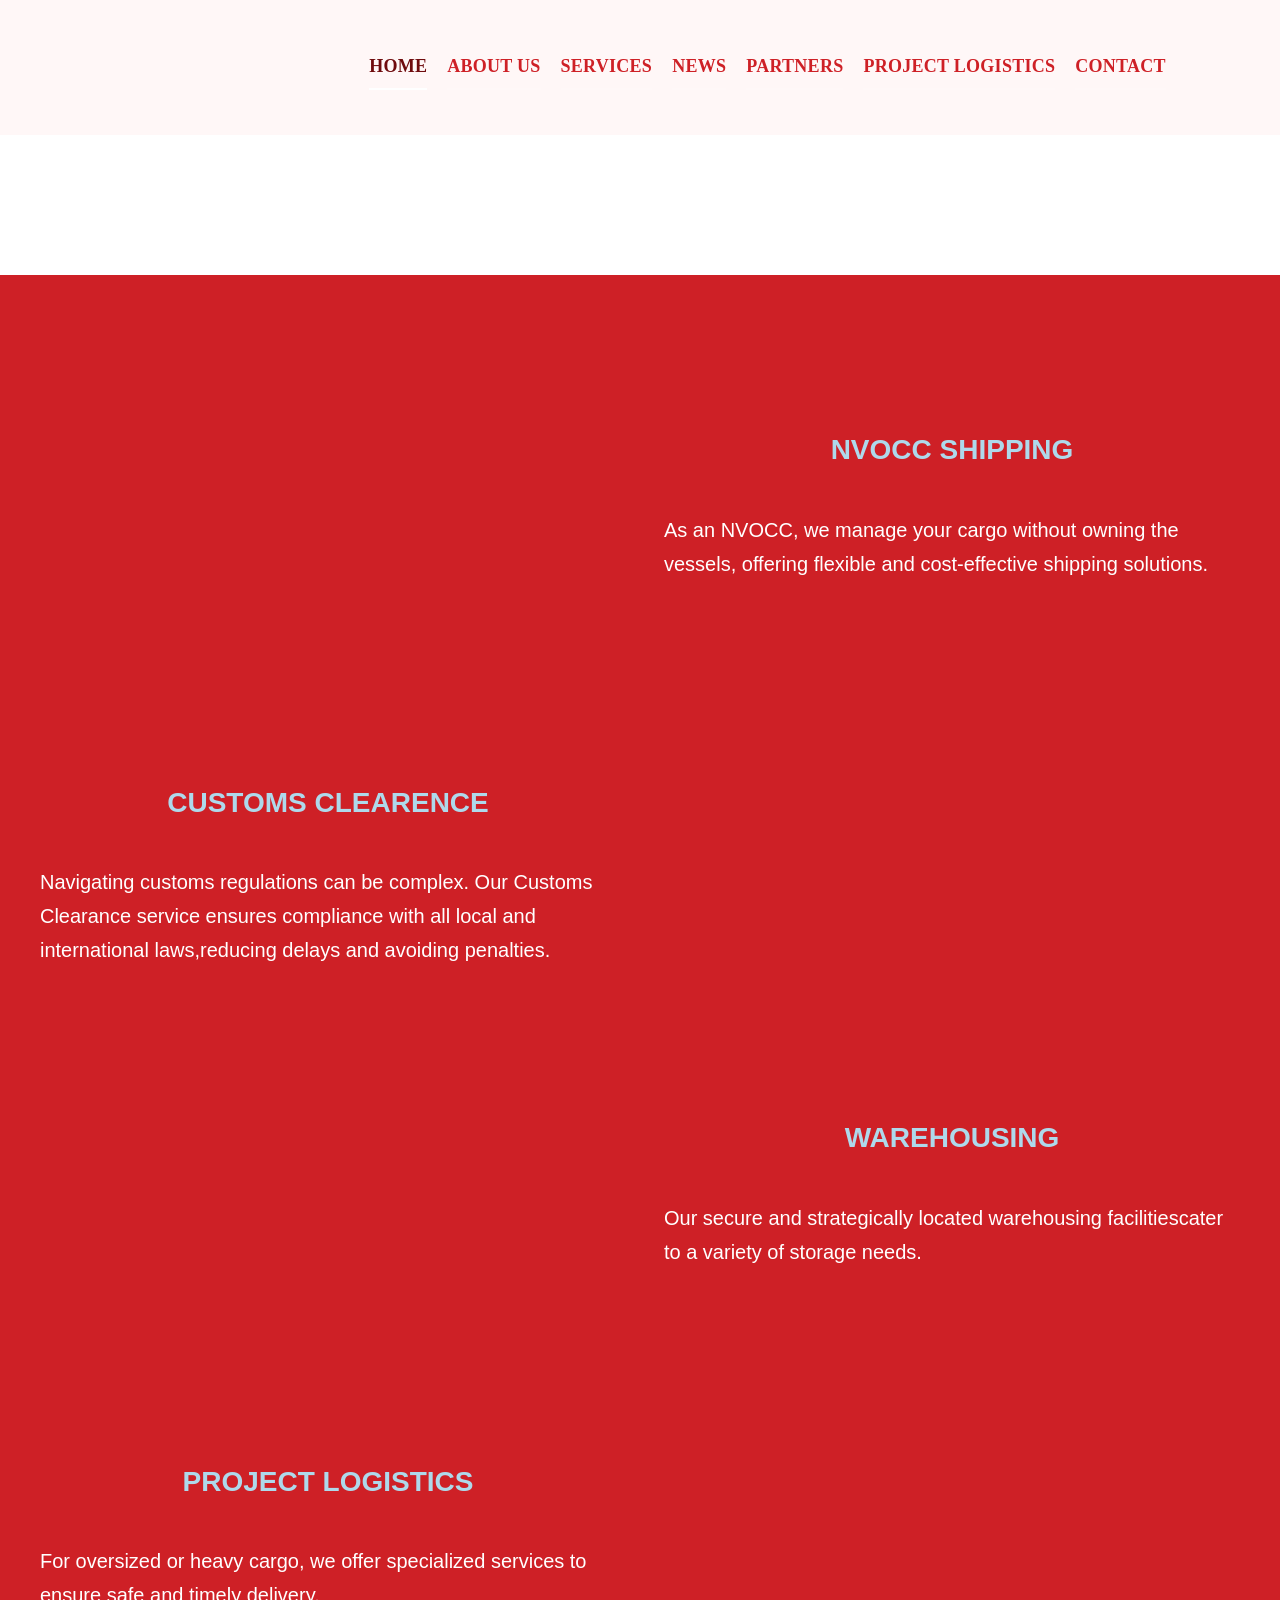
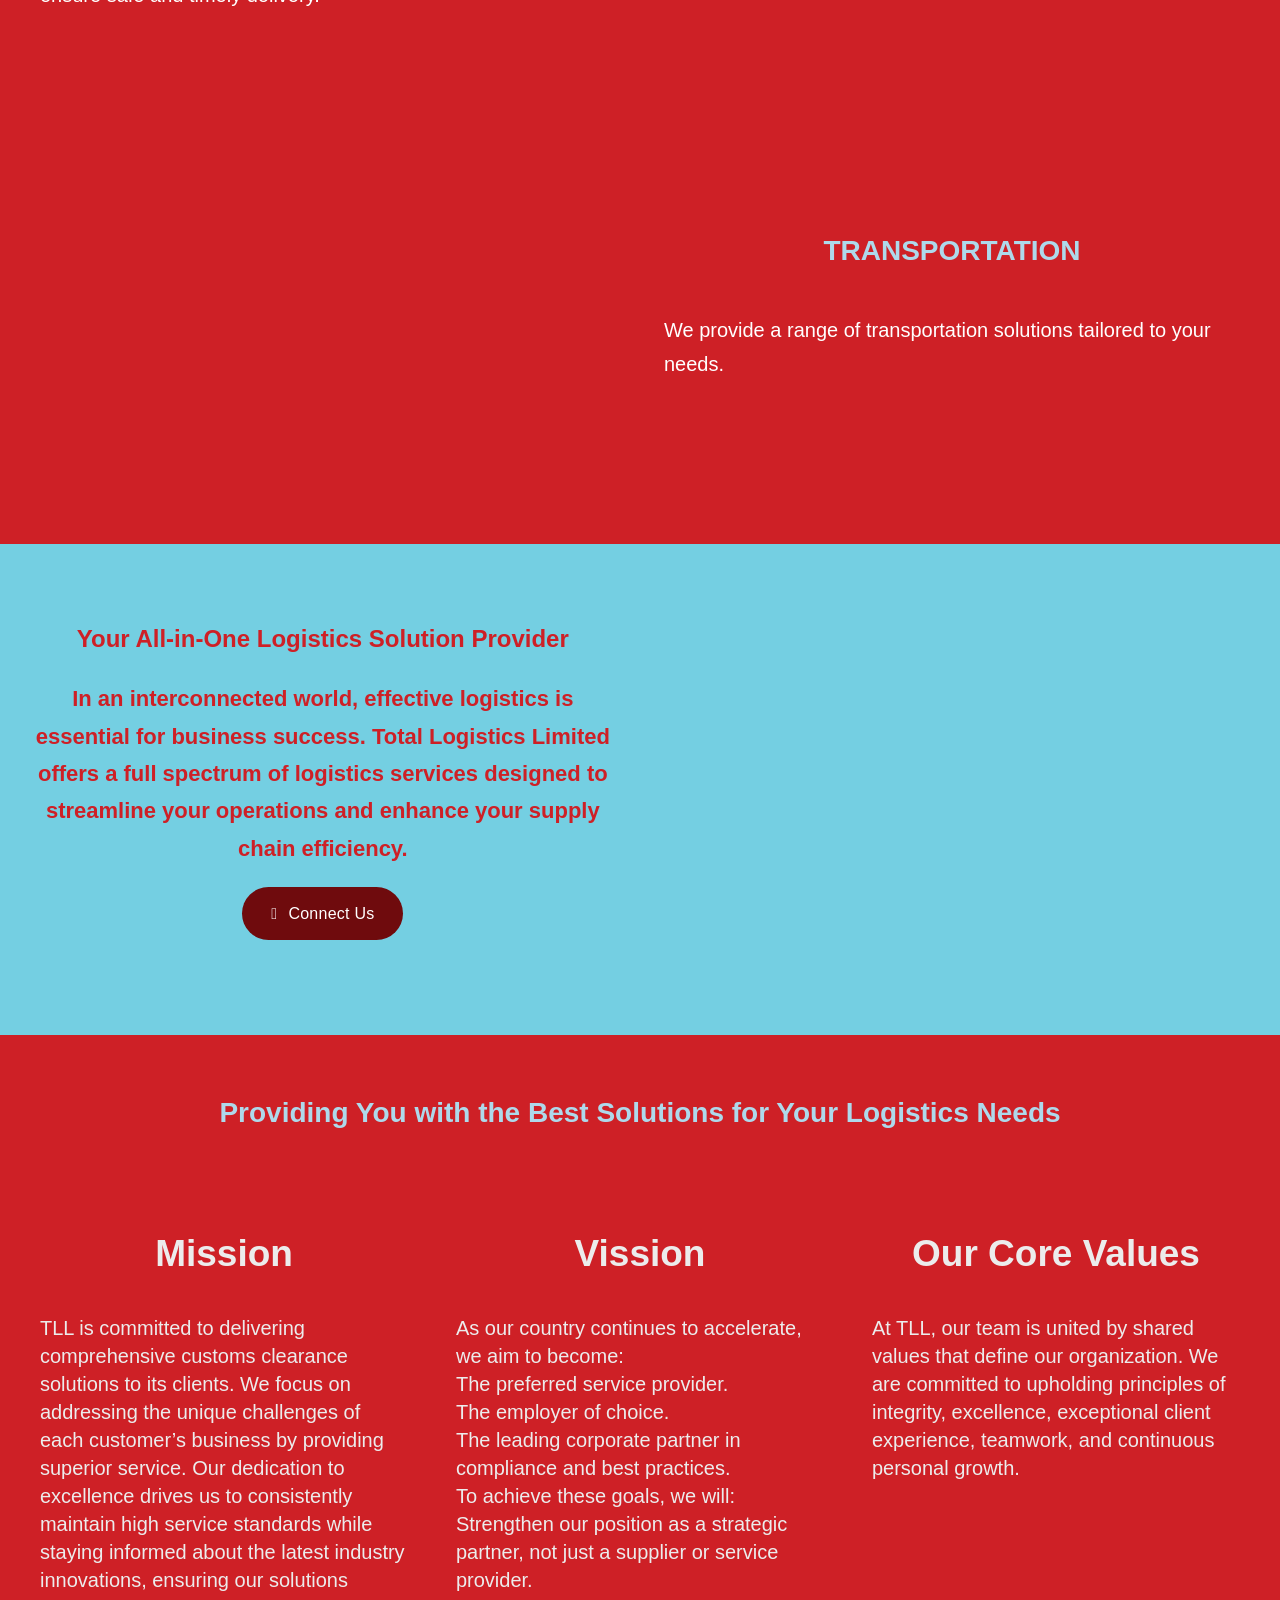
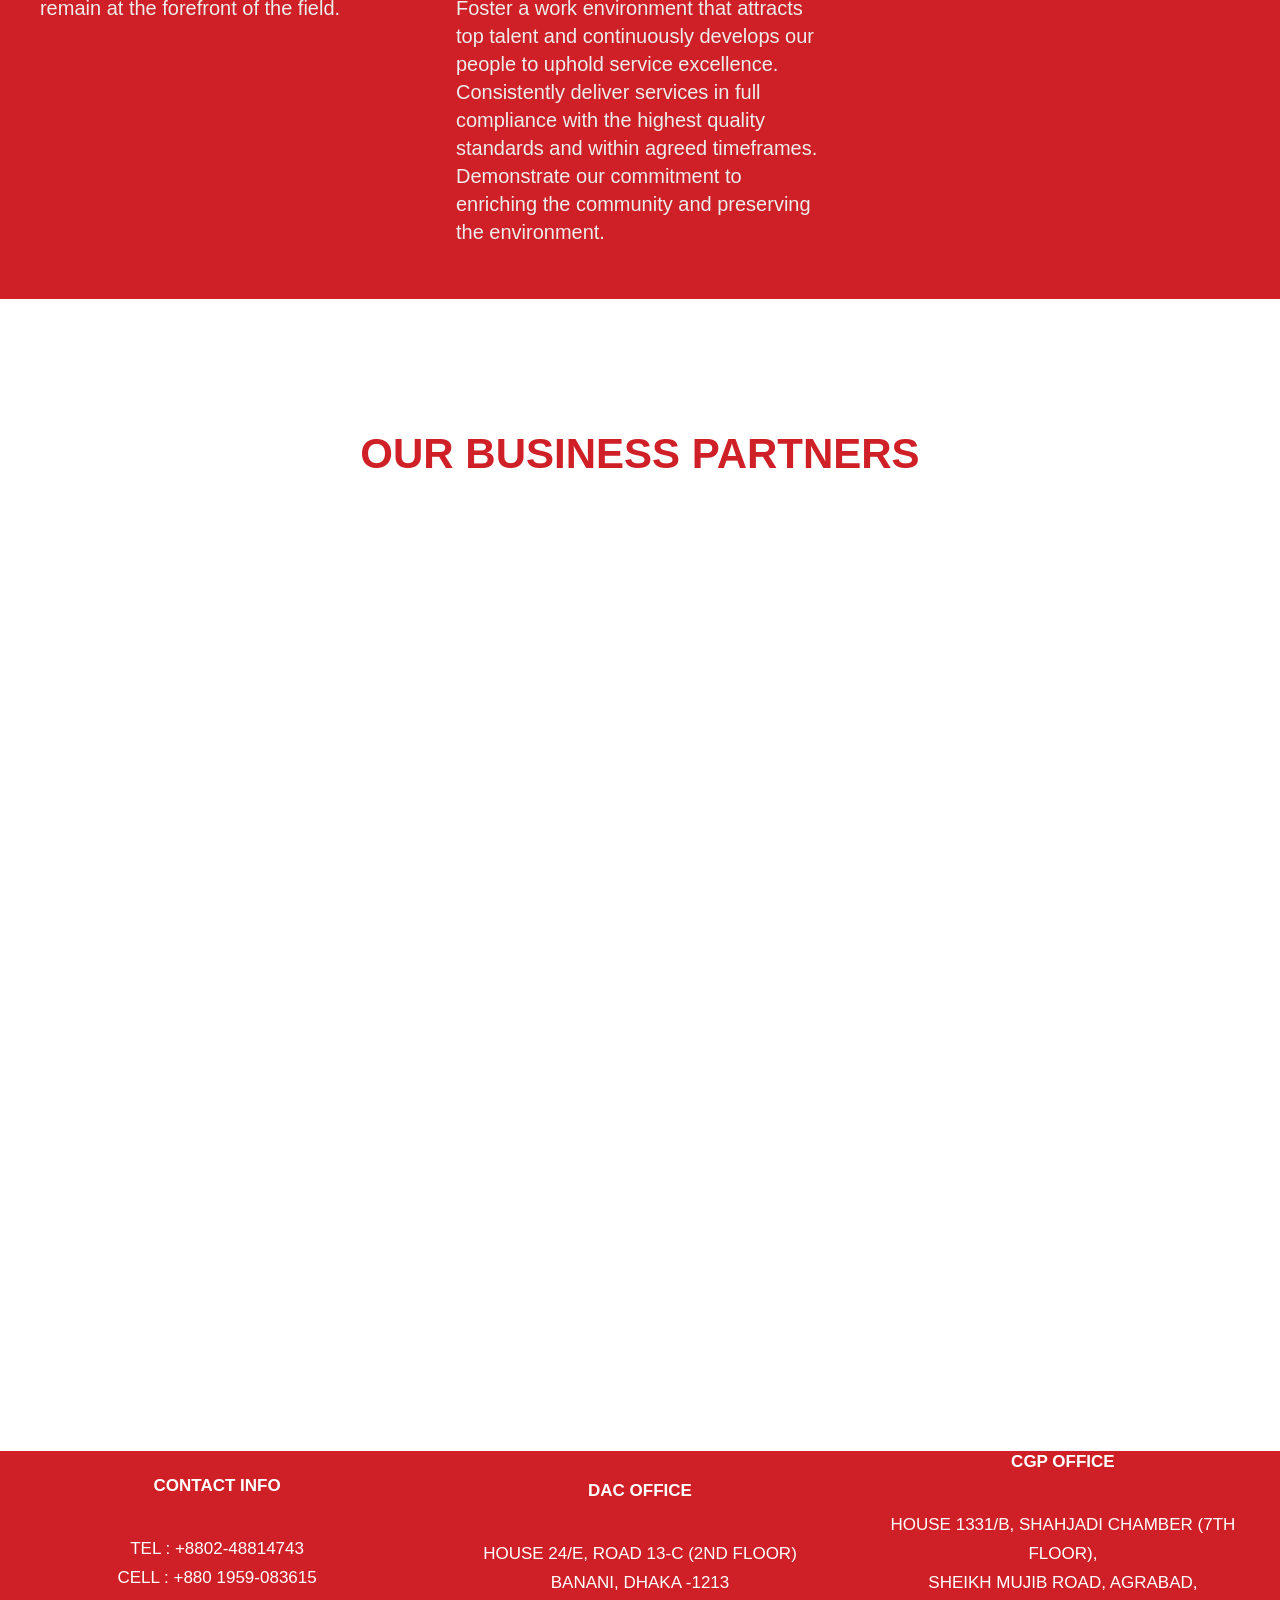
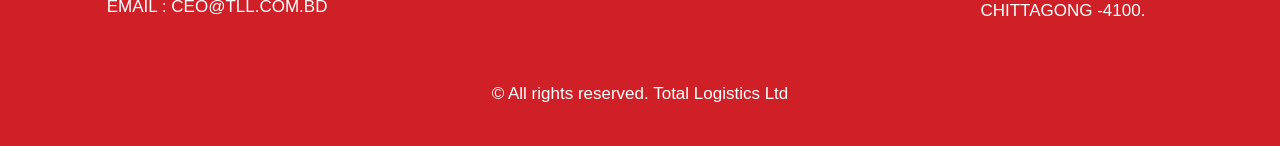
<file: tll_local_website/index.html>
<!DOCTYPE html>

<html class="avada-html-layout-wide avada-html-header-position-top avada-is-100-percent-template" lang="en-US" prefix="og: http://ogp.me/ns# fb: http://ogp.me/ns/fb#">
<head>
<meta content="IE=edge" http-equiv="X-UA-Compatible"/>
<meta content="text/html; charset=utf-8" http-equiv="Content-Type"/>
<meta content="width=device-width, initial-scale=1" name="viewport"/>
<title>Total Logistics – Limited</title>
<meta content="max-image-preview:large" name="robots"/>
<link href="/feed" rel="alternate" title="Total Logistics » Feed" type="application/rss+xml"/>
<link href="/comments/feed" rel="alternate" title="Total Logistics » Comments Feed" type="application/rss+xml"/>
<link href="/wp-content/uploads/2025/01/cropped-tll.webp" rel="shortcut icon" type="image/x-icon"/>
<!-- Apple Touch Icon -->
<link href="/wp-content/uploads/2025/01/cropped-tll.webp" rel="apple-touch-icon" sizes="180x180"/>
<!-- Android Icon -->
<link href="/wp-content/uploads/2025/01/cropped-tll.webp" rel="icon" sizes="192x192"/>
<!-- MS Edge Icon -->
<meta content="https://tll.com.bd/wp-content/uploads/2025/01/cropped-tll.webp" name="msapplication-TileImage"/>
<link href="/wp-json/oembed/1.0/embed" rel="alternate" title="oEmbed (JSON)" type="application/json+oembed">
<link href="/wp-json/oembed/1.0/embed" rel="alternate" title="oEmbed (XML)" type="text/xml+oembed">
<meta content="NVOCC SHIPPING




 

As an NVOCC, we manage your cargo without owning the vessels, offering flexible and cost-effective shipping solutions.  

 " name="description">
<meta content="en_US" property="og:locale"/>
<meta content="website" property="og:type"/>
<meta content="Total Logistics" property="og:site_name"/>
<meta content="" property="og:title"/>
<meta content="NVOCC SHIPPING




 

As an NVOCC, we manage your cargo without owning the vessels, offering flexible and cost-effective shipping solutions.  

 " property="og:description"/>
<meta content="https://tll.com.bd/" property="og:url"/>
<meta content="https://tll.com.bd/wp-content/uploads/2025/01/tll.webp" property="og:image"/>
<meta content="300" property="og:image:width"/>
<meta content="105" property="og:image:height"/>
<meta content="image/webp" property="og:image:type"/>
<style id="wp-img-auto-sizes-contain-inline-css" type="text/css">
img:is([sizes=auto i],[sizes^="auto," i]){contain-intrinsic-size:3000px 1500px}
/*# sourceURL=wp-img-auto-sizes-contain-inline-css */
</style>
<link href="wp-content/uploads/fusion-styles/1d96712bf21c82d01550c270e29aa068.min.css" id="fusion-dynamic-css-css" media="all" rel="stylesheet" type="text/css"/>
<link href="/wp-json" rel="https://api.w.org/"/><link href="/wp-json/wp/v2/pages/6" rel="alternate" title="JSON" type="application/json"/><link href="/xmlrpc.php" rel="EditURI" title="RSD" type="application/rsd+xml"/>
<meta content="WordPress 6.9.4" name="generator"/>
<link href="/index.html" rel="canonical"/>
<link href="/index.html" rel="shortlink"/>
<style id="css-fb-visibility" type="text/css">@media screen and (max-width: 700px){.fusion-no-small-visibility{display:none !important;}body .sm-text-align-center{text-align:center !important;}body .sm-text-align-left{text-align:left !important;}body .sm-text-align-right{text-align:right !important;}body .sm-flex-align-center{justify-content:center !important;}body .sm-flex-align-flex-start{justify-content:flex-start !important;}body .sm-flex-align-flex-end{justify-content:flex-end !important;}body .sm-mx-auto{margin-left:auto !important;margin-right:auto !important;}body .sm-ml-auto{margin-left:auto !important;}body .sm-mr-auto{margin-right:auto !important;}body .fusion-absolute-position-small{position:absolute;top:auto;width:100%;}.awb-sticky.awb-sticky-small{ position: sticky; top: var(--awb-sticky-offset,0); }}@media screen and (min-width: 701px) and (max-width: 1256px){.fusion-no-medium-visibility{display:none !important;}body .md-text-align-center{text-align:center !important;}body .md-text-align-left{text-align:left !important;}body .md-text-align-right{text-align:right !important;}body .md-flex-align-center{justify-content:center !important;}body .md-flex-align-flex-start{justify-content:flex-start !important;}body .md-flex-align-flex-end{justify-content:flex-end !important;}body .md-mx-auto{margin-left:auto !important;margin-right:auto !important;}body .md-ml-auto{margin-left:auto !important;}body .md-mr-auto{margin-right:auto !important;}body .fusion-absolute-position-medium{position:absolute;top:auto;width:100%;}.awb-sticky.awb-sticky-medium{ position: sticky; top: var(--awb-sticky-offset,0); }}@media screen and (min-width: 1257px){.fusion-no-large-visibility{display:none !important;}body .lg-text-align-center{text-align:center !important;}body .lg-text-align-left{text-align:left !important;}body .lg-text-align-right{text-align:right !important;}body .lg-flex-align-center{justify-content:center !important;}body .lg-flex-align-flex-start{justify-content:flex-start !important;}body .lg-flex-align-flex-end{justify-content:flex-end !important;}body .lg-mx-auto{margin-left:auto !important;margin-right:auto !important;}body .lg-ml-auto{margin-left:auto !important;}body .lg-mr-auto{margin-right:auto !important;}body .fusion-absolute-position-large{position:absolute;top:auto;width:100%;}.awb-sticky.awb-sticky-large{ position: sticky; top: var(--awb-sticky-offset,0); }}</style> <script type="text/javascript">
			var doc = document.documentElement;
			doc.setAttribute( 'data-useragent', navigator.userAgent );
		</script>
<style id="global-styles-inline-css" type="text/css">
:root{--wp--preset--aspect-ratio--square: 1;--wp--preset--aspect-ratio--4-3: 4/3;--wp--preset--aspect-ratio--3-4: 3/4;--wp--preset--aspect-ratio--3-2: 3/2;--wp--preset--aspect-ratio--2-3: 2/3;--wp--preset--aspect-ratio--16-9: 16/9;--wp--preset--aspect-ratio--9-16: 9/16;--wp--preset--color--black: #000000;--wp--preset--color--cyan-bluish-gray: #abb8c3;--wp--preset--color--white: #ffffff;--wp--preset--color--pale-pink: #f78da7;--wp--preset--color--vivid-red: #cf2e2e;--wp--preset--color--luminous-vivid-orange: #ff6900;--wp--preset--color--luminous-vivid-amber: #fcb900;--wp--preset--color--light-green-cyan: #7bdcb5;--wp--preset--color--vivid-green-cyan: #00d084;--wp--preset--color--pale-cyan-blue: #8ed1fc;--wp--preset--color--vivid-cyan-blue: #0693e3;--wp--preset--color--vivid-purple: #9b51e0;--wp--preset--color--awb-color-1: #ffffff;--wp--preset--color--awb-color-2: #ffe9b3;--wp--preset--color--awb-color-3: #d1d1d1;--wp--preset--color--awb-color-4: #b8a9d8;--wp--preset--color--awb-color-5: #6f0b0d;--wp--preset--color--awb-color-6: #425a9e;--wp--preset--color--awb-color-7: #0f2385;--wp--preset--color--awb-color-8: #ce2026;--wp--preset--color--awb-color-custom-1: #aed9eb;--wp--preset--gradient--vivid-cyan-blue-to-vivid-purple: linear-gradient(135deg,rgb(6,147,227) 0%,rgb(155,81,224) 100%);--wp--preset--gradient--light-green-cyan-to-vivid-green-cyan: linear-gradient(135deg,rgb(122,220,180) 0%,rgb(0,208,130) 100%);--wp--preset--gradient--luminous-vivid-amber-to-luminous-vivid-orange: linear-gradient(135deg,rgb(252,185,0) 0%,rgb(255,105,0) 100%);--wp--preset--gradient--luminous-vivid-orange-to-vivid-red: linear-gradient(135deg,rgb(255,105,0) 0%,rgb(207,46,46) 100%);--wp--preset--gradient--very-light-gray-to-cyan-bluish-gray: linear-gradient(135deg,rgb(238,238,238) 0%,rgb(169,184,195) 100%);--wp--preset--gradient--cool-to-warm-spectrum: linear-gradient(135deg,rgb(74,234,220) 0%,rgb(151,120,209) 20%,rgb(207,42,186) 40%,rgb(238,44,130) 60%,rgb(251,105,98) 80%,rgb(254,248,76) 100%);--wp--preset--gradient--blush-light-purple: linear-gradient(135deg,rgb(255,206,236) 0%,rgb(152,150,240) 100%);--wp--preset--gradient--blush-bordeaux: linear-gradient(135deg,rgb(254,205,165) 0%,rgb(254,45,45) 50%,rgb(107,0,62) 100%);--wp--preset--gradient--luminous-dusk: linear-gradient(135deg,rgb(255,203,112) 0%,rgb(199,81,192) 50%,rgb(65,88,208) 100%);--wp--preset--gradient--pale-ocean: linear-gradient(135deg,rgb(255,245,203) 0%,rgb(182,227,212) 50%,rgb(51,167,181) 100%);--wp--preset--gradient--electric-grass: linear-gradient(135deg,rgb(202,248,128) 0%,rgb(113,206,126) 100%);--wp--preset--gradient--midnight: linear-gradient(135deg,rgb(2,3,129) 0%,rgb(40,116,252) 100%);--wp--preset--font-size--small: 12.75px;--wp--preset--font-size--medium: 20px;--wp--preset--font-size--large: 25.5px;--wp--preset--font-size--x-large: 42px;--wp--preset--font-size--normal: 17px;--wp--preset--font-size--xlarge: 34px;--wp--preset--font-size--huge: 51px;--wp--preset--spacing--20: 0.44rem;--wp--preset--spacing--30: 0.67rem;--wp--preset--spacing--40: 1rem;--wp--preset--spacing--50: 1.5rem;--wp--preset--spacing--60: 2.25rem;--wp--preset--spacing--70: 3.38rem;--wp--preset--spacing--80: 5.06rem;--wp--preset--shadow--natural: 6px 6px 9px rgba(0, 0, 0, 0.2);--wp--preset--shadow--deep: 12px 12px 50px rgba(0, 0, 0, 0.4);--wp--preset--shadow--sharp: 6px 6px 0px rgba(0, 0, 0, 0.2);--wp--preset--shadow--outlined: 6px 6px 0px -3px rgb(255, 255, 255), 6px 6px rgb(0, 0, 0);--wp--preset--shadow--crisp: 6px 6px 0px rgb(0, 0, 0);}:where(.is-layout-flex){gap: 0.5em;}:where(.is-layout-grid){gap: 0.5em;}body .is-layout-flex{display: flex;}.is-layout-flex{flex-wrap: wrap;align-items: center;}.is-layout-flex > :is(*, div){margin: 0;}body .is-layout-grid{display: grid;}.is-layout-grid > :is(*, div){margin: 0;}:where(.wp-block-columns.is-layout-flex){gap: 2em;}:where(.wp-block-columns.is-layout-grid){gap: 2em;}:where(.wp-block-post-template.is-layout-flex){gap: 1.25em;}:where(.wp-block-post-template.is-layout-grid){gap: 1.25em;}.has-black-color{color: var(--wp--preset--color--black) !important;}.has-cyan-bluish-gray-color{color: var(--wp--preset--color--cyan-bluish-gray) !important;}.has-white-color{color: var(--wp--preset--color--white) !important;}.has-pale-pink-color{color: var(--wp--preset--color--pale-pink) !important;}.has-vivid-red-color{color: var(--wp--preset--color--vivid-red) !important;}.has-luminous-vivid-orange-color{color: var(--wp--preset--color--luminous-vivid-orange) !important;}.has-luminous-vivid-amber-color{color: var(--wp--preset--color--luminous-vivid-amber) !important;}.has-light-green-cyan-color{color: var(--wp--preset--color--light-green-cyan) !important;}.has-vivid-green-cyan-color{color: var(--wp--preset--color--vivid-green-cyan) !important;}.has-pale-cyan-blue-color{color: var(--wp--preset--color--pale-cyan-blue) !important;}.has-vivid-cyan-blue-color{color: var(--wp--preset--color--vivid-cyan-blue) !important;}.has-vivid-purple-color{color: var(--wp--preset--color--vivid-purple) !important;}.has-black-background-color{background-color: var(--wp--preset--color--black) !important;}.has-cyan-bluish-gray-background-color{background-color: var(--wp--preset--color--cyan-bluish-gray) !important;}.has-white-background-color{background-color: var(--wp--preset--color--white) !important;}.has-pale-pink-background-color{background-color: var(--wp--preset--color--pale-pink) !important;}.has-vivid-red-background-color{background-color: var(--wp--preset--color--vivid-red) !important;}.has-luminous-vivid-orange-background-color{background-color: var(--wp--preset--color--luminous-vivid-orange) !important;}.has-luminous-vivid-amber-background-color{background-color: var(--wp--preset--color--luminous-vivid-amber) !important;}.has-light-green-cyan-background-color{background-color: var(--wp--preset--color--light-green-cyan) !important;}.has-vivid-green-cyan-background-color{background-color: var(--wp--preset--color--vivid-green-cyan) !important;}.has-pale-cyan-blue-background-color{background-color: var(--wp--preset--color--pale-cyan-blue) !important;}.has-vivid-cyan-blue-background-color{background-color: var(--wp--preset--color--vivid-cyan-blue) !important;}.has-vivid-purple-background-color{background-color: var(--wp--preset--color--vivid-purple) !important;}.has-black-border-color{border-color: var(--wp--preset--color--black) !important;}.has-cyan-bluish-gray-border-color{border-color: var(--wp--preset--color--cyan-bluish-gray) !important;}.has-white-border-color{border-color: var(--wp--preset--color--white) !important;}.has-pale-pink-border-color{border-color: var(--wp--preset--color--pale-pink) !important;}.has-vivid-red-border-color{border-color: var(--wp--preset--color--vivid-red) !important;}.has-luminous-vivid-orange-border-color{border-color: var(--wp--preset--color--luminous-vivid-orange) !important;}.has-luminous-vivid-amber-border-color{border-color: var(--wp--preset--color--luminous-vivid-amber) !important;}.has-light-green-cyan-border-color{border-color: var(--wp--preset--color--light-green-cyan) !important;}.has-vivid-green-cyan-border-color{border-color: var(--wp--preset--color--vivid-green-cyan) !important;}.has-pale-cyan-blue-border-color{border-color: var(--wp--preset--color--pale-cyan-blue) !important;}.has-vivid-cyan-blue-border-color{border-color: var(--wp--preset--color--vivid-cyan-blue) !important;}.has-vivid-purple-border-color{border-color: var(--wp--preset--color--vivid-purple) !important;}.has-vivid-cyan-blue-to-vivid-purple-gradient-background{background: var(--wp--preset--gradient--vivid-cyan-blue-to-vivid-purple) !important;}.has-light-green-cyan-to-vivid-green-cyan-gradient-background{background: var(--wp--preset--gradient--light-green-cyan-to-vivid-green-cyan) !important;}.has-luminous-vivid-amber-to-luminous-vivid-orange-gradient-background{background: var(--wp--preset--gradient--luminous-vivid-amber-to-luminous-vivid-orange) !important;}.has-luminous-vivid-orange-to-vivid-red-gradient-background{background: var(--wp--preset--gradient--luminous-vivid-orange-to-vivid-red) !important;}.has-very-light-gray-to-cyan-bluish-gray-gradient-background{background: var(--wp--preset--gradient--very-light-gray-to-cyan-bluish-gray) !important;}.has-cool-to-warm-spectrum-gradient-background{background: var(--wp--preset--gradient--cool-to-warm-spectrum) !important;}.has-blush-light-purple-gradient-background{background: var(--wp--preset--gradient--blush-light-purple) !important;}.has-blush-bordeaux-gradient-background{background: var(--wp--preset--gradient--blush-bordeaux) !important;}.has-luminous-dusk-gradient-background{background: var(--wp--preset--gradient--luminous-dusk) !important;}.has-pale-ocean-gradient-background{background: var(--wp--preset--gradient--pale-ocean) !important;}.has-electric-grass-gradient-background{background: var(--wp--preset--gradient--electric-grass) !important;}.has-midnight-gradient-background{background: var(--wp--preset--gradient--midnight) !important;}.has-small-font-size{font-size: var(--wp--preset--font-size--small) !important;}.has-medium-font-size{font-size: var(--wp--preset--font-size--medium) !important;}.has-large-font-size{font-size: var(--wp--preset--font-size--large) !important;}.has-x-large-font-size{font-size: var(--wp--preset--font-size--x-large) !important;}
/*# sourceURL=global-styles-inline-css */
</style>
</meta></link></link></head>
<body class="home wp-singular page-template page-template-100-width page-template-100-width-php page page-id-6 wp-theme-Avada awb-no-sidebars fusion-image-hovers fusion-pagination-sizing fusion-button_type-flat fusion-button_span-no fusion-button_gradient-linear avada-image-rollover-circle-yes avada-image-rollover-yes avada-image-rollover-direction-left fusion-body ltr fusion-sticky-header no-tablet-sticky-header no-mobile-sticky-header no-mobile-slidingbar no-mobile-totop fusion-disable-outline fusion-sub-menu-fade mobile-logo-pos-left layout-wide-mode avada-has-boxed-modal-shadow- layout-scroll-offset-full avada-has-zero-margin-offset-top fusion-top-header menu-text-align-center mobile-menu-design-classic fusion-show-pagination-text fusion-header-layout-v3 avada-responsive avada-footer-fx-none avada-menu-highlight-style-bar fusion-search-form-clean fusion-main-menu-search-overlay fusion-avatar-circle avada-sticky-shrinkage avada-blog-layout-large avada-blog-archive-layout-large avada-header-shadow-no avada-menu-icon-position-left avada-has-megamenu-shadow avada-has-mobile-menu-search avada-has-main-nav-search-icon avada-has-breadcrumb-mobile-hidden avada-has-titlebar-hide avada-header-border-color-full-transparent avada-has-pagination-width_height avada-flyout-menu-direction-fade avada-ec-views-v1" data-awb-post-id="6">
<a class="skip-link screen-reader-text" href="/index.html">Skip to content</a>
<div id="boxed-wrapper">
<div class="fusion-wrapper" id="wrapper">
<div id="home" style="position:relative;top:-1px;"></div>
<div class="fusion-slider-visibility" id="sliders-container">
</div>
<div class="fusion-tb-header"><div class="fusion-fullwidth fullwidth-box fusion-builder-row-1 fusion-flex-container has-pattern-background has-mask-background hundred-percent-fullwidth non-hundred-percent-height-scrolling fusion-sticky-container fusion-custom-z-index fusion-absolute-container fusion-absolute-position-small fusion-absolute-position-medium fusion-absolute-position-large" data-scroll-offset="0" data-sticky-height-transition="1" data-sticky-large-visibility="1" data-sticky-offset="0" data-transition-offset="0" style="--link_color: #ce2026;--awb-background-blend-mode:darken;--awb-border-sizes-top:0px;--awb-border-sizes-bottom:0px;--awb-border-sizes-left:0px;--awb-border-sizes-right:0px;--awb-border-radius-top-left:0px;--awb-border-radius-top-right:0px;--awb-border-radius-bottom-right:0px;--awb-border-radius-bottom-left:0px;--awb-z-index:20051;--awb-padding-top:0px;--awb-padding-right:0px;--awb-padding-bottom:0px;--awb-padding-left:50px;--awb-padding-right-medium:30px;--awb-padding-left-medium:30px;--awb-padding-right-small:0px;--awb-margin-top:0px;--awb-margin-bottom:0px;--awb-margin-top-small:0px;--awb-min-height:135px;--awb-min-height-small:100px;--awb-background-color:rgba(255,247,247,0.89);--awb-background-size:contain;--awb-sticky-background-color:rgba(255,247,247,0.89) !important;--awb-sticky-height:80px !important;--awb-flex-wrap:wrap;"><div class="fusion-builder-row fusion-row fusion-flex-align-items-stretch fusion-flex-content-wrap" style="width:calc( 100% + 0px ) !important;max-width:calc( 100% + 0px ) !important;margin-left: calc(-0px / 2 );margin-right: calc(-0px / 2 );"><div class="fusion-layout-column fusion_builder_column fusion-builder-column-0 fusion-flex-column" style="--awb-padding-left:10px;--awb-padding-left-medium:0px;--awb-bg-size:cover;--awb-width-large:25%;--awb-margin-top-large:0px;--awb-spacing-right-large:calc( 0.08 * calc( 100% - 0 ) );--awb-margin-bottom-large:0px;--awb-spacing-left-large:0px;--awb-width-medium:50%;--awb-order-medium:0;--awb-spacing-right-medium:calc( 0.04 * calc( 100% - 0 ) );--awb-spacing-left-medium:0px;--awb-width-small:66.666666666667%;--awb-order-small:0;--awb-spacing-right-small:calc( 0.03 * calc( 100% - 0 ) );--awb-spacing-left-small:0px;"><div class="fusion-column-wrapper fusion-column-has-shadow fusion-flex-justify-content-center fusion-content-layout-column"><div class="fusion-image-element" style="--awb-caption-title-font-family:var(--h2_typography-font-family);--awb-caption-title-font-weight:var(--h2_typography-font-weight);--awb-caption-title-font-style:var(--h2_typography-font-style);--awb-caption-title-size:var(--h2_typography-font-size);--awb-caption-title-transform:var(--h2_typography-text-transform);--awb-caption-title-line-height:var(--h2_typography-line-height);--awb-caption-title-letter-spacing:var(--h2_typography-letter-spacing);"><span class="fusion-imageframe imageframe-none imageframe-1 hover-type-none"><a aria-label="tll-logo" class="fusion-no-lightbox" href="/index.html" target="_self"><img alt="" class="lazyload img-responsive wp-image-2114" data-orig-sizes="(max-width: 700px) 100vw, 416px" data-orig-src="https://tll.com.bd/wp-content/uploads/2025/02/tll-logo.png" data-sizes="auto" data-srcset="https://tll.com.bd/wp-content/uploads/2025/02/tll-logo-200x70.png 200w, https://tll.com.bd/wp-content/uploads/2025/02/tll-logo-400x140.png 400w, https://tll.com.bd/wp-content/uploads/2025/02/tll-logo.png 416w" decoding="async" fetchpriority="high" height="146" src="wp-content/uploads/2025/02/tll-logo.png" srcset="data:image/svg+xml,%3Csvg%20xmlns%3D%27http%3A%2F%2Fwww.w3.org%2F2000%2Fsvg%27%20width%3D%27416%27%20height%3D%27146%27%20viewBox%3D%270%200%20416%20146%27%3E%3Crect%20width%3D%27416%27%20height%3D%27146%27%20fill-opacity%3D%220%22%2F%3E%3C%2Fsvg%3E" width="416"/></a></span></div></div></div><div class="fusion-layout-column fusion_builder_column fusion-builder-column-1 fusion-flex-column fusion-no-medium-visibility fusion-no-large-visibility" style="--awb-padding-left:10px;--awb-padding-left-medium:0px;--awb-bg-size:cover;--awb-width-large:25%;--awb-margin-top-large:0px;--awb-spacing-right-large:calc( 0.08 * calc( 100% - 0 ) );--awb-margin-bottom-large:0px;--awb-spacing-left-large:0px;--awb-width-medium:50%;--awb-order-medium:0;--awb-spacing-right-medium:calc( 0.04 * calc( 100% - 0 ) );--awb-spacing-left-medium:0px;--awb-width-small:33.333333333333%;--awb-order-small:0;--awb-spacing-right-small:calc( 0.06 * calc( 100% - 0 ) );--awb-spacing-left-small:0px;"><div class="fusion-column-wrapper fusion-column-has-shadow fusion-flex-justify-content-center fusion-content-layout-column"><nav aria-label="Corporation Main Menu" class="awb-menu awb-menu_row awb-menu_em-hover mobile-mode-collapse-to-button awb-menu_icons-left awb-menu_dc-yes mobile-trigger-fullwidth-off awb-menu_mobile-toggle awb-menu_indent-left mobile-size-full-absolute loading mega-menu-loading awb-menu_desktop awb-menu_dropdown awb-menu_expand-right awb-menu_transition-fade fusion-no-medium-visibility fusion-no-large-visibility" data-breakpoint="1256" data-count="0" data-expand="right" data-transition-time="300" data-transition-type="fade" style="--awb-main-justify-content:flex-start;--awb-mobile-nav-button-align-hor:center;--awb-mobile-trigger-color:#ffffff;--awb-mobile-trigger-background-color:#ce2026;--awb-mobile-justify:flex-start;--awb-mobile-caret-left:auto;--awb-mobile-caret-right:0;--awb-fusion-font-family-typography:inherit;--awb-fusion-font-style-typography:normal;--awb-fusion-font-weight-typography:400;--awb-fusion-font-family-submenu-typography:inherit;--awb-fusion-font-style-submenu-typography:normal;--awb-fusion-font-weight-submenu-typography:400;--awb-fusion-font-family-mobile-typography:inherit;--awb-fusion-font-style-mobile-typography:normal;--awb-fusion-font-weight-mobile-typography:400;"><button aria-controls="menu-corporation-main-menu" aria-expanded="false" class="awb-menu__m-toggle awb-menu__m-toggle_no-text" type="button"><span class="awb-menu__m-toggle-inner"><span class="collapsed-nav-text"><span class="screen-reader-text">Toggle Navigation</span></span><span class="awb-menu__m-collapse-icon awb-menu__m-collapse-icon_no-text"><span class="awb-menu__m-collapse-icon-open awb-menu__m-collapse-icon-open_no-text fa-bars fas"></span><span class="awb-menu__m-collapse-icon-close awb-menu__m-collapse-icon-close_no-text fa-times fas"></span></span></span></button><ul class="fusion-menu awb-menu__main-ul awb-menu__main-ul_row" id="menu-corporation-main-menu"><li class="menu-item menu-item-type-post_type menu-item-object-page menu-item-home current-menu-item page_item page-item-6 current_page_item menu-item-9 awb-menu__li awb-menu__main-li awb-menu__main-li_regular" data-item-id="9" id="menu-item-9"><span class="awb-menu__main-background-default awb-menu__main-background-default_fade"></span><span class="awb-menu__main-background-active awb-menu__main-background-active_fade"></span><a aria-current="page" class="awb-menu__main-a awb-menu__main-a_regular" href="/index.html"><span class="menu-text">Home</span></a></li><li class="menu-item menu-item-type-post_type menu-item-object-page menu-item-72 awb-menu__li awb-menu__main-li awb-menu__main-li_regular" data-item-id="72" id="menu-item-72"><span class="awb-menu__main-background-default awb-menu__main-background-default_fade"></span><span class="awb-menu__main-background-active awb-menu__main-background-active_fade"></span><a class="awb-menu__main-a awb-menu__main-a_regular" href="/about.html"><span class="menu-text">About Us</span></a></li><li class="menu-item menu-item-type-post_type menu-item-object-page menu-item-2254 awb-menu__li awb-menu__main-li awb-menu__main-li_regular" data-item-id="2254" id="menu-item-2254"><span class="awb-menu__main-background-default awb-menu__main-background-default_fade"></span><span class="awb-menu__main-background-active awb-menu__main-background-active_fade"></span><a class="awb-menu__main-a awb-menu__main-a_regular" href="/services.html"><span class="menu-text">Services</span></a></li><li class="menu-item menu-item-type-post_type menu-item-object-page menu-item-2281 awb-menu__li awb-menu__main-li awb-menu__main-li_regular" data-item-id="2281" id="menu-item-2281"><span class="awb-menu__main-background-default awb-menu__main-background-default_fade"></span><span class="awb-menu__main-background-active awb-menu__main-background-active_fade"></span><a class="awb-menu__main-a awb-menu__main-a_regular" href="/news.html"><span class="menu-text">News</span></a></li><li class="menu-item menu-item-type-post_type menu-item-object-page menu-item-2282 awb-menu__li awb-menu__main-li awb-menu__main-li_regular" data-item-id="2282" id="menu-item-2282"><span class="awb-menu__main-background-default awb-menu__main-background-default_fade"></span><span class="awb-menu__main-background-active awb-menu__main-background-active_fade"></span><a class="awb-menu__main-a awb-menu__main-a_regular" href="/partners.html"><span class="menu-text">Partners</span></a></li><li class="menu-item menu-item-type-post_type menu-item-object-page menu-item-2289 awb-menu__li awb-menu__main-li awb-menu__main-li_regular" data-item-id="2289" id="menu-item-2289"><span class="awb-menu__main-background-default awb-menu__main-background-default_fade"></span><span class="awb-menu__main-background-active awb-menu__main-background-active_fade"></span><a class="awb-menu__main-a awb-menu__main-a_regular" href="/project-logistics.html"><span class="menu-text">Project Logistics</span></a></li><li class="menu-item menu-item-type-post_type menu-item-object-page menu-item-2168 awb-menu__li awb-menu__main-li awb-menu__main-li_regular" data-item-id="2168" id="menu-item-2168"><span class="awb-menu__main-background-default awb-menu__main-background-default_fade"></span><span class="awb-menu__main-background-active awb-menu__main-background-active_fade"></span><a class="awb-menu__main-a awb-menu__main-a_regular" href="/contact.html"><span class="menu-text">Contact</span></a></li></ul></nav></div></div><div class="fusion-layout-column fusion_builder_column fusion-builder-column-2 fusion_builder_column_2_3 2_3 fusion-flex-column fusion-no-small-visibility fusion-no-medium-visibility" data-scroll-devices="small-visibility,medium-visibility,large-visibility" style="--awb-bg-size:cover;--awb-width-large:66.666666666667%;--awb-margin-top-large:0px;--awb-spacing-right-large:calc( 0.03 * calc( 100% - 0 ) );--awb-margin-bottom-large:0px;--awb-spacing-left-large:calc( 0.03 * calc( 100% - 0 ) );--awb-width-medium:50%;--awb-order-medium:0;--awb-spacing-right-medium:calc( 0.04 * calc( 100% - 0 ) );--awb-spacing-left-medium:calc( 0.04 * calc( 100% - 0 ) );--awb-width-small:100%;--awb-order-small:0;--awb-spacing-right-small:0px;--awb-spacing-left-small:0px;"><div class="fusion-column-wrapper fusion-column-has-shadow fusion-flex-justify-content-center fusion-content-layout-column"><nav aria-label="Corporation Main Menu" class="awb-menu awb-menu_row awb-menu_em-hover mobile-mode-collapse-to-button awb-menu_icons-left awb-menu_dc-yes mobile-trigger-fullwidth-off awb-menu_mobile-toggle awb-menu_indent-left mobile-size-full-absolute loading mega-menu-loading awb-menu_desktop awb-menu_dropdown awb-menu_expand-right awb-menu_transition-slide_up" data-breakpoint="0" data-count="1" data-expand="right" data-transition-time="300" data-transition-type="center" style="--awb-font-size:18px;--awb-line-height:var(--awb-typography3-line-height);--awb-text-transform:uppercase;--awb-bg:rgba(255,255,255,0);--awb-gap:20px;--awb-align-items:center;--awb-justify-content:center;--awb-items-padding-top:6px;--awb-items-padding-bottom:6px;--awb-border-color:rgba(255,255,255,0.07);--awb-border-bottom:2px;--awb-color:var(--awb-color8);--awb-letter-spacing:var(--awb-typography3-letter-spacing);--awb-active-color:#6f0b0d;--awb-active-border-bottom:2px;--awb-active-border-color:#ffffff;--awb-submenu-color:hsla(var(--awb-color1-h),var(--awb-color1-s),var(--awb-color1-l),calc(var(--awb-color1-a) - 20%));--awb-submenu-bg:var(--awb-color8);--awb-submenu-sep-color:#ffffff;--awb-submenu-active-bg:hsla(var(--awb-color8-h),var(--awb-color8-s),calc(var(--awb-color8-l) + 10%),var(--awb-color8-a));--awb-submenu-active-color:var(--awb-color1);--awb-submenu-space:9px;--awb-submenu-font-size:13px;--awb-submenu-text-transform:uppercase;--awb-submenu-line-height:var(--awb-typography5-line-height);--awb-submenu-letter-spacing:var(--awb-typography5-letter-spacing);--awb-icons-color:#ffffff;--awb-icons-hover-color:var(--awb-color5);--awb-main-justify-content:flex-start;--awb-mobile-nav-button-align-hor:flex-end;--awb-mobile-bg:var(--awb-color1);--awb-mobile-color:var(--awb-color7);--awb-mobile-active-bg:var(--awb-color1);--awb-mobile-active-color:var(--awb-color8);--awb-trigger-padding-top:0px;--awb-trigger-padding-right:0px;--awb-trigger-padding-bottom:0px;--awb-trigger-padding-left:0px;--awb-mobile-trigger-color:var(--awb-color8);--awb-justify-title:flex-start;--awb-mobile-justify:flex-start;--awb-mobile-caret-left:auto;--awb-mobile-caret-right:0;--awb-fusion-font-family-typography:'Iowan Old Style', 'Apple Garamond', Baskerville, 'Times New Roman', 'Droid Serif', Times, 'Source Serif Pro', serif;--awb-fusion-font-style-typography:normal;--awb-fusion-font-weight-typography:700;--awb-fusion-font-family-submenu-typography:&quot;Alata&quot;;--awb-fusion-font-style-submenu-typography:normal;--awb-fusion-font-weight-submenu-typography:400;--awb-fusion-font-family-mobile-typography:&quot;Inter&quot;;--awb-fusion-font-style-mobile-typography:normal;--awb-fusion-font-weight-mobile-typography:700;"><ul class="fusion-menu awb-menu__main-ul awb-menu__main-ul_row" id="menu-corporation-main-menu-1"><li class="menu-item menu-item-type-post_type menu-item-object-page menu-item-home current-menu-item page_item page-item-6 current_page_item menu-item-9 awb-menu__li awb-menu__main-li awb-menu__main-li_regular" data-item-id="9"><span class="awb-menu__main-background-default awb-menu__main-background-default_center"></span><span class="awb-menu__main-background-active awb-menu__main-background-active_center"></span><a aria-current="page" class="awb-menu__main-a awb-menu__main-a_regular" href="/index.html"><span class="menu-text">Home</span></a></li><li class="menu-item menu-item-type-post_type menu-item-object-page menu-item-72 awb-menu__li awb-menu__main-li awb-menu__main-li_regular" data-item-id="72"><span class="awb-menu__main-background-default awb-menu__main-background-default_center"></span><span class="awb-menu__main-background-active awb-menu__main-background-active_center"></span><a class="awb-menu__main-a awb-menu__main-a_regular" href="/about.html"><span class="menu-text">About Us</span></a></li><li class="menu-item menu-item-type-post_type menu-item-object-page menu-item-2254 awb-menu__li awb-menu__main-li awb-menu__main-li_regular" data-item-id="2254"><span class="awb-menu__main-background-default awb-menu__main-background-default_center"></span><span class="awb-menu__main-background-active awb-menu__main-background-active_center"></span><a class="awb-menu__main-a awb-menu__main-a_regular" href="/services.html"><span class="menu-text">Services</span></a></li><li class="menu-item menu-item-type-post_type menu-item-object-page menu-item-2281 awb-menu__li awb-menu__main-li awb-menu__main-li_regular" data-item-id="2281"><span class="awb-menu__main-background-default awb-menu__main-background-default_center"></span><span class="awb-menu__main-background-active awb-menu__main-background-active_center"></span><a class="awb-menu__main-a awb-menu__main-a_regular" href="/news.html"><span class="menu-text">News</span></a></li><li class="menu-item menu-item-type-post_type menu-item-object-page menu-item-2282 awb-menu__li awb-menu__main-li awb-menu__main-li_regular" data-item-id="2282"><span class="awb-menu__main-background-default awb-menu__main-background-default_center"></span><span class="awb-menu__main-background-active awb-menu__main-background-active_center"></span><a class="awb-menu__main-a awb-menu__main-a_regular" href="/partners.html"><span class="menu-text">Partners</span></a></li><li class="menu-item menu-item-type-post_type menu-item-object-page menu-item-2289 awb-menu__li awb-menu__main-li awb-menu__main-li_regular" data-item-id="2289"><span class="awb-menu__main-background-default awb-menu__main-background-default_center"></span><span class="awb-menu__main-background-active awb-menu__main-background-active_center"></span><a class="awb-menu__main-a awb-menu__main-a_regular" href="/project-logistics.html"><span class="menu-text">Project Logistics</span></a></li><li class="menu-item menu-item-type-post_type menu-item-object-page menu-item-2168 awb-menu__li awb-menu__main-li awb-menu__main-li_regular" data-item-id="2168"><span class="awb-menu__main-background-default awb-menu__main-background-default_center"></span><span class="awb-menu__main-background-active awb-menu__main-background-active_center"></span><a class="awb-menu__main-a awb-menu__main-a_regular" href="/contact.html"><span class="menu-text">Contact</span></a></li></ul></nav></div></div></div></div>
</div>
<main class="clearfix width-100" id="main">
<div class="fusion-row" style="max-width:100%;">
<section class="full-width" id="content">
<div class="post-6 page type-page status-publish hentry" id="post-6">
<span class="entry-title rich-snippet-hidden">Home</span><span class="vcard rich-snippet-hidden"><span class="fn"><a href="/author/webdev.html" rel="author" title="Posts by webdev">webdev</a></span></span><span class="updated rich-snippet-hidden">2025-03-04T00:22:36+06:00</span> <div class="post-content">
<div class="fusion-fullwidth fullwidth-box fusion-builder-row-2 fusion-flex-container has-pattern-background has-mask-background fusion-parallax-none nonhundred-percent-fullwidth non-hundred-percent-height-scrolling lazyload" data-bg="https://tll.com.bd/wp-content/uploads/2025/02/rsz_613292_273065.png" style="--link_hover_color: var(--awb-color5);--link_color: var(--awb-color5);--awb-background-blend-mode:lighten;--awb-border-color:var(--awb-color1);--awb-border-radius-top-left:0px;--awb-border-radius-top-right:0px;--awb-border-radius-bottom-right:0px;--awb-border-radius-bottom-left:0px;--awb-padding-top:0px;--awb-padding-bottom:275px;--awb-padding-left:0px;--awb-padding-top-medium:185px;--awb-padding-top-small:149px;--awb-padding-right-small:40px;--awb-padding-left-small:40px;--awb-margin-bottom:0px;--awb-margin-bottom-medium:0px;--awb-margin-bottom-small:60px;--awb-background-size:cover;--awb-flex-wrap:wrap;--awb-filter:brightness(80%) opacity(50%);--awb-filter-transition:filter 0.3s ease;--awb-filter-hover:brightness(80%) opacity(50%);"><div class="awb-background-mask" style="background-image:  url();opacity: 0 ;transform: scale(-1, -1);"></div><div class="fusion-builder-row fusion-row fusion-flex-align-items-center fusion-flex-content-wrap" style="max-width:1248px;margin-left: calc(-4% / 2 );margin-right: calc(-4% / 2 );"></div></div><div class="fusion-fullwidth fullwidth-box fusion-builder-row-3 fusion-flex-container has-pattern-background has-mask-background nonhundred-percent-fullwidth non-hundred-percent-height-scrolling" style="--awb-border-radius-top-left:0px;--awb-border-radius-top-right:0px;--awb-border-radius-bottom-right:0px;--awb-border-radius-bottom-left:0px;--awb-padding-top:75px;--awb-padding-bottom:75px;--awb-background-color:var(--awb-color8);--awb-flex-wrap:wrap;"><div class="fusion-builder-row fusion-row fusion-flex-align-items-flex-start fusion-flex-content-wrap" style="max-width:1248px;margin-left: calc(-4% / 2 );margin-right: calc(-4% / 2 );"><div class="fusion-layout-column fusion_builder_column fusion-builder-column-3 fusion_builder_column_1_2 1_2 fusion-flex-column" style="--awb-bg-size:cover;--awb-width-large:50%;--awb-margin-top-large:0px;--awb-spacing-right-large:3.84%;--awb-margin-bottom-large:20px;--awb-spacing-left-large:3.84%;--awb-width-medium:50%;--awb-order-medium:0;--awb-spacing-right-medium:3.84%;--awb-spacing-left-medium:3.84%;--awb-width-small:100%;--awb-order-small:0;--awb-spacing-right-small:1.92%;--awb-spacing-left-small:1.92%;"><div class="fusion-column-wrapper fusion-column-has-shadow fusion-flex-justify-content-flex-start fusion-content-layout-column"><div class="fusion-image-element" style="--awb-caption-title-font-family:var(--h2_typography-font-family);--awb-caption-title-font-weight:var(--h2_typography-font-weight);--awb-caption-title-font-style:var(--h2_typography-font-style);--awb-caption-title-size:var(--h2_typography-font-size);--awb-caption-title-transform:var(--h2_typography-text-transform);--awb-caption-title-line-height:var(--h2_typography-line-height);--awb-caption-title-letter-spacing:var(--h2_typography-letter-spacing);"><span class="fusion-imageframe imageframe-none imageframe-2 hover-type-none"><img alt="" class="lazyload img-responsive wp-image-2221" data-orig-sizes="(max-width: 700px) 100vw, 600px" data-orig-src="https://tll.com.bd/wp-content/uploads/2025/02/21137_509155.webp" data-sizes="auto" data-srcset="https://tll.com.bd/wp-content/uploads/2025/02/21137_509155-200x113.webp 200w, https://tll.com.bd/wp-content/uploads/2025/02/21137_509155-300x169.webp 300w, https://tll.com.bd/wp-content/uploads/2025/02/21137_509155-400x225.webp 400w, https://tll.com.bd/wp-content/uploads/2025/02/21137_509155-600x338.webp 600w, https://tll.com.bd/wp-content/uploads/2025/02/21137_509155-768x432.webp 768w, https://tll.com.bd/wp-content/uploads/2025/02/21137_509155-800x450.webp 800w, https://tll.com.bd/wp-content/uploads/2025/02/21137_509155-1024x576.webp 1024w, https://tll.com.bd/wp-content/uploads/2025/02/21137_509155.webp 1200w" decoding="async" height="675" src="wp-content/uploads/2025/02/21137_509155.webp" srcset="data:image/svg+xml,%3Csvg%20xmlns%3D%27http%3A%2F%2Fwww.w3.org%2F2000%2Fsvg%27%20width%3D%271200%27%20height%3D%27675%27%20viewBox%3D%270%200%201200%20675%27%3E%3Crect%20width%3D%271200%27%20height%3D%27675%27%20fill-opacity%3D%220%22%2F%3E%3C%2Fsvg%3E" title="21137_509155" width="1200"/></span></div></div></div><div class="fusion-layout-column fusion_builder_column fusion-builder-column-4 fusion_builder_column_1_2 1_2 fusion-flex-column fusion-flex-align-self-center" data-scroll-devices="small-visibility,medium-visibility,large-visibility" style="--awb-bg-size:cover;--awb-width-large:50%;--awb-margin-top-large:0px;--awb-spacing-right-large:3.84%;--awb-margin-bottom-large:20px;--awb-spacing-left-large:3.84%;--awb-width-medium:50%;--awb-order-medium:0;--awb-spacing-right-medium:3.84%;--awb-spacing-left-medium:3.84%;--awb-width-small:100%;--awb-order-small:0;--awb-spacing-right-small:1.92%;--awb-spacing-left-small:1.92%;"><div class="fusion-column-wrapper fusion-column-has-shadow fusion-flex-justify-content-space-around fusion-content-layout-column"><div class="fusion-title title fusion-title-1 fusion-sep-none fusion-title-center fusion-title-text fusion-title-size-one" style="--awb-text-color:var(--awb-custom_color_1);--awb-font-size:28px;"><h1 class="fusion-title-heading title-heading-center" style="margin:0;font-size:1em;"><div class="s-item-title">
<div class="s-component s-text">
<div class="">
<div class="s-component-content s-font-heading">
<div class="s-rich-text-wrapper">
<h2 class="h4Tag s-rich-text-wrapper s-rich-text-wrapper s-rich-text-wrapper font-size-tag-header-two s-text-font-size-over-default" style="text-align: center;"><strong>NVOCC SHIPPING</strong></h2>
</div>
</div>
</div>
</div>
</div></h1></div><div class="fusion-text fusion-text-1" style="--awb-font-size:20px;--awb-text-color:#ffffff;"><p><span style="color: #ffffff;">As an NVOCC, we manage your cargo without owning the vessels, offering flexible and cost-effective shipping solutions.</span></p>
</div></div></div><div class="fusion-layout-column fusion_builder_column fusion-builder-column-5 fusion_builder_column_1_2 1_2 fusion-flex-column fusion-flex-align-self-center" data-scroll-devices="small-visibility,medium-visibility,large-visibility" style="--awb-bg-size:cover;--awb-width-large:50%;--awb-margin-top-large:0px;--awb-spacing-right-large:3.84%;--awb-margin-bottom-large:20px;--awb-spacing-left-large:3.84%;--awb-width-medium:50%;--awb-order-medium:0;--awb-spacing-right-medium:3.84%;--awb-spacing-left-medium:3.84%;--awb-width-small:100%;--awb-order-small:0;--awb-spacing-right-small:1.92%;--awb-spacing-left-small:1.92%;"><div class="fusion-column-wrapper fusion-column-has-shadow fusion-flex-justify-content-space-around fusion-content-layout-column"><div class="fusion-title title fusion-title-2 fusion-sep-none fusion-title-center fusion-title-text fusion-title-size-one" style="--awb-text-color:var(--awb-custom_color_1);--awb-font-size:28px;"><h1 class="fusion-title-heading title-heading-center" style="margin:0;font-size:1em;"><div class="s-item-title">
<p> </p>
<div class="s-component s-text">
<div class="">
<div class="s-component-content s-font-heading">
<div class="s-rich-text-wrapper">
<div class="s-item-title">
<div class="s-component s-text">
<div class="">
<div class="s-component-content s-font-heading">
<div class="s-rich-text-wrapper">
<h2 class="s-rich-text-wrapper font-size-tag-header-two s-text-font-size-over-default" style="text-align: center;"><strong>CUSTOMS CLEARENCE </strong></h2>
</div>
</div>
</div>
</div>
</div>
</div>
</div>
</div>
</div>
</div></h1></div><div class="fusion-text fusion-text-2" style="--awb-font-size:20px;--awb-text-color:#ffffff;"><p><span style="color: #ffffff;">Navigating customs regulations can be complex. Our Customs Clearance service ensures compliance with all local and international laws,reducing delays and avoiding penalties. </span></p>
</div></div></div><div class="fusion-layout-column fusion_builder_column fusion-builder-column-6 fusion_builder_column_1_2 1_2 fusion-flex-column" style="--awb-bg-size:cover;--awb-width-large:50%;--awb-margin-top-large:0px;--awb-spacing-right-large:3.84%;--awb-margin-bottom-large:20px;--awb-spacing-left-large:3.84%;--awb-width-medium:50%;--awb-order-medium:0;--awb-spacing-right-medium:3.84%;--awb-spacing-left-medium:3.84%;--awb-width-small:100%;--awb-order-small:0;--awb-spacing-right-small:1.92%;--awb-spacing-left-small:1.92%;"><div class="fusion-column-wrapper fusion-column-has-shadow fusion-flex-justify-content-flex-start fusion-content-layout-column"><div class="fusion-image-element" style="--awb-caption-title-font-family:var(--h2_typography-font-family);--awb-caption-title-font-weight:var(--h2_typography-font-weight);--awb-caption-title-font-style:var(--h2_typography-font-style);--awb-caption-title-size:var(--h2_typography-font-size);--awb-caption-title-transform:var(--h2_typography-text-transform);--awb-caption-title-line-height:var(--h2_typography-line-height);--awb-caption-title-letter-spacing:var(--h2_typography-letter-spacing);"><span class="fusion-imageframe imageframe-none imageframe-3 hover-type-none"><img alt="" class="lazyload img-responsive wp-image-2224" data-orig-sizes="(max-width: 700px) 100vw, 600px" data-orig-src="https://tll.com.bd/wp-content/uploads/2025/02/534966_420202.webp" data-sizes="auto" data-srcset="https://tll.com.bd/wp-content/uploads/2025/02/534966_420202-200x113.webp 200w, https://tll.com.bd/wp-content/uploads/2025/02/534966_420202-300x169.webp 300w, https://tll.com.bd/wp-content/uploads/2025/02/534966_420202-400x225.webp 400w, https://tll.com.bd/wp-content/uploads/2025/02/534966_420202-600x338.webp 600w, https://tll.com.bd/wp-content/uploads/2025/02/534966_420202-768x432.webp 768w, https://tll.com.bd/wp-content/uploads/2025/02/534966_420202-800x450.webp 800w, https://tll.com.bd/wp-content/uploads/2025/02/534966_420202-1024x576.webp 1024w, https://tll.com.bd/wp-content/uploads/2025/02/534966_420202.webp 1200w" decoding="async" height="675" src="wp-content/uploads/2025/02/534966_420202.webp" srcset="data:image/svg+xml,%3Csvg%20xmlns%3D%27http%3A%2F%2Fwww.w3.org%2F2000%2Fsvg%27%20width%3D%271200%27%20height%3D%27675%27%20viewBox%3D%270%200%201200%20675%27%3E%3Crect%20width%3D%271200%27%20height%3D%27675%27%20fill-opacity%3D%220%22%2F%3E%3C%2Fsvg%3E" title="534966_420202" width="1200"/></span></div></div></div><div class="fusion-layout-column fusion_builder_column fusion-builder-column-7 fusion_builder_column_1_2 1_2 fusion-flex-column" style="--awb-bg-size:cover;--awb-width-large:50%;--awb-margin-top-large:0px;--awb-spacing-right-large:3.84%;--awb-margin-bottom-large:20px;--awb-spacing-left-large:3.84%;--awb-width-medium:50%;--awb-order-medium:0;--awb-spacing-right-medium:3.84%;--awb-spacing-left-medium:3.84%;--awb-width-small:100%;--awb-order-small:0;--awb-spacing-right-small:1.92%;--awb-spacing-left-small:1.92%;"><div class="fusion-column-wrapper fusion-column-has-shadow fusion-flex-justify-content-flex-start fusion-content-layout-column"><div class="fusion-image-element" style="--awb-caption-title-font-family:var(--h2_typography-font-family);--awb-caption-title-font-weight:var(--h2_typography-font-weight);--awb-caption-title-font-style:var(--h2_typography-font-style);--awb-caption-title-size:var(--h2_typography-font-size);--awb-caption-title-transform:var(--h2_typography-text-transform);--awb-caption-title-line-height:var(--h2_typography-line-height);--awb-caption-title-letter-spacing:var(--h2_typography-letter-spacing);"><span class="fusion-imageframe imageframe-none imageframe-4 hover-type-none"><img alt="" class="lazyload img-responsive wp-image-2226" data-orig-sizes="(max-width: 700px) 100vw, 600px" data-orig-src="https://tll.com.bd/wp-content/uploads/2025/02/633630_371284.webp" data-sizes="auto" data-srcset="https://tll.com.bd/wp-content/uploads/2025/02/633630_371284-200x113.webp 200w, https://tll.com.bd/wp-content/uploads/2025/02/633630_371284-300x169.webp 300w, https://tll.com.bd/wp-content/uploads/2025/02/633630_371284-400x225.webp 400w, https://tll.com.bd/wp-content/uploads/2025/02/633630_371284-600x338.webp 600w, https://tll.com.bd/wp-content/uploads/2025/02/633630_371284-768x432.webp 768w, https://tll.com.bd/wp-content/uploads/2025/02/633630_371284-800x450.webp 800w, https://tll.com.bd/wp-content/uploads/2025/02/633630_371284-1024x576.webp 1024w, https://tll.com.bd/wp-content/uploads/2025/02/633630_371284.webp 1200w" decoding="async" height="675" src="wp-content/uploads/2025/02/633630_371284.webp" srcset="data:image/svg+xml,%3Csvg%20xmlns%3D%27http%3A%2F%2Fwww.w3.org%2F2000%2Fsvg%27%20width%3D%271200%27%20height%3D%27675%27%20viewBox%3D%270%200%201200%20675%27%3E%3Crect%20width%3D%271200%27%20height%3D%27675%27%20fill-opacity%3D%220%22%2F%3E%3C%2Fsvg%3E" title="633630_371284" width="1200"/></span></div></div></div><div class="fusion-layout-column fusion_builder_column fusion-builder-column-8 fusion_builder_column_1_2 1_2 fusion-flex-column fusion-flex-align-self-center" data-scroll-devices="small-visibility,medium-visibility,large-visibility" style="--awb-bg-size:cover;--awb-width-large:50%;--awb-margin-top-large:0px;--awb-spacing-right-large:3.84%;--awb-margin-bottom-large:20px;--awb-spacing-left-large:3.84%;--awb-width-medium:50%;--awb-order-medium:0;--awb-spacing-right-medium:3.84%;--awb-spacing-left-medium:3.84%;--awb-width-small:100%;--awb-order-small:0;--awb-spacing-right-small:1.92%;--awb-spacing-left-small:1.92%;"><div class="fusion-column-wrapper fusion-column-has-shadow fusion-flex-justify-content-space-around fusion-content-layout-column"><div class="fusion-title title fusion-title-3 fusion-sep-none fusion-title-center fusion-title-text fusion-title-size-one" style="--awb-text-color:var(--awb-custom_color_1);--awb-font-size:28px;"><h1 class="fusion-title-heading title-heading-center" style="margin:0;font-size:1em;"><div class="s-item-title">
<div class="s-component s-text">
<div class="">
<div class="s-component-content s-font-heading">
<div class="s-rich-text-wrapper">
<div class="s-item-title">
<div class="s-component s-text">
<div class="">
<div class="s-component-content s-font-heading">
<div class="s-rich-text-wrapper">
<h2 style="text-align: center;"><strong>WAREHOUSING</strong></h2>
</div>
</div>
</div>
</div>
</div>
</div>
</div>
</div>
</div>
</div></h1></div><div class="fusion-text fusion-text-3" style="--awb-font-size:20px;--awb-text-color:#ffffff;"><p><span style="color: #ffffff;">Our secure and strategically located warehousing facilitiescater to a variety of storage needs.</span></p>
</div></div></div><div class="fusion-layout-column fusion_builder_column fusion-builder-column-9 fusion_builder_column_1_2 1_2 fusion-flex-column fusion-flex-align-self-center" data-scroll-devices="small-visibility,medium-visibility,large-visibility" style="--awb-bg-size:cover;--awb-width-large:50%;--awb-margin-top-large:0px;--awb-spacing-right-large:3.84%;--awb-margin-bottom-large:20px;--awb-spacing-left-large:3.84%;--awb-width-medium:50%;--awb-order-medium:0;--awb-spacing-right-medium:3.84%;--awb-spacing-left-medium:3.84%;--awb-width-small:100%;--awb-order-small:0;--awb-spacing-right-small:1.92%;--awb-spacing-left-small:1.92%;"><div class="fusion-column-wrapper fusion-column-has-shadow fusion-flex-justify-content-space-around fusion-content-layout-column"><div class="fusion-title title fusion-title-4 fusion-sep-none fusion-title-center fusion-title-text fusion-title-size-one" style="--awb-text-color:var(--awb-custom_color_1);--awb-font-size:28px;"><h1 class="fusion-title-heading title-heading-center" style="margin:0;font-size:1em;"><div class="s-item-title">
<div class="s-component s-text">
<div class="">
<div class="s-component-content s-font-heading">
<div class="s-rich-text-wrapper">
<div class="s-item-title">
<div class="s-component s-text">
<div class="">
<div class="s-component-content s-font-heading">
<div class="s-rich-text-wrapper">
<div class="s-item-title">
<div class="s-component s-text">
<div class="">
<div class="s-component-content s-font-heading">
<div class="s-rich-text-wrapper">
<h2 class="s-rich-text-wrapper s-rich-text-wrapper" style="text-align: center;"><strong>PROJECT LOGISTICS</strong></h2>
</div>
</div>
</div>
</div>
</div>
</div>
</div>
</div>
</div>
</div>
</div>
</div>
</div>
</div>
</div></h1></div><div class="fusion-text fusion-text-4" style="--awb-font-size:20px;--awb-text-color:#ffffff;"><p><span style="color: #ffffff;">For oversized or heavy cargo, we offer specialized services to ensure safe and timely delivery.</span></p>
</div></div></div><div class="fusion-layout-column fusion_builder_column fusion-builder-column-10 fusion_builder_column_1_2 1_2 fusion-flex-column" style="--awb-bg-size:cover;--awb-width-large:50%;--awb-margin-top-large:0px;--awb-spacing-right-large:3.84%;--awb-margin-bottom-large:20px;--awb-spacing-left-large:3.84%;--awb-width-medium:50%;--awb-order-medium:0;--awb-spacing-right-medium:3.84%;--awb-spacing-left-medium:3.84%;--awb-width-small:100%;--awb-order-small:0;--awb-spacing-right-small:1.92%;--awb-spacing-left-small:1.92%;"><div class="fusion-column-wrapper fusion-column-has-shadow fusion-flex-justify-content-flex-start fusion-content-layout-column"><div class="fusion-image-element" style="--awb-caption-title-font-family:var(--h2_typography-font-family);--awb-caption-title-font-weight:var(--h2_typography-font-weight);--awb-caption-title-font-style:var(--h2_typography-font-style);--awb-caption-title-size:var(--h2_typography-font-size);--awb-caption-title-transform:var(--h2_typography-text-transform);--awb-caption-title-line-height:var(--h2_typography-line-height);--awb-caption-title-letter-spacing:var(--h2_typography-letter-spacing);"><span class="fusion-imageframe imageframe-none imageframe-5 hover-type-none"><img alt="" class="lazyload img-responsive wp-image-2222" data-orig-sizes="(max-width: 700px) 100vw, 600px" data-orig-src="https://tll.com.bd/wp-content/uploads/2025/02/157729_614053.webp" data-sizes="auto" data-srcset="https://tll.com.bd/wp-content/uploads/2025/02/157729_614053-200x112.webp 200w, https://tll.com.bd/wp-content/uploads/2025/02/157729_614053-300x168.webp 300w, https://tll.com.bd/wp-content/uploads/2025/02/157729_614053-400x224.webp 400w, https://tll.com.bd/wp-content/uploads/2025/02/157729_614053-600x337.webp 600w, https://tll.com.bd/wp-content/uploads/2025/02/157729_614053-768x431.webp 768w, https://tll.com.bd/wp-content/uploads/2025/02/157729_614053-800x449.webp 800w, https://tll.com.bd/wp-content/uploads/2025/02/157729_614053.webp 820w" decoding="async" height="460" src="wp-content/uploads/2025/02/157729_614053.webp" srcset="data:image/svg+xml,%3Csvg%20xmlns%3D%27http%3A%2F%2Fwww.w3.org%2F2000%2Fsvg%27%20width%3D%27820%27%20height%3D%27460%27%20viewBox%3D%270%200%20820%20460%27%3E%3Crect%20width%3D%27820%27%20height%3D%27460%27%20fill-opacity%3D%220%22%2F%3E%3C%2Fsvg%3E" title="157729_614053" width="820"/></span></div></div></div><div class="fusion-layout-column fusion_builder_column fusion-builder-column-11 fusion_builder_column_1_2 1_2 fusion-flex-column" style="--awb-bg-size:cover;--awb-width-large:50%;--awb-margin-top-large:0px;--awb-spacing-right-large:3.84%;--awb-margin-bottom-large:20px;--awb-spacing-left-large:3.84%;--awb-width-medium:50%;--awb-order-medium:0;--awb-spacing-right-medium:3.84%;--awb-spacing-left-medium:3.84%;--awb-width-small:100%;--awb-order-small:0;--awb-spacing-right-small:1.92%;--awb-spacing-left-small:1.92%;"><div class="fusion-column-wrapper fusion-column-has-shadow fusion-flex-justify-content-flex-start fusion-content-layout-column"><div class="fusion-image-element" style="--awb-caption-title-font-family:var(--h2_typography-font-family);--awb-caption-title-font-weight:var(--h2_typography-font-weight);--awb-caption-title-font-style:var(--h2_typography-font-style);--awb-caption-title-size:var(--h2_typography-font-size);--awb-caption-title-transform:var(--h2_typography-text-transform);--awb-caption-title-line-height:var(--h2_typography-line-height);--awb-caption-title-letter-spacing:var(--h2_typography-letter-spacing);"><span class="fusion-imageframe imageframe-none imageframe-6 hover-type-none"><img alt="" class="lazyload img-responsive wp-image-2225" data-orig-sizes="(max-width: 700px) 100vw, 600px" data-orig-src="https://tll.com.bd/wp-content/uploads/2025/02/575846_641803.webp" data-sizes="auto" data-srcset="https://tll.com.bd/wp-content/uploads/2025/02/575846_641803-200x113.webp 200w, https://tll.com.bd/wp-content/uploads/2025/02/575846_641803-300x169.webp 300w, https://tll.com.bd/wp-content/uploads/2025/02/575846_641803-400x225.webp 400w, https://tll.com.bd/wp-content/uploads/2025/02/575846_641803-600x338.webp 600w, https://tll.com.bd/wp-content/uploads/2025/02/575846_641803-768x432.webp 768w, https://tll.com.bd/wp-content/uploads/2025/02/575846_641803-800x450.webp 800w, https://tll.com.bd/wp-content/uploads/2025/02/575846_641803-1024x576.webp 1024w, https://tll.com.bd/wp-content/uploads/2025/02/575846_641803.webp 1200w" decoding="async" height="675" src="wp-content/uploads/2025/02/575846_641803.webp" srcset="data:image/svg+xml,%3Csvg%20xmlns%3D%27http%3A%2F%2Fwww.w3.org%2F2000%2Fsvg%27%20width%3D%271200%27%20height%3D%27675%27%20viewBox%3D%270%200%201200%20675%27%3E%3Crect%20width%3D%271200%27%20height%3D%27675%27%20fill-opacity%3D%220%22%2F%3E%3C%2Fsvg%3E" title="575846_641803" width="1200"/></span></div></div></div><div class="fusion-layout-column fusion_builder_column fusion-builder-column-12 fusion_builder_column_1_2 1_2 fusion-flex-column fusion-flex-align-self-center" data-scroll-devices="small-visibility,medium-visibility,large-visibility" style="--awb-bg-size:cover;--awb-width-large:50%;--awb-margin-top-large:0px;--awb-spacing-right-large:3.84%;--awb-margin-bottom-large:20px;--awb-spacing-left-large:3.84%;--awb-width-medium:50%;--awb-order-medium:0;--awb-spacing-right-medium:3.84%;--awb-spacing-left-medium:3.84%;--awb-width-small:100%;--awb-order-small:0;--awb-spacing-right-small:1.92%;--awb-spacing-left-small:1.92%;"><div class="fusion-column-wrapper fusion-column-has-shadow fusion-flex-justify-content-space-around fusion-content-layout-column"><div class="fusion-title title fusion-title-5 fusion-sep-none fusion-title-center fusion-title-text fusion-title-size-one" style="--awb-text-color:var(--awb-custom_color_1);--awb-font-size:28px;"><h1 class="fusion-title-heading title-heading-center" style="margin:0;font-size:1em;"><div class="s-item-title">
<p> </p>
<div class="s-component s-text">
<div class="">
<div class="s-component-content s-font-heading">
<div class="s-rich-text-wrapper">
<div class="s-item-title">
<div class="s-component s-text">
<div class="">
<div class="s-component-content s-font-heading">
<div class="s-rich-text-wrapper">
<div class="s-item-title">
<div class="s-component s-text">
<div class="">
<div class="s-component-content s-font-heading">
<div class="s-rich-text-wrapper">
<h2 class="s-rich-text-wrapper s-rich-text-wrapper" style="text-align: center;"><strong>TRANSPORTATION</strong></h2>
</div>
</div>
</div>
</div>
</div>
</div>
</div>
</div>
</div>
</div>
</div>
</div>
</div>
</div>
</div></h1></div><div class="fusion-text fusion-text-5" style="--awb-font-size:20px;--awb-text-color:#ffffff;"><p><span style="color: #ffffff;">We provide a range of transportation solutions tailored to your needs.</span></p>
</div></div></div></div></div><div class="fusion-fullwidth fullwidth-box fusion-builder-row-4 fusion-flex-container has-pattern-background has-mask-background hundred-percent-fullwidth non-hundred-percent-height-scrolling" style="--awb-border-radius-top-left:0px;--awb-border-radius-top-right:0px;--awb-border-radius-bottom-right:0px;--awb-border-radius-bottom-left:0px;--awb-padding-top:75px;--awb-padding-bottom:75px;--awb-background-color:#74cfe2;--awb-flex-wrap:wrap;"><div class="fusion-builder-row fusion-row fusion-flex-align-items-center fusion-flex-justify-content-space-between fusion-flex-content-wrap" style="width:104% !important;max-width:104% !important;margin-left: calc(-4% / 2 );margin-right: calc(-4% / 2 );"><div class="fusion-layout-column fusion_builder_column fusion-builder-column-13 fusion_builder_column_1_2 1_2 fusion-flex-column" style="--awb-bg-size:cover;--awb-width-large:50%;--awb-margin-top-large:0px;--awb-spacing-right-large:3.84%;--awb-margin-bottom-large:20px;--awb-spacing-left-large:3.84%;--awb-width-medium:50%;--awb-order-medium:0;--awb-spacing-right-medium:3.84%;--awb-spacing-left-medium:3.84%;--awb-width-small:100%;--awb-order-small:0;--awb-spacing-right-small:1.92%;--awb-spacing-left-small:1.92%;"><div class="fusion-column-wrapper fusion-column-has-shadow fusion-flex-justify-content-flex-start fusion-content-layout-column"><div class="fusion-text fusion-text-6"><p style="text-align: center; font-size: 24px;"><strong>Your All-in-One Logistics Solution Provider</strong></p>
<p style="text-align: center; font-size: 22px;"><strong>In an interconnected world, effective logistics is essential for business success. Total Logistics Limited offers a full spectrum of logistics services designed to streamline your operations and enhance your supply chain efficiency. </strong></p>
</div><div style="text-align:center;"><a class="fusion-button button-flat fusion-button-default-size button-custom fusion-button-default button-1 fusion-button-default-span fusion-button-default-type" href="/ceo@tll.com.bd" style="--button_accent_color:var(--awb-color1);--button_accent_hover_color:var(--awb-color1);--button_border_hover_color:var(--awb-color1);--button_gradient_top_color:var(--awb-color5);--button_gradient_bottom_color:var(--awb-color5);--button_gradient_top_color_hover:hsla(var(--awb-color5-h),calc(var(--awb-color5-s) - 5%),calc(var(--awb-color5-l) - 10%),var(--awb-color5-a));--button_gradient_bottom_color_hover:hsla(var(--awb-color5-h),calc(var(--awb-color5-s) - 5%),calc(var(--awb-color5-l) - 10%),var(--awb-color5-a));" target="_self"><i aria-hidden="true" class="fa-envelope fas button-icon-left"></i><span class="fusion-button-text">Connect Us</span></a></div></div></div><div class="fusion-layout-column fusion_builder_column fusion-builder-column-14 fusion_builder_column_1_2 1_2 fusion-flex-column" style="--awb-bg-size:cover;--awb-width-large:50%;--awb-margin-top-large:0px;--awb-spacing-right-large:3.84%;--awb-margin-bottom-large:20px;--awb-spacing-left-large:3.84%;--awb-width-medium:50%;--awb-order-medium:0;--awb-spacing-right-medium:3.84%;--awb-spacing-left-medium:3.84%;--awb-width-small:100%;--awb-order-small:0;--awb-spacing-right-small:1.92%;--awb-spacing-left-small:1.92%;"><div class="fusion-column-wrapper fusion-column-has-shadow fusion-flex-justify-content-flex-start fusion-content-layout-column"><div class="fusion-image-element" style="--awb-caption-title-font-family:var(--h2_typography-font-family);--awb-caption-title-font-weight:var(--h2_typography-font-weight);--awb-caption-title-font-style:var(--h2_typography-font-style);--awb-caption-title-size:var(--h2_typography-font-size);--awb-caption-title-transform:var(--h2_typography-text-transform);--awb-caption-title-line-height:var(--h2_typography-line-height);--awb-caption-title-letter-spacing:var(--h2_typography-letter-spacing);"><span class="fusion-imageframe imageframe-none imageframe-7 hover-type-none"><img alt="" class="lazyload img-responsive wp-image-2223" data-orig-sizes="(max-width: 700px) 100vw, 1200px" data-orig-src="https://tll.com.bd/wp-content/uploads/2025/02/421050_214058.webp" data-sizes="auto" data-srcset="https://tll.com.bd/wp-content/uploads/2025/02/421050_214058-200x100.webp 200w, https://tll.com.bd/wp-content/uploads/2025/02/421050_214058-300x150.webp 300w, https://tll.com.bd/wp-content/uploads/2025/02/421050_214058-400x200.webp 400w, https://tll.com.bd/wp-content/uploads/2025/02/421050_214058-600x300.webp 600w, https://tll.com.bd/wp-content/uploads/2025/02/421050_214058-768x384.webp 768w, https://tll.com.bd/wp-content/uploads/2025/02/421050_214058-800x400.webp 800w, https://tll.com.bd/wp-content/uploads/2025/02/421050_214058-1024x512.webp 1024w, https://tll.com.bd/wp-content/uploads/2025/02/421050_214058.webp 1200w" decoding="async" height="600" src="wp-content/uploads/2025/02/421050_214058.webp" srcset="data:image/svg+xml,%3Csvg%20xmlns%3D%27http%3A%2F%2Fwww.w3.org%2F2000%2Fsvg%27%20width%3D%271200%27%20height%3D%27600%27%20viewBox%3D%270%200%201200%20600%27%3E%3Crect%20width%3D%271200%27%20height%3D%27600%27%20fill-opacity%3D%220%22%2F%3E%3C%2Fsvg%3E" title="421050_214058" width="1200"/></span></div></div></div></div></div><div class="fusion-fullwidth fullwidth-box fusion-builder-row-5 fusion-flex-container has-pattern-background has-mask-background nonhundred-percent-fullwidth non-hundred-percent-height-scrolling" style="--link_color: #ececec;--awb-border-radius-top-left:0px;--awb-border-radius-top-right:0px;--awb-border-radius-bottom-right:0px;--awb-border-radius-bottom-left:0px;--awb-background-color:var(--awb-color8);--awb-flex-wrap:wrap;"><div class="fusion-builder-row fusion-row fusion-flex-align-items-flex-start fusion-flex-content-wrap" style="max-width:1248px;margin-left: calc(-4% / 2 );margin-right: calc(-4% / 2 );"><div class="fusion-layout-column fusion_builder_column fusion-builder-column-15 fusion_builder_column_1_1 1_1 fusion-flex-column" style="--awb-bg-size:cover;--awb-width-large:100%;--awb-margin-top-large:0px;--awb-spacing-right-large:1.92%;--awb-margin-bottom-large:20px;--awb-spacing-left-large:1.92%;--awb-width-medium:100%;--awb-order-medium:0;--awb-spacing-right-medium:1.92%;--awb-spacing-left-medium:1.92%;--awb-width-small:100%;--awb-order-small:0;--awb-spacing-right-small:1.92%;--awb-spacing-left-small:1.92%;"><div class="fusion-column-wrapper fusion-column-has-shadow fusion-flex-justify-content-flex-start fusion-content-layout-column"><div class="fusion-title title fusion-title-6 fusion-sep-none fusion-title-center fusion-title-text fusion-title-size-one" style="--awb-text-color:var(--awb-custom_color_1);--awb-font-size:28px;"><h1 class="fusion-title-heading title-heading-center" style="margin:0;font-size:1em;"><div class="s-item-title">
<p> </p>
<div class="s-component s-text">
<div class="">
<div class="s-component-content s-font-heading">
<div class="s-rich-text-wrapper">
<h2 class="h4Tag s-rich-text-wrapper s-rich-text-wrapper s-rich-text-wrapper font-size-tag-header-two s-text-font-size-over-default" style="text-align: center;"><strong>Providing You with the Best Solutions for Your Logistics Needs</strong></h2>
</div>
</div>
</div>
</div>
</div></h1></div></div></div><div class="fusion-layout-column fusion_builder_column fusion-builder-column-16 fusion_builder_column_1_3 1_3 fusion-flex-column" style="--awb-bg-size:cover;--awb-width-large:33.333333333333%;--awb-margin-top-large:0px;--awb-spacing-right-large:5.76%;--awb-margin-bottom-large:20px;--awb-spacing-left-large:5.76%;--awb-width-medium:33.333333333333%;--awb-order-medium:0;--awb-spacing-right-medium:5.76%;--awb-spacing-left-medium:5.76%;--awb-width-small:100%;--awb-order-small:0;--awb-spacing-right-small:1.92%;--awb-spacing-left-small:1.92%;"><div class="fusion-column-wrapper fusion-column-has-shadow fusion-flex-justify-content-flex-start fusion-content-layout-column"><div class="fusion-text fusion-text-7"><div class="">
<div class="s-item-text-group s-animation-page-slide_in">
<div class="s-item-title">
<div class="s-component s-text">
<div class="">
<div class="s-component-content s-font-heading">
<div class="s-rich-text-wrapper">
<h3 class="h5Tag s-rich-text-wrapper font-size-tag-header-three s-text-font-size-over-default s-rich-text-wrapper s-rich-text-wrapper s-rich-text-wrapper" style="text-align: center;"><span style="color: #ececec;"><strong>Mission</strong></span></h3>
</div>
</div>
</div>
</div>
</div>
<div class="s-item-text">
<div class="s-component s-text">
<div class="">
<div class="s-component-content s-font-body">
<div class="s-rich-text-wrapper">
<h5 class="s-rich-text-wrapper font-size-tag-header-four s-text-font-size-over-default" style="text-align: left;"><span style="color: #ececec;">TLL is committed to delivering comprehensive customs clearance solutions to its clients. We focus on addressing the unique challenges of each customer’s business by providing superior service. Our dedication to excellence drives us to consistently maintain high service standards while staying informed about the latest industry innovations, ensuring our solutions remain at the forefront of the field.</span></h5>
</div>
</div>
</div>
</div>
</div>
</div>
</div>
</div></div></div><div class="fusion-layout-column fusion_builder_column fusion-builder-column-17 fusion_builder_column_1_3 1_3 fusion-flex-column" style="--awb-bg-size:cover;--awb-width-large:33.333333333333%;--awb-margin-top-large:0px;--awb-spacing-right-large:5.76%;--awb-margin-bottom-large:20px;--awb-spacing-left-large:5.76%;--awb-width-medium:33.333333333333%;--awb-order-medium:0;--awb-spacing-right-medium:5.76%;--awb-spacing-left-medium:5.76%;--awb-width-small:100%;--awb-order-small:0;--awb-spacing-right-small:1.92%;--awb-spacing-left-small:1.92%;"><div class="fusion-column-wrapper fusion-column-has-shadow fusion-flex-justify-content-flex-start fusion-content-layout-column"><div class="fusion-text fusion-text-8"><div class="">
<h3 style="text-align: center;"><span style="color: #ececec;"><strong>Vission</strong></span></h3>
<div class="s-item-text-group s-animation-page-slide_in">
<div class="s-item-text">
<div class="s-component s-text">
<div class="">
<div class="s-component-content s-font-body">
<div class="s-rich-text-wrapper">
<h5 class="s-rich-text-wrapper font-size-tag-header-four s-text-font-size-over-default" style="text-align: left;"><span style="color: #ececec;">As our country continues to accelerate, we aim to become:<br/>
The preferred service provider.<br/>
The employer of choice.<br/>
The leading corporate partner in compliance and best practices.<br/>
To achieve these goals, we will:<br/>
Strengthen our position as a strategic partner, not just a supplier or service provider.<br/>
Foster a work environment that attracts top talent and continuously develops our people to uphold service excellence.<br/>
Consistently deliver services in full compliance with the highest quality standards and within agreed timeframes.<br/>
Demonstrate our commitment to enriching the community and preserving the environment.</span></h5>
</div>
</div>
</div>
</div>
</div>
</div>
</div>
</div></div></div><div class="fusion-layout-column fusion_builder_column fusion-builder-column-18 fusion_builder_column_1_3 1_3 fusion-flex-column" style="--awb-bg-size:cover;--awb-width-large:33.333333333333%;--awb-margin-top-large:0px;--awb-spacing-right-large:5.76%;--awb-margin-bottom-large:20px;--awb-spacing-left-large:5.76%;--awb-width-medium:33.333333333333%;--awb-order-medium:0;--awb-spacing-right-medium:5.76%;--awb-spacing-left-medium:5.76%;--awb-width-small:100%;--awb-order-small:0;--awb-spacing-right-small:1.92%;--awb-spacing-left-small:1.92%;"><div class="fusion-column-wrapper fusion-column-has-shadow fusion-flex-justify-content-flex-start fusion-content-layout-column"><div class="fusion-text fusion-text-9"><div class="">
<h3 style="text-align: center;"><span style="color: #ececec;"><strong>Our Core Values</strong></span></h3>
<div class="s-item-text-group s-animation-page-slide_in">
<div class="s-item-text">
<div class="s-component s-text">
<div class="">
<div class="s-component-content s-font-body">
<div class="s-rich-text-wrapper">
<h5 class="s-rich-text-wrapper font-size-tag-header-four s-text-font-size-over-default" style="text-align: left;"><span style="color: #ececec;">At TLL, our team is united by shared values that define our organization. We are committed to upholding principles of integrity, excellence, exceptional client experience, teamwork, and continuous personal growth.</span></h5>
</div>
</div>
</div>
</div>
</div>
</div>
</div>
</div></div></div></div></div><div class="fusion-fullwidth fullwidth-box fusion-builder-row-6 fusion-flex-container has-pattern-background has-mask-background nonhundred-percent-fullwidth non-hundred-percent-height-scrolling" style="--awb-background-position:left top;--awb-border-sizes-top:0px;--awb-border-sizes-bottom:0px;--awb-border-sizes-left:0px;--awb-border-sizes-right:0px;--awb-border-radius-top-left:0px;--awb-border-radius-top-right:0px;--awb-border-radius-bottom-right:0px;--awb-border-radius-bottom-left:0px;--awb-padding-top:130px;--awb-padding-bottom:130px;--awb-padding-top-medium:90px;--awb-padding-bottom-medium:90px;--awb-margin-bottom-medium:0px;--awb-background-color:var(--awb-color1);--awb-flex-wrap:wrap;"><div class="fusion-builder-row fusion-row fusion-flex-align-items-stretch fusion-flex-justify-content-center fusion-flex-content-wrap" style="max-width:calc( 1200px + 60px );margin-left: calc(-60px / 2 );margin-right: calc(-60px / 2 );"><div class="fusion-layout-column fusion_builder_column fusion-builder-column-19 fusion_builder_column_1_1 1_1 fusion-flex-column" style="--awb-bg-size:cover;--awb-width-large:100%;--awb-margin-top-large:0px;--awb-spacing-right-large:30px;--awb-margin-bottom-large:60px;--awb-spacing-left-large:30px;--awb-width-medium:100%;--awb-order-medium:0;--awb-spacing-right-medium:30px;--awb-spacing-left-medium:30px;--awb-width-small:100%;--awb-order-small:0;--awb-spacing-right-small:30px;--awb-spacing-left-small:30px;"><div class="fusion-column-wrapper fusion-column-has-shadow fusion-flex-justify-content-flex-start fusion-content-layout-column"><div class="fusion-text fusion-text-10"><div class="s-title">
<div class="s-component s-text s-animation-page-slide_in">
<div class="">
<div class="s-component-content s-font-title">
<div class="s-rich-text-wrapper">
<h2 class="h4Tag s-rich-text-wrapper font-size-tag-header-two s-text-font-size-over-default" style="text-align: center;"><strong>OUR BUSINESS PARTNERS</strong></h2>
</div>
</div>
</div>
</div>
</div>
</div></div></div><div class="fusion-layout-column fusion_builder_column fusion-builder-column-20 fusion_builder_column_1_3 1_3 fusion-flex-column fusion-flex-align-self-center" data-scroll-devices="small-visibility,medium-visibility,large-visibility" style="--awb-bg-size:cover;--awb-width-large:33.333333333333%;--awb-margin-top-large:0px;--awb-spacing-right-large:30px;--awb-margin-bottom-large:20px;--awb-spacing-left-large:30px;--awb-width-medium:33.333333333333%;--awb-order-medium:0;--awb-spacing-right-medium:30px;--awb-spacing-left-medium:30px;--awb-width-small:100%;--awb-order-small:0;--awb-spacing-right-small:30px;--awb-spacing-left-small:30px;"><div class="fusion-column-wrapper fusion-column-has-shadow fusion-flex-justify-content-flex-start fusion-content-layout-column"><div class="fusion-image-element" style="text-align:center;--awb-caption-title-font-family:var(--h2_typography-font-family);--awb-caption-title-font-weight:var(--h2_typography-font-weight);--awb-caption-title-font-style:var(--h2_typography-font-style);--awb-caption-title-size:var(--h2_typography-font-size);--awb-caption-title-transform:var(--h2_typography-text-transform);--awb-caption-title-line-height:var(--h2_typography-line-height);--awb-caption-title-letter-spacing:var(--h2_typography-letter-spacing);"><span class="fusion-imageframe imageframe-none imageframe-8 hover-type-none"><img alt="" class="lazyload img-responsive wp-image-2244" data-orig-sizes="(max-width: 700px) 100vw, 225px" data-orig-src="https://tll.com.bd/wp-content/uploads/2025/02/cross.webp" data-sizes="auto" data-srcset="https://tll.com.bd/wp-content/uploads/2025/02/cross-66x66.webp 66w, https://tll.com.bd/wp-content/uploads/2025/02/cross-150x150.webp 150w, https://tll.com.bd/wp-content/uploads/2025/02/cross-200x200.webp 200w, https://tll.com.bd/wp-content/uploads/2025/02/cross.webp 225w" decoding="async" height="225" src="wp-content/uploads/2025/02/cross.webp" srcset="data:image/svg+xml,%3Csvg%20xmlns%3D%27http%3A%2F%2Fwww.w3.org%2F2000%2Fsvg%27%20width%3D%27225%27%20height%3D%27225%27%20viewBox%3D%270%200%20225%20225%27%3E%3Crect%20width%3D%27225%27%20height%3D%27225%27%20fill-opacity%3D%220%22%2F%3E%3C%2Fsvg%3E" title="cross" width="225"/></span></div></div></div><div class="fusion-layout-column fusion_builder_column fusion-builder-column-21 fusion_builder_column_1_3 1_3 fusion-flex-column fusion-flex-align-self-center" data-scroll-devices="small-visibility,medium-visibility,large-visibility" style="--awb-bg-size:cover;--awb-width-large:33.333333333333%;--awb-margin-top-large:0px;--awb-spacing-right-large:30px;--awb-margin-bottom-large:20px;--awb-spacing-left-large:30px;--awb-width-medium:33.333333333333%;--awb-order-medium:0;--awb-spacing-right-medium:30px;--awb-spacing-left-medium:30px;--awb-width-small:100%;--awb-order-small:0;--awb-spacing-right-small:30px;--awb-spacing-left-small:30px;"><div class="fusion-column-wrapper fusion-column-has-shadow fusion-flex-justify-content-flex-start fusion-content-layout-column"><div class="fusion-image-element" style="text-align:center;--awb-caption-title-font-family:var(--h2_typography-font-family);--awb-caption-title-font-weight:var(--h2_typography-font-weight);--awb-caption-title-font-style:var(--h2_typography-font-style);--awb-caption-title-size:var(--h2_typography-font-size);--awb-caption-title-transform:var(--h2_typography-text-transform);--awb-caption-title-line-height:var(--h2_typography-line-height);--awb-caption-title-letter-spacing:var(--h2_typography-letter-spacing);"><span class="fusion-imageframe imageframe-none imageframe-9 hover-type-none"><img alt="" class="lazyload img-responsive wp-image-2245" data-orig-sizes="(max-width: 700px) 100vw, 225px" data-orig-src="https://tll.com.bd/wp-content/uploads/2025/02/micromax.webp" data-sizes="auto" data-srcset="https://tll.com.bd/wp-content/uploads/2025/02/micromax-66x66.webp 66w, https://tll.com.bd/wp-content/uploads/2025/02/micromax-150x150.webp 150w, https://tll.com.bd/wp-content/uploads/2025/02/micromax-200x200.webp 200w, https://tll.com.bd/wp-content/uploads/2025/02/micromax.webp 225w" decoding="async" height="225" src="wp-content/uploads/2025/02/micromax.webp" srcset="data:image/svg+xml,%3Csvg%20xmlns%3D%27http%3A%2F%2Fwww.w3.org%2F2000%2Fsvg%27%20width%3D%27225%27%20height%3D%27225%27%20viewBox%3D%270%200%20225%20225%27%3E%3Crect%20width%3D%27225%27%20height%3D%27225%27%20fill-opacity%3D%220%22%2F%3E%3C%2Fsvg%3E" title="micromax" width="225"/></span></div></div></div><div class="fusion-layout-column fusion_builder_column fusion-builder-column-22 fusion_builder_column_1_3 1_3 fusion-flex-column fusion-flex-align-self-center" data-scroll-devices="small-visibility,medium-visibility,large-visibility" style="--awb-bg-size:cover;--awb-width-large:33.333333333333%;--awb-margin-top-large:0px;--awb-spacing-right-large:30px;--awb-margin-bottom-large:20px;--awb-spacing-left-large:30px;--awb-width-medium:33.333333333333%;--awb-order-medium:0;--awb-spacing-right-medium:30px;--awb-spacing-left-medium:30px;--awb-width-small:100%;--awb-order-small:0;--awb-spacing-right-small:30px;--awb-spacing-left-small:30px;"><div class="fusion-column-wrapper fusion-column-has-shadow fusion-flex-justify-content-flex-start fusion-content-layout-column"><div class="fusion-image-element" style="text-align:center;--awb-caption-title-font-family:var(--h2_typography-font-family);--awb-caption-title-font-weight:var(--h2_typography-font-weight);--awb-caption-title-font-style:var(--h2_typography-font-style);--awb-caption-title-size:var(--h2_typography-font-size);--awb-caption-title-transform:var(--h2_typography-text-transform);--awb-caption-title-line-height:var(--h2_typography-line-height);--awb-caption-title-letter-spacing:var(--h2_typography-letter-spacing);"><span class="fusion-imageframe imageframe-none imageframe-10 hover-type-none"><img alt="" class="lazyload img-responsive wp-image-2240" data-orig-sizes="(max-width: 700px) 100vw, 276px" data-orig-src="https://tll.com.bd/wp-content/uploads/2025/02/777695_184580.webp" data-sizes="auto" data-srcset="https://tll.com.bd/wp-content/uploads/2025/02/777695_184580-200x133.webp 200w, https://tll.com.bd/wp-content/uploads/2025/02/777695_184580.webp 276w" decoding="async" height="183" src="wp-content/uploads/2025/02/777695_184580.webp" srcset="data:image/svg+xml,%3Csvg%20xmlns%3D%27http%3A%2F%2Fwww.w3.org%2F2000%2Fsvg%27%20width%3D%27276%27%20height%3D%27183%27%20viewBox%3D%270%200%20276%20183%27%3E%3Crect%20width%3D%27276%27%20height%3D%27183%27%20fill-opacity%3D%220%22%2F%3E%3C%2Fsvg%3E" title="777695_184580" width="276"/></span></div></div></div><div class="fusion-layout-column fusion_builder_column fusion-builder-column-23 fusion_builder_column_1_3 1_3 fusion-flex-column fusion-flex-align-self-center" data-scroll-devices="small-visibility,medium-visibility,large-visibility" style="--awb-bg-size:cover;--awb-width-large:33.333333333333%;--awb-margin-top-large:0px;--awb-spacing-right-large:30px;--awb-margin-bottom-large:20px;--awb-spacing-left-large:30px;--awb-width-medium:33.333333333333%;--awb-order-medium:0;--awb-spacing-right-medium:30px;--awb-spacing-left-medium:30px;--awb-width-small:100%;--awb-order-small:0;--awb-spacing-right-small:30px;--awb-spacing-left-small:30px;"><div class="fusion-column-wrapper fusion-column-has-shadow fusion-flex-justify-content-flex-start fusion-content-layout-column"><div class="fusion-image-element" style="text-align:center;--awb-caption-title-font-family:var(--h2_typography-font-family);--awb-caption-title-font-weight:var(--h2_typography-font-weight);--awb-caption-title-font-style:var(--h2_typography-font-style);--awb-caption-title-size:var(--h2_typography-font-size);--awb-caption-title-transform:var(--h2_typography-text-transform);--awb-caption-title-line-height:var(--h2_typography-line-height);--awb-caption-title-letter-spacing:var(--h2_typography-letter-spacing);"><span class="fusion-imageframe imageframe-none imageframe-11 hover-type-none"><img alt="" class="lazyload img-responsive wp-image-2239" data-orig-sizes="(max-width: 700px) 100vw, 225px" data-orig-src="https://tll.com.bd/wp-content/uploads/2025/02/363470_109527.webp" data-sizes="auto" data-srcset="https://tll.com.bd/wp-content/uploads/2025/02/363470_109527-66x66.webp 66w, https://tll.com.bd/wp-content/uploads/2025/02/363470_109527-150x150.webp 150w, https://tll.com.bd/wp-content/uploads/2025/02/363470_109527-200x200.webp 200w, https://tll.com.bd/wp-content/uploads/2025/02/363470_109527.webp 225w" decoding="async" height="225" src="wp-content/uploads/2025/02/363470_109527.webp" srcset="data:image/svg+xml,%3Csvg%20xmlns%3D%27http%3A%2F%2Fwww.w3.org%2F2000%2Fsvg%27%20width%3D%27225%27%20height%3D%27225%27%20viewBox%3D%270%200%20225%20225%27%3E%3Crect%20width%3D%27225%27%20height%3D%27225%27%20fill-opacity%3D%220%22%2F%3E%3C%2Fsvg%3E" title="363470_109527" width="225"/></span></div></div></div><div class="fusion-layout-column fusion_builder_column fusion-builder-column-24 fusion_builder_column_1_3 1_3 fusion-flex-column fusion-flex-align-self-center" data-scroll-devices="small-visibility,medium-visibility,large-visibility" style="--awb-bg-size:cover;--awb-width-large:33.333333333333%;--awb-margin-top-large:0px;--awb-spacing-right-large:30px;--awb-margin-bottom-large:20px;--awb-spacing-left-large:30px;--awb-width-medium:33.333333333333%;--awb-order-medium:0;--awb-spacing-right-medium:30px;--awb-spacing-left-medium:30px;--awb-width-small:100%;--awb-order-small:0;--awb-spacing-right-small:30px;--awb-spacing-left-small:30px;"><div class="fusion-column-wrapper fusion-column-has-shadow fusion-flex-justify-content-flex-start fusion-content-layout-column"><div class="fusion-image-element" style="text-align:center;--awb-caption-title-font-family:var(--h2_typography-font-family);--awb-caption-title-font-weight:var(--h2_typography-font-weight);--awb-caption-title-font-style:var(--h2_typography-font-style);--awb-caption-title-size:var(--h2_typography-font-size);--awb-caption-title-transform:var(--h2_typography-text-transform);--awb-caption-title-line-height:var(--h2_typography-line-height);--awb-caption-title-letter-spacing:var(--h2_typography-letter-spacing);"><span class="fusion-imageframe imageframe-none imageframe-12 hover-type-none"><img alt="" class="lazyload img-responsive wp-image-2242" data-orig-sizes="(max-width: 700px) 100vw, 400px" data-orig-src="https://tll.com.bd/wp-content/uploads/2025/02/870695_436836.webp" data-sizes="auto" data-srcset="https://tll.com.bd/wp-content/uploads/2025/02/870695_436836-200x57.webp 200w, https://tll.com.bd/wp-content/uploads/2025/02/870695_436836-300x86.webp 300w, https://tll.com.bd/wp-content/uploads/2025/02/870695_436836-400x114.webp 400w, https://tll.com.bd/wp-content/uploads/2025/02/870695_436836.webp 420w" decoding="async" height="120" src="wp-content/uploads/2025/02/870695_436836.webp" srcset="data:image/svg+xml,%3Csvg%20xmlns%3D%27http%3A%2F%2Fwww.w3.org%2F2000%2Fsvg%27%20width%3D%27420%27%20height%3D%27120%27%20viewBox%3D%270%200%20420%20120%27%3E%3Crect%20width%3D%27420%27%20height%3D%27120%27%20fill-opacity%3D%220%22%2F%3E%3C%2Fsvg%3E" title="870695_436836" width="420"/></span></div></div></div><div class="fusion-layout-column fusion_builder_column fusion-builder-column-25 fusion_builder_column_1_3 1_3 fusion-flex-column fusion-flex-align-self-center" data-scroll-devices="small-visibility,medium-visibility,large-visibility" style="--awb-bg-size:cover;--awb-width-large:33.333333333333%;--awb-margin-top-large:0px;--awb-spacing-right-large:30px;--awb-margin-bottom-large:20px;--awb-spacing-left-large:30px;--awb-width-medium:33.333333333333%;--awb-order-medium:0;--awb-spacing-right-medium:30px;--awb-spacing-left-medium:30px;--awb-width-small:100%;--awb-order-small:0;--awb-spacing-right-small:30px;--awb-spacing-left-small:30px;"><div class="fusion-column-wrapper fusion-column-has-shadow fusion-flex-justify-content-flex-start fusion-content-layout-column"><div class="fusion-image-element" style="text-align:center;--awb-caption-title-font-family:var(--h2_typography-font-family);--awb-caption-title-font-weight:var(--h2_typography-font-weight);--awb-caption-title-font-style:var(--h2_typography-font-style);--awb-caption-title-size:var(--h2_typography-font-size);--awb-caption-title-transform:var(--h2_typography-text-transform);--awb-caption-title-line-height:var(--h2_typography-line-height);--awb-caption-title-letter-spacing:var(--h2_typography-letter-spacing);"><span class="fusion-imageframe imageframe-none imageframe-13 hover-type-none"><img alt="" class="lazyload img-responsive wp-image-2237" data-orig-sizes="(max-width: 700px) 100vw, 300px" data-orig-src="https://tll.com.bd/wp-content/uploads/2025/02/212204_773557.webp" data-sizes="auto" data-srcset="https://tll.com.bd/wp-content/uploads/2025/02/212204_773557-200x105.webp 200w, https://tll.com.bd/wp-content/uploads/2025/02/212204_773557.webp 300w" decoding="async" height="158" src="wp-content/uploads/2025/02/212204_773557.webp" srcset="data:image/svg+xml,%3Csvg%20xmlns%3D%27http%3A%2F%2Fwww.w3.org%2F2000%2Fsvg%27%20width%3D%27300%27%20height%3D%27158%27%20viewBox%3D%270%200%20300%20158%27%3E%3Crect%20width%3D%27300%27%20height%3D%27158%27%20fill-opacity%3D%220%22%2F%3E%3C%2Fsvg%3E" title="212204_773557" width="300"/></span></div></div></div><div class="fusion-layout-column fusion_builder_column fusion-builder-column-26 fusion_builder_column_1_3 1_3 fusion-flex-column fusion-flex-align-self-center" data-scroll-devices="small-visibility,medium-visibility,large-visibility" style="--awb-bg-size:cover;--awb-width-large:33.333333333333%;--awb-margin-top-large:0px;--awb-spacing-right-large:30px;--awb-margin-bottom-large:20px;--awb-spacing-left-large:30px;--awb-width-medium:33.333333333333%;--awb-order-medium:0;--awb-spacing-right-medium:30px;--awb-spacing-left-medium:30px;--awb-width-small:100%;--awb-order-small:0;--awb-spacing-right-small:30px;--awb-spacing-left-small:30px;"><div class="fusion-column-wrapper fusion-column-has-shadow fusion-flex-justify-content-flex-start fusion-content-layout-column"><div class="fusion-image-element" style="text-align:center;--awb-caption-title-font-family:var(--h2_typography-font-family);--awb-caption-title-font-weight:var(--h2_typography-font-weight);--awb-caption-title-font-style:var(--h2_typography-font-style);--awb-caption-title-size:var(--h2_typography-font-size);--awb-caption-title-transform:var(--h2_typography-text-transform);--awb-caption-title-line-height:var(--h2_typography-line-height);--awb-caption-title-letter-spacing:var(--h2_typography-letter-spacing);"><span class="fusion-imageframe imageframe-none imageframe-14 hover-type-none"><img alt="" class="lazyload img-responsive wp-image-2238" data-orig-sizes="(max-width: 700px) 100vw, 225px" data-orig-src="https://tll.com.bd/wp-content/uploads/2025/02/252063_706106.webp" data-sizes="auto" data-srcset="https://tll.com.bd/wp-content/uploads/2025/02/252063_706106-66x66.webp 66w, https://tll.com.bd/wp-content/uploads/2025/02/252063_706106-150x150.webp 150w, https://tll.com.bd/wp-content/uploads/2025/02/252063_706106-200x200.webp 200w, https://tll.com.bd/wp-content/uploads/2025/02/252063_706106.webp 225w" decoding="async" height="225" src="wp-content/uploads/2025/02/252063_706106.webp" srcset="data:image/svg+xml,%3Csvg%20xmlns%3D%27http%3A%2F%2Fwww.w3.org%2F2000%2Fsvg%27%20width%3D%27225%27%20height%3D%27225%27%20viewBox%3D%270%200%20225%20225%27%3E%3Crect%20width%3D%27225%27%20height%3D%27225%27%20fill-opacity%3D%220%22%2F%3E%3C%2Fsvg%3E" title="252063_706106" width="225"/></span></div></div></div><div class="fusion-layout-column fusion_builder_column fusion-builder-column-27 fusion_builder_column_1_3 1_3 fusion-flex-column fusion-flex-align-self-center" data-scroll-devices="small-visibility,medium-visibility,large-visibility" style="--awb-bg-size:cover;--awb-width-large:33.333333333333%;--awb-margin-top-large:0px;--awb-spacing-right-large:30px;--awb-margin-bottom-large:20px;--awb-spacing-left-large:30px;--awb-width-medium:33.333333333333%;--awb-order-medium:0;--awb-spacing-right-medium:30px;--awb-spacing-left-medium:30px;--awb-width-small:100%;--awb-order-small:0;--awb-spacing-right-small:30px;--awb-spacing-left-small:30px;"><div class="fusion-column-wrapper fusion-column-has-shadow fusion-flex-justify-content-flex-start fusion-content-layout-column"><div class="fusion-image-element" style="text-align:center;--awb-caption-title-font-family:var(--h2_typography-font-family);--awb-caption-title-font-weight:var(--h2_typography-font-weight);--awb-caption-title-font-style:var(--h2_typography-font-style);--awb-caption-title-size:var(--h2_typography-font-size);--awb-caption-title-transform:var(--h2_typography-text-transform);--awb-caption-title-line-height:var(--h2_typography-line-height);--awb-caption-title-letter-spacing:var(--h2_typography-letter-spacing);"><span class="fusion-imageframe imageframe-none imageframe-15 hover-type-none"><img alt="" class="lazyload img-responsive wp-image-2243" data-orig-sizes="(max-width: 700px) 100vw, 225px" data-orig-src="https://tll.com.bd/wp-content/uploads/2025/02/933907_191394.webp" data-sizes="auto" data-srcset="https://tll.com.bd/wp-content/uploads/2025/02/933907_191394-66x66.webp 66w, https://tll.com.bd/wp-content/uploads/2025/02/933907_191394-150x150.webp 150w, https://tll.com.bd/wp-content/uploads/2025/02/933907_191394-200x200.webp 200w, https://tll.com.bd/wp-content/uploads/2025/02/933907_191394.webp 225w" decoding="async" height="225" src="wp-content/uploads/2025/02/933907_191394.webp" srcset="data:image/svg+xml,%3Csvg%20xmlns%3D%27http%3A%2F%2Fwww.w3.org%2F2000%2Fsvg%27%20width%3D%27225%27%20height%3D%27225%27%20viewBox%3D%270%200%20225%20225%27%3E%3Crect%20width%3D%27225%27%20height%3D%27225%27%20fill-opacity%3D%220%22%2F%3E%3C%2Fsvg%3E" title="933907_191394" width="225"/></span></div></div></div><div class="fusion-layout-column fusion_builder_column fusion-builder-column-28 fusion_builder_column_1_3 1_3 fusion-flex-column fusion-flex-align-self-center" data-scroll-devices="small-visibility,medium-visibility,large-visibility" style="--awb-bg-size:cover;--awb-width-large:33.333333333333%;--awb-margin-top-large:0px;--awb-spacing-right-large:30px;--awb-margin-bottom-large:20px;--awb-spacing-left-large:30px;--awb-width-medium:33.333333333333%;--awb-order-medium:0;--awb-spacing-right-medium:30px;--awb-spacing-left-medium:30px;--awb-width-small:100%;--awb-order-small:0;--awb-spacing-right-small:30px;--awb-spacing-left-small:30px;"><div class="fusion-column-wrapper fusion-column-has-shadow fusion-flex-justify-content-flex-start fusion-content-layout-column"><div class="fusion-image-element" style="text-align:center;--awb-caption-title-font-family:var(--h2_typography-font-family);--awb-caption-title-font-weight:var(--h2_typography-font-weight);--awb-caption-title-font-style:var(--h2_typography-font-style);--awb-caption-title-size:var(--h2_typography-font-size);--awb-caption-title-transform:var(--h2_typography-text-transform);--awb-caption-title-line-height:var(--h2_typography-line-height);--awb-caption-title-letter-spacing:var(--h2_typography-letter-spacing);"><span class="fusion-imageframe imageframe-none imageframe-16 hover-type-none"><img alt="" class="lazyload img-responsive wp-image-2241" data-orig-sizes="(max-width: 700px) 100vw, 200px" data-orig-src="https://tll.com.bd/wp-content/uploads/2025/02/849095_536014.webp" data-sizes="auto" data-srcset="https://tll.com.bd/wp-content/uploads/2025/02/849095_536014-66x66.webp 66w, https://tll.com.bd/wp-content/uploads/2025/02/849095_536014-150x150.webp 150w, https://tll.com.bd/wp-content/uploads/2025/02/849095_536014.webp 200w" decoding="async" height="200" src="wp-content/uploads/2025/02/849095_536014.webp" srcset="data:image/svg+xml,%3Csvg%20xmlns%3D%27http%3A%2F%2Fwww.w3.org%2F2000%2Fsvg%27%20width%3D%27200%27%20height%3D%27200%27%20viewBox%3D%270%200%20200%20200%27%3E%3Crect%20width%3D%27200%27%20height%3D%27200%27%20fill-opacity%3D%220%22%2F%3E%3C%2Fsvg%3E" title="849095_536014" width="200"/></span></div></div></div></div></div>
</div>
</div>
</section>
</div> <!-- fusion-row -->
</main> <!-- #main -->
<div class="fusion-tb-footer fusion-footer"><div class="fusion-footer-widget-area fusion-widget-area"><div class="fusion-fullwidth fullwidth-box fusion-builder-row-7 fusion-flex-container has-pattern-background has-mask-background hundred-percent-fullwidth non-hundred-percent-height-scrolling" style="--awb-border-radius-top-left:0px;--awb-border-radius-top-right:0px;--awb-border-radius-bottom-right:0px;--awb-border-radius-bottom-left:0px;--awb-background-color:var(--awb-color8);--awb-flex-wrap:wrap;"><div class="fusion-builder-row fusion-row fusion-flex-align-items-flex-start fusion-flex-content-wrap" style="width:104% !important;max-width:104% !important;margin-left: calc(-4% / 2 );margin-right: calc(-4% / 2 );"><div class="fusion-layout-column fusion_builder_column fusion-builder-column-29 fusion_builder_column_1_3 1_3 fusion-flex-column fusion-flex-align-self-center" data-scroll-devices="small-visibility,medium-visibility,large-visibility" style="--awb-bg-size:cover;--awb-width-large:33.333333333333%;--awb-margin-top-large:0px;--awb-spacing-right-large:5.76%;--awb-margin-bottom-large:20px;--awb-spacing-left-large:5.76%;--awb-width-medium:33.333333333333%;--awb-order-medium:0;--awb-spacing-right-medium:5.76%;--awb-spacing-left-medium:5.76%;--awb-width-small:100%;--awb-order-small:0;--awb-spacing-right-small:1.92%;--awb-spacing-left-small:1.92%;"><div class="fusion-column-wrapper fusion-column-has-shadow fusion-flex-justify-content-center fusion-content-layout-column"><div class="fusion-text fusion-text-11" style="--awb-text-color:#ffffff;"><div class="third columns no-float s-repeatable-item s-last-row" data-sorting-index="0">
<div class="clearfix">
<div class="">
<div class="">
<div class="s-item-text-group s-animation-page-slide_in">
<div class="s-item-title">
<div class="s-component s-text">
<div class="">
<div class="s-component-content s-font-heading">
<div class="s-rich-text-wrapper">
<p class="s-rich-text-wrapper s-rich-text-wrapper" style="text-align: center;"><strong> CONTACT INFO</strong></p>
</div>
</div>
</div>
</div>
</div>
</div>
</div>
</div>
</div>
</div>
</div><div class="fusion-text fusion-text-12" style="--awb-text-color:#ffffff;"><div class="third columns no-float s-repeatable-item s-last-row" data-sorting-index="0">
<div class="clearfix">
<div class="">
<div class="">
<div class="s-item-text-group s-animation-page-slide_in">
<div class="s-item-title">
<div class="s-component s-text">
<div class="">
<div class="s-component-content s-font-heading">
<div class="s-rich-text-wrapper"></div>
</div>
</div>
</div>
</div>
<div class="s-item-text">
<div class="s-component s-text">
<div class="">
<div class="s-component-content s-font-body">
<div class="s-rich-text-wrapper">
<p class="s-rich-text-wrapper s-rich-text-wrapper s-rich-text-wrapper s-rich-text-wrapper" style="text-align: center;">TEL : +8802-48814743<br/>
CELL : +880 1959-083615<br/>
EMAIL : CEO@TLL.COM.BD</p>
</div>
</div>
</div>
</div>
</div>
</div>
</div>
</div>
</div>
</div>
</div></div></div><div class="fusion-layout-column fusion_builder_column fusion-builder-column-30 fusion_builder_column_1_3 1_3 fusion-flex-column fusion-flex-align-self-center" data-scroll-devices="small-visibility,medium-visibility,large-visibility" style="--awb-bg-size:cover;--awb-width-large:33.333333333333%;--awb-margin-top-large:0px;--awb-spacing-right-large:5.76%;--awb-margin-bottom-large:20px;--awb-spacing-left-large:5.76%;--awb-width-medium:33.333333333333%;--awb-order-medium:0;--awb-spacing-right-medium:5.76%;--awb-spacing-left-medium:5.76%;--awb-width-small:100%;--awb-order-small:0;--awb-spacing-right-small:1.92%;--awb-spacing-left-small:1.92%;"><div class="fusion-column-wrapper fusion-column-has-shadow fusion-flex-justify-content-center fusion-content-layout-column"><div class="fusion-text fusion-text-13" style="--awb-text-color:#ffffff;--awb-margin-top:-20px;"><div class="third columns no-float s-repeatable-item s-last-row" data-sorting-index="0">
<div class="clearfix">
<div class="">
<div class="">
<div class="s-item-text-group s-animation-page-slide_in">
<div class="s-item-title">
<div class="s-component s-text">
<div class="">
<div class="s-component-content s-font-heading">
<div class="s-rich-text-wrapper">
<p class="s-rich-text-wrapper s-rich-text-wrapper" style="text-align: center;"><strong>DAC OFFICE</strong></p>
</div>
</div>
</div>
</div>
</div>
</div>
</div>
</div>
</div>
</div>
</div><div class="fusion-text fusion-text-14" style="--awb-text-color:#ffffff;"><div class="third columns no-float s-repeatable-item s-last-row" data-sorting-index="0">
<p style="text-align: center;">HOUSE 24/E, ROAD 13-C (2ND FLOOR)<br/>
BANANI, DHAKA -1213</p>
</div>
</div></div></div><div class="fusion-layout-column fusion_builder_column fusion-builder-column-31 fusion_builder_column_1_3 1_3 fusion-flex-column fusion-flex-align-self-center" data-scroll-devices="small-visibility,medium-visibility,large-visibility" style="--awb-bg-size:cover;--awb-width-large:33.333333333333%;--awb-margin-top-large:0px;--awb-spacing-right-large:5.76%;--awb-margin-bottom-large:20px;--awb-spacing-left-large:5.76%;--awb-width-medium:33.333333333333%;--awb-order-medium:0;--awb-spacing-right-medium:5.76%;--awb-spacing-left-medium:5.76%;--awb-width-small:100%;--awb-order-small:0;--awb-spacing-right-small:1.92%;--awb-spacing-left-small:1.92%;"><div class="fusion-column-wrapper fusion-column-has-shadow fusion-flex-justify-content-center fusion-content-layout-column"><div class="fusion-text fusion-text-15" style="--awb-text-color:#ffffff;--awb-margin-top:-20px;"><div class="third columns no-float s-repeatable-item s-last-row" data-sorting-index="0">
<div class="clearfix">
<div class="">
<div class="">
<div class="s-item-text-group s-animation-page-slide_in">
<div class="s-item-title">
<div class="s-component s-text">
<div class="">
<div class="s-component-content s-font-heading">
<div class="s-rich-text-wrapper">
<p class="s-rich-text-wrapper s-rich-text-wrapper" style="text-align: center;"><strong>CGP OFFICE</strong></p>
</div>
</div>
</div>
</div>
</div>
</div>
</div>
</div>
</div>
</div>
</div><div class="fusion-text fusion-text-16" style="--awb-text-color:#ffffff;"><div class="third columns no-float s-repeatable-item s-last-row" data-sorting-index="0">
<div class="clearfix">
<div class="">
<div class="">
<div class="s-item-text-group s-animation-page-slide_in">
<div class="s-item-text">
<div class="s-component s-text">
<div class="">
<div class="s-component-content s-font-body">
<div class="s-rich-text-wrapper">
<p class="s-rich-text-wrapper s-rich-text-wrapper s-rich-text-wrapper s-rich-text-wrapper" style="text-align: center;">HOUSE 1331/B, SHAHJADI CHAMBER (7TH FLOOR),<br/>
SHEIKH MUJIB ROAD, AGRABAD, CHITTAGONG -4100.</p>
</div>
</div>
</div>
</div>
</div>
</div>
</div>
</div>
</div>
</div>
</div></div></div><div class="fusion-layout-column fusion_builder_column fusion-builder-column-32 fusion_builder_column_1_1 1_1 fusion-flex-column" data-scroll-devices="small-visibility,medium-visibility,large-visibility" style="--awb-bg-size:cover;--awb-border-color:var(--awb-color1);--awb-border-style:solid;--awb-width-large:100%;--awb-margin-top-large:0px;--awb-spacing-right-large:1.92%;--awb-margin-bottom-large:20px;--awb-spacing-left-large:1.92%;--awb-width-medium:100%;--awb-order-medium:0;--awb-spacing-right-medium:1.92%;--awb-spacing-left-medium:1.92%;--awb-width-small:100%;--awb-order-small:0;--awb-spacing-right-small:1.92%;--awb-spacing-left-small:1.92%;"><div class="fusion-column-wrapper fusion-column-has-shadow fusion-flex-justify-content-flex-start fusion-content-layout-column"><div class="fusion-text fusion-text-17" style="--awb-text-color:#ffffff;"><p style="text-align: center;">© All rights reserved. Total Logistics Ltd</p>
</div></div></div></div></div>
</div></div>
</div> <!-- wrapper -->
</div> <!-- #boxed-wrapper -->
<a aria-hidden="true" class="fusion-one-page-text-link fusion-page-load-link" href="/index.html" tabindex="-1">Page load link</a>
<div class="avada-footer-scripts">
<div class="awb-off-canvas-wrap type-sliding-bar position-right" data-id="55" id="awb-oc-55" style="--awb-horizontal-position:flex-end;--awb-horizontal-position-medium:center;--awb-horizontal-position-small:center;--awb-vertical-position:flex-end;--awb-vertical-position-medium:center;--awb-vertical-position-small:center;--awb-overlay-background-color:hsla(var(--awb-color8-h),var(--awb-color8-s),var(--awb-color8-l),calc(var(--awb-color8-a) - 80%));--awb-width:380px;--awb-height:100dvh;--awb-box-shadow:;--awb-background-color:var(--awb-color1);--awb-content-layout:column;--awb-align-content:flex-start;--awb-valign-content:flex-start;--awb-content-wrap:wrap;--awb-close-button-margin-top:30px;--awb-close-button-color:var(--awb-color6);--awb-close-icon-size:18px;--awb-close-button-color-hover:var(--awb-color5);"><div class="awb-off-canvas" tabindex="-1"><button aria-label="Close" class="off-canvas-close awb-icon-close close-position-right"></button><div class="awb-off-canvas-inner content-layout-column" style=""><div class="off-canvas-content"><div class="fusion-fullwidth fullwidth-box fusion-builder-row-8 fusion-flex-container nonhundred-percent-fullwidth non-hundred-percent-height-scrolling" style="--awb-border-sizes-top:10px;--awb-border-sizes-bottom:0px;--awb-border-sizes-left:0px;--awb-border-sizes-right:0px;--awb-border-color:var(--awb-color4);--awb-border-radius-top-left:0px;--awb-border-radius-top-right:0px;--awb-border-radius-bottom-right:0px;--awb-border-radius-bottom-left:0px;--awb-margin-top:0px;--awb-margin-bottom:0px;--awb-min-height:95vh;--awb-flex-wrap:wrap;"><div class="fusion-builder-row fusion-row fusion-flex-align-items-stretch fusion-flex-content-wrap" style="max-width:1248px;margin-left: calc(-4% / 2 );margin-right: calc(-4% / 2 );"><div class="fusion-layout-column fusion_builder_column fusion-builder-column-33 fusion_builder_column_1_1 1_1 fusion-flex-column" style="--awb-padding-top:35px;--awb-padding-right:15px;--awb-padding-bottom:35px;--awb-padding-left:15px;--awb-bg-size:cover;--awb-width-large:100%;--awb-margin-top-large:0px;--awb-spacing-right-large:1px;--awb-margin-bottom-large:0px;--awb-spacing-left-large:1.92%;--awb-width-medium:100%;--awb-order-medium:0;--awb-spacing-right-medium:1px;--awb-spacing-left-medium:1.92%;--awb-width-small:100%;--awb-order-small:0;--awb-spacing-right-small:1.92%;--awb-spacing-left-small:1.92%;"><div class="fusion-column-wrapper fusion-column-has-shadow fusion-flex-justify-content-flex-start fusion-content-layout-column"><div class="fusion-title title fusion-title-7 fusion-sep-none fusion-title-text fusion-title-size-four" style="--awb-text-color:var(--awb-color7);--awb-margin-bottom:45px;--awb-margin-bottom-small:48px;--awb-margin-bottom-medium:35px;"><h4 class="fusion-title-heading title-heading-left" style="margin:0;">Let’s Make Things Happen</h4></div><nav aria-label="Corporation Main Menu" class="awb-menu awb-menu_column awb-menu_em-click mobile-mode-collapse-to-button awb-menu_icons-left awb-menu_dc-yes mobile-trigger-fullwidth-off awb-menu_mobile-toggle awb-menu_indent-left mobile-size-full-absolute loading mega-menu-loading awb-menu_desktop awb-menu_v-stacked awb-submenu_cm_toggle fusion-no-large-visibility" data-breakpoint="0" data-count="2" data-transition-time="300" data-transition-type="center" style='--awb-font-size:var(--awb-typography3-font-size);--awb-line-height:var(--awb-typography3-line-height);--awb-margin-bottom:30px;--awb-text-transform:var(--awb-typography3-text-transform);--awb-gap:4px;--awb-align-items:center;--awb-justify-content:center;--awb-items-padding-top:6px;--awb-items-padding-bottom:6px;--awb-border-bottom:2px;--awb-color:var(--awb-color7);--awb-letter-spacing:var(--awb-typography3-letter-spacing);--awb-active-color:var(--awb-color5);--awb-active-border-bottom:2px;--awb-active-border-color:var(--awb-color5);--awb-submenu-color:var(--awb-color8);--awb-submenu-bg:hsla(var(--awb-color4-h),var(--awb-color4-s),var(--awb-color4-l),calc(var(--awb-color4-a) - 90%));--awb-submenu-sep-color:hsla(var(--awb-color8-h),var(--awb-color8-s),var(--awb-color8-l),calc(var(--awb-color8-a) - 80%));--awb-submenu-active-bg:hsla(var(--awb-color4-h),var(--awb-color4-s),var(--awb-color4-l),calc(var(--awb-color4-a) - 75%));--awb-submenu-active-color:var(--awb-color8);--awb-submenu-space:9px;--awb-submenu-font-size:var(--awb-typography5-font-size);--awb-submenu-text-transform:var(--awb-typography5-text-transform);--awb-submenu-line-height:var(--awb-typography5-line-height);--awb-submenu-letter-spacing:var(--awb-typography5-letter-spacing);--awb-icons-color:var(--awb-color7);--awb-icons-hover-color:var(--awb-color5);--awb-main-justify-content:flex-start;--awb-mobile-bg:var(--awb-color1);--awb-mobile-color:var(--awb-color7);--awb-mobile-active-bg:var(--awb-color1);--awb-mobile-active-color:var(--awb-color8);--awb-mobile-trigger-color:var(--awb-color8);--awb-justify-title:flex-start;--awb-mobile-justify:flex-start;--awb-mobile-caret-left:auto;--awb-mobile-caret-right:0;--awb-fusion-font-family-typography:var(--awb-typography3-font-family);--awb-fusion-font-weight-typography:var(--awb-typography3-font-weight);--awb-fusion-font-style-typography:var(--awb-typography3-font-style);--awb-fusion-font-family-submenu-typography:var(--awb-typography5-font-family);--awb-fusion-font-weight-submenu-typography:var(--awb-typography5-font-weight);--awb-fusion-font-style-submenu-typography:var(--awb-typography5-font-style);--awb-fusion-font-family-mobile-typography:"Inter";--awb-fusion-font-style-mobile-typography:normal;--awb-fusion-font-weight-mobile-typography:700;'><ul class="fusion-menu awb-menu__main-ul awb-menu__main-ul_column" id="menu-corporation-main-menu-2"><li class="menu-item menu-item-type-post_type menu-item-object-page menu-item-home current-menu-item page_item page-item-6 current_page_item menu-item-9 awb-menu__li awb-menu__main-li awb-menu__main-li_regular" data-item-id="9"><span class="awb-menu__main-background-default awb-menu__main-background-default_center"></span><span class="awb-menu__main-background-active awb-menu__main-background-active_center"></span><a aria-current="page" class="awb-menu__main-a awb-menu__main-a_regular" href="/index.html"><span class="menu-text">Home</span></a></li><li class="menu-item menu-item-type-post_type menu-item-object-page menu-item-72 awb-menu__li awb-menu__main-li awb-menu__main-li_regular" data-item-id="72"><span class="awb-menu__main-background-default awb-menu__main-background-default_center"></span><span class="awb-menu__main-background-active awb-menu__main-background-active_center"></span><a class="awb-menu__main-a awb-menu__main-a_regular" href="/about.html"><span class="menu-text">About Us</span></a></li><li class="menu-item menu-item-type-post_type menu-item-object-page menu-item-2254 awb-menu__li awb-menu__main-li awb-menu__main-li_regular" data-item-id="2254"><span class="awb-menu__main-background-default awb-menu__main-background-default_center"></span><span class="awb-menu__main-background-active awb-menu__main-background-active_center"></span><a class="awb-menu__main-a awb-menu__main-a_regular" href="/services.html"><span class="menu-text">Services</span></a></li><li class="menu-item menu-item-type-post_type menu-item-object-page menu-item-2281 awb-menu__li awb-menu__main-li awb-menu__main-li_regular" data-item-id="2281"><span class="awb-menu__main-background-default awb-menu__main-background-default_center"></span><span class="awb-menu__main-background-active awb-menu__main-background-active_center"></span><a class="awb-menu__main-a awb-menu__main-a_regular" href="/news.html"><span class="menu-text">News</span></a></li><li class="menu-item menu-item-type-post_type menu-item-object-page menu-item-2282 awb-menu__li awb-menu__main-li awb-menu__main-li_regular" data-item-id="2282"><span class="awb-menu__main-background-default awb-menu__main-background-default_center"></span><span class="awb-menu__main-background-active awb-menu__main-background-active_center"></span><a class="awb-menu__main-a awb-menu__main-a_regular" href="/partners.html"><span class="menu-text">Partners</span></a></li><li class="menu-item menu-item-type-post_type menu-item-object-page menu-item-2289 awb-menu__li awb-menu__main-li awb-menu__main-li_regular" data-item-id="2289"><span class="awb-menu__main-background-default awb-menu__main-background-default_center"></span><span class="awb-menu__main-background-active awb-menu__main-background-active_center"></span><a class="awb-menu__main-a awb-menu__main-a_regular" href="/project-logistics.html"><span class="menu-text">Project Logistics</span></a></li><li class="menu-item menu-item-type-post_type menu-item-object-page menu-item-2168 awb-menu__li awb-menu__main-li awb-menu__main-li_regular" data-item-id="2168"><span class="awb-menu__main-background-default awb-menu__main-background-default_center"></span><span class="awb-menu__main-background-active awb-menu__main-background-active_center"></span><a class="awb-menu__main-a awb-menu__main-a_regular" href="/contact.html"><span class="menu-text">Contact</span></a></li></ul></nav><div class="fusion-title title fusion-title-8 fusion-sep-none fusion-title-text fusion-title-size-five" style="--awb-text-color:var(--awb-color7);--awb-margin-bottom:10px;"><h5 class="fusion-title-heading title-heading-left" style="margin:0;">Contact Info</h5></div><div class="fusion-text fusion-text-18 fusion-text-no-margin" style="--awb-font-size:15px;--awb-text-color:var(--awb-color7);--awb-margin-bottom:40px;"><p>41 Avada Avenue, Florida, 98765</p>
<p>403-904-3623</p>
</div><div class="fusion-separator fusion-full-width-sep" style="align-self: center;margin-left: auto;margin-right: auto;flex-grow:1;width:100%;"></div><div class="fusion-image-element" style="--awb-caption-title-font-family:var(--h2_typography-font-family);--awb-caption-title-font-weight:var(--h2_typography-font-weight);--awb-caption-title-font-style:var(--h2_typography-font-style);--awb-caption-title-size:var(--h2_typography-font-size);--awb-caption-title-transform:var(--h2_typography-text-transform);--awb-caption-title-line-height:var(--h2_typography-line-height);--awb-caption-title-letter-spacing:var(--h2_typography-letter-spacing);"><span class="fusion-imageframe imageframe-none imageframe-17 hover-type-none"><a class="fusion-no-lightbox" href="https://1.envato.market/4ekr0r" target="_self"><img alt="" class="lazyload img-responsive wp-image-506" data-orig-src="https://avada.theme-fusion.com/corporation/wp-content/uploads/sites/170/2022/08/info-4.jpg" decoding="async" src="[data-uri]"/></a></span></div><div><a class="fusion-button button-flat fusion-button-default-size button-custom fusion-button-default button-2 fusion-button-span-yes" data-hover="text_slide_up" href="https://1.envato.market/4ekr0r" style="--button_bevel_color_hover:var(--awb-color4);--button_accent_color:var(--awb-color1);--button_border_color:var(--awb-color7);--button_accent_hover_color:var(--awb-color8);--button_border_hover_color:var(--awb-color7);--button_border_width-top:0px;--button_border_width-right:0px;--button_border_width-bottom:0px;--button_border_width-left:0px;--button-border-radius-top-left:0px;--button-border-radius-top-right:0px;--button-border-radius-bottom-right:0px;--button-border-radius-bottom-left:0px;--button_gradient_top_color:var(--awb-color5);--button_gradient_bottom_color:var(--awb-color5);--button_gradient_top_color_hover:var(--awb-color2);--button_gradient_bottom_color_hover:var(--awb-color2);--button_text_transform:var(--awb-typography3-text-transform);--button_font_size:var(--awb-typography3-font-size);--button_line_height:var(--awb-typography3-line-height);--button_padding-top:20px;--button_padding-right:25px;--button_padding-bottom:20px;--button_padding-left:25px;--button_typography-letter-spacing:var(--awb-typography3-letter-spacing);--button_typography-font-family:var(--awb-typography3-font-family);--button_typography-font-weight:var(--awb-typography3-font-weight);--button_typography-font-style:var(--awb-typography3-font-style);--button_margin-bottom:60px;" target="_self"><div class="awb-button-text-transition"><span class="fusion-button-text">Unlock Your Online Growth</span><span class="fusion-button-text">Unlock Your Online Growth</span></div></a></div><div class="fusion-social-links fusion-social-links-1" style="--awb-margin-top:0px;--awb-margin-right:0px;--awb-margin-bottom:0px;--awb-margin-left:0px;--awb-box-border-top:0px;--awb-box-border-right:0px;--awb-box-border-bottom:0px;--awb-box-border-left:0px;--awb-icon-colors-hover:var(--awb-color7);--awb-box-colors-hover:var(--awb-color1);--awb-box-border-color:var(--awb-color3);--awb-box-border-color-hover:var(--awb-color4);"><div class="fusion-social-networks color-type-custom"><div class="fusion-social-networks-wrapper"><a aria-label="facebook" class="fusion-social-network-icon fusion-tooltip fusion-facebook awb-icon-facebook" data-placement="top" data-title="Facebook" data-toggle="tooltip" href="https://www.facebook.com/ThemeFusion-101565403356430/" rel="noopener noreferrer" style="color:var(--awb-color7);font-size:20px;" target="_blank" title="Facebook"></a><a aria-label="twitter" class="fusion-social-network-icon fusion-tooltip fusion-twitter awb-icon-twitter" data-placement="top" data-title="X" data-toggle="tooltip" href="https://twitter.com/theme_fusion" rel="noopener noreferrer" style="color:var(--awb-color7);font-size:20px;" target="_blank" title="X"></a><a aria-label="instagram" class="fusion-social-network-icon fusion-tooltip fusion-instagram awb-icon-instagram" data-placement="top" data-title="Instagram" data-toggle="tooltip" href="https://www.instagram.com/themefusion/" rel="noopener noreferrer" style="color:var(--awb-color7);font-size:20px;" target="_blank" title="Instagram"></a></div></div></div></div></div></div></div>
</div></div></div></div><script>window.off_canvas_55 = {"type":"sliding-bar","width":"380px","width_medium":"","width_small":"","height":"full","custom_height":"","custom_height_medium":"","custom_height_small":"","horizontal_position":"flex-end","horizontal_position_medium":"center","horizontal_position_small":"center","vertical_position":"flex-end","vertical_position_medium":"center","vertical_position_small":"center","content_layout":"column","align_content":"flex-start","valign_content":"flex-start","content_wrap":"wrap","enter_animation":"slideShort","enter_animation_direction":"right","enter_animation_speed":0.5,"enter_animation_timing":"ease","exit_animation":"slideShort","exit_animation_direction":"right","exit_animation_speed":0.5,"exit_animation_timing":"ease","off_canvas_state":"closed","sb_height":"","position":"right","transition":"push","css_class":"","css_id":"","sb_enter_animation":"slideShort","sb_enter_animation_speed":0.5,"sb_enter_animation_timing":"ease","sb_exit_animation":"slideShort","sb_exit_animation_speed":0.5,"sb_exit_animation_timing":"ease","background_color":"var(--awb-color1)","background_image":"","background_position":"left top","background_repeat":"no-repeat","background_size":"auto","background_custom_size":{"width":"","height":""},"background_blend_mode":"none","oc_scrollbar":"default","oc_scrollbar_background":"#f2f3f5","oc_scrollbar_handle_color":"#65bc7b","margin":{"top":"","right":"","bottom":"","left":""},"padding":{"top":"","right":"","bottom":"","left":""},"box_shadow":"no","box_shadow_position":{"vertical":"","horizontal":""},"box_shadow_blur":"0","box_shadow_spread":"0","box_shadow_color":"","border_radius":{"top_left":"","top_right":"","bottom_right":"","bottom_left":""},"border_width":{"top":"","right":"","bottom":"","left":""},"border_color":"","overlay":"yes","overlay_z_index":"","overlay_page_scrollbar":"yes","overlay_background_color":"hsla(var(--awb-color8-h),var(--awb-color8-s),var(--awb-color8-l),calc(var(--awb-color8-a) - 80%))","overlay_background_image":"","overlay_background_position":"left top","overlay_background_repeat":"no-repeat","overlay_background_size":"auto","overlay_background_custom_size":{"width":"","height":""},"overlay_background_blend_mode":"none","overlay_close_on_click":"yes","close_on_anchor_click":"no","close_on_esc":"yes","auto_close_after_time":"","close_button":"yes","close_button_position":"right","show_close_button_after_time":"","close_button_margin":{"top":"30px","right":"","bottom":"","left":""},"close_button_color":"var(--awb-color6)","close_button_color_hover":"var(--awb-color5)","close_icon_size":"18","close_button_custom_icon":"","on_page_load":"no","time_on_page":"no","time_on_page_duration":"","on_scroll":"no","scroll_direction":"up","scroll_to":"position","scroll_position":"","scroll_element":"","on_click":"yes","on_click_element":"#menu-offcanvas","exit_intent":"no","after_inactivity":"no","inactivity_duration":"","on_add_to_cart":"no","publish_date_after":"","publish_date_until":"","frequency":"forever","frequency_xtimes":"","frequency_xdays":"","after_x_page_views":"no","number_of_page_views":"","after_x_sessions":"no","number_of_sessions":"","when_arriving_from":"","users":"all","users_roles":"","device":"","status_css_animations":"desktop","conditions_enabled":"yes","dynamic_content_preview_type":"default","preview_post":"0","preview_page":"0","preview_avada_portfolio":"0","preview_avada_faq":"0","preview_archives":"post","has_js_rules":false};</script><script type="text/javascript">var fusionNavIsCollapsed=function(e){var t,n;window.innerWidth<=e.getAttribute("data-breakpoint")?(e.classList.add("collapse-enabled"),e.classList.remove("awb-menu_desktop"),e.classList.contains("expanded")||window.dispatchEvent(new CustomEvent("fusion-mobile-menu-collapsed",{detail:{nav:e}})),(n=e.querySelectorAll(".menu-item-has-children.expanded")).length&&n.forEach(function(e){e.querySelector(".awb-menu__open-nav-submenu_mobile").setAttribute("aria-expanded","false")})):(null!==e.querySelector(".menu-item-has-children.expanded .awb-menu__open-nav-submenu_click")&&e.querySelector(".menu-item-has-children.expanded .awb-menu__open-nav-submenu_click").click(),e.classList.remove("collapse-enabled"),e.classList.add("awb-menu_desktop"),null!==e.querySelector(".awb-menu__main-ul")&&e.querySelector(".awb-menu__main-ul").removeAttribute("style")),e.classList.add("no-wrapper-transition"),clearTimeout(t),t=setTimeout(()=>{e.classList.remove("no-wrapper-transition")},400),e.classList.remove("loading")},fusionRunNavIsCollapsed=function(){var e,t=document.querySelectorAll(".awb-menu");for(e=0;e<t.length;e++)fusionNavIsCollapsed(t[e])};function avadaGetScrollBarWidth(){var e,t,n,l=document.createElement("p");return l.style.width="100%",l.style.height="200px",(e=document.createElement("div")).style.position="absolute",e.style.top="0px",e.style.left="0px",e.style.visibility="hidden",e.style.width="200px",e.style.height="150px",e.style.overflow="hidden",e.appendChild(l),document.body.appendChild(e),t=l.offsetWidth,e.style.overflow="scroll",t==(n=l.offsetWidth)&&(n=e.clientWidth),document.body.removeChild(e),jQuery("html").hasClass("awb-scroll")&&10<t-n?10:t-n}fusionRunNavIsCollapsed(),window.addEventListener("fusion-resize-horizontal",fusionRunNavIsCollapsed);</script><script type="speculationrules">
{"prefetch":[{"source":"document","where":{"and":[{"href_matches":"/*"},{"not":{"href_matches":["/wp-*.php","/wp-admin/*","/wp-content/uploads/*","/wp-content/*","/wp-content/plugins/*","/wp-content/themes/Avada/*","/*\\?(.+)"]}},{"not":{"selector_matches":"a[rel~=\"nofollow\"]"}},{"not":{"selector_matches":".no-prefetch, .no-prefetch a"}}]},"eagerness":"conservative"}]}
</script>
<script id="jquery-core-js" src="https://tll.com.bd/wp-includes/js/jquery/jquery.min.js?ver=3.7.1" type="text/javascript"></script>
<script id="fusion-scripts-js" src="https://tll.com.bd/wp-content/uploads/fusion-scripts/bb0adfbe7490f4f270491ab477fcab34.min.js?ver=3.11.13" type="text/javascript"></script>
<script type="text/javascript">
				jQuery( document ).ready( function() {
					var ajaxurl = 'https://tll.com.bd/wp-admin/admin-ajax.php';
					if ( 0 < jQuery( '.fusion-login-nonce' ).length ) {
						jQuery.get( ajaxurl, { 'action': 'fusion_login_nonce' }, function( response ) {
							jQuery( '.fusion-login-nonce' ).html( response );
						});
					}
				});
				</script>
</div>
<section aria-labelledby="awb-to-top-label" class="to-top-container to-top-right to-top-floating">
<a class="fusion-top-top-link" href="/index.html" id="toTop">
<span class="screen-reader-text" id="awb-to-top-label">Go to Top</span>
</a>
</section>
</body>
</html>
</file>
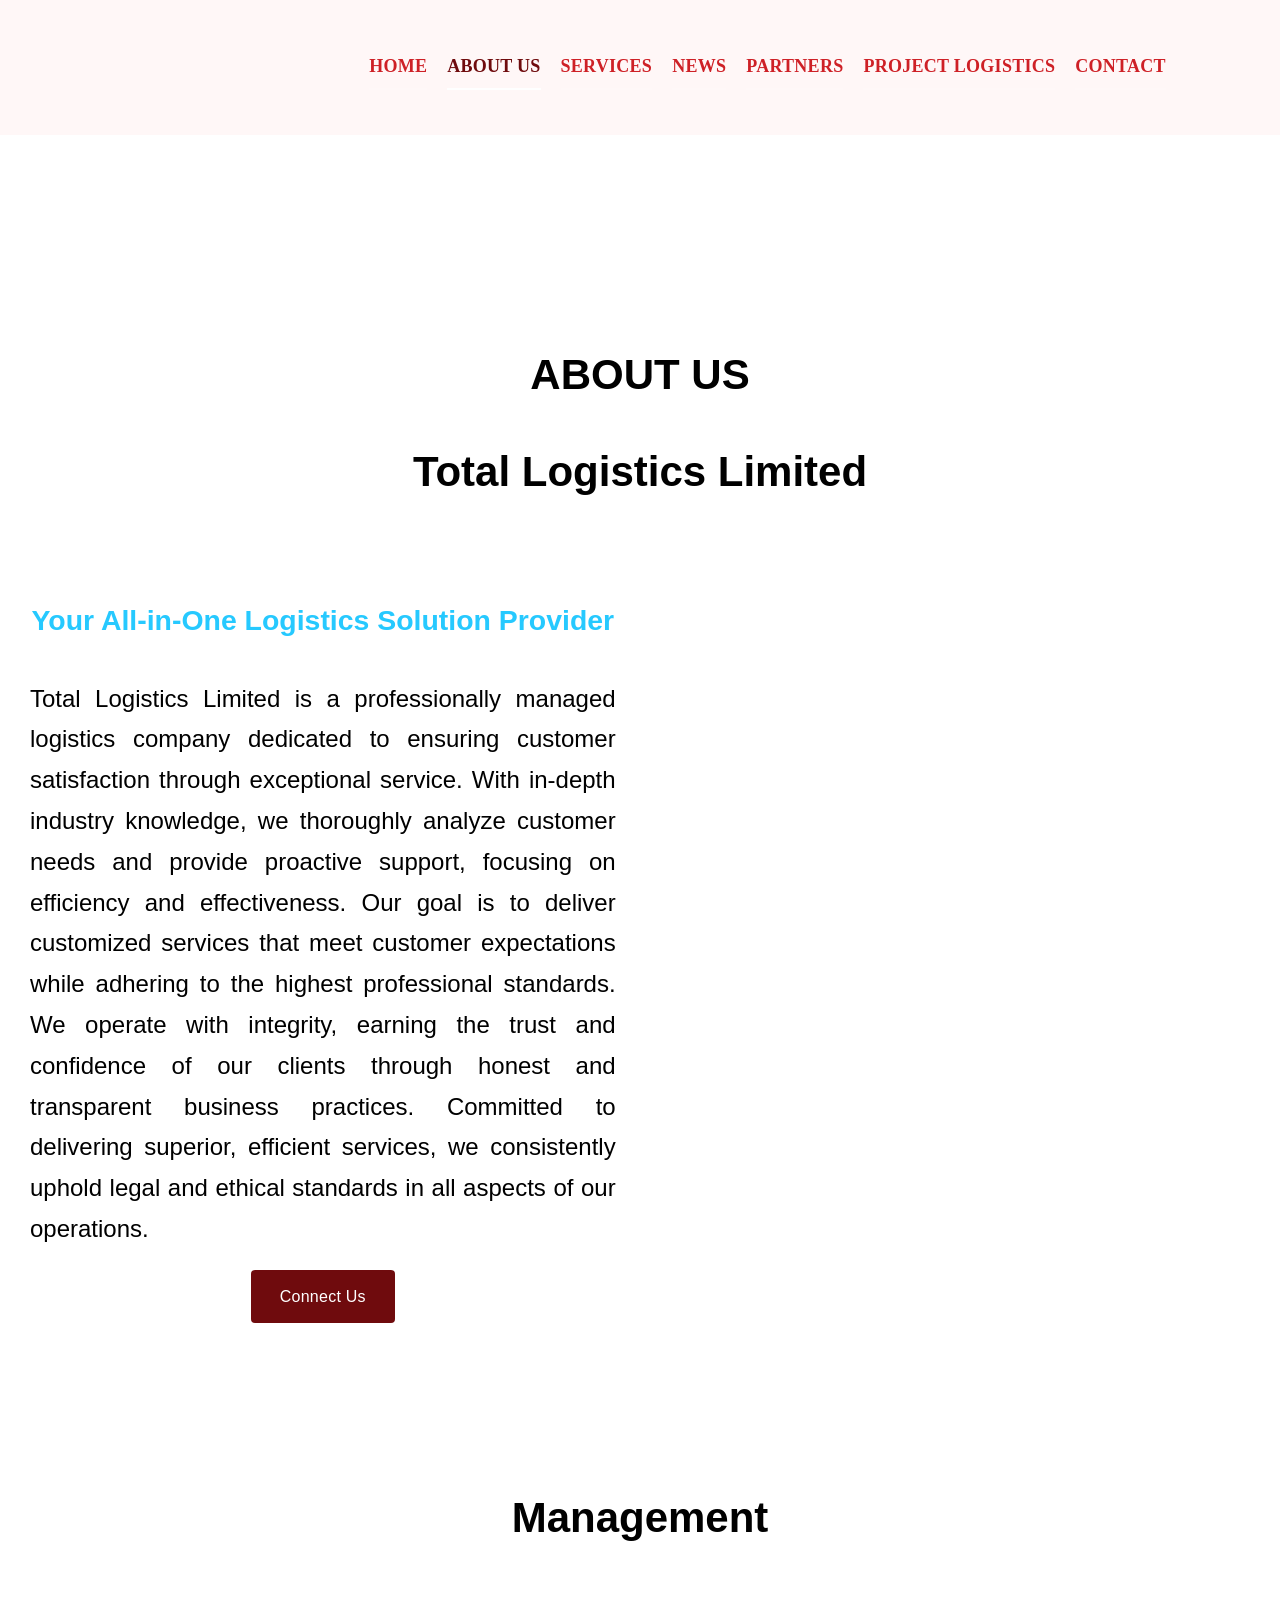
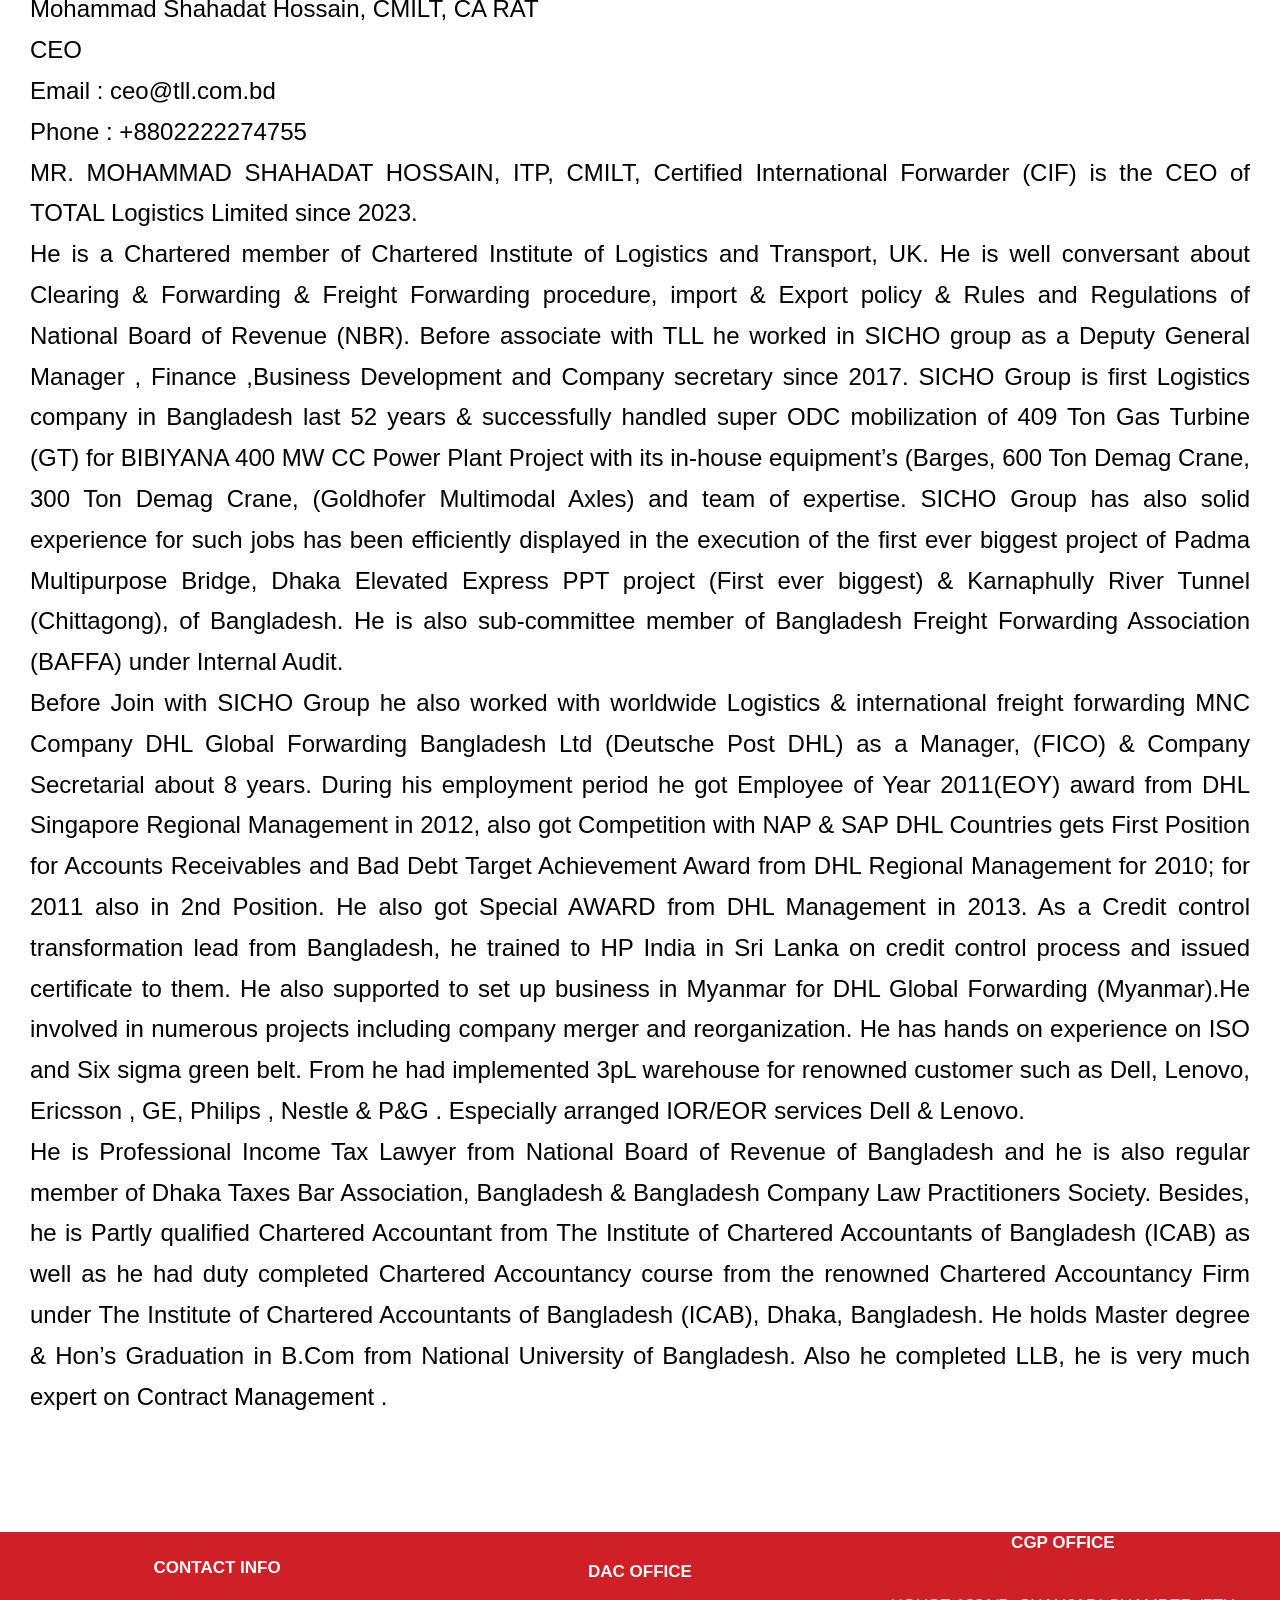
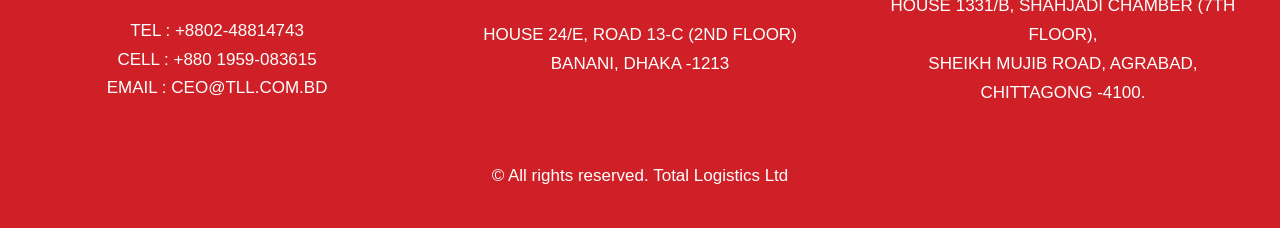
<file: tll_local_website/about.html>
<!DOCTYPE html>

<html class="avada-html-layout-wide avada-html-header-position-top avada-is-100-percent-template" lang="en-US" prefix="og: http://ogp.me/ns# fb: http://ogp.me/ns/fb#">
<head>
<meta content="IE=edge" http-equiv="X-UA-Compatible"/>
<meta content="text/html; charset=utf-8" http-equiv="Content-Type"/>
<meta content="width=device-width, initial-scale=1" name="viewport"/>
<title>About – Total Logistics</title>
<meta content="max-image-preview:large" name="robots"/>
<link href="/feed" rel="alternate" title="Total Logistics » Feed" type="application/rss+xml"/>
<link href="/comments/feed" rel="alternate" title="Total Logistics » Comments Feed" type="application/rss+xml"/>
<link href="/wp-content/uploads/2025/01/cropped-tll.webp" rel="shortcut icon" type="image/x-icon"/>
<!-- Apple Touch Icon -->
<link href="/wp-content/uploads/2025/01/cropped-tll.webp" rel="apple-touch-icon" sizes="180x180"/>
<!-- Android Icon -->
<link href="/wp-content/uploads/2025/01/cropped-tll.webp" rel="icon" sizes="192x192"/>
<!-- MS Edge Icon -->
<meta content="https://tll.com.bd/wp-content/uploads/2025/01/cropped-tll.webp" name="msapplication-TileImage"/>
<link href="/wp-json/oembed/1.0/embed" rel="alternate" title="oEmbed (JSON)" type="application/json+oembed">
<link href="/wp-json/oembed/1.0/embed" rel="alternate" title="oEmbed (XML)" type="text/xml+oembed">
<meta content="ABOUT US 
Total Logistics Limited  
Your All-in-One Logistics Solution Provider 
Total Logistics Limited is a professionally managed logistics company dedicated to ensuring customer" name="description">
<meta content="en_US" property="og:locale"/>
<meta content="article" property="og:type"/>
<meta content="Total Logistics" property="og:site_name"/>
<meta content="  About" property="og:title"/>
<meta content="ABOUT US 
Total Logistics Limited  
Your All-in-One Logistics Solution Provider 
Total Logistics Limited is a professionally managed logistics company dedicated to ensuring customer" property="og:description"/>
<meta content="https://tll.com.bd/about/" property="og:url"/>
<meta content="2025-03-03T17:49:02+06:00" property="article:modified_time"/>
<meta content="" property="og:image"/>
<meta content="" property="og:image:width"/>
<meta content="" property="og:image:height"/>
<meta content="" property="og:image:type"/>
<style id="wp-img-auto-sizes-contain-inline-css" type="text/css">
img:is([sizes=auto i],[sizes^="auto," i]){contain-intrinsic-size:3000px 1500px}
/*# sourceURL=wp-img-auto-sizes-contain-inline-css */
</style>
<link href="wp-content/uploads/fusion-styles/4677a75d4d1832ed3f3d9568cc9c48e1.min.css" id="fusion-dynamic-css-css" media="all" rel="stylesheet" type="text/css"/>
<link href="/wp-json" rel="https://api.w.org/"/><link href="/wp-json/wp/v2/pages/64" rel="alternate" title="JSON" type="application/json"/><link href="/xmlrpc.php" rel="EditURI" title="RSD" type="application/rsd+xml"/>
<meta content="WordPress 6.9.4" name="generator"/>
<link href="/about" rel="canonical"/>
<link href="/index.html" rel="shortlink"/>
<style id="css-fb-visibility" type="text/css">@media screen and (max-width: 700px){.fusion-no-small-visibility{display:none !important;}body .sm-text-align-center{text-align:center !important;}body .sm-text-align-left{text-align:left !important;}body .sm-text-align-right{text-align:right !important;}body .sm-flex-align-center{justify-content:center !important;}body .sm-flex-align-flex-start{justify-content:flex-start !important;}body .sm-flex-align-flex-end{justify-content:flex-end !important;}body .sm-mx-auto{margin-left:auto !important;margin-right:auto !important;}body .sm-ml-auto{margin-left:auto !important;}body .sm-mr-auto{margin-right:auto !important;}body .fusion-absolute-position-small{position:absolute;top:auto;width:100%;}.awb-sticky.awb-sticky-small{ position: sticky; top: var(--awb-sticky-offset,0); }}@media screen and (min-width: 701px) and (max-width: 1256px){.fusion-no-medium-visibility{display:none !important;}body .md-text-align-center{text-align:center !important;}body .md-text-align-left{text-align:left !important;}body .md-text-align-right{text-align:right !important;}body .md-flex-align-center{justify-content:center !important;}body .md-flex-align-flex-start{justify-content:flex-start !important;}body .md-flex-align-flex-end{justify-content:flex-end !important;}body .md-mx-auto{margin-left:auto !important;margin-right:auto !important;}body .md-ml-auto{margin-left:auto !important;}body .md-mr-auto{margin-right:auto !important;}body .fusion-absolute-position-medium{position:absolute;top:auto;width:100%;}.awb-sticky.awb-sticky-medium{ position: sticky; top: var(--awb-sticky-offset,0); }}@media screen and (min-width: 1257px){.fusion-no-large-visibility{display:none !important;}body .lg-text-align-center{text-align:center !important;}body .lg-text-align-left{text-align:left !important;}body .lg-text-align-right{text-align:right !important;}body .lg-flex-align-center{justify-content:center !important;}body .lg-flex-align-flex-start{justify-content:flex-start !important;}body .lg-flex-align-flex-end{justify-content:flex-end !important;}body .lg-mx-auto{margin-left:auto !important;margin-right:auto !important;}body .lg-ml-auto{margin-left:auto !important;}body .lg-mr-auto{margin-right:auto !important;}body .fusion-absolute-position-large{position:absolute;top:auto;width:100%;}.awb-sticky.awb-sticky-large{ position: sticky; top: var(--awb-sticky-offset,0); }}</style> <script type="text/javascript">
			var doc = document.documentElement;
			doc.setAttribute( 'data-useragent', navigator.userAgent );
		</script>
<style id="global-styles-inline-css" type="text/css">
:root{--wp--preset--aspect-ratio--square: 1;--wp--preset--aspect-ratio--4-3: 4/3;--wp--preset--aspect-ratio--3-4: 3/4;--wp--preset--aspect-ratio--3-2: 3/2;--wp--preset--aspect-ratio--2-3: 2/3;--wp--preset--aspect-ratio--16-9: 16/9;--wp--preset--aspect-ratio--9-16: 9/16;--wp--preset--color--black: #000000;--wp--preset--color--cyan-bluish-gray: #abb8c3;--wp--preset--color--white: #ffffff;--wp--preset--color--pale-pink: #f78da7;--wp--preset--color--vivid-red: #cf2e2e;--wp--preset--color--luminous-vivid-orange: #ff6900;--wp--preset--color--luminous-vivid-amber: #fcb900;--wp--preset--color--light-green-cyan: #7bdcb5;--wp--preset--color--vivid-green-cyan: #00d084;--wp--preset--color--pale-cyan-blue: #8ed1fc;--wp--preset--color--vivid-cyan-blue: #0693e3;--wp--preset--color--vivid-purple: #9b51e0;--wp--preset--color--awb-color-1: #ffffff;--wp--preset--color--awb-color-2: #ffe9b3;--wp--preset--color--awb-color-3: #d1d1d1;--wp--preset--color--awb-color-4: #b8a9d8;--wp--preset--color--awb-color-5: #6f0b0d;--wp--preset--color--awb-color-6: #425a9e;--wp--preset--color--awb-color-7: #0f2385;--wp--preset--color--awb-color-8: #ce2026;--wp--preset--color--awb-color-custom-1: #aed9eb;--wp--preset--gradient--vivid-cyan-blue-to-vivid-purple: linear-gradient(135deg,rgb(6,147,227) 0%,rgb(155,81,224) 100%);--wp--preset--gradient--light-green-cyan-to-vivid-green-cyan: linear-gradient(135deg,rgb(122,220,180) 0%,rgb(0,208,130) 100%);--wp--preset--gradient--luminous-vivid-amber-to-luminous-vivid-orange: linear-gradient(135deg,rgb(252,185,0) 0%,rgb(255,105,0) 100%);--wp--preset--gradient--luminous-vivid-orange-to-vivid-red: linear-gradient(135deg,rgb(255,105,0) 0%,rgb(207,46,46) 100%);--wp--preset--gradient--very-light-gray-to-cyan-bluish-gray: linear-gradient(135deg,rgb(238,238,238) 0%,rgb(169,184,195) 100%);--wp--preset--gradient--cool-to-warm-spectrum: linear-gradient(135deg,rgb(74,234,220) 0%,rgb(151,120,209) 20%,rgb(207,42,186) 40%,rgb(238,44,130) 60%,rgb(251,105,98) 80%,rgb(254,248,76) 100%);--wp--preset--gradient--blush-light-purple: linear-gradient(135deg,rgb(255,206,236) 0%,rgb(152,150,240) 100%);--wp--preset--gradient--blush-bordeaux: linear-gradient(135deg,rgb(254,205,165) 0%,rgb(254,45,45) 50%,rgb(107,0,62) 100%);--wp--preset--gradient--luminous-dusk: linear-gradient(135deg,rgb(255,203,112) 0%,rgb(199,81,192) 50%,rgb(65,88,208) 100%);--wp--preset--gradient--pale-ocean: linear-gradient(135deg,rgb(255,245,203) 0%,rgb(182,227,212) 50%,rgb(51,167,181) 100%);--wp--preset--gradient--electric-grass: linear-gradient(135deg,rgb(202,248,128) 0%,rgb(113,206,126) 100%);--wp--preset--gradient--midnight: linear-gradient(135deg,rgb(2,3,129) 0%,rgb(40,116,252) 100%);--wp--preset--font-size--small: 12.75px;--wp--preset--font-size--medium: 20px;--wp--preset--font-size--large: 25.5px;--wp--preset--font-size--x-large: 42px;--wp--preset--font-size--normal: 17px;--wp--preset--font-size--xlarge: 34px;--wp--preset--font-size--huge: 51px;--wp--preset--spacing--20: 0.44rem;--wp--preset--spacing--30: 0.67rem;--wp--preset--spacing--40: 1rem;--wp--preset--spacing--50: 1.5rem;--wp--preset--spacing--60: 2.25rem;--wp--preset--spacing--70: 3.38rem;--wp--preset--spacing--80: 5.06rem;--wp--preset--shadow--natural: 6px 6px 9px rgba(0, 0, 0, 0.2);--wp--preset--shadow--deep: 12px 12px 50px rgba(0, 0, 0, 0.4);--wp--preset--shadow--sharp: 6px 6px 0px rgba(0, 0, 0, 0.2);--wp--preset--shadow--outlined: 6px 6px 0px -3px rgb(255, 255, 255), 6px 6px rgb(0, 0, 0);--wp--preset--shadow--crisp: 6px 6px 0px rgb(0, 0, 0);}:where(.is-layout-flex){gap: 0.5em;}:where(.is-layout-grid){gap: 0.5em;}body .is-layout-flex{display: flex;}.is-layout-flex{flex-wrap: wrap;align-items: center;}.is-layout-flex > :is(*, div){margin: 0;}body .is-layout-grid{display: grid;}.is-layout-grid > :is(*, div){margin: 0;}:where(.wp-block-columns.is-layout-flex){gap: 2em;}:where(.wp-block-columns.is-layout-grid){gap: 2em;}:where(.wp-block-post-template.is-layout-flex){gap: 1.25em;}:where(.wp-block-post-template.is-layout-grid){gap: 1.25em;}.has-black-color{color: var(--wp--preset--color--black) !important;}.has-cyan-bluish-gray-color{color: var(--wp--preset--color--cyan-bluish-gray) !important;}.has-white-color{color: var(--wp--preset--color--white) !important;}.has-pale-pink-color{color: var(--wp--preset--color--pale-pink) !important;}.has-vivid-red-color{color: var(--wp--preset--color--vivid-red) !important;}.has-luminous-vivid-orange-color{color: var(--wp--preset--color--luminous-vivid-orange) !important;}.has-luminous-vivid-amber-color{color: var(--wp--preset--color--luminous-vivid-amber) !important;}.has-light-green-cyan-color{color: var(--wp--preset--color--light-green-cyan) !important;}.has-vivid-green-cyan-color{color: var(--wp--preset--color--vivid-green-cyan) !important;}.has-pale-cyan-blue-color{color: var(--wp--preset--color--pale-cyan-blue) !important;}.has-vivid-cyan-blue-color{color: var(--wp--preset--color--vivid-cyan-blue) !important;}.has-vivid-purple-color{color: var(--wp--preset--color--vivid-purple) !important;}.has-black-background-color{background-color: var(--wp--preset--color--black) !important;}.has-cyan-bluish-gray-background-color{background-color: var(--wp--preset--color--cyan-bluish-gray) !important;}.has-white-background-color{background-color: var(--wp--preset--color--white) !important;}.has-pale-pink-background-color{background-color: var(--wp--preset--color--pale-pink) !important;}.has-vivid-red-background-color{background-color: var(--wp--preset--color--vivid-red) !important;}.has-luminous-vivid-orange-background-color{background-color: var(--wp--preset--color--luminous-vivid-orange) !important;}.has-luminous-vivid-amber-background-color{background-color: var(--wp--preset--color--luminous-vivid-amber) !important;}.has-light-green-cyan-background-color{background-color: var(--wp--preset--color--light-green-cyan) !important;}.has-vivid-green-cyan-background-color{background-color: var(--wp--preset--color--vivid-green-cyan) !important;}.has-pale-cyan-blue-background-color{background-color: var(--wp--preset--color--pale-cyan-blue) !important;}.has-vivid-cyan-blue-background-color{background-color: var(--wp--preset--color--vivid-cyan-blue) !important;}.has-vivid-purple-background-color{background-color: var(--wp--preset--color--vivid-purple) !important;}.has-black-border-color{border-color: var(--wp--preset--color--black) !important;}.has-cyan-bluish-gray-border-color{border-color: var(--wp--preset--color--cyan-bluish-gray) !important;}.has-white-border-color{border-color: var(--wp--preset--color--white) !important;}.has-pale-pink-border-color{border-color: var(--wp--preset--color--pale-pink) !important;}.has-vivid-red-border-color{border-color: var(--wp--preset--color--vivid-red) !important;}.has-luminous-vivid-orange-border-color{border-color: var(--wp--preset--color--luminous-vivid-orange) !important;}.has-luminous-vivid-amber-border-color{border-color: var(--wp--preset--color--luminous-vivid-amber) !important;}.has-light-green-cyan-border-color{border-color: var(--wp--preset--color--light-green-cyan) !important;}.has-vivid-green-cyan-border-color{border-color: var(--wp--preset--color--vivid-green-cyan) !important;}.has-pale-cyan-blue-border-color{border-color: var(--wp--preset--color--pale-cyan-blue) !important;}.has-vivid-cyan-blue-border-color{border-color: var(--wp--preset--color--vivid-cyan-blue) !important;}.has-vivid-purple-border-color{border-color: var(--wp--preset--color--vivid-purple) !important;}.has-vivid-cyan-blue-to-vivid-purple-gradient-background{background: var(--wp--preset--gradient--vivid-cyan-blue-to-vivid-purple) !important;}.has-light-green-cyan-to-vivid-green-cyan-gradient-background{background: var(--wp--preset--gradient--light-green-cyan-to-vivid-green-cyan) !important;}.has-luminous-vivid-amber-to-luminous-vivid-orange-gradient-background{background: var(--wp--preset--gradient--luminous-vivid-amber-to-luminous-vivid-orange) !important;}.has-luminous-vivid-orange-to-vivid-red-gradient-background{background: var(--wp--preset--gradient--luminous-vivid-orange-to-vivid-red) !important;}.has-very-light-gray-to-cyan-bluish-gray-gradient-background{background: var(--wp--preset--gradient--very-light-gray-to-cyan-bluish-gray) !important;}.has-cool-to-warm-spectrum-gradient-background{background: var(--wp--preset--gradient--cool-to-warm-spectrum) !important;}.has-blush-light-purple-gradient-background{background: var(--wp--preset--gradient--blush-light-purple) !important;}.has-blush-bordeaux-gradient-background{background: var(--wp--preset--gradient--blush-bordeaux) !important;}.has-luminous-dusk-gradient-background{background: var(--wp--preset--gradient--luminous-dusk) !important;}.has-pale-ocean-gradient-background{background: var(--wp--preset--gradient--pale-ocean) !important;}.has-electric-grass-gradient-background{background: var(--wp--preset--gradient--electric-grass) !important;}.has-midnight-gradient-background{background: var(--wp--preset--gradient--midnight) !important;}.has-small-font-size{font-size: var(--wp--preset--font-size--small) !important;}.has-medium-font-size{font-size: var(--wp--preset--font-size--medium) !important;}.has-large-font-size{font-size: var(--wp--preset--font-size--large) !important;}.has-x-large-font-size{font-size: var(--wp--preset--font-size--x-large) !important;}
/*# sourceURL=global-styles-inline-css */
</style>
</meta></link></link></head>
<body class="wp-singular page-template page-template-100-width page-template-100-width-php page page-id-64 wp-theme-Avada awb-no-sidebars fusion-image-hovers fusion-pagination-sizing fusion-button_type-flat fusion-button_span-no fusion-button_gradient-linear avada-image-rollover-circle-yes avada-image-rollover-yes avada-image-rollover-direction-left fusion-body ltr fusion-sticky-header no-tablet-sticky-header no-mobile-sticky-header no-mobile-slidingbar no-mobile-totop fusion-disable-outline fusion-sub-menu-fade mobile-logo-pos-left layout-wide-mode avada-has-boxed-modal-shadow- layout-scroll-offset-full avada-has-zero-margin-offset-top fusion-top-header menu-text-align-center mobile-menu-design-classic fusion-show-pagination-text fusion-header-layout-v3 avada-responsive avada-footer-fx-none avada-menu-highlight-style-bar fusion-search-form-clean fusion-main-menu-search-overlay fusion-avatar-circle avada-sticky-shrinkage avada-blog-layout-large avada-blog-archive-layout-large avada-header-shadow-no avada-menu-icon-position-left avada-has-megamenu-shadow avada-has-mobile-menu-search avada-has-main-nav-search-icon avada-has-breadcrumb-mobile-hidden avada-has-titlebar-hide avada-header-border-color-full-transparent avada-has-pagination-width_height avada-flyout-menu-direction-fade avada-ec-views-v1" data-awb-post-id="64">
<a class="skip-link screen-reader-text" href="/about.html">Skip to content</a>
<div id="boxed-wrapper">
<div class="fusion-wrapper" id="wrapper">
<div id="home" style="position:relative;top:-1px;"></div>
<div class="fusion-slider-visibility" id="sliders-container">
</div>
<div class="fusion-tb-header"><div class="fusion-fullwidth fullwidth-box fusion-builder-row-1 fusion-flex-container has-pattern-background has-mask-background hundred-percent-fullwidth non-hundred-percent-height-scrolling fusion-sticky-container fusion-custom-z-index fusion-absolute-container fusion-absolute-position-small fusion-absolute-position-medium fusion-absolute-position-large" data-scroll-offset="0" data-sticky-height-transition="1" data-sticky-large-visibility="1" data-sticky-offset="0" data-transition-offset="0" style="--link_color: #ce2026;--awb-background-blend-mode:darken;--awb-border-sizes-top:0px;--awb-border-sizes-bottom:0px;--awb-border-sizes-left:0px;--awb-border-sizes-right:0px;--awb-border-radius-top-left:0px;--awb-border-radius-top-right:0px;--awb-border-radius-bottom-right:0px;--awb-border-radius-bottom-left:0px;--awb-z-index:20051;--awb-padding-top:0px;--awb-padding-right:0px;--awb-padding-bottom:0px;--awb-padding-left:50px;--awb-padding-right-medium:30px;--awb-padding-left-medium:30px;--awb-padding-right-small:0px;--awb-margin-top:0px;--awb-margin-bottom:0px;--awb-margin-top-small:0px;--awb-min-height:135px;--awb-min-height-small:100px;--awb-background-color:rgba(255,247,247,0.89);--awb-background-size:contain;--awb-sticky-background-color:rgba(255,247,247,0.89) !important;--awb-sticky-height:80px !important;--awb-flex-wrap:wrap;"><div class="fusion-builder-row fusion-row fusion-flex-align-items-stretch fusion-flex-content-wrap" style="width:calc( 100% + 0px ) !important;max-width:calc( 100% + 0px ) !important;margin-left: calc(-0px / 2 );margin-right: calc(-0px / 2 );"><div class="fusion-layout-column fusion_builder_column fusion-builder-column-0 fusion-flex-column" style="--awb-padding-left:10px;--awb-padding-left-medium:0px;--awb-bg-size:cover;--awb-width-large:25%;--awb-margin-top-large:0px;--awb-spacing-right-large:calc( 0.08 * calc( 100% - 0 ) );--awb-margin-bottom-large:0px;--awb-spacing-left-large:0px;--awb-width-medium:50%;--awb-order-medium:0;--awb-spacing-right-medium:calc( 0.04 * calc( 100% - 0 ) );--awb-spacing-left-medium:0px;--awb-width-small:66.666666666667%;--awb-order-small:0;--awb-spacing-right-small:calc( 0.03 * calc( 100% - 0 ) );--awb-spacing-left-small:0px;"><div class="fusion-column-wrapper fusion-column-has-shadow fusion-flex-justify-content-center fusion-content-layout-column"><div class="fusion-image-element" style="--awb-caption-title-font-family:var(--h2_typography-font-family);--awb-caption-title-font-weight:var(--h2_typography-font-weight);--awb-caption-title-font-style:var(--h2_typography-font-style);--awb-caption-title-size:var(--h2_typography-font-size);--awb-caption-title-transform:var(--h2_typography-text-transform);--awb-caption-title-line-height:var(--h2_typography-line-height);--awb-caption-title-letter-spacing:var(--h2_typography-letter-spacing);"><span class="fusion-imageframe imageframe-none imageframe-1 hover-type-none"><a aria-label="tll-logo" class="fusion-no-lightbox" href="/index.html" target="_self"><img alt="" class="lazyload img-responsive wp-image-2114" data-orig-sizes="(max-width: 700px) 100vw, 416px" data-orig-src="https://tll.com.bd/wp-content/uploads/2025/02/tll-logo.png" data-sizes="auto" data-srcset="https://tll.com.bd/wp-content/uploads/2025/02/tll-logo-200x70.png 200w, https://tll.com.bd/wp-content/uploads/2025/02/tll-logo-400x140.png 400w, https://tll.com.bd/wp-content/uploads/2025/02/tll-logo.png 416w" decoding="async" fetchpriority="high" height="146" src="wp-content/uploads/2025/02/tll-logo.png" srcset="data:image/svg+xml,%3Csvg%20xmlns%3D%27http%3A%2F%2Fwww.w3.org%2F2000%2Fsvg%27%20width%3D%27416%27%20height%3D%27146%27%20viewBox%3D%270%200%20416%20146%27%3E%3Crect%20width%3D%27416%27%20height%3D%27146%27%20fill-opacity%3D%220%22%2F%3E%3C%2Fsvg%3E" width="416"/></a></span></div></div></div><div class="fusion-layout-column fusion_builder_column fusion-builder-column-1 fusion-flex-column fusion-no-medium-visibility fusion-no-large-visibility" style="--awb-padding-left:10px;--awb-padding-left-medium:0px;--awb-bg-size:cover;--awb-width-large:25%;--awb-margin-top-large:0px;--awb-spacing-right-large:calc( 0.08 * calc( 100% - 0 ) );--awb-margin-bottom-large:0px;--awb-spacing-left-large:0px;--awb-width-medium:50%;--awb-order-medium:0;--awb-spacing-right-medium:calc( 0.04 * calc( 100% - 0 ) );--awb-spacing-left-medium:0px;--awb-width-small:33.333333333333%;--awb-order-small:0;--awb-spacing-right-small:calc( 0.06 * calc( 100% - 0 ) );--awb-spacing-left-small:0px;"><div class="fusion-column-wrapper fusion-column-has-shadow fusion-flex-justify-content-center fusion-content-layout-column"><nav aria-label="Corporation Main Menu" class="awb-menu awb-menu_row awb-menu_em-hover mobile-mode-collapse-to-button awb-menu_icons-left awb-menu_dc-yes mobile-trigger-fullwidth-off awb-menu_mobile-toggle awb-menu_indent-left mobile-size-full-absolute loading mega-menu-loading awb-menu_desktop awb-menu_dropdown awb-menu_expand-right awb-menu_transition-fade fusion-no-medium-visibility fusion-no-large-visibility" data-breakpoint="1256" data-count="0" data-expand="right" data-transition-time="300" data-transition-type="fade" style="--awb-main-justify-content:flex-start;--awb-mobile-nav-button-align-hor:center;--awb-mobile-trigger-color:#ffffff;--awb-mobile-trigger-background-color:#ce2026;--awb-mobile-justify:flex-start;--awb-mobile-caret-left:auto;--awb-mobile-caret-right:0;--awb-fusion-font-family-typography:inherit;--awb-fusion-font-style-typography:normal;--awb-fusion-font-weight-typography:400;--awb-fusion-font-family-submenu-typography:inherit;--awb-fusion-font-style-submenu-typography:normal;--awb-fusion-font-weight-submenu-typography:400;--awb-fusion-font-family-mobile-typography:inherit;--awb-fusion-font-style-mobile-typography:normal;--awb-fusion-font-weight-mobile-typography:400;"><button aria-controls="menu-corporation-main-menu" aria-expanded="false" class="awb-menu__m-toggle awb-menu__m-toggle_no-text" type="button"><span class="awb-menu__m-toggle-inner"><span class="collapsed-nav-text"><span class="screen-reader-text">Toggle Navigation</span></span><span class="awb-menu__m-collapse-icon awb-menu__m-collapse-icon_no-text"><span class="awb-menu__m-collapse-icon-open awb-menu__m-collapse-icon-open_no-text fa-bars fas"></span><span class="awb-menu__m-collapse-icon-close awb-menu__m-collapse-icon-close_no-text fa-times fas"></span></span></span></button><ul class="fusion-menu awb-menu__main-ul awb-menu__main-ul_row" id="menu-corporation-main-menu"><li class="menu-item menu-item-type-post_type menu-item-object-page menu-item-home menu-item-9 awb-menu__li awb-menu__main-li awb-menu__main-li_regular" data-item-id="9" id="menu-item-9"><span class="awb-menu__main-background-default awb-menu__main-background-default_fade"></span><span class="awb-menu__main-background-active awb-menu__main-background-active_fade"></span><a class="awb-menu__main-a awb-menu__main-a_regular" href="/index.html"><span class="menu-text">Home</span></a></li><li class="menu-item menu-item-type-post_type menu-item-object-page current-menu-item page_item page-item-64 current_page_item menu-item-72 awb-menu__li awb-menu__main-li awb-menu__main-li_regular" data-item-id="72" id="menu-item-72"><span class="awb-menu__main-background-default awb-menu__main-background-default_fade"></span><span class="awb-menu__main-background-active awb-menu__main-background-active_fade"></span><a aria-current="page" class="awb-menu__main-a awb-menu__main-a_regular" href="/about.html"><span class="menu-text">About Us</span></a></li><li class="menu-item menu-item-type-post_type menu-item-object-page menu-item-2254 awb-menu__li awb-menu__main-li awb-menu__main-li_regular" data-item-id="2254" id="menu-item-2254"><span class="awb-menu__main-background-default awb-menu__main-background-default_fade"></span><span class="awb-menu__main-background-active awb-menu__main-background-active_fade"></span><a class="awb-menu__main-a awb-menu__main-a_regular" href="/services.html"><span class="menu-text">Services</span></a></li><li class="menu-item menu-item-type-post_type menu-item-object-page menu-item-2281 awb-menu__li awb-menu__main-li awb-menu__main-li_regular" data-item-id="2281" id="menu-item-2281"><span class="awb-menu__main-background-default awb-menu__main-background-default_fade"></span><span class="awb-menu__main-background-active awb-menu__main-background-active_fade"></span><a class="awb-menu__main-a awb-menu__main-a_regular" href="/news.html"><span class="menu-text">News</span></a></li><li class="menu-item menu-item-type-post_type menu-item-object-page menu-item-2282 awb-menu__li awb-menu__main-li awb-menu__main-li_regular" data-item-id="2282" id="menu-item-2282"><span class="awb-menu__main-background-default awb-menu__main-background-default_fade"></span><span class="awb-menu__main-background-active awb-menu__main-background-active_fade"></span><a class="awb-menu__main-a awb-menu__main-a_regular" href="/partners.html"><span class="menu-text">Partners</span></a></li><li class="menu-item menu-item-type-post_type menu-item-object-page menu-item-2289 awb-menu__li awb-menu__main-li awb-menu__main-li_regular" data-item-id="2289" id="menu-item-2289"><span class="awb-menu__main-background-default awb-menu__main-background-default_fade"></span><span class="awb-menu__main-background-active awb-menu__main-background-active_fade"></span><a class="awb-menu__main-a awb-menu__main-a_regular" href="/project-logistics.html"><span class="menu-text">Project Logistics</span></a></li><li class="menu-item menu-item-type-post_type menu-item-object-page menu-item-2168 awb-menu__li awb-menu__main-li awb-menu__main-li_regular" data-item-id="2168" id="menu-item-2168"><span class="awb-menu__main-background-default awb-menu__main-background-default_fade"></span><span class="awb-menu__main-background-active awb-menu__main-background-active_fade"></span><a class="awb-menu__main-a awb-menu__main-a_regular" href="/contact.html"><span class="menu-text">Contact</span></a></li></ul></nav></div></div><div class="fusion-layout-column fusion_builder_column fusion-builder-column-2 fusion_builder_column_2_3 2_3 fusion-flex-column fusion-no-small-visibility fusion-no-medium-visibility" data-scroll-devices="small-visibility,medium-visibility,large-visibility" style="--awb-bg-size:cover;--awb-width-large:66.666666666667%;--awb-margin-top-large:0px;--awb-spacing-right-large:calc( 0.03 * calc( 100% - 0 ) );--awb-margin-bottom-large:0px;--awb-spacing-left-large:calc( 0.03 * calc( 100% - 0 ) );--awb-width-medium:50%;--awb-order-medium:0;--awb-spacing-right-medium:calc( 0.04 * calc( 100% - 0 ) );--awb-spacing-left-medium:calc( 0.04 * calc( 100% - 0 ) );--awb-width-small:100%;--awb-order-small:0;--awb-spacing-right-small:0px;--awb-spacing-left-small:0px;"><div class="fusion-column-wrapper fusion-column-has-shadow fusion-flex-justify-content-center fusion-content-layout-column"><nav aria-label="Corporation Main Menu" class="awb-menu awb-menu_row awb-menu_em-hover mobile-mode-collapse-to-button awb-menu_icons-left awb-menu_dc-yes mobile-trigger-fullwidth-off awb-menu_mobile-toggle awb-menu_indent-left mobile-size-full-absolute loading mega-menu-loading awb-menu_desktop awb-menu_dropdown awb-menu_expand-right awb-menu_transition-slide_up" data-breakpoint="0" data-count="1" data-expand="right" data-transition-time="300" data-transition-type="center" style="--awb-font-size:18px;--awb-line-height:var(--awb-typography3-line-height);--awb-text-transform:uppercase;--awb-bg:rgba(255,255,255,0);--awb-gap:20px;--awb-align-items:center;--awb-justify-content:center;--awb-items-padding-top:6px;--awb-items-padding-bottom:6px;--awb-border-color:rgba(255,255,255,0.07);--awb-border-bottom:2px;--awb-color:var(--awb-color8);--awb-letter-spacing:var(--awb-typography3-letter-spacing);--awb-active-color:#6f0b0d;--awb-active-border-bottom:2px;--awb-active-border-color:#ffffff;--awb-submenu-color:hsla(var(--awb-color1-h),var(--awb-color1-s),var(--awb-color1-l),calc(var(--awb-color1-a) - 20%));--awb-submenu-bg:var(--awb-color8);--awb-submenu-sep-color:#ffffff;--awb-submenu-active-bg:hsla(var(--awb-color8-h),var(--awb-color8-s),calc(var(--awb-color8-l) + 10%),var(--awb-color8-a));--awb-submenu-active-color:var(--awb-color1);--awb-submenu-space:9px;--awb-submenu-font-size:13px;--awb-submenu-text-transform:uppercase;--awb-submenu-line-height:var(--awb-typography5-line-height);--awb-submenu-letter-spacing:var(--awb-typography5-letter-spacing);--awb-icons-color:#ffffff;--awb-icons-hover-color:var(--awb-color5);--awb-main-justify-content:flex-start;--awb-mobile-nav-button-align-hor:flex-end;--awb-mobile-bg:var(--awb-color1);--awb-mobile-color:var(--awb-color7);--awb-mobile-active-bg:var(--awb-color1);--awb-mobile-active-color:var(--awb-color8);--awb-trigger-padding-top:0px;--awb-trigger-padding-right:0px;--awb-trigger-padding-bottom:0px;--awb-trigger-padding-left:0px;--awb-mobile-trigger-color:var(--awb-color8);--awb-justify-title:flex-start;--awb-mobile-justify:flex-start;--awb-mobile-caret-left:auto;--awb-mobile-caret-right:0;--awb-fusion-font-family-typography:'Iowan Old Style', 'Apple Garamond', Baskerville, 'Times New Roman', 'Droid Serif', Times, 'Source Serif Pro', serif;--awb-fusion-font-style-typography:normal;--awb-fusion-font-weight-typography:700;--awb-fusion-font-family-submenu-typography:&quot;Alata&quot;;--awb-fusion-font-style-submenu-typography:normal;--awb-fusion-font-weight-submenu-typography:400;--awb-fusion-font-family-mobile-typography:&quot;Inter&quot;;--awb-fusion-font-style-mobile-typography:normal;--awb-fusion-font-weight-mobile-typography:700;"><ul class="fusion-menu awb-menu__main-ul awb-menu__main-ul_row" id="menu-corporation-main-menu-1"><li class="menu-item menu-item-type-post_type menu-item-object-page menu-item-home menu-item-9 awb-menu__li awb-menu__main-li awb-menu__main-li_regular" data-item-id="9"><span class="awb-menu__main-background-default awb-menu__main-background-default_center"></span><span class="awb-menu__main-background-active awb-menu__main-background-active_center"></span><a class="awb-menu__main-a awb-menu__main-a_regular" href="/index.html"><span class="menu-text">Home</span></a></li><li class="menu-item menu-item-type-post_type menu-item-object-page current-menu-item page_item page-item-64 current_page_item menu-item-72 awb-menu__li awb-menu__main-li awb-menu__main-li_regular" data-item-id="72"><span class="awb-menu__main-background-default awb-menu__main-background-default_center"></span><span class="awb-menu__main-background-active awb-menu__main-background-active_center"></span><a aria-current="page" class="awb-menu__main-a awb-menu__main-a_regular" href="/about.html"><span class="menu-text">About Us</span></a></li><li class="menu-item menu-item-type-post_type menu-item-object-page menu-item-2254 awb-menu__li awb-menu__main-li awb-menu__main-li_regular" data-item-id="2254"><span class="awb-menu__main-background-default awb-menu__main-background-default_center"></span><span class="awb-menu__main-background-active awb-menu__main-background-active_center"></span><a class="awb-menu__main-a awb-menu__main-a_regular" href="/services.html"><span class="menu-text">Services</span></a></li><li class="menu-item menu-item-type-post_type menu-item-object-page menu-item-2281 awb-menu__li awb-menu__main-li awb-menu__main-li_regular" data-item-id="2281"><span class="awb-menu__main-background-default awb-menu__main-background-default_center"></span><span class="awb-menu__main-background-active awb-menu__main-background-active_center"></span><a class="awb-menu__main-a awb-menu__main-a_regular" href="/news.html"><span class="menu-text">News</span></a></li><li class="menu-item menu-item-type-post_type menu-item-object-page menu-item-2282 awb-menu__li awb-menu__main-li awb-menu__main-li_regular" data-item-id="2282"><span class="awb-menu__main-background-default awb-menu__main-background-default_center"></span><span class="awb-menu__main-background-active awb-menu__main-background-active_center"></span><a class="awb-menu__main-a awb-menu__main-a_regular" href="/partners.html"><span class="menu-text">Partners</span></a></li><li class="menu-item menu-item-type-post_type menu-item-object-page menu-item-2289 awb-menu__li awb-menu__main-li awb-menu__main-li_regular" data-item-id="2289"><span class="awb-menu__main-background-default awb-menu__main-background-default_center"></span><span class="awb-menu__main-background-active awb-menu__main-background-active_center"></span><a class="awb-menu__main-a awb-menu__main-a_regular" href="/project-logistics.html"><span class="menu-text">Project Logistics</span></a></li><li class="menu-item menu-item-type-post_type menu-item-object-page menu-item-2168 awb-menu__li awb-menu__main-li awb-menu__main-li_regular" data-item-id="2168"><span class="awb-menu__main-background-default awb-menu__main-background-default_center"></span><span class="awb-menu__main-background-active awb-menu__main-background-active_center"></span><a class="awb-menu__main-a awb-menu__main-a_regular" href="/contact.html"><span class="menu-text">Contact</span></a></li></ul></nav></div></div></div></div>
</div>
<main class="clearfix width-100" id="main">
<div class="fusion-row" style="max-width:100%;">
<section class="full-width" id="content">
<div class="post-64 page type-page status-publish has-post-thumbnail hentry" id="post-64">
<span class="entry-title rich-snippet-hidden">About</span><span class="vcard rich-snippet-hidden"><span class="fn"><a href="/author/webdev.html" rel="author" title="Posts by webdev">webdev</a></span></span><span class="updated rich-snippet-hidden">2025-03-03T23:49:02+06:00</span> <div class="post-content">
<div class="fusion-fullwidth fullwidth-box fusion-builder-row-2 fusion-flex-container has-pattern-background has-mask-background fusion-parallax-none nonhundred-percent-fullwidth non-hundred-percent-height-scrolling lazyload" data-bg="https://tll.com.bd/wp-content/uploads/2025/02/rsz_613292_273065.png" style="--link_hover_color: var(--awb-color5);--link_color: var(--awb-color5);--awb-background-blend-mode:lighten;--awb-border-color:var(--awb-color1);--awb-border-radius-top-left:0px;--awb-border-radius-top-right:0px;--awb-border-radius-bottom-right:0px;--awb-border-radius-bottom-left:0px;--awb-padding-top:0px;--awb-padding-bottom:275px;--awb-padding-left:0px;--awb-padding-top-medium:185px;--awb-padding-top-small:149px;--awb-padding-right-small:40px;--awb-padding-left-small:40px;--awb-margin-bottom:0px;--awb-margin-bottom-medium:0px;--awb-margin-bottom-small:60px;--awb-background-size:cover;--awb-flex-wrap:wrap;--awb-filter:brightness(80%) opacity(50%);--awb-filter-transition:filter 0.3s ease;--awb-filter-hover:brightness(80%) opacity(50%);"><div class="awb-background-mask" style="background-image:  url();opacity: 0 ;transform: scale(-1, -1);"></div><div class="fusion-builder-row fusion-row fusion-flex-align-items-center fusion-flex-content-wrap" style="max-width:1248px;margin-left: calc(-4% / 2 );margin-right: calc(-4% / 2 );"></div></div><div class="fusion-fullwidth fullwidth-box fusion-builder-row-3 fusion-flex-container has-pattern-background has-mask-background hundred-percent-fullwidth non-hundred-percent-height-scrolling" style="--awb-border-radius-top-left:0px;--awb-border-radius-top-right:0px;--awb-border-radius-bottom-right:0px;--awb-border-radius-bottom-left:0px;--awb-padding-top:75px;--awb-padding-bottom:75px;--awb-flex-wrap:wrap;"><div class="fusion-builder-row fusion-row fusion-flex-align-items-center fusion-flex-justify-content-space-between fusion-flex-content-wrap" style="width:104% !important;max-width:104% !important;margin-left: calc(-4% / 2 );margin-right: calc(-4% / 2 );"><div class="fusion-layout-column fusion_builder_column fusion-builder-column-3 fusion_builder_column_1_1 1_1 fusion-flex-column" style="--awb-bg-size:cover;--awb-width-large:100%;--awb-margin-top-large:0px;--awb-spacing-right-large:1.92%;--awb-margin-bottom-large:20px;--awb-spacing-left-large:1.92%;--awb-width-medium:100%;--awb-order-medium:0;--awb-spacing-right-medium:1.92%;--awb-spacing-left-medium:1.92%;--awb-width-small:100%;--awb-order-small:0;--awb-spacing-right-small:1.92%;--awb-spacing-left-small:1.92%;"><div class="fusion-column-wrapper fusion-column-has-shadow fusion-flex-justify-content-flex-start fusion-content-layout-column"><div class="fusion-text fusion-text-1"><h2 style="text-align: center;"><span style="color: #000000;"><strong>ABOUT US</strong></span></h2>
</div><div class="fusion-text fusion-text-2"><h2 class="s-rich-text-wrapper s-rich-text-wrapper font-size-tag-header-one s-text-font-size-over-40 s-rich-text-wrapper s-rich-text-wrapper s-rich-text-wrapper" style="text-align: center;"><strong><span style="color: #000000;">Total Logistics Limited</span></strong></h2>
</div></div></div><div class="fusion-layout-column fusion_builder_column fusion-builder-column-4 fusion_builder_column_1_2 1_2 fusion-flex-column" style="--awb-bg-size:cover;--awb-width-large:50%;--awb-margin-top-large:0px;--awb-spacing-right-large:3.84%;--awb-margin-bottom-large:20px;--awb-spacing-left-large:3.84%;--awb-width-medium:50%;--awb-order-medium:0;--awb-spacing-right-medium:3.84%;--awb-spacing-left-medium:3.84%;--awb-width-small:100%;--awb-order-small:0;--awb-spacing-right-small:1.92%;--awb-spacing-left-small:1.92%;"><div class="fusion-column-wrapper fusion-column-has-shadow fusion-flex-justify-content-flex-start fusion-content-layout-column"><div class="fusion-text fusion-text-3"><h4 class="s-rich-text-wrapper s-rich-text-wrapper font-size-tag-header-one s-text-font-size-over-40 s-rich-text-wrapper s-rich-text-wrapper s-rich-text-wrapper" style="text-align: center;"><span style="color: #26c9ff;"><strong>Your All-in-One Logistics Solution Provider</strong></span></h4>
</div><div class="fusion-text fusion-text-4" style="--awb-content-alignment:justify;--awb-font-size:24px;--awb-text-transform:none;--awb-text-color:#000000;"><p class="font-size-tag-header-three s-text-font-size-over-default">Total Logistics Limited is a professionally managed logistics company dedicated to ensuring customer satisfaction through exceptional service. With in-depth industry knowledge, we thoroughly analyze customer needs and provide proactive support, focusing on efficiency and effectiveness. Our goal is to deliver customized services that meet customer expectations while adhering to the highest professional standards. We operate with integrity, earning the trust and confidence of our clients through honest and transparent business practices. Committed to delivering superior, efficient services, we consistently uphold legal and ethical standards in all aspects of our operations.</p>
</div><div style="text-align:center;"><a class="fusion-button button-flat fusion-button-default-size button-custom fusion-button-default button-1 fusion-button-default-span" href="/ceo@tll.com.bd" style="--button_accent_color:var(--awb-color1);--button_accent_hover_color:var(--awb-color1);--button_border_hover_color:var(--awb-color1);--button-border-radius-top-left:4px;--button-border-radius-top-right:4px;--button-border-radius-bottom-right:4px;--button-border-radius-bottom-left:4px;--button_gradient_top_color:var(--awb-color5);--button_gradient_bottom_color:var(--awb-color5);--button_gradient_top_color_hover:hsla(var(--awb-color5-h),calc(var(--awb-color5-s) - 5%),calc(var(--awb-color5-l) - 10%),var(--awb-color5-a));--button_gradient_bottom_color_hover:hsla(var(--awb-color5-h),calc(var(--awb-color5-s) - 5%),calc(var(--awb-color5-l) - 10%),var(--awb-color5-a));" target="_self"><span class="fusion-button-text">Connect Us</span></a></div></div></div><div class="fusion-layout-column fusion_builder_column fusion-builder-column-5 fusion_builder_column_1_2 1_2 fusion-flex-column" style="--awb-bg-size:cover;--awb-width-large:50%;--awb-margin-top-large:0px;--awb-spacing-right-large:3.84%;--awb-margin-bottom-large:20px;--awb-spacing-left-large:3.84%;--awb-width-medium:50%;--awb-order-medium:0;--awb-spacing-right-medium:3.84%;--awb-spacing-left-medium:3.84%;--awb-width-small:100%;--awb-order-small:0;--awb-spacing-right-small:1.92%;--awb-spacing-left-small:1.92%;"><div class="fusion-column-wrapper fusion-column-has-shadow fusion-flex-justify-content-flex-start fusion-content-layout-column"><div class="fusion-video fusion-youtube" style="--awb-max-width:600px;--awb-max-height:360px;--awb-align-self:center;--awb-width:100%;"><div class="video-shortcode"><div class="fluid-width-video-wrapper" style="padding-top:60%;"><iframe allow="autoplay; fullscreen" allowfullscreen="" class="lazyload" data-orig-src="https://www.youtube.com/embed/RXXnkkvzsYY?wmode=transparent&amp;autoplay=0" height="360" src="data:image/svg+xml,%3Csvg%20xmlns%3D%27http%3A%2F%2Fwww.w3.org%2F2000%2Fsvg%27%20width%3D%27600%27%20height%3D%27360%27%20viewBox%3D%270%200%20600%20360%27%3E%3Crect%20width%3D%27600%27%20height%3D%27360%27%20fill-opacity%3D%220%22%2F%3E%3C%2Fsvg%3E" title="YouTube video player 1" width="600"></iframe></div></div></div></div></div></div></div><div class="fusion-fullwidth fullwidth-box fusion-builder-row-4 fusion-flex-container has-pattern-background has-mask-background hundred-percent-fullwidth non-hundred-percent-height-scrolling" style="--awb-border-radius-top-left:0px;--awb-border-radius-top-right:0px;--awb-border-radius-bottom-right:0px;--awb-border-radius-bottom-left:0px;--awb-padding-top:75px;--awb-padding-bottom:75px;--awb-flex-wrap:wrap;"><div class="fusion-builder-row fusion-row fusion-flex-align-items-center fusion-flex-justify-content-space-between fusion-flex-content-wrap" style="width:104% !important;max-width:104% !important;margin-left: calc(-4% / 2 );margin-right: calc(-4% / 2 );"><div class="fusion-layout-column fusion_builder_column fusion-builder-column-6 fusion_builder_column_1_1 1_1 fusion-flex-column" style="--awb-bg-size:cover;--awb-width-large:100%;--awb-margin-top-large:0px;--awb-spacing-right-large:1.92%;--awb-margin-bottom-large:20px;--awb-spacing-left-large:1.92%;--awb-width-medium:100%;--awb-order-medium:0;--awb-spacing-right-medium:1.92%;--awb-spacing-left-medium:1.92%;--awb-width-small:100%;--awb-order-small:0;--awb-spacing-right-small:1.92%;--awb-spacing-left-small:1.92%;"><div class="fusion-column-wrapper fusion-column-has-shadow fusion-flex-justify-content-flex-start fusion-content-layout-column"><div class="fusion-text fusion-text-5"><h2 style="text-align: center;"><span style="color: #000000;"><strong>Management</strong></span></h2>
</div><div class="fusion-text fusion-text-6" style="--awb-content-alignment:justify;--awb-font-size:24px;--awb-text-transform:none;--awb-text-color:#000000;"><p class="font-size-tag-header-three s-text-font-size-over-default">Mohammad Shahadat Hossain, CMILT, CA RAT<br/>
CEO<br/>
Email : ceo@tll.com.bd<br/>
Phone : +8802222274755<br/>
MR. MOHAMMAD SHAHADAT HOSSAIN, ITP, CMILT, Certified International Forwarder (CIF) is the CEO of TOTAL Logistics Limited since 2023.<br/>
He is a Chartered member of Chartered Institute of Logistics and Transport, UK. He is well conversant about Clearing &amp; Forwarding &amp; Freight Forwarding procedure, import &amp; Export policy &amp; Rules and Regulations of National Board of Revenue (NBR). Before associate with TLL he worked in SICHO group as a Deputy General Manager , Finance ,Business Development and Company secretary since 2017. SICHO Group is first Logistics company in Bangladesh last 52 years &amp; successfully handled super ODC mobilization of 409 Ton Gas Turbine (GT) for BIBIYANA 400 MW CC Power Plant Project with its in-house equipment’s (Barges, 600 Ton Demag Crane, 300 Ton Demag Crane, (Goldhofer Multimodal Axles) and team of expertise. SICHO Group has also solid experience for such jobs has been efficiently displayed in the execution of the first ever biggest project of Padma Multipurpose Bridge, Dhaka Elevated Express PPT project (First ever biggest) &amp; Karnaphully River Tunnel (Chittagong), of Bangladesh. He is also sub-committee member of Bangladesh Freight Forwarding Association (BAFFA) under Internal Audit.<br/>
Before Join with SICHO Group he also worked with worldwide Logistics &amp; international freight forwarding MNC Company DHL Global Forwarding Bangladesh Ltd (Deutsche Post DHL) as a Manager, (FICO) &amp; Company Secretarial about 8 years. During his employment period he got Employee of Year 2011(EOY) award from DHL Singapore Regional Management in 2012, also got Competition with NAP &amp; SAP DHL Countries gets First Position for Accounts Receivables and Bad Debt Target Achievement Award from DHL Regional Management for 2010; for 2011 also in 2nd Position. He also got Special AWARD from DHL Management in 2013. As a Credit control transformation lead from Bangladesh, he trained to HP India in Sri Lanka on credit control process and issued certificate to them. He also supported to set up business in Myanmar for DHL Global Forwarding (Myanmar).He involved in numerous projects including company merger and reorganization. He has hands on experience on ISO and Six sigma green belt. From he had implemented 3pL warehouse for renowned customer such as Dell, Lenovo, Ericsson , GE, Philips , Nestle &amp; P&amp;G . Especially arranged IOR/EOR services Dell &amp; Lenovo.<br/>
He is Professional Income Tax Lawyer from National Board of Revenue of Bangladesh and he is also regular member of Dhaka Taxes Bar Association, Bangladesh &amp; Bangladesh Company Law Practitioners Society. Besides, he is Partly qualified Chartered Accountant from The Institute of Chartered Accountants of Bangladesh (ICAB) as well as he had duty completed Chartered Accountancy course from the renowned Chartered Accountancy Firm under The Institute of Chartered Accountants of Bangladesh (ICAB), Dhaka, Bangladesh. He holds Master degree &amp; Hon’s Graduation in B.Com from National University of Bangladesh. Also he completed LLB, he is very much expert on Contract Management .</p>
</div></div></div></div></div>
</div>
</div>
</section>
</div> <!-- fusion-row -->
</main> <!-- #main -->
<div class="fusion-tb-footer fusion-footer"><div class="fusion-footer-widget-area fusion-widget-area"><div class="fusion-fullwidth fullwidth-box fusion-builder-row-5 fusion-flex-container has-pattern-background has-mask-background hundred-percent-fullwidth non-hundred-percent-height-scrolling" style="--awb-border-radius-top-left:0px;--awb-border-radius-top-right:0px;--awb-border-radius-bottom-right:0px;--awb-border-radius-bottom-left:0px;--awb-background-color:var(--awb-color8);--awb-flex-wrap:wrap;"><div class="fusion-builder-row fusion-row fusion-flex-align-items-flex-start fusion-flex-content-wrap" style="width:104% !important;max-width:104% !important;margin-left: calc(-4% / 2 );margin-right: calc(-4% / 2 );"><div class="fusion-layout-column fusion_builder_column fusion-builder-column-7 fusion_builder_column_1_3 1_3 fusion-flex-column fusion-flex-align-self-center" data-scroll-devices="small-visibility,medium-visibility,large-visibility" style="--awb-bg-size:cover;--awb-width-large:33.333333333333%;--awb-margin-top-large:0px;--awb-spacing-right-large:5.76%;--awb-margin-bottom-large:20px;--awb-spacing-left-large:5.76%;--awb-width-medium:33.333333333333%;--awb-order-medium:0;--awb-spacing-right-medium:5.76%;--awb-spacing-left-medium:5.76%;--awb-width-small:100%;--awb-order-small:0;--awb-spacing-right-small:1.92%;--awb-spacing-left-small:1.92%;"><div class="fusion-column-wrapper fusion-column-has-shadow fusion-flex-justify-content-center fusion-content-layout-column"><div class="fusion-text fusion-text-7" style="--awb-text-color:#ffffff;"><div class="third columns no-float s-repeatable-item s-last-row" data-sorting-index="0">
<div class="clearfix">
<div class="">
<div class="">
<div class="s-item-text-group s-animation-page-slide_in">
<div class="s-item-title">
<div class="s-component s-text">
<div class="">
<div class="s-component-content s-font-heading">
<div class="s-rich-text-wrapper">
<p class="s-rich-text-wrapper s-rich-text-wrapper" style="text-align: center;"><strong> CONTACT INFO</strong></p>
</div>
</div>
</div>
</div>
</div>
</div>
</div>
</div>
</div>
</div>
</div><div class="fusion-text fusion-text-8" style="--awb-text-color:#ffffff;"><div class="third columns no-float s-repeatable-item s-last-row" data-sorting-index="0">
<div class="clearfix">
<div class="">
<div class="">
<div class="s-item-text-group s-animation-page-slide_in">
<div class="s-item-title">
<div class="s-component s-text">
<div class="">
<div class="s-component-content s-font-heading">
<div class="s-rich-text-wrapper"></div>
</div>
</div>
</div>
</div>
<div class="s-item-text">
<div class="s-component s-text">
<div class="">
<div class="s-component-content s-font-body">
<div class="s-rich-text-wrapper">
<p class="s-rich-text-wrapper s-rich-text-wrapper s-rich-text-wrapper s-rich-text-wrapper" style="text-align: center;">TEL : +8802-48814743<br/>
CELL : +880 1959-083615<br/>
EMAIL : CEO@TLL.COM.BD</p>
</div>
</div>
</div>
</div>
</div>
</div>
</div>
</div>
</div>
</div>
</div></div></div><div class="fusion-layout-column fusion_builder_column fusion-builder-column-8 fusion_builder_column_1_3 1_3 fusion-flex-column fusion-flex-align-self-center" data-scroll-devices="small-visibility,medium-visibility,large-visibility" style="--awb-bg-size:cover;--awb-width-large:33.333333333333%;--awb-margin-top-large:0px;--awb-spacing-right-large:5.76%;--awb-margin-bottom-large:20px;--awb-spacing-left-large:5.76%;--awb-width-medium:33.333333333333%;--awb-order-medium:0;--awb-spacing-right-medium:5.76%;--awb-spacing-left-medium:5.76%;--awb-width-small:100%;--awb-order-small:0;--awb-spacing-right-small:1.92%;--awb-spacing-left-small:1.92%;"><div class="fusion-column-wrapper fusion-column-has-shadow fusion-flex-justify-content-center fusion-content-layout-column"><div class="fusion-text fusion-text-9" style="--awb-text-color:#ffffff;--awb-margin-top:-20px;"><div class="third columns no-float s-repeatable-item s-last-row" data-sorting-index="0">
<div class="clearfix">
<div class="">
<div class="">
<div class="s-item-text-group s-animation-page-slide_in">
<div class="s-item-title">
<div class="s-component s-text">
<div class="">
<div class="s-component-content s-font-heading">
<div class="s-rich-text-wrapper">
<p class="s-rich-text-wrapper s-rich-text-wrapper" style="text-align: center;"><strong>DAC OFFICE</strong></p>
</div>
</div>
</div>
</div>
</div>
</div>
</div>
</div>
</div>
</div>
</div><div class="fusion-text fusion-text-10" style="--awb-text-color:#ffffff;"><div class="third columns no-float s-repeatable-item s-last-row" data-sorting-index="0">
<p style="text-align: center;">HOUSE 24/E, ROAD 13-C (2ND FLOOR)<br/>
BANANI, DHAKA -1213</p>
</div>
</div></div></div><div class="fusion-layout-column fusion_builder_column fusion-builder-column-9 fusion_builder_column_1_3 1_3 fusion-flex-column fusion-flex-align-self-center" data-scroll-devices="small-visibility,medium-visibility,large-visibility" style="--awb-bg-size:cover;--awb-width-large:33.333333333333%;--awb-margin-top-large:0px;--awb-spacing-right-large:5.76%;--awb-margin-bottom-large:20px;--awb-spacing-left-large:5.76%;--awb-width-medium:33.333333333333%;--awb-order-medium:0;--awb-spacing-right-medium:5.76%;--awb-spacing-left-medium:5.76%;--awb-width-small:100%;--awb-order-small:0;--awb-spacing-right-small:1.92%;--awb-spacing-left-small:1.92%;"><div class="fusion-column-wrapper fusion-column-has-shadow fusion-flex-justify-content-center fusion-content-layout-column"><div class="fusion-text fusion-text-11" style="--awb-text-color:#ffffff;--awb-margin-top:-20px;"><div class="third columns no-float s-repeatable-item s-last-row" data-sorting-index="0">
<div class="clearfix">
<div class="">
<div class="">
<div class="s-item-text-group s-animation-page-slide_in">
<div class="s-item-title">
<div class="s-component s-text">
<div class="">
<div class="s-component-content s-font-heading">
<div class="s-rich-text-wrapper">
<p class="s-rich-text-wrapper s-rich-text-wrapper" style="text-align: center;"><strong>CGP OFFICE</strong></p>
</div>
</div>
</div>
</div>
</div>
</div>
</div>
</div>
</div>
</div>
</div><div class="fusion-text fusion-text-12" style="--awb-text-color:#ffffff;"><div class="third columns no-float s-repeatable-item s-last-row" data-sorting-index="0">
<div class="clearfix">
<div class="">
<div class="">
<div class="s-item-text-group s-animation-page-slide_in">
<div class="s-item-text">
<div class="s-component s-text">
<div class="">
<div class="s-component-content s-font-body">
<div class="s-rich-text-wrapper">
<p class="s-rich-text-wrapper s-rich-text-wrapper s-rich-text-wrapper s-rich-text-wrapper" style="text-align: center;">HOUSE 1331/B, SHAHJADI CHAMBER (7TH FLOOR),<br/>
SHEIKH MUJIB ROAD, AGRABAD, CHITTAGONG -4100.</p>
</div>
</div>
</div>
</div>
</div>
</div>
</div>
</div>
</div>
</div>
</div></div></div><div class="fusion-layout-column fusion_builder_column fusion-builder-column-10 fusion_builder_column_1_1 1_1 fusion-flex-column" data-scroll-devices="small-visibility,medium-visibility,large-visibility" style="--awb-bg-size:cover;--awb-border-color:var(--awb-color1);--awb-border-style:solid;--awb-width-large:100%;--awb-margin-top-large:0px;--awb-spacing-right-large:1.92%;--awb-margin-bottom-large:20px;--awb-spacing-left-large:1.92%;--awb-width-medium:100%;--awb-order-medium:0;--awb-spacing-right-medium:1.92%;--awb-spacing-left-medium:1.92%;--awb-width-small:100%;--awb-order-small:0;--awb-spacing-right-small:1.92%;--awb-spacing-left-small:1.92%;"><div class="fusion-column-wrapper fusion-column-has-shadow fusion-flex-justify-content-flex-start fusion-content-layout-column"><div class="fusion-text fusion-text-13" style="--awb-text-color:#ffffff;"><p style="text-align: center;">© All rights reserved. Total Logistics Ltd</p>
</div></div></div></div></div>
</div></div>
</div> <!-- wrapper -->
</div> <!-- #boxed-wrapper -->
<a aria-hidden="true" class="fusion-one-page-text-link fusion-page-load-link" href="/about.html" tabindex="-1">Page load link</a>
<div class="avada-footer-scripts">
<div class="awb-off-canvas-wrap type-sliding-bar position-right" data-id="55" id="awb-oc-55" style="--awb-horizontal-position:flex-end;--awb-horizontal-position-medium:center;--awb-horizontal-position-small:center;--awb-vertical-position:flex-end;--awb-vertical-position-medium:center;--awb-vertical-position-small:center;--awb-overlay-background-color:hsla(var(--awb-color8-h),var(--awb-color8-s),var(--awb-color8-l),calc(var(--awb-color8-a) - 80%));--awb-width:380px;--awb-height:100dvh;--awb-box-shadow:;--awb-background-color:var(--awb-color1);--awb-content-layout:column;--awb-align-content:flex-start;--awb-valign-content:flex-start;--awb-content-wrap:wrap;--awb-close-button-margin-top:30px;--awb-close-button-color:var(--awb-color6);--awb-close-icon-size:18px;--awb-close-button-color-hover:var(--awb-color5);"><div class="awb-off-canvas" tabindex="-1"><button aria-label="Close" class="off-canvas-close awb-icon-close close-position-right"></button><div class="awb-off-canvas-inner content-layout-column" style=""><div class="off-canvas-content"><div class="fusion-fullwidth fullwidth-box fusion-builder-row-6 fusion-flex-container nonhundred-percent-fullwidth non-hundred-percent-height-scrolling" style="--awb-border-sizes-top:10px;--awb-border-sizes-bottom:0px;--awb-border-sizes-left:0px;--awb-border-sizes-right:0px;--awb-border-color:var(--awb-color4);--awb-border-radius-top-left:0px;--awb-border-radius-top-right:0px;--awb-border-radius-bottom-right:0px;--awb-border-radius-bottom-left:0px;--awb-margin-top:0px;--awb-margin-bottom:0px;--awb-min-height:95vh;--awb-flex-wrap:wrap;"><div class="fusion-builder-row fusion-row fusion-flex-align-items-stretch fusion-flex-content-wrap" style="max-width:1248px;margin-left: calc(-4% / 2 );margin-right: calc(-4% / 2 );"><div class="fusion-layout-column fusion_builder_column fusion-builder-column-11 fusion_builder_column_1_1 1_1 fusion-flex-column" style="--awb-padding-top:35px;--awb-padding-right:15px;--awb-padding-bottom:35px;--awb-padding-left:15px;--awb-bg-size:cover;--awb-width-large:100%;--awb-margin-top-large:0px;--awb-spacing-right-large:1px;--awb-margin-bottom-large:0px;--awb-spacing-left-large:1.92%;--awb-width-medium:100%;--awb-order-medium:0;--awb-spacing-right-medium:1px;--awb-spacing-left-medium:1.92%;--awb-width-small:100%;--awb-order-small:0;--awb-spacing-right-small:1.92%;--awb-spacing-left-small:1.92%;"><div class="fusion-column-wrapper fusion-column-has-shadow fusion-flex-justify-content-flex-start fusion-content-layout-column"><div class="fusion-title title fusion-title-1 fusion-sep-none fusion-title-text fusion-title-size-four" style="--awb-text-color:var(--awb-color7);--awb-margin-bottom:45px;--awb-margin-bottom-small:48px;--awb-margin-bottom-medium:35px;"><h4 class="fusion-title-heading title-heading-left" style="margin:0;">Let’s Make Things Happen</h4></div><nav aria-label="Corporation Main Menu" class="awb-menu awb-menu_column awb-menu_em-click mobile-mode-collapse-to-button awb-menu_icons-left awb-menu_dc-yes mobile-trigger-fullwidth-off awb-menu_mobile-toggle awb-menu_indent-left mobile-size-full-absolute loading mega-menu-loading awb-menu_desktop awb-menu_v-stacked awb-submenu_cm_toggle fusion-no-large-visibility" data-breakpoint="0" data-count="2" data-transition-time="300" data-transition-type="center" style='--awb-font-size:var(--awb-typography3-font-size);--awb-line-height:var(--awb-typography3-line-height);--awb-margin-bottom:30px;--awb-text-transform:var(--awb-typography3-text-transform);--awb-gap:4px;--awb-align-items:center;--awb-justify-content:center;--awb-items-padding-top:6px;--awb-items-padding-bottom:6px;--awb-border-bottom:2px;--awb-color:var(--awb-color7);--awb-letter-spacing:var(--awb-typography3-letter-spacing);--awb-active-color:var(--awb-color5);--awb-active-border-bottom:2px;--awb-active-border-color:var(--awb-color5);--awb-submenu-color:var(--awb-color8);--awb-submenu-bg:hsla(var(--awb-color4-h),var(--awb-color4-s),var(--awb-color4-l),calc(var(--awb-color4-a) - 90%));--awb-submenu-sep-color:hsla(var(--awb-color8-h),var(--awb-color8-s),var(--awb-color8-l),calc(var(--awb-color8-a) - 80%));--awb-submenu-active-bg:hsla(var(--awb-color4-h),var(--awb-color4-s),var(--awb-color4-l),calc(var(--awb-color4-a) - 75%));--awb-submenu-active-color:var(--awb-color8);--awb-submenu-space:9px;--awb-submenu-font-size:var(--awb-typography5-font-size);--awb-submenu-text-transform:var(--awb-typography5-text-transform);--awb-submenu-line-height:var(--awb-typography5-line-height);--awb-submenu-letter-spacing:var(--awb-typography5-letter-spacing);--awb-icons-color:var(--awb-color7);--awb-icons-hover-color:var(--awb-color5);--awb-main-justify-content:flex-start;--awb-mobile-bg:var(--awb-color1);--awb-mobile-color:var(--awb-color7);--awb-mobile-active-bg:var(--awb-color1);--awb-mobile-active-color:var(--awb-color8);--awb-mobile-trigger-color:var(--awb-color8);--awb-justify-title:flex-start;--awb-mobile-justify:flex-start;--awb-mobile-caret-left:auto;--awb-mobile-caret-right:0;--awb-fusion-font-family-typography:var(--awb-typography3-font-family);--awb-fusion-font-weight-typography:var(--awb-typography3-font-weight);--awb-fusion-font-style-typography:var(--awb-typography3-font-style);--awb-fusion-font-family-submenu-typography:var(--awb-typography5-font-family);--awb-fusion-font-weight-submenu-typography:var(--awb-typography5-font-weight);--awb-fusion-font-style-submenu-typography:var(--awb-typography5-font-style);--awb-fusion-font-family-mobile-typography:"Inter";--awb-fusion-font-style-mobile-typography:normal;--awb-fusion-font-weight-mobile-typography:700;'><ul class="fusion-menu awb-menu__main-ul awb-menu__main-ul_column" id="menu-corporation-main-menu-2"><li class="menu-item menu-item-type-post_type menu-item-object-page menu-item-home menu-item-9 awb-menu__li awb-menu__main-li awb-menu__main-li_regular" data-item-id="9"><span class="awb-menu__main-background-default awb-menu__main-background-default_center"></span><span class="awb-menu__main-background-active awb-menu__main-background-active_center"></span><a class="awb-menu__main-a awb-menu__main-a_regular" href="/index.html"><span class="menu-text">Home</span></a></li><li class="menu-item menu-item-type-post_type menu-item-object-page current-menu-item page_item page-item-64 current_page_item menu-item-72 awb-menu__li awb-menu__main-li awb-menu__main-li_regular" data-item-id="72"><span class="awb-menu__main-background-default awb-menu__main-background-default_center"></span><span class="awb-menu__main-background-active awb-menu__main-background-active_center"></span><a aria-current="page" class="awb-menu__main-a awb-menu__main-a_regular" href="/about.html"><span class="menu-text">About Us</span></a></li><li class="menu-item menu-item-type-post_type menu-item-object-page menu-item-2254 awb-menu__li awb-menu__main-li awb-menu__main-li_regular" data-item-id="2254"><span class="awb-menu__main-background-default awb-menu__main-background-default_center"></span><span class="awb-menu__main-background-active awb-menu__main-background-active_center"></span><a class="awb-menu__main-a awb-menu__main-a_regular" href="/services.html"><span class="menu-text">Services</span></a></li><li class="menu-item menu-item-type-post_type menu-item-object-page menu-item-2281 awb-menu__li awb-menu__main-li awb-menu__main-li_regular" data-item-id="2281"><span class="awb-menu__main-background-default awb-menu__main-background-default_center"></span><span class="awb-menu__main-background-active awb-menu__main-background-active_center"></span><a class="awb-menu__main-a awb-menu__main-a_regular" href="/news.html"><span class="menu-text">News</span></a></li><li class="menu-item menu-item-type-post_type menu-item-object-page menu-item-2282 awb-menu__li awb-menu__main-li awb-menu__main-li_regular" data-item-id="2282"><span class="awb-menu__main-background-default awb-menu__main-background-default_center"></span><span class="awb-menu__main-background-active awb-menu__main-background-active_center"></span><a class="awb-menu__main-a awb-menu__main-a_regular" href="/partners.html"><span class="menu-text">Partners</span></a></li><li class="menu-item menu-item-type-post_type menu-item-object-page menu-item-2289 awb-menu__li awb-menu__main-li awb-menu__main-li_regular" data-item-id="2289"><span class="awb-menu__main-background-default awb-menu__main-background-default_center"></span><span class="awb-menu__main-background-active awb-menu__main-background-active_center"></span><a class="awb-menu__main-a awb-menu__main-a_regular" href="/project-logistics.html"><span class="menu-text">Project Logistics</span></a></li><li class="menu-item menu-item-type-post_type menu-item-object-page menu-item-2168 awb-menu__li awb-menu__main-li awb-menu__main-li_regular" data-item-id="2168"><span class="awb-menu__main-background-default awb-menu__main-background-default_center"></span><span class="awb-menu__main-background-active awb-menu__main-background-active_center"></span><a class="awb-menu__main-a awb-menu__main-a_regular" href="/contact.html"><span class="menu-text">Contact</span></a></li></ul></nav><div class="fusion-title title fusion-title-2 fusion-sep-none fusion-title-text fusion-title-size-five" style="--awb-text-color:var(--awb-color7);--awb-margin-bottom:10px;"><h5 class="fusion-title-heading title-heading-left" style="margin:0;">Contact Info</h5></div><div class="fusion-text fusion-text-14 fusion-text-no-margin" style="--awb-font-size:15px;--awb-text-color:var(--awb-color7);--awb-margin-bottom:40px;"><p>41 Avada Avenue, Florida, 98765</p>
<p>403-904-3623</p>
</div><div class="fusion-separator fusion-full-width-sep" style="align-self: center;margin-left: auto;margin-right: auto;flex-grow:1;width:100%;"></div><div class="fusion-image-element" style="--awb-caption-title-font-family:var(--h2_typography-font-family);--awb-caption-title-font-weight:var(--h2_typography-font-weight);--awb-caption-title-font-style:var(--h2_typography-font-style);--awb-caption-title-size:var(--h2_typography-font-size);--awb-caption-title-transform:var(--h2_typography-text-transform);--awb-caption-title-line-height:var(--h2_typography-line-height);--awb-caption-title-letter-spacing:var(--h2_typography-letter-spacing);"><span class="fusion-imageframe imageframe-none imageframe-2 hover-type-none"><a class="fusion-no-lightbox" href="https://1.envato.market/4ekr0r" target="_self"><img alt="" class="lazyload img-responsive wp-image-506" data-orig-src="https://avada.theme-fusion.com/corporation/wp-content/uploads/sites/170/2022/08/info-4.jpg" decoding="async" src="[data-uri]"/></a></span></div><div><a class="fusion-button button-flat fusion-button-default-size button-custom fusion-button-default button-2 fusion-button-span-yes" data-hover="text_slide_up" href="https://1.envato.market/4ekr0r" style="--button_bevel_color_hover:var(--awb-color4);--button_accent_color:var(--awb-color1);--button_border_color:var(--awb-color7);--button_accent_hover_color:var(--awb-color8);--button_border_hover_color:var(--awb-color7);--button_border_width-top:0px;--button_border_width-right:0px;--button_border_width-bottom:0px;--button_border_width-left:0px;--button-border-radius-top-left:0px;--button-border-radius-top-right:0px;--button-border-radius-bottom-right:0px;--button-border-radius-bottom-left:0px;--button_gradient_top_color:var(--awb-color5);--button_gradient_bottom_color:var(--awb-color5);--button_gradient_top_color_hover:var(--awb-color2);--button_gradient_bottom_color_hover:var(--awb-color2);--button_text_transform:var(--awb-typography3-text-transform);--button_font_size:var(--awb-typography3-font-size);--button_line_height:var(--awb-typography3-line-height);--button_padding-top:20px;--button_padding-right:25px;--button_padding-bottom:20px;--button_padding-left:25px;--button_typography-letter-spacing:var(--awb-typography3-letter-spacing);--button_typography-font-family:var(--awb-typography3-font-family);--button_typography-font-weight:var(--awb-typography3-font-weight);--button_typography-font-style:var(--awb-typography3-font-style);--button_margin-bottom:60px;" target="_self"><div class="awb-button-text-transition"><span class="fusion-button-text">Unlock Your Online Growth</span><span class="fusion-button-text">Unlock Your Online Growth</span></div></a></div><div class="fusion-social-links fusion-social-links-1" style="--awb-margin-top:0px;--awb-margin-right:0px;--awb-margin-bottom:0px;--awb-margin-left:0px;--awb-box-border-top:0px;--awb-box-border-right:0px;--awb-box-border-bottom:0px;--awb-box-border-left:0px;--awb-icon-colors-hover:var(--awb-color7);--awb-box-colors-hover:var(--awb-color1);--awb-box-border-color:var(--awb-color3);--awb-box-border-color-hover:var(--awb-color4);"><div class="fusion-social-networks color-type-custom"><div class="fusion-social-networks-wrapper"><a aria-label="facebook" class="fusion-social-network-icon fusion-tooltip fusion-facebook awb-icon-facebook" data-placement="top" data-title="Facebook" data-toggle="tooltip" href="https://www.facebook.com/ThemeFusion-101565403356430/" rel="noopener noreferrer" style="color:var(--awb-color7);font-size:20px;" target="_blank" title="Facebook"></a><a aria-label="twitter" class="fusion-social-network-icon fusion-tooltip fusion-twitter awb-icon-twitter" data-placement="top" data-title="X" data-toggle="tooltip" href="https://twitter.com/theme_fusion" rel="noopener noreferrer" style="color:var(--awb-color7);font-size:20px;" target="_blank" title="X"></a><a aria-label="instagram" class="fusion-social-network-icon fusion-tooltip fusion-instagram awb-icon-instagram" data-placement="top" data-title="Instagram" data-toggle="tooltip" href="https://www.instagram.com/themefusion/" rel="noopener noreferrer" style="color:var(--awb-color7);font-size:20px;" target="_blank" title="Instagram"></a></div></div></div></div></div></div></div>
</div></div></div></div><script>window.off_canvas_55 = {"type":"sliding-bar","width":"380px","width_medium":"","width_small":"","height":"full","custom_height":"","custom_height_medium":"","custom_height_small":"","horizontal_position":"flex-end","horizontal_position_medium":"center","horizontal_position_small":"center","vertical_position":"flex-end","vertical_position_medium":"center","vertical_position_small":"center","content_layout":"column","align_content":"flex-start","valign_content":"flex-start","content_wrap":"wrap","enter_animation":"slideShort","enter_animation_direction":"right","enter_animation_speed":0.5,"enter_animation_timing":"ease","exit_animation":"slideShort","exit_animation_direction":"right","exit_animation_speed":0.5,"exit_animation_timing":"ease","off_canvas_state":"closed","sb_height":"","position":"right","transition":"push","css_class":"","css_id":"","sb_enter_animation":"slideShort","sb_enter_animation_speed":0.5,"sb_enter_animation_timing":"ease","sb_exit_animation":"slideShort","sb_exit_animation_speed":0.5,"sb_exit_animation_timing":"ease","background_color":"var(--awb-color1)","background_image":"","background_position":"left top","background_repeat":"no-repeat","background_size":"auto","background_custom_size":{"width":"","height":""},"background_blend_mode":"none","oc_scrollbar":"default","oc_scrollbar_background":"#f2f3f5","oc_scrollbar_handle_color":"#65bc7b","margin":{"top":"","right":"","bottom":"","left":""},"padding":{"top":"","right":"","bottom":"","left":""},"box_shadow":"no","box_shadow_position":{"vertical":"","horizontal":""},"box_shadow_blur":"0","box_shadow_spread":"0","box_shadow_color":"","border_radius":{"top_left":"","top_right":"","bottom_right":"","bottom_left":""},"border_width":{"top":"","right":"","bottom":"","left":""},"border_color":"","overlay":"yes","overlay_z_index":"","overlay_page_scrollbar":"yes","overlay_background_color":"hsla(var(--awb-color8-h),var(--awb-color8-s),var(--awb-color8-l),calc(var(--awb-color8-a) - 80%))","overlay_background_image":"","overlay_background_position":"left top","overlay_background_repeat":"no-repeat","overlay_background_size":"auto","overlay_background_custom_size":{"width":"","height":""},"overlay_background_blend_mode":"none","overlay_close_on_click":"yes","close_on_anchor_click":"no","close_on_esc":"yes","auto_close_after_time":"","close_button":"yes","close_button_position":"right","show_close_button_after_time":"","close_button_margin":{"top":"30px","right":"","bottom":"","left":""},"close_button_color":"var(--awb-color6)","close_button_color_hover":"var(--awb-color5)","close_icon_size":"18","close_button_custom_icon":"","on_page_load":"no","time_on_page":"no","time_on_page_duration":"","on_scroll":"no","scroll_direction":"up","scroll_to":"position","scroll_position":"","scroll_element":"","on_click":"yes","on_click_element":"#menu-offcanvas","exit_intent":"no","after_inactivity":"no","inactivity_duration":"","on_add_to_cart":"no","publish_date_after":"","publish_date_until":"","frequency":"forever","frequency_xtimes":"","frequency_xdays":"","after_x_page_views":"no","number_of_page_views":"","after_x_sessions":"no","number_of_sessions":"","when_arriving_from":"","users":"all","users_roles":"","device":"","status_css_animations":"desktop","conditions_enabled":"yes","dynamic_content_preview_type":"default","preview_post":"0","preview_page":"0","preview_avada_portfolio":"0","preview_avada_faq":"0","preview_archives":"post","has_js_rules":false};</script><script type="text/javascript">var fusionNavIsCollapsed=function(e){var t,n;window.innerWidth<=e.getAttribute("data-breakpoint")?(e.classList.add("collapse-enabled"),e.classList.remove("awb-menu_desktop"),e.classList.contains("expanded")||window.dispatchEvent(new CustomEvent("fusion-mobile-menu-collapsed",{detail:{nav:e}})),(n=e.querySelectorAll(".menu-item-has-children.expanded")).length&&n.forEach(function(e){e.querySelector(".awb-menu__open-nav-submenu_mobile").setAttribute("aria-expanded","false")})):(null!==e.querySelector(".menu-item-has-children.expanded .awb-menu__open-nav-submenu_click")&&e.querySelector(".menu-item-has-children.expanded .awb-menu__open-nav-submenu_click").click(),e.classList.remove("collapse-enabled"),e.classList.add("awb-menu_desktop"),null!==e.querySelector(".awb-menu__main-ul")&&e.querySelector(".awb-menu__main-ul").removeAttribute("style")),e.classList.add("no-wrapper-transition"),clearTimeout(t),t=setTimeout(()=>{e.classList.remove("no-wrapper-transition")},400),e.classList.remove("loading")},fusionRunNavIsCollapsed=function(){var e,t=document.querySelectorAll(".awb-menu");for(e=0;e<t.length;e++)fusionNavIsCollapsed(t[e])};function avadaGetScrollBarWidth(){var e,t,n,l=document.createElement("p");return l.style.width="100%",l.style.height="200px",(e=document.createElement("div")).style.position="absolute",e.style.top="0px",e.style.left="0px",e.style.visibility="hidden",e.style.width="200px",e.style.height="150px",e.style.overflow="hidden",e.appendChild(l),document.body.appendChild(e),t=l.offsetWidth,e.style.overflow="scroll",t==(n=l.offsetWidth)&&(n=e.clientWidth),document.body.removeChild(e),jQuery("html").hasClass("awb-scroll")&&10<t-n?10:t-n}fusionRunNavIsCollapsed(),window.addEventListener("fusion-resize-horizontal",fusionRunNavIsCollapsed);</script><script type="speculationrules">
{"prefetch":[{"source":"document","where":{"and":[{"href_matches":"/*"},{"not":{"href_matches":["/wp-*.php","/wp-admin/*","/wp-content/uploads/*","/wp-content/*","/wp-content/plugins/*","/wp-content/themes/Avada/*","/*\\?(.+)"]}},{"not":{"selector_matches":"a[rel~=\"nofollow\"]"}},{"not":{"selector_matches":".no-prefetch, .no-prefetch a"}}]},"eagerness":"conservative"}]}
</script>
<script id="jquery-core-js" src="https://tll.com.bd/wp-includes/js/jquery/jquery.min.js?ver=3.7.1" type="text/javascript"></script>
<script id="fusion-scripts-js" src="https://tll.com.bd/wp-content/uploads/fusion-scripts/27fdfc1c1308078c17db898bc325a5d6.min.js?ver=3.11.13" type="text/javascript"></script>
<script type="text/javascript">
				jQuery( document ).ready( function() {
					var ajaxurl = 'https://tll.com.bd/wp-admin/admin-ajax.php';
					if ( 0 < jQuery( '.fusion-login-nonce' ).length ) {
						jQuery.get( ajaxurl, { 'action': 'fusion_login_nonce' }, function( response ) {
							jQuery( '.fusion-login-nonce' ).html( response );
						});
					}
				});
				</script>
</div>
<section aria-labelledby="awb-to-top-label" class="to-top-container to-top-right to-top-floating">
<a class="fusion-top-top-link" href="/about.html" id="toTop">
<span class="screen-reader-text" id="awb-to-top-label">Go to Top</span>
</a>
</section>
</body>
</html>
</file>
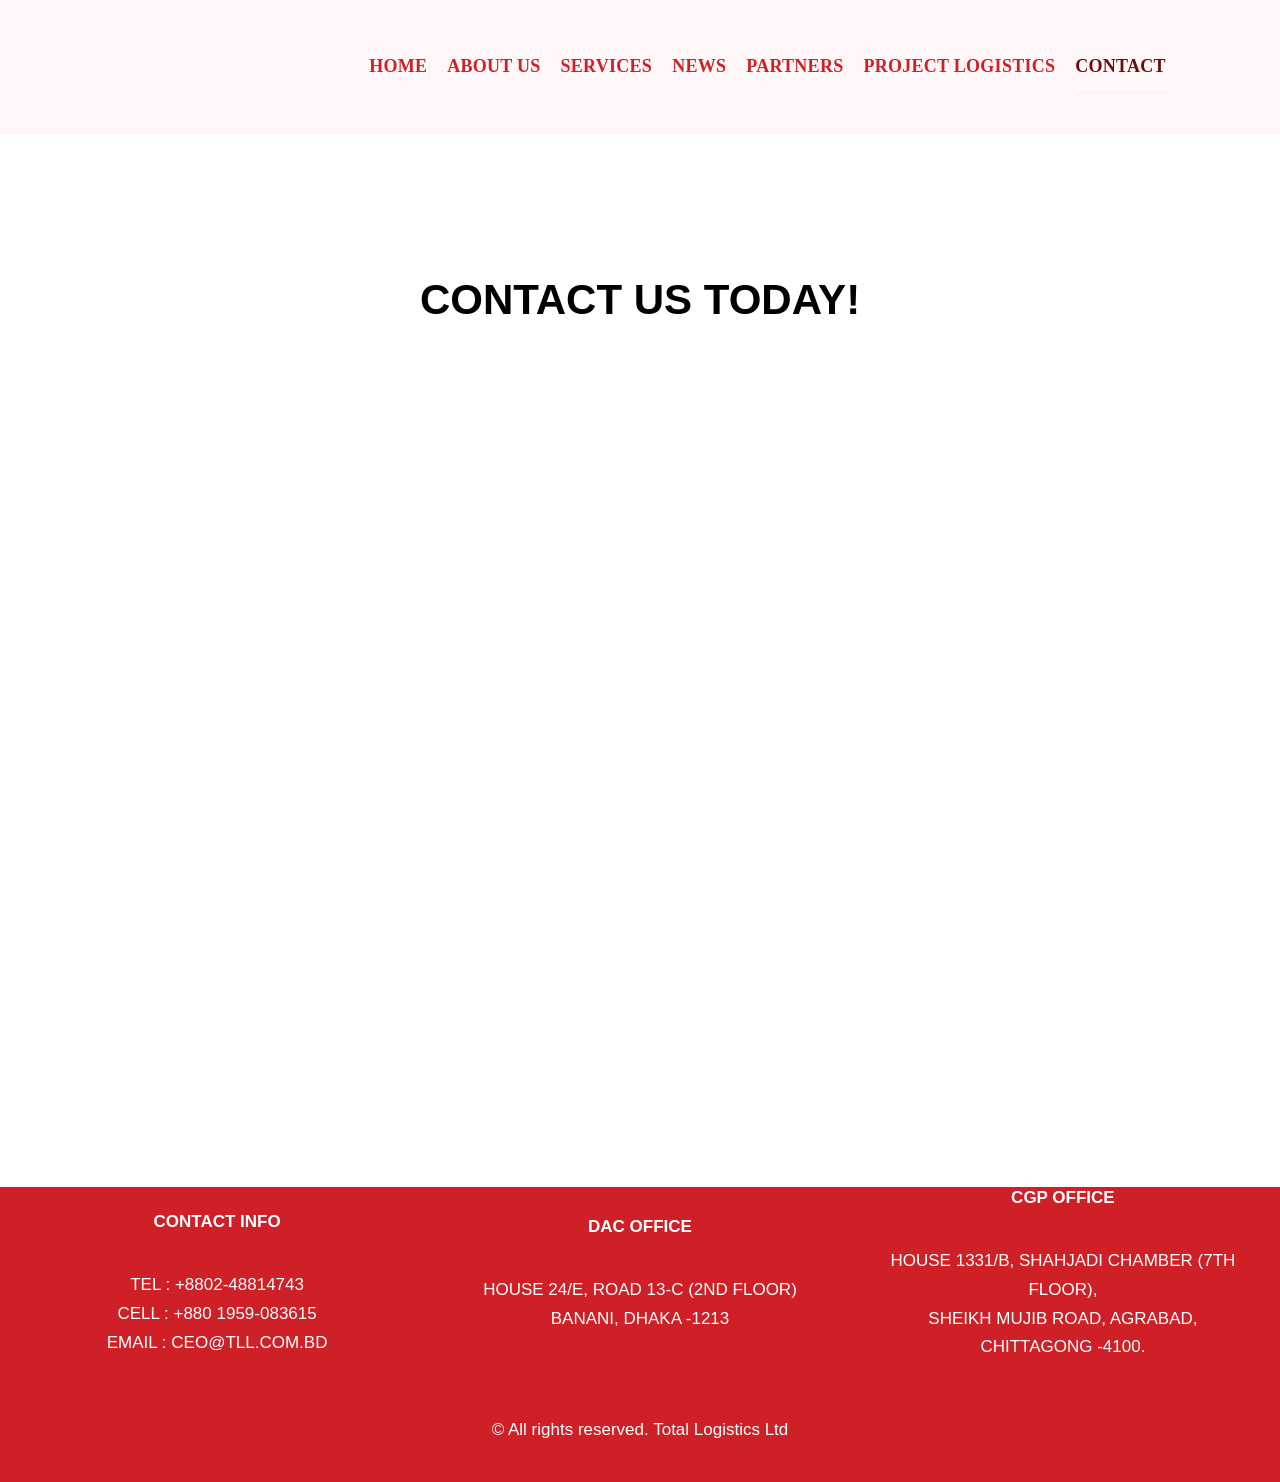
<file: tll_local_website/contact.html>
<!DOCTYPE html>

<html class="avada-html-layout-wide avada-html-header-position-top avada-is-100-percent-template" lang="en-US" prefix="og: http://ogp.me/ns# fb: http://ogp.me/ns/fb#">
<head>
<meta content="IE=edge" http-equiv="X-UA-Compatible"/>
<meta content="text/html; charset=utf-8" http-equiv="Content-Type"/>
<meta content="width=device-width, initial-scale=1" name="viewport"/>
<title>Contact – Total Logistics</title>
<meta content="max-image-preview:large" name="robots"/>
<link href="/feed" rel="alternate" title="Total Logistics » Feed" type="application/rss+xml"/>
<link href="/comments/feed" rel="alternate" title="Total Logistics » Comments Feed" type="application/rss+xml"/>
<link href="/wp-content/uploads/2025/01/cropped-tll.webp" rel="shortcut icon" type="image/x-icon"/>
<!-- Apple Touch Icon -->
<link href="/wp-content/uploads/2025/01/cropped-tll.webp" rel="apple-touch-icon" sizes="180x180"/>
<!-- Android Icon -->
<link href="/wp-content/uploads/2025/01/cropped-tll.webp" rel="icon" sizes="192x192"/>
<!-- MS Edge Icon -->
<meta content="https://tll.com.bd/wp-content/uploads/2025/01/cropped-tll.webp" name="msapplication-TileImage"/>
<link href="/wp-json/oembed/1.0/embed" rel="alternate" title="oEmbed (JSON)" type="application/json+oembed">
<link href="/wp-json/oembed/1.0/embed" rel="alternate" title="oEmbed (XML)" type="text/xml+oembed">
<meta content="CONTACT US TODAY!" name="description">
<meta content="en_US" property="og:locale"/>
<meta content="article" property="og:type"/>
<meta content="Total Logistics" property="og:site_name"/>
<meta content="  Contact" property="og:title"/>
<meta content="CONTACT US TODAY!" property="og:description"/>
<meta content="https://tll.com.bd/contact/" property="og:url"/>
<meta content="2025-02-24T21:29:42+06:00" property="article:modified_time"/>
<meta content="https://tll.com.bd/wp-content/uploads/2025/01/tll.webp" property="og:image"/>
<meta content="300" property="og:image:width"/>
<meta content="105" property="og:image:height"/>
<meta content="image/webp" property="og:image:type"/>
<style id="wp-img-auto-sizes-contain-inline-css" type="text/css">
img:is([sizes=auto i],[sizes^="auto," i]){contain-intrinsic-size:3000px 1500px}
/*# sourceURL=wp-img-auto-sizes-contain-inline-css */
</style>
<link href="wp-content/uploads/fusion-styles/4677a75d4d1832ed3f3d9568cc9c48e1.min.css" id="fusion-dynamic-css-css" media="all" rel="stylesheet" type="text/css"/>
<link href="/wp-json" rel="https://api.w.org/"/><link href="/wp-json/wp/v2/pages/1735" rel="alternate" title="JSON" type="application/json"/><link href="/xmlrpc.php" rel="EditURI" title="RSD" type="application/rsd+xml"/>
<meta content="WordPress 6.9.4" name="generator"/>
<link href="/contact" rel="canonical"/>
<link href="/index.html" rel="shortlink"/>
<style id="css-fb-visibility" type="text/css">@media screen and (max-width: 700px){.fusion-no-small-visibility{display:none !important;}body .sm-text-align-center{text-align:center !important;}body .sm-text-align-left{text-align:left !important;}body .sm-text-align-right{text-align:right !important;}body .sm-flex-align-center{justify-content:center !important;}body .sm-flex-align-flex-start{justify-content:flex-start !important;}body .sm-flex-align-flex-end{justify-content:flex-end !important;}body .sm-mx-auto{margin-left:auto !important;margin-right:auto !important;}body .sm-ml-auto{margin-left:auto !important;}body .sm-mr-auto{margin-right:auto !important;}body .fusion-absolute-position-small{position:absolute;top:auto;width:100%;}.awb-sticky.awb-sticky-small{ position: sticky; top: var(--awb-sticky-offset,0); }}@media screen and (min-width: 701px) and (max-width: 1256px){.fusion-no-medium-visibility{display:none !important;}body .md-text-align-center{text-align:center !important;}body .md-text-align-left{text-align:left !important;}body .md-text-align-right{text-align:right !important;}body .md-flex-align-center{justify-content:center !important;}body .md-flex-align-flex-start{justify-content:flex-start !important;}body .md-flex-align-flex-end{justify-content:flex-end !important;}body .md-mx-auto{margin-left:auto !important;margin-right:auto !important;}body .md-ml-auto{margin-left:auto !important;}body .md-mr-auto{margin-right:auto !important;}body .fusion-absolute-position-medium{position:absolute;top:auto;width:100%;}.awb-sticky.awb-sticky-medium{ position: sticky; top: var(--awb-sticky-offset,0); }}@media screen and (min-width: 1257px){.fusion-no-large-visibility{display:none !important;}body .lg-text-align-center{text-align:center !important;}body .lg-text-align-left{text-align:left !important;}body .lg-text-align-right{text-align:right !important;}body .lg-flex-align-center{justify-content:center !important;}body .lg-flex-align-flex-start{justify-content:flex-start !important;}body .lg-flex-align-flex-end{justify-content:flex-end !important;}body .lg-mx-auto{margin-left:auto !important;margin-right:auto !important;}body .lg-ml-auto{margin-left:auto !important;}body .lg-mr-auto{margin-right:auto !important;}body .fusion-absolute-position-large{position:absolute;top:auto;width:100%;}.awb-sticky.awb-sticky-large{ position: sticky; top: var(--awb-sticky-offset,0); }}</style> <script type="text/javascript">
			var doc = document.documentElement;
			doc.setAttribute( 'data-useragent', navigator.userAgent );
		</script>
<style id="global-styles-inline-css" type="text/css">
:root{--wp--preset--aspect-ratio--square: 1;--wp--preset--aspect-ratio--4-3: 4/3;--wp--preset--aspect-ratio--3-4: 3/4;--wp--preset--aspect-ratio--3-2: 3/2;--wp--preset--aspect-ratio--2-3: 2/3;--wp--preset--aspect-ratio--16-9: 16/9;--wp--preset--aspect-ratio--9-16: 9/16;--wp--preset--color--black: #000000;--wp--preset--color--cyan-bluish-gray: #abb8c3;--wp--preset--color--white: #ffffff;--wp--preset--color--pale-pink: #f78da7;--wp--preset--color--vivid-red: #cf2e2e;--wp--preset--color--luminous-vivid-orange: #ff6900;--wp--preset--color--luminous-vivid-amber: #fcb900;--wp--preset--color--light-green-cyan: #7bdcb5;--wp--preset--color--vivid-green-cyan: #00d084;--wp--preset--color--pale-cyan-blue: #8ed1fc;--wp--preset--color--vivid-cyan-blue: #0693e3;--wp--preset--color--vivid-purple: #9b51e0;--wp--preset--color--awb-color-1: #ffffff;--wp--preset--color--awb-color-2: #ffe9b3;--wp--preset--color--awb-color-3: #d1d1d1;--wp--preset--color--awb-color-4: #b8a9d8;--wp--preset--color--awb-color-5: #6f0b0d;--wp--preset--color--awb-color-6: #425a9e;--wp--preset--color--awb-color-7: #0f2385;--wp--preset--color--awb-color-8: #ce2026;--wp--preset--color--awb-color-custom-1: #aed9eb;--wp--preset--gradient--vivid-cyan-blue-to-vivid-purple: linear-gradient(135deg,rgb(6,147,227) 0%,rgb(155,81,224) 100%);--wp--preset--gradient--light-green-cyan-to-vivid-green-cyan: linear-gradient(135deg,rgb(122,220,180) 0%,rgb(0,208,130) 100%);--wp--preset--gradient--luminous-vivid-amber-to-luminous-vivid-orange: linear-gradient(135deg,rgb(252,185,0) 0%,rgb(255,105,0) 100%);--wp--preset--gradient--luminous-vivid-orange-to-vivid-red: linear-gradient(135deg,rgb(255,105,0) 0%,rgb(207,46,46) 100%);--wp--preset--gradient--very-light-gray-to-cyan-bluish-gray: linear-gradient(135deg,rgb(238,238,238) 0%,rgb(169,184,195) 100%);--wp--preset--gradient--cool-to-warm-spectrum: linear-gradient(135deg,rgb(74,234,220) 0%,rgb(151,120,209) 20%,rgb(207,42,186) 40%,rgb(238,44,130) 60%,rgb(251,105,98) 80%,rgb(254,248,76) 100%);--wp--preset--gradient--blush-light-purple: linear-gradient(135deg,rgb(255,206,236) 0%,rgb(152,150,240) 100%);--wp--preset--gradient--blush-bordeaux: linear-gradient(135deg,rgb(254,205,165) 0%,rgb(254,45,45) 50%,rgb(107,0,62) 100%);--wp--preset--gradient--luminous-dusk: linear-gradient(135deg,rgb(255,203,112) 0%,rgb(199,81,192) 50%,rgb(65,88,208) 100%);--wp--preset--gradient--pale-ocean: linear-gradient(135deg,rgb(255,245,203) 0%,rgb(182,227,212) 50%,rgb(51,167,181) 100%);--wp--preset--gradient--electric-grass: linear-gradient(135deg,rgb(202,248,128) 0%,rgb(113,206,126) 100%);--wp--preset--gradient--midnight: linear-gradient(135deg,rgb(2,3,129) 0%,rgb(40,116,252) 100%);--wp--preset--font-size--small: 12.75px;--wp--preset--font-size--medium: 20px;--wp--preset--font-size--large: 25.5px;--wp--preset--font-size--x-large: 42px;--wp--preset--font-size--normal: 17px;--wp--preset--font-size--xlarge: 34px;--wp--preset--font-size--huge: 51px;--wp--preset--spacing--20: 0.44rem;--wp--preset--spacing--30: 0.67rem;--wp--preset--spacing--40: 1rem;--wp--preset--spacing--50: 1.5rem;--wp--preset--spacing--60: 2.25rem;--wp--preset--spacing--70: 3.38rem;--wp--preset--spacing--80: 5.06rem;--wp--preset--shadow--natural: 6px 6px 9px rgba(0, 0, 0, 0.2);--wp--preset--shadow--deep: 12px 12px 50px rgba(0, 0, 0, 0.4);--wp--preset--shadow--sharp: 6px 6px 0px rgba(0, 0, 0, 0.2);--wp--preset--shadow--outlined: 6px 6px 0px -3px rgb(255, 255, 255), 6px 6px rgb(0, 0, 0);--wp--preset--shadow--crisp: 6px 6px 0px rgb(0, 0, 0);}:where(.is-layout-flex){gap: 0.5em;}:where(.is-layout-grid){gap: 0.5em;}body .is-layout-flex{display: flex;}.is-layout-flex{flex-wrap: wrap;align-items: center;}.is-layout-flex > :is(*, div){margin: 0;}body .is-layout-grid{display: grid;}.is-layout-grid > :is(*, div){margin: 0;}:where(.wp-block-columns.is-layout-flex){gap: 2em;}:where(.wp-block-columns.is-layout-grid){gap: 2em;}:where(.wp-block-post-template.is-layout-flex){gap: 1.25em;}:where(.wp-block-post-template.is-layout-grid){gap: 1.25em;}.has-black-color{color: var(--wp--preset--color--black) !important;}.has-cyan-bluish-gray-color{color: var(--wp--preset--color--cyan-bluish-gray) !important;}.has-white-color{color: var(--wp--preset--color--white) !important;}.has-pale-pink-color{color: var(--wp--preset--color--pale-pink) !important;}.has-vivid-red-color{color: var(--wp--preset--color--vivid-red) !important;}.has-luminous-vivid-orange-color{color: var(--wp--preset--color--luminous-vivid-orange) !important;}.has-luminous-vivid-amber-color{color: var(--wp--preset--color--luminous-vivid-amber) !important;}.has-light-green-cyan-color{color: var(--wp--preset--color--light-green-cyan) !important;}.has-vivid-green-cyan-color{color: var(--wp--preset--color--vivid-green-cyan) !important;}.has-pale-cyan-blue-color{color: var(--wp--preset--color--pale-cyan-blue) !important;}.has-vivid-cyan-blue-color{color: var(--wp--preset--color--vivid-cyan-blue) !important;}.has-vivid-purple-color{color: var(--wp--preset--color--vivid-purple) !important;}.has-black-background-color{background-color: var(--wp--preset--color--black) !important;}.has-cyan-bluish-gray-background-color{background-color: var(--wp--preset--color--cyan-bluish-gray) !important;}.has-white-background-color{background-color: var(--wp--preset--color--white) !important;}.has-pale-pink-background-color{background-color: var(--wp--preset--color--pale-pink) !important;}.has-vivid-red-background-color{background-color: var(--wp--preset--color--vivid-red) !important;}.has-luminous-vivid-orange-background-color{background-color: var(--wp--preset--color--luminous-vivid-orange) !important;}.has-luminous-vivid-amber-background-color{background-color: var(--wp--preset--color--luminous-vivid-amber) !important;}.has-light-green-cyan-background-color{background-color: var(--wp--preset--color--light-green-cyan) !important;}.has-vivid-green-cyan-background-color{background-color: var(--wp--preset--color--vivid-green-cyan) !important;}.has-pale-cyan-blue-background-color{background-color: var(--wp--preset--color--pale-cyan-blue) !important;}.has-vivid-cyan-blue-background-color{background-color: var(--wp--preset--color--vivid-cyan-blue) !important;}.has-vivid-purple-background-color{background-color: var(--wp--preset--color--vivid-purple) !important;}.has-black-border-color{border-color: var(--wp--preset--color--black) !important;}.has-cyan-bluish-gray-border-color{border-color: var(--wp--preset--color--cyan-bluish-gray) !important;}.has-white-border-color{border-color: var(--wp--preset--color--white) !important;}.has-pale-pink-border-color{border-color: var(--wp--preset--color--pale-pink) !important;}.has-vivid-red-border-color{border-color: var(--wp--preset--color--vivid-red) !important;}.has-luminous-vivid-orange-border-color{border-color: var(--wp--preset--color--luminous-vivid-orange) !important;}.has-luminous-vivid-amber-border-color{border-color: var(--wp--preset--color--luminous-vivid-amber) !important;}.has-light-green-cyan-border-color{border-color: var(--wp--preset--color--light-green-cyan) !important;}.has-vivid-green-cyan-border-color{border-color: var(--wp--preset--color--vivid-green-cyan) !important;}.has-pale-cyan-blue-border-color{border-color: var(--wp--preset--color--pale-cyan-blue) !important;}.has-vivid-cyan-blue-border-color{border-color: var(--wp--preset--color--vivid-cyan-blue) !important;}.has-vivid-purple-border-color{border-color: var(--wp--preset--color--vivid-purple) !important;}.has-vivid-cyan-blue-to-vivid-purple-gradient-background{background: var(--wp--preset--gradient--vivid-cyan-blue-to-vivid-purple) !important;}.has-light-green-cyan-to-vivid-green-cyan-gradient-background{background: var(--wp--preset--gradient--light-green-cyan-to-vivid-green-cyan) !important;}.has-luminous-vivid-amber-to-luminous-vivid-orange-gradient-background{background: var(--wp--preset--gradient--luminous-vivid-amber-to-luminous-vivid-orange) !important;}.has-luminous-vivid-orange-to-vivid-red-gradient-background{background: var(--wp--preset--gradient--luminous-vivid-orange-to-vivid-red) !important;}.has-very-light-gray-to-cyan-bluish-gray-gradient-background{background: var(--wp--preset--gradient--very-light-gray-to-cyan-bluish-gray) !important;}.has-cool-to-warm-spectrum-gradient-background{background: var(--wp--preset--gradient--cool-to-warm-spectrum) !important;}.has-blush-light-purple-gradient-background{background: var(--wp--preset--gradient--blush-light-purple) !important;}.has-blush-bordeaux-gradient-background{background: var(--wp--preset--gradient--blush-bordeaux) !important;}.has-luminous-dusk-gradient-background{background: var(--wp--preset--gradient--luminous-dusk) !important;}.has-pale-ocean-gradient-background{background: var(--wp--preset--gradient--pale-ocean) !important;}.has-electric-grass-gradient-background{background: var(--wp--preset--gradient--electric-grass) !important;}.has-midnight-gradient-background{background: var(--wp--preset--gradient--midnight) !important;}.has-small-font-size{font-size: var(--wp--preset--font-size--small) !important;}.has-medium-font-size{font-size: var(--wp--preset--font-size--medium) !important;}.has-large-font-size{font-size: var(--wp--preset--font-size--large) !important;}.has-x-large-font-size{font-size: var(--wp--preset--font-size--x-large) !important;}
/*# sourceURL=global-styles-inline-css */
</style>
</meta></link></link></head>
<body class="wp-singular page-template page-template-100-width page-template-100-width-php page page-id-1735 wp-theme-Avada awb-no-sidebars fusion-image-hovers fusion-pagination-sizing fusion-button_type-flat fusion-button_span-no fusion-button_gradient-linear avada-image-rollover-circle-yes avada-image-rollover-yes avada-image-rollover-direction-left fusion-body ltr fusion-sticky-header no-tablet-sticky-header no-mobile-sticky-header no-mobile-slidingbar no-mobile-totop fusion-disable-outline fusion-sub-menu-fade mobile-logo-pos-left layout-wide-mode avada-has-boxed-modal-shadow- layout-scroll-offset-full avada-has-zero-margin-offset-top fusion-top-header menu-text-align-center mobile-menu-design-classic fusion-show-pagination-text fusion-header-layout-v3 avada-responsive avada-footer-fx-none avada-menu-highlight-style-bar fusion-search-form-clean fusion-main-menu-search-overlay fusion-avatar-circle avada-sticky-shrinkage avada-blog-layout-large avada-blog-archive-layout-large avada-header-shadow-no avada-menu-icon-position-left avada-has-megamenu-shadow avada-has-mobile-menu-search avada-has-main-nav-search-icon avada-has-breadcrumb-mobile-hidden avada-has-titlebar-hide avada-header-border-color-full-transparent avada-has-pagination-width_height avada-flyout-menu-direction-fade avada-ec-views-v1" data-awb-post-id="1735">
<a class="skip-link screen-reader-text" href="/contact.html">Skip to content</a>
<div id="boxed-wrapper">
<div class="fusion-wrapper" id="wrapper">
<div id="home" style="position:relative;top:-1px;"></div>
<div class="fusion-slider-visibility" id="sliders-container">
</div>
<div class="fusion-tb-header"><div class="fusion-fullwidth fullwidth-box fusion-builder-row-1 fusion-flex-container has-pattern-background has-mask-background hundred-percent-fullwidth non-hundred-percent-height-scrolling fusion-sticky-container fusion-custom-z-index fusion-absolute-container fusion-absolute-position-small fusion-absolute-position-medium fusion-absolute-position-large" data-scroll-offset="0" data-sticky-height-transition="1" data-sticky-large-visibility="1" data-sticky-offset="0" data-transition-offset="0" style="--link_color: #ce2026;--awb-background-blend-mode:darken;--awb-border-sizes-top:0px;--awb-border-sizes-bottom:0px;--awb-border-sizes-left:0px;--awb-border-sizes-right:0px;--awb-border-radius-top-left:0px;--awb-border-radius-top-right:0px;--awb-border-radius-bottom-right:0px;--awb-border-radius-bottom-left:0px;--awb-z-index:20051;--awb-padding-top:0px;--awb-padding-right:0px;--awb-padding-bottom:0px;--awb-padding-left:50px;--awb-padding-right-medium:30px;--awb-padding-left-medium:30px;--awb-padding-right-small:0px;--awb-margin-top:0px;--awb-margin-bottom:0px;--awb-margin-top-small:0px;--awb-min-height:135px;--awb-min-height-small:100px;--awb-background-color:rgba(255,247,247,0.89);--awb-background-size:contain;--awb-sticky-background-color:rgba(255,247,247,0.89) !important;--awb-sticky-height:80px !important;--awb-flex-wrap:wrap;"><div class="fusion-builder-row fusion-row fusion-flex-align-items-stretch fusion-flex-content-wrap" style="width:calc( 100% + 0px ) !important;max-width:calc( 100% + 0px ) !important;margin-left: calc(-0px / 2 );margin-right: calc(-0px / 2 );"><div class="fusion-layout-column fusion_builder_column fusion-builder-column-0 fusion-flex-column" style="--awb-padding-left:10px;--awb-padding-left-medium:0px;--awb-bg-size:cover;--awb-width-large:25%;--awb-margin-top-large:0px;--awb-spacing-right-large:calc( 0.08 * calc( 100% - 0 ) );--awb-margin-bottom-large:0px;--awb-spacing-left-large:0px;--awb-width-medium:50%;--awb-order-medium:0;--awb-spacing-right-medium:calc( 0.04 * calc( 100% - 0 ) );--awb-spacing-left-medium:0px;--awb-width-small:66.666666666667%;--awb-order-small:0;--awb-spacing-right-small:calc( 0.03 * calc( 100% - 0 ) );--awb-spacing-left-small:0px;"><div class="fusion-column-wrapper fusion-column-has-shadow fusion-flex-justify-content-center fusion-content-layout-column"><div class="fusion-image-element" style="--awb-caption-title-font-family:var(--h2_typography-font-family);--awb-caption-title-font-weight:var(--h2_typography-font-weight);--awb-caption-title-font-style:var(--h2_typography-font-style);--awb-caption-title-size:var(--h2_typography-font-size);--awb-caption-title-transform:var(--h2_typography-text-transform);--awb-caption-title-line-height:var(--h2_typography-line-height);--awb-caption-title-letter-spacing:var(--h2_typography-letter-spacing);"><span class="fusion-imageframe imageframe-none imageframe-1 hover-type-none"><a aria-label="tll-logo" class="fusion-no-lightbox" href="/index.html" target="_self"><img alt="" class="lazyload img-responsive wp-image-2114" data-orig-sizes="(max-width: 700px) 100vw, 416px" data-orig-src="https://tll.com.bd/wp-content/uploads/2025/02/tll-logo.png" data-sizes="auto" data-srcset="https://tll.com.bd/wp-content/uploads/2025/02/tll-logo-200x70.png 200w, https://tll.com.bd/wp-content/uploads/2025/02/tll-logo-400x140.png 400w, https://tll.com.bd/wp-content/uploads/2025/02/tll-logo.png 416w" decoding="async" fetchpriority="high" height="146" src="wp-content/uploads/2025/02/tll-logo.png" srcset="data:image/svg+xml,%3Csvg%20xmlns%3D%27http%3A%2F%2Fwww.w3.org%2F2000%2Fsvg%27%20width%3D%27416%27%20height%3D%27146%27%20viewBox%3D%270%200%20416%20146%27%3E%3Crect%20width%3D%27416%27%20height%3D%27146%27%20fill-opacity%3D%220%22%2F%3E%3C%2Fsvg%3E" width="416"/></a></span></div></div></div><div class="fusion-layout-column fusion_builder_column fusion-builder-column-1 fusion-flex-column fusion-no-medium-visibility fusion-no-large-visibility" style="--awb-padding-left:10px;--awb-padding-left-medium:0px;--awb-bg-size:cover;--awb-width-large:25%;--awb-margin-top-large:0px;--awb-spacing-right-large:calc( 0.08 * calc( 100% - 0 ) );--awb-margin-bottom-large:0px;--awb-spacing-left-large:0px;--awb-width-medium:50%;--awb-order-medium:0;--awb-spacing-right-medium:calc( 0.04 * calc( 100% - 0 ) );--awb-spacing-left-medium:0px;--awb-width-small:33.333333333333%;--awb-order-small:0;--awb-spacing-right-small:calc( 0.06 * calc( 100% - 0 ) );--awb-spacing-left-small:0px;"><div class="fusion-column-wrapper fusion-column-has-shadow fusion-flex-justify-content-center fusion-content-layout-column"><nav aria-label="Corporation Main Menu" class="awb-menu awb-menu_row awb-menu_em-hover mobile-mode-collapse-to-button awb-menu_icons-left awb-menu_dc-yes mobile-trigger-fullwidth-off awb-menu_mobile-toggle awb-menu_indent-left mobile-size-full-absolute loading mega-menu-loading awb-menu_desktop awb-menu_dropdown awb-menu_expand-right awb-menu_transition-fade fusion-no-medium-visibility fusion-no-large-visibility" data-breakpoint="1256" data-count="0" data-expand="right" data-transition-time="300" data-transition-type="fade" style="--awb-main-justify-content:flex-start;--awb-mobile-nav-button-align-hor:center;--awb-mobile-trigger-color:#ffffff;--awb-mobile-trigger-background-color:#ce2026;--awb-mobile-justify:flex-start;--awb-mobile-caret-left:auto;--awb-mobile-caret-right:0;--awb-fusion-font-family-typography:inherit;--awb-fusion-font-style-typography:normal;--awb-fusion-font-weight-typography:400;--awb-fusion-font-family-submenu-typography:inherit;--awb-fusion-font-style-submenu-typography:normal;--awb-fusion-font-weight-submenu-typography:400;--awb-fusion-font-family-mobile-typography:inherit;--awb-fusion-font-style-mobile-typography:normal;--awb-fusion-font-weight-mobile-typography:400;"><button aria-controls="menu-corporation-main-menu" aria-expanded="false" class="awb-menu__m-toggle awb-menu__m-toggle_no-text" type="button"><span class="awb-menu__m-toggle-inner"><span class="collapsed-nav-text"><span class="screen-reader-text">Toggle Navigation</span></span><span class="awb-menu__m-collapse-icon awb-menu__m-collapse-icon_no-text"><span class="awb-menu__m-collapse-icon-open awb-menu__m-collapse-icon-open_no-text fa-bars fas"></span><span class="awb-menu__m-collapse-icon-close awb-menu__m-collapse-icon-close_no-text fa-times fas"></span></span></span></button><ul class="fusion-menu awb-menu__main-ul awb-menu__main-ul_row" id="menu-corporation-main-menu"><li class="menu-item menu-item-type-post_type menu-item-object-page menu-item-home menu-item-9 awb-menu__li awb-menu__main-li awb-menu__main-li_regular" data-item-id="9" id="menu-item-9"><span class="awb-menu__main-background-default awb-menu__main-background-default_fade"></span><span class="awb-menu__main-background-active awb-menu__main-background-active_fade"></span><a class="awb-menu__main-a awb-menu__main-a_regular" href="/index.html"><span class="menu-text">Home</span></a></li><li class="menu-item menu-item-type-post_type menu-item-object-page menu-item-72 awb-menu__li awb-menu__main-li awb-menu__main-li_regular" data-item-id="72" id="menu-item-72"><span class="awb-menu__main-background-default awb-menu__main-background-default_fade"></span><span class="awb-menu__main-background-active awb-menu__main-background-active_fade"></span><a class="awb-menu__main-a awb-menu__main-a_regular" href="/about.html"><span class="menu-text">About Us</span></a></li><li class="menu-item menu-item-type-post_type menu-item-object-page menu-item-2254 awb-menu__li awb-menu__main-li awb-menu__main-li_regular" data-item-id="2254" id="menu-item-2254"><span class="awb-menu__main-background-default awb-menu__main-background-default_fade"></span><span class="awb-menu__main-background-active awb-menu__main-background-active_fade"></span><a class="awb-menu__main-a awb-menu__main-a_regular" href="/services.html"><span class="menu-text">Services</span></a></li><li class="menu-item menu-item-type-post_type menu-item-object-page menu-item-2281 awb-menu__li awb-menu__main-li awb-menu__main-li_regular" data-item-id="2281" id="menu-item-2281"><span class="awb-menu__main-background-default awb-menu__main-background-default_fade"></span><span class="awb-menu__main-background-active awb-menu__main-background-active_fade"></span><a class="awb-menu__main-a awb-menu__main-a_regular" href="/news.html"><span class="menu-text">News</span></a></li><li class="menu-item menu-item-type-post_type menu-item-object-page menu-item-2282 awb-menu__li awb-menu__main-li awb-menu__main-li_regular" data-item-id="2282" id="menu-item-2282"><span class="awb-menu__main-background-default awb-menu__main-background-default_fade"></span><span class="awb-menu__main-background-active awb-menu__main-background-active_fade"></span><a class="awb-menu__main-a awb-menu__main-a_regular" href="/partners.html"><span class="menu-text">Partners</span></a></li><li class="menu-item menu-item-type-post_type menu-item-object-page menu-item-2289 awb-menu__li awb-menu__main-li awb-menu__main-li_regular" data-item-id="2289" id="menu-item-2289"><span class="awb-menu__main-background-default awb-menu__main-background-default_fade"></span><span class="awb-menu__main-background-active awb-menu__main-background-active_fade"></span><a class="awb-menu__main-a awb-menu__main-a_regular" href="/project-logistics.html"><span class="menu-text">Project Logistics</span></a></li><li class="menu-item menu-item-type-post_type menu-item-object-page current-menu-item page_item page-item-1735 current_page_item menu-item-2168 awb-menu__li awb-menu__main-li awb-menu__main-li_regular" data-item-id="2168" id="menu-item-2168"><span class="awb-menu__main-background-default awb-menu__main-background-default_fade"></span><span class="awb-menu__main-background-active awb-menu__main-background-active_fade"></span><a aria-current="page" class="awb-menu__main-a awb-menu__main-a_regular" href="/contact.html"><span class="menu-text">Contact</span></a></li></ul></nav></div></div><div class="fusion-layout-column fusion_builder_column fusion-builder-column-2 fusion_builder_column_2_3 2_3 fusion-flex-column fusion-no-small-visibility fusion-no-medium-visibility" data-scroll-devices="small-visibility,medium-visibility,large-visibility" style="--awb-bg-size:cover;--awb-width-large:66.666666666667%;--awb-margin-top-large:0px;--awb-spacing-right-large:calc( 0.03 * calc( 100% - 0 ) );--awb-margin-bottom-large:0px;--awb-spacing-left-large:calc( 0.03 * calc( 100% - 0 ) );--awb-width-medium:50%;--awb-order-medium:0;--awb-spacing-right-medium:calc( 0.04 * calc( 100% - 0 ) );--awb-spacing-left-medium:calc( 0.04 * calc( 100% - 0 ) );--awb-width-small:100%;--awb-order-small:0;--awb-spacing-right-small:0px;--awb-spacing-left-small:0px;"><div class="fusion-column-wrapper fusion-column-has-shadow fusion-flex-justify-content-center fusion-content-layout-column"><nav aria-label="Corporation Main Menu" class="awb-menu awb-menu_row awb-menu_em-hover mobile-mode-collapse-to-button awb-menu_icons-left awb-menu_dc-yes mobile-trigger-fullwidth-off awb-menu_mobile-toggle awb-menu_indent-left mobile-size-full-absolute loading mega-menu-loading awb-menu_desktop awb-menu_dropdown awb-menu_expand-right awb-menu_transition-slide_up" data-breakpoint="0" data-count="1" data-expand="right" data-transition-time="300" data-transition-type="center" style="--awb-font-size:18px;--awb-line-height:var(--awb-typography3-line-height);--awb-text-transform:uppercase;--awb-bg:rgba(255,255,255,0);--awb-gap:20px;--awb-align-items:center;--awb-justify-content:center;--awb-items-padding-top:6px;--awb-items-padding-bottom:6px;--awb-border-color:rgba(255,255,255,0.07);--awb-border-bottom:2px;--awb-color:var(--awb-color8);--awb-letter-spacing:var(--awb-typography3-letter-spacing);--awb-active-color:#6f0b0d;--awb-active-border-bottom:2px;--awb-active-border-color:#ffffff;--awb-submenu-color:hsla(var(--awb-color1-h),var(--awb-color1-s),var(--awb-color1-l),calc(var(--awb-color1-a) - 20%));--awb-submenu-bg:var(--awb-color8);--awb-submenu-sep-color:#ffffff;--awb-submenu-active-bg:hsla(var(--awb-color8-h),var(--awb-color8-s),calc(var(--awb-color8-l) + 10%),var(--awb-color8-a));--awb-submenu-active-color:var(--awb-color1);--awb-submenu-space:9px;--awb-submenu-font-size:13px;--awb-submenu-text-transform:uppercase;--awb-submenu-line-height:var(--awb-typography5-line-height);--awb-submenu-letter-spacing:var(--awb-typography5-letter-spacing);--awb-icons-color:#ffffff;--awb-icons-hover-color:var(--awb-color5);--awb-main-justify-content:flex-start;--awb-mobile-nav-button-align-hor:flex-end;--awb-mobile-bg:var(--awb-color1);--awb-mobile-color:var(--awb-color7);--awb-mobile-active-bg:var(--awb-color1);--awb-mobile-active-color:var(--awb-color8);--awb-trigger-padding-top:0px;--awb-trigger-padding-right:0px;--awb-trigger-padding-bottom:0px;--awb-trigger-padding-left:0px;--awb-mobile-trigger-color:var(--awb-color8);--awb-justify-title:flex-start;--awb-mobile-justify:flex-start;--awb-mobile-caret-left:auto;--awb-mobile-caret-right:0;--awb-fusion-font-family-typography:'Iowan Old Style', 'Apple Garamond', Baskerville, 'Times New Roman', 'Droid Serif', Times, 'Source Serif Pro', serif;--awb-fusion-font-style-typography:normal;--awb-fusion-font-weight-typography:700;--awb-fusion-font-family-submenu-typography:&quot;Alata&quot;;--awb-fusion-font-style-submenu-typography:normal;--awb-fusion-font-weight-submenu-typography:400;--awb-fusion-font-family-mobile-typography:&quot;Inter&quot;;--awb-fusion-font-style-mobile-typography:normal;--awb-fusion-font-weight-mobile-typography:700;"><ul class="fusion-menu awb-menu__main-ul awb-menu__main-ul_row" id="menu-corporation-main-menu-1"><li class="menu-item menu-item-type-post_type menu-item-object-page menu-item-home menu-item-9 awb-menu__li awb-menu__main-li awb-menu__main-li_regular" data-item-id="9"><span class="awb-menu__main-background-default awb-menu__main-background-default_center"></span><span class="awb-menu__main-background-active awb-menu__main-background-active_center"></span><a class="awb-menu__main-a awb-menu__main-a_regular" href="/index.html"><span class="menu-text">Home</span></a></li><li class="menu-item menu-item-type-post_type menu-item-object-page menu-item-72 awb-menu__li awb-menu__main-li awb-menu__main-li_regular" data-item-id="72"><span class="awb-menu__main-background-default awb-menu__main-background-default_center"></span><span class="awb-menu__main-background-active awb-menu__main-background-active_center"></span><a class="awb-menu__main-a awb-menu__main-a_regular" href="/about.html"><span class="menu-text">About Us</span></a></li><li class="menu-item menu-item-type-post_type menu-item-object-page menu-item-2254 awb-menu__li awb-menu__main-li awb-menu__main-li_regular" data-item-id="2254"><span class="awb-menu__main-background-default awb-menu__main-background-default_center"></span><span class="awb-menu__main-background-active awb-menu__main-background-active_center"></span><a class="awb-menu__main-a awb-menu__main-a_regular" href="/services.html"><span class="menu-text">Services</span></a></li><li class="menu-item menu-item-type-post_type menu-item-object-page menu-item-2281 awb-menu__li awb-menu__main-li awb-menu__main-li_regular" data-item-id="2281"><span class="awb-menu__main-background-default awb-menu__main-background-default_center"></span><span class="awb-menu__main-background-active awb-menu__main-background-active_center"></span><a class="awb-menu__main-a awb-menu__main-a_regular" href="/news.html"><span class="menu-text">News</span></a></li><li class="menu-item menu-item-type-post_type menu-item-object-page menu-item-2282 awb-menu__li awb-menu__main-li awb-menu__main-li_regular" data-item-id="2282"><span class="awb-menu__main-background-default awb-menu__main-background-default_center"></span><span class="awb-menu__main-background-active awb-menu__main-background-active_center"></span><a class="awb-menu__main-a awb-menu__main-a_regular" href="/partners.html"><span class="menu-text">Partners</span></a></li><li class="menu-item menu-item-type-post_type menu-item-object-page menu-item-2289 awb-menu__li awb-menu__main-li awb-menu__main-li_regular" data-item-id="2289"><span class="awb-menu__main-background-default awb-menu__main-background-default_center"></span><span class="awb-menu__main-background-active awb-menu__main-background-active_center"></span><a class="awb-menu__main-a awb-menu__main-a_regular" href="/project-logistics.html"><span class="menu-text">Project Logistics</span></a></li><li class="menu-item menu-item-type-post_type menu-item-object-page current-menu-item page_item page-item-1735 current_page_item menu-item-2168 awb-menu__li awb-menu__main-li awb-menu__main-li_regular" data-item-id="2168"><span class="awb-menu__main-background-default awb-menu__main-background-default_center"></span><span class="awb-menu__main-background-active awb-menu__main-background-active_center"></span><a aria-current="page" class="awb-menu__main-a awb-menu__main-a_regular" href="/contact.html"><span class="menu-text">Contact</span></a></li></ul></nav></div></div></div></div>
</div>
<main class="clearfix width-100" id="main">
<div class="fusion-row" style="max-width:100%;">
<section class="full-width" id="content">
<div class="post-1735 page type-page status-publish hentry" id="post-1735">
<span class="entry-title rich-snippet-hidden">Contact</span><span class="vcard rich-snippet-hidden"><span class="fn"><a href="/author/webdev.html" rel="author" title="Posts by webdev">webdev</a></span></span><span class="updated rich-snippet-hidden">2025-02-25T03:29:42+06:00</span> <div class="post-content">
<div class="fusion-fullwidth fullwidth-box fusion-builder-row-2 fusion-flex-container has-pattern-background has-mask-background fusion-parallax-none nonhundred-percent-fullwidth non-hundred-percent-height-scrolling lazyload" data-bg="https://tll.com.bd/wp-content/uploads/2025/02/rsz_613292_273065.png" style="--link_hover_color: var(--awb-color5);--link_color: var(--awb-color5);--awb-background-blend-mode:lighten;--awb-border-color:var(--awb-color1);--awb-border-radius-top-left:0px;--awb-border-radius-top-right:0px;--awb-border-radius-bottom-right:0px;--awb-border-radius-bottom-left:0px;--awb-padding-top:0px;--awb-padding-bottom:275px;--awb-padding-left:0px;--awb-padding-top-medium:185px;--awb-padding-top-small:149px;--awb-padding-right-small:40px;--awb-padding-left-small:40px;--awb-margin-bottom:0px;--awb-margin-bottom-medium:0px;--awb-margin-bottom-small:60px;--awb-background-size:cover;--awb-flex-wrap:wrap;--awb-filter:brightness(80%) opacity(50%);--awb-filter-transition:filter 0.3s ease;--awb-filter-hover:brightness(80%) opacity(50%);"><div class="awb-background-mask" style="background-image:  url();opacity: 0 ;transform: scale(-1, -1);"></div><div class="fusion-builder-row fusion-row fusion-flex-align-items-center fusion-flex-content-wrap" style="max-width:1248px;margin-left: calc(-4% / 2 );margin-right: calc(-4% / 2 );"></div></div><div class="fusion-fullwidth fullwidth-box fusion-builder-row-3 fusion-flex-container has-pattern-background has-mask-background nonhundred-percent-fullwidth non-hundred-percent-height-scrolling" style="--awb-border-radius-top-left:0px;--awb-border-radius-top-right:0px;--awb-border-radius-bottom-right:0px;--awb-border-radius-bottom-left:0px;--awb-flex-wrap:wrap;"><div class="fusion-builder-row fusion-row fusion-flex-align-items-flex-start fusion-flex-content-wrap" style="max-width:1248px;margin-left: calc(-4% / 2 );margin-right: calc(-4% / 2 );"><div class="fusion-layout-column fusion_builder_column fusion-builder-column-3 fusion_builder_column_1_1 1_1 fusion-flex-column" style="--awb-bg-size:cover;--awb-width-large:100%;--awb-margin-top-large:0px;--awb-spacing-right-large:1.92%;--awb-margin-bottom-large:20px;--awb-spacing-left-large:1.92%;--awb-width-medium:100%;--awb-order-medium:0;--awb-spacing-right-medium:1.92%;--awb-spacing-left-medium:1.92%;--awb-width-small:100%;--awb-order-small:0;--awb-spacing-right-small:1.92%;--awb-spacing-left-small:1.92%;"><div class="fusion-column-wrapper fusion-column-has-shadow fusion-flex-justify-content-flex-start fusion-content-layout-column"><div class="fusion-text fusion-text-1" style="--awb-font-size:20px;"><div class="s-title">
<div class="s-component s-text">
<div class="">
<div class="s-component-content s-font-title">
<h2 class="h2Tag" style="text-align: center;"><span style="color: #000000;"><strong>CONTACT US TODAY!</strong></span></h2>
</div>
</div>
</div>
</div>
</div></div></div></div></div><div class="fusion-fullwidth fullwidth-box fusion-builder-row-4 fusion-flex-container nonhundred-percent-fullwidth non-hundred-percent-height-scrolling" style="--awb-border-sizes-top:0px;--awb-border-sizes-bottom:0px;--awb-border-sizes-left:0px;--awb-border-sizes-right:0px;--awb-border-radius-top-left:0px;--awb-border-radius-top-right:0px;--awb-border-radius-bottom-right:0px;--awb-border-radius-bottom-left:0px;--awb-padding-top:120px;--awb-padding-bottom:120px;--awb-padding-top-medium:90px;--awb-padding-bottom-medium:90px;--awb-padding-top-small:80px;--awb-padding-bottom-small:80px;--awb-background-color:var(--awb-color1);--awb-flex-wrap:wrap;"><div class="fusion-builder-row fusion-row fusion-flex-align-items-flex-start fusion-flex-content-wrap" style="max-width:calc( 1200px + 100px );margin-left: calc(-100px / 2 );margin-right: calc(-100px / 2 );"><div class="fusion-layout-column fusion_builder_column fusion-builder-column-4 fusion_builder_column_1_3 1_3 fusion-flex-column fusion-animated" data-animationduration="1.2" data-animationoffset="top-into-view" data-animationtype="fadeInUp" style="--awb-bg-size:cover;--awb-border-color:hsla(var(--awb-color8-h),var(--awb-color8-s),var(--awb-color8-l),calc( var(--awb-color8-a) - 92% ));--awb-border-style:solid;--awb-width-large:33.333333333333%;--awb-margin-top-large:0px;--awb-spacing-right-large:50px;--awb-margin-bottom-large:0px;--awb-spacing-left-large:50px;--awb-width-medium:50%;--awb-order-medium:0;--awb-spacing-right-medium:50px;--awb-spacing-left-medium:50px;--awb-width-small:100%;--awb-order-small:1;--awb-margin-top-small:0px;--awb-spacing-right-small:50px;--awb-margin-bottom-small:30px;--awb-spacing-left-small:50px;"><div class="fusion-column-wrapper fusion-column-has-shadow fusion-flex-justify-content-flex-start fusion-content-layout-column"><div class="fusion-form fusion-form-builder fusion-form-form-wrapper fusion-form-1741" data-config='{"form_id":"1741","form_post_id":"1741","post_id":1735,"form_type":"ajax","confirmation_type":"message","redirect_url":"","field_labels":{"name":"Name","email":"Email","your_challenge":"Your message"},"field_logics":{"name":"","email":"","your_challenge":"","notice_1":""},"field_types":{"name":"text","email":"email","your_challenge":"textarea","submit_1":"submit","notice_1":"notice"},"nonce_method":"ajax"}' data-form-id="1741" style="--awb-tooltip-text-color:var(--awb-color8);--awb-tooltip-background-color:var(--awb-color1);--awb-form-input-height:60px;--awb-form-bg-color:var(--awb-color1);--awb-form-placeholder-color:hsla(var(--awb-color8-h),var(--awb-color8-s),var(--awb-color8-l),calc(var(--awb-color8-a) - 20%));--awb-form-text-color:var(--awb-color8);--awb-form-label-color:var(--awb-color8);--awb-form-border-color:var(--awb-color3);--awb-form-focus-border-color:var(--awb-color4);--awb-form-focus-border-hover-color:hsla(var(--awb-color4-h),var(--awb-color4-s),var(--awb-color4-l),calc(var(--awb-color4-a) - 50%));--awb-form-border-radius:6px;"><form action="https://tll.com.bd/contact/" class="fusion-form fusion-form-1741" method="post"><div class="fusion-fullwidth fullwidth-box fusion-builder-row-4-1 fusion-flex-container nonhundred-percent-fullwidth non-hundred-percent-height-scrolling" style="--awb-border-radius-top-left:0px;--awb-border-radius-top-right:0px;--awb-border-radius-bottom-right:0px;--awb-border-radius-bottom-left:0px;--awb-padding-top:0px;--awb-padding-right:0px;--awb-padding-bottom:0px;--awb-padding-left:0px;--awb-flex-wrap:wrap;"><div class="fusion-builder-row fusion-row fusion-flex-align-items-flex-start fusion-flex-content-wrap" style="width:104% !important;max-width:104% !important;margin-left: calc(-4% / 2 );margin-right: calc(-4% / 2 );"><div class="fusion-layout-column fusion_builder_column fusion-builder-column-5 fusion_builder_column_1_1 1_1 fusion-flex-column" style="--awb-bg-size:cover;--awb-width-large:100%;--awb-margin-top-large:0px;--awb-spacing-right-large:1.92%;--awb-margin-bottom-large:0px;--awb-spacing-left-large:1.92%;--awb-width-medium:100%;--awb-order-medium:0;--awb-spacing-right-medium:1.92%;--awb-spacing-left-medium:1.92%;--awb-width-small:100%;--awb-order-small:0;--awb-spacing-right-small:1.92%;--awb-spacing-left-small:1.92%;"><div class="fusion-column-wrapper fusion-column-has-shadow fusion-flex-justify-content-flex-start fusion-content-layout-column"><div class="fusion-form-field fusion-form-text-field fusion-form-label-above" data-form-id="1741" style=""><div class="fusion-form-label-wrapper"><label for="name">Name <abbr class="fusion-form-element-required" title="required">*</abbr></label></div><input aria-required="true" class="fusion-form-input" data-holds-private-data="false" id="name" minlength="0" name="name" placeholder="John *" required="true" type="text" value=""/></div></div></div><div class="fusion-layout-column fusion_builder_column fusion-builder-column-6 fusion_builder_column_1_1 1_1 fusion-flex-column" style="--awb-bg-size:cover;--awb-width-large:100%;--awb-margin-top-large:0px;--awb-spacing-right-large:1.92%;--awb-margin-bottom-large:0px;--awb-spacing-left-large:1.92%;--awb-width-medium:100%;--awb-order-medium:0;--awb-spacing-right-medium:1.92%;--awb-spacing-left-medium:1.92%;--awb-width-small:100%;--awb-order-small:0;--awb-spacing-right-small:1.92%;--awb-spacing-left-small:1.92%;"><div class="fusion-column-wrapper fusion-column-has-shadow fusion-flex-justify-content-flex-start fusion-content-layout-column"><div class="fusion-form-field fusion-form-email-field fusion-form-label-above" data-form-id="1741" style=""><div class="fusion-form-label-wrapper"><label for="email">Email <abbr class="fusion-form-element-required" title="required">*</abbr></label></div><input aria-required="true" class="fusion-form-input" data-holds-private-data="false" id="email" name="email" placeholder="johndoe@company.com *" required="true" type="email" value=""/></div><div class="fusion-form-field fusion-form-textarea-field fusion-form-label-above" data-form-id="1741" style=""><label for="your_challenge">Your message</label><textarea class="fusion-form-input" cols="40" data-holds-private-data="false" id="your_challenge" minlength="0" name="your_challenge" rows="4" tabindex=""></textarea></div><div class="fusion-form-field fusion-form-submit-field fusion-form-label-above" data-form-id="1741" style=""><div style="text-align:center;"><button class="fusion-button button-flat fusion-button-default-size button-default fusion-button-default button-1 fusion-button-span-yes form-form-submit button-default" data-form-number="1741" data-hover="text_slide_up" style="--button-border-radius-top-left:50px;--button-border-radius-top-right:50px;--button-border-radius-bottom-right:50px;--button-border-radius-bottom-left:50px;--button_text_transform:var(--awb-typography3-text-transform);--button_font_size:var(--awb-typography3-font-size);--button_line_height:var(--awb-typography3-line-height);--button_padding-top:25px;--button_padding-bottom:25px;--button_typography-letter-spacing:var(--awb-typography3-letter-spacing);--button_typography-font-family:var(--awb-typography3-font-family);--button_typography-font-weight:var(--awb-typography3-font-weight);--button_typography-font-style:var(--awb-typography3-font-style);" tabindex="" type="submit"><div class="awb-button-text-transition"><span class="fusion-button-text">Submit</span><span class="fusion-button-text">Submit</span></div></button></div></div></div></div><div class="fusion-layout-column fusion_builder_column fusion-builder-column-7 fusion_builder_column_1_1 1_1 fusion-flex-column" style="--awb-bg-size:cover;--awb-width-large:100%;--awb-margin-top-large:10px;--awb-spacing-right-large:1.92%;--awb-margin-bottom-large:0px;--awb-spacing-left-large:1.92%;--awb-width-medium:100%;--awb-order-medium:0;--awb-spacing-right-medium:1.92%;--awb-spacing-left-medium:1.92%;--awb-width-small:100%;--awb-order-small:0;--awb-spacing-right-small:1.92%;--awb-spacing-left-small:1.92%;"><div class="fusion-column-wrapper fusion-column-has-shadow fusion-flex-justify-content-flex-start fusion-content-layout-column"><div class="form-submission-notices data-notice_1" id="fusion-notices-1"><div class="fusion-alert alert success alert-success fusion-alert-center fusion-form-response fusion-form-response-success awb-alert-native-link-color alert-dismissable awb-alert-close-boxed" role="alert"><div class="fusion-alert-content-wrapper"><span class="alert-icon"><i aria-hidden="true" class="awb-icon-check-circle"></i></span><span class="fusion-alert-content">Thank you for your message. It has been sent.</span></div><button aria-label="Close" class="close toggle-alert" data-dismiss="alert" type="button">×</button></div><div class="fusion-alert alert error alert-danger fusion-alert-center fusion-form-response fusion-form-response-error awb-alert-native-link-color alert-dismissable awb-alert-close-boxed" role="alert"><div class="fusion-alert-content-wrapper"><span class="alert-icon"><i aria-hidden="true" class="awb-icon-exclamation-triangle"></i></span><span class="fusion-alert-content">There was an error trying to send your message. Please try again later.</span></div><button aria-label="Close" class="close toggle-alert" data-dismiss="alert" type="button">×</button></div></div></div></div></div></div><input name="fusion_privacy_store_ip_ua" type="hidden" value="false"/><input name="fusion_privacy_expiration_interval" type="hidden" value="48"/><input name="privacy_expiration_action" type="hidden" value="anonymize"/></form></div></div></div><div class="fusion-layout-column fusion_builder_column fusion-builder-column-8 fusion_builder_column_1_3 1_3 fusion-flex-column fusion-animated" data-animationduration="1.2" data-animationoffset="top-into-view" data-animationtype="fadeInUp" style="--awb-bg-size:cover;--awb-border-color:hsla(var(--awb-color8-h),var(--awb-color8-s),var(--awb-color8-l),calc( var(--awb-color8-a) - 92% ));--awb-border-style:solid;--awb-width-large:33.333333333333%;--awb-margin-top-large:0px;--awb-spacing-right-large:50px;--awb-margin-bottom-large:0px;--awb-spacing-left-large:50px;--awb-width-medium:50%;--awb-order-medium:0;--awb-spacing-right-medium:50px;--awb-spacing-left-medium:50px;--awb-width-small:100%;--awb-order-small:0;--awb-margin-top-small:0px;--awb-spacing-right-small:50px;--awb-margin-bottom-small:30px;--awb-spacing-left-small:50px;"><div class="fusion-column-wrapper fusion-column-has-shadow fusion-flex-justify-content-flex-start fusion-content-layout-column"><a class="fusion-modal-text-link" href="/contact.html"><iframe allowfullscreen="allowfullscreen" class="lazyload" data-orig-src="https://www.google.com/maps/embed?pb=!1m14!1m8!1m3!1d14603.008144356068!2d90.4077929153442!3d23.79184273173159!3m2!1i1024!2i768!4f13.1!3m3!1m2!1s0x3755c70c05195b67%3A0x2a648b66a829556!2sRoad%20No%2013C%2C%20Dhaka%201212!5e0!3m2!1sen!2sbd!4v1740431812867!5m2!1sen!2sbd" height="450" src="data:image/svg+xml,%3Csvg%20xmlns%3D%27http%3A%2F%2Fwww.w3.org%2F2000%2Fsvg%27%20width%3D%270%27%20height%3D%27450%27%20viewBox%3D%270%200%200%20450%27%3E%3Crect%20width%3D%270%27%20height%3D%27450%27%20fill-opacity%3D%220%22%2F%3E%3C%2Fsvg%3E" style="border: 0;" width="auto"></iframe></a></div></div><div class="fusion-layout-column fusion_builder_column fusion-builder-column-9 fusion_builder_column_1_3 1_3 fusion-flex-column fusion-animated" data-animationduration="1.2" data-animationoffset="top-into-view" data-animationtype="fadeInUp" style="--awb-bg-size:cover;--awb-border-color:hsla(var(--awb-color8-h),var(--awb-color8-s),var(--awb-color8-l),calc( var(--awb-color8-a) - 92% ));--awb-border-style:solid;--awb-width-large:33.333333333333%;--awb-margin-top-large:0px;--awb-spacing-right-large:50px;--awb-margin-bottom-large:0px;--awb-spacing-left-large:50px;--awb-width-medium:50%;--awb-order-medium:0;--awb-spacing-right-medium:50px;--awb-spacing-left-medium:50px;--awb-width-small:100%;--awb-order-small:0;--awb-margin-top-small:0px;--awb-spacing-right-small:50px;--awb-margin-bottom-small:30px;--awb-spacing-left-small:50px;"><div class="fusion-column-wrapper fusion-column-has-shadow fusion-flex-justify-content-flex-start fusion-content-layout-column"><div class="fusion-content-boxes content-boxes columns row fusion-columns-1 fusion-columns-total-4 fusion-content-boxes-1 content-boxes-icon-with-title content-left" data-animationoffset="top-into-view" style="--awb-body-color:#000000;--awb-title-color:#000000;--awb-hover-accent-color:var(--awb-color4);--awb-circle-hover-accent-color:var(--awb-color4);--awb-item-margin-bottom:40px;"><div class="fusion-column content-box-column content-box-column content-box-column-1 col-lg-12 col-md-12 col-sm-12 fusion-content-box-hover content-box-column-last-in-row" style="--awb-backgroundcolor:rgba(255,255,255,0);"><div class="col content-box-wrapper content-wrapper link-area-link-icon content-icon-wrapper-yes icon-hover-animation-fade" data-animationoffset="top-into-view"><div class="heading heading-with-icon icon-left"><div class="icon"><span style="height:42px;width:42px;line-height:22px;border-color:rgba(255,255,255,0);border-width:1px;border-style:solid;background-color:var(--awb-color1);box-sizing:content-box;border-radius:50%;"><i aria-hidden="true" class="fontawesome-icon fa-map-marked-alt fas circle-yes" style="border-color:var(--awb-color1);border-width:1px;background-color:var(--awb-color7);box-sizing:content-box;height:40px;width:40px;line-height:40px;border-radius:50%;position:relative;top:auto;left:auto;margin:0;border-radius:50%;font-size:20px;"></i></span></div><h5 class="content-box-heading" style="--h5_typography-font-size:20px;line-height:25px;">HOUSE 24/E (2ND FLOOR), ROAD 13-C, BANANI, DHAKA-1213</h5></div></div></div><div class="fusion-column content-box-column content-box-column content-box-column-2 col-lg-12 col-md-12 col-sm-12 fusion-content-box-hover content-box-column-last-in-row" style="--awb-backgroundcolor:rgba(255,255,255,0);"><div class="col content-box-wrapper content-wrapper link-area-link-icon content-icon-wrapper-yes icon-hover-animation-fade" data-animationoffset="top-into-view"><div class="heading heading-with-icon icon-left"><div class="icon"><span style="height:42px;width:42px;line-height:22px;border-color:rgba(255,255,255,0);border-width:1px;border-style:solid;background-color:var(--awb-color1);box-sizing:content-box;border-radius:50%;"><i aria-hidden="true" class="fontawesome-icon fa-clock fas circle-yes" style="border-color:var(--awb-color1);border-width:1px;background-color:var(--awb-color7);box-sizing:content-box;height:40px;width:40px;line-height:40px;border-radius:50%;position:relative;top:auto;left:auto;margin:0;border-radius:50%;font-size:20px;"></i></span></div><h5 class="content-box-heading" style="--h5_typography-font-size:20px;line-height:25px;">SAT-THU 10 A.M TO 06 P.M</h5></div></div></div><div class="fusion-column content-box-column content-box-column content-box-column-3 col-lg-12 col-md-12 col-sm-12 fusion-content-box-hover content-box-column-last-in-row" style="--awb-backgroundcolor:rgba(255,255,255,0);"><div class="col content-box-wrapper content-wrapper link-area-link-icon content-icon-wrapper-yes icon-hover-animation-fade" data-animationoffset="top-into-view"><div class="heading heading-with-icon icon-left"><div class="icon"><span style="height:42px;width:42px;line-height:22px;border-color:rgba(255,255,255,0);border-width:1px;border-style:solid;background-color:var(--awb-color1);box-sizing:content-box;border-radius:50%;"><i aria-hidden="true" class="fontawesome-icon fa-mobile-alt fas circle-yes" style="border-color:var(--awb-color1);border-width:1px;background-color:var(--awb-color7);box-sizing:content-box;height:40px;width:40px;line-height:40px;border-radius:50%;position:relative;top:auto;left:auto;margin:0;border-radius:50%;font-size:20px;"></i></span></div><h5 class="content-box-heading" style="--h5_typography-font-size:20px;line-height:25px;">+880 1959-083615</h5></div></div></div><div class="fusion-column content-box-column content-box-column content-box-column-4 col-lg-12 col-md-12 col-sm-12 fusion-content-box-hover content-box-column-last content-box-column-last-in-row" style="--awb-backgroundcolor:rgba(255,255,255,0);"><div class="col content-box-wrapper content-wrapper link-area-link-icon content-icon-wrapper-yes icon-hover-animation-fade" data-animationoffset="top-into-view"><div class="heading heading-with-icon icon-left"><div class="icon"><span style="height:42px;width:42px;line-height:22px;border-color:rgba(255,255,255,0);border-width:1px;border-style:solid;background-color:var(--awb-color1);box-sizing:content-box;border-radius:50%;"><i aria-hidden="true" class="fontawesome-icon fa-mobile-alt fas circle-yes" style="border-color:var(--awb-color1);border-width:1px;background-color:var(--awb-color7);box-sizing:content-box;height:40px;width:40px;line-height:40px;border-radius:50%;position:relative;top:auto;left:auto;margin:0;border-radius:50%;font-size:20px;"></i></span></div><h5 class="content-box-heading" style="--h5_typography-font-size:20px;line-height:25px;">ceo@tll.com.bd</h5></div></div></div><div class="fusion-clearfix"></div></div></div></div></div></div>
</div>
</div>
</section>
</div> <!-- fusion-row -->
</main> <!-- #main -->
<div class="fusion-tb-footer fusion-footer"><div class="fusion-footer-widget-area fusion-widget-area"><div class="fusion-fullwidth fullwidth-box fusion-builder-row-5 fusion-flex-container has-pattern-background has-mask-background hundred-percent-fullwidth non-hundred-percent-height-scrolling" style="--awb-border-radius-top-left:0px;--awb-border-radius-top-right:0px;--awb-border-radius-bottom-right:0px;--awb-border-radius-bottom-left:0px;--awb-background-color:var(--awb-color8);--awb-flex-wrap:wrap;"><div class="fusion-builder-row fusion-row fusion-flex-align-items-flex-start fusion-flex-content-wrap" style="width:104% !important;max-width:104% !important;margin-left: calc(-4% / 2 );margin-right: calc(-4% / 2 );"><div class="fusion-layout-column fusion_builder_column fusion-builder-column-10 fusion_builder_column_1_3 1_3 fusion-flex-column fusion-flex-align-self-center" data-scroll-devices="small-visibility,medium-visibility,large-visibility" style="--awb-bg-size:cover;--awb-width-large:33.333333333333%;--awb-margin-top-large:0px;--awb-spacing-right-large:5.76%;--awb-margin-bottom-large:20px;--awb-spacing-left-large:5.76%;--awb-width-medium:33.333333333333%;--awb-order-medium:0;--awb-spacing-right-medium:5.76%;--awb-spacing-left-medium:5.76%;--awb-width-small:100%;--awb-order-small:0;--awb-spacing-right-small:1.92%;--awb-spacing-left-small:1.92%;"><div class="fusion-column-wrapper fusion-column-has-shadow fusion-flex-justify-content-center fusion-content-layout-column"><div class="fusion-text fusion-text-2" style="--awb-text-color:#ffffff;"><div class="third columns no-float s-repeatable-item s-last-row" data-sorting-index="0">
<div class="clearfix">
<div class="">
<div class="">
<div class="s-item-text-group s-animation-page-slide_in">
<div class="s-item-title">
<div class="s-component s-text">
<div class="">
<div class="s-component-content s-font-heading">
<div class="s-rich-text-wrapper">
<p class="s-rich-text-wrapper s-rich-text-wrapper" style="text-align: center;"><strong> CONTACT INFO</strong></p>
</div>
</div>
</div>
</div>
</div>
</div>
</div>
</div>
</div>
</div>
</div><div class="fusion-text fusion-text-3" style="--awb-text-color:#ffffff;"><div class="third columns no-float s-repeatable-item s-last-row" data-sorting-index="0">
<div class="clearfix">
<div class="">
<div class="">
<div class="s-item-text-group s-animation-page-slide_in">
<div class="s-item-title">
<div class="s-component s-text">
<div class="">
<div class="s-component-content s-font-heading">
<div class="s-rich-text-wrapper"></div>
</div>
</div>
</div>
</div>
<div class="s-item-text">
<div class="s-component s-text">
<div class="">
<div class="s-component-content s-font-body">
<div class="s-rich-text-wrapper">
<p class="s-rich-text-wrapper s-rich-text-wrapper s-rich-text-wrapper s-rich-text-wrapper" style="text-align: center;">TEL : +8802-48814743<br/>
CELL : +880 1959-083615<br/>
EMAIL : CEO@TLL.COM.BD</p>
</div>
</div>
</div>
</div>
</div>
</div>
</div>
</div>
</div>
</div>
</div></div></div><div class="fusion-layout-column fusion_builder_column fusion-builder-column-11 fusion_builder_column_1_3 1_3 fusion-flex-column fusion-flex-align-self-center" data-scroll-devices="small-visibility,medium-visibility,large-visibility" style="--awb-bg-size:cover;--awb-width-large:33.333333333333%;--awb-margin-top-large:0px;--awb-spacing-right-large:5.76%;--awb-margin-bottom-large:20px;--awb-spacing-left-large:5.76%;--awb-width-medium:33.333333333333%;--awb-order-medium:0;--awb-spacing-right-medium:5.76%;--awb-spacing-left-medium:5.76%;--awb-width-small:100%;--awb-order-small:0;--awb-spacing-right-small:1.92%;--awb-spacing-left-small:1.92%;"><div class="fusion-column-wrapper fusion-column-has-shadow fusion-flex-justify-content-center fusion-content-layout-column"><div class="fusion-text fusion-text-4" style="--awb-text-color:#ffffff;--awb-margin-top:-20px;"><div class="third columns no-float s-repeatable-item s-last-row" data-sorting-index="0">
<div class="clearfix">
<div class="">
<div class="">
<div class="s-item-text-group s-animation-page-slide_in">
<div class="s-item-title">
<div class="s-component s-text">
<div class="">
<div class="s-component-content s-font-heading">
<div class="s-rich-text-wrapper">
<p class="s-rich-text-wrapper s-rich-text-wrapper" style="text-align: center;"><strong>DAC OFFICE</strong></p>
</div>
</div>
</div>
</div>
</div>
</div>
</div>
</div>
</div>
</div>
</div><div class="fusion-text fusion-text-5" style="--awb-text-color:#ffffff;"><div class="third columns no-float s-repeatable-item s-last-row" data-sorting-index="0">
<p style="text-align: center;">HOUSE 24/E, ROAD 13-C (2ND FLOOR)<br/>
BANANI, DHAKA -1213</p>
</div>
</div></div></div><div class="fusion-layout-column fusion_builder_column fusion-builder-column-12 fusion_builder_column_1_3 1_3 fusion-flex-column fusion-flex-align-self-center" data-scroll-devices="small-visibility,medium-visibility,large-visibility" style="--awb-bg-size:cover;--awb-width-large:33.333333333333%;--awb-margin-top-large:0px;--awb-spacing-right-large:5.76%;--awb-margin-bottom-large:20px;--awb-spacing-left-large:5.76%;--awb-width-medium:33.333333333333%;--awb-order-medium:0;--awb-spacing-right-medium:5.76%;--awb-spacing-left-medium:5.76%;--awb-width-small:100%;--awb-order-small:0;--awb-spacing-right-small:1.92%;--awb-spacing-left-small:1.92%;"><div class="fusion-column-wrapper fusion-column-has-shadow fusion-flex-justify-content-center fusion-content-layout-column"><div class="fusion-text fusion-text-6" style="--awb-text-color:#ffffff;--awb-margin-top:-20px;"><div class="third columns no-float s-repeatable-item s-last-row" data-sorting-index="0">
<div class="clearfix">
<div class="">
<div class="">
<div class="s-item-text-group s-animation-page-slide_in">
<div class="s-item-title">
<div class="s-component s-text">
<div class="">
<div class="s-component-content s-font-heading">
<div class="s-rich-text-wrapper">
<p class="s-rich-text-wrapper s-rich-text-wrapper" style="text-align: center;"><strong>CGP OFFICE</strong></p>
</div>
</div>
</div>
</div>
</div>
</div>
</div>
</div>
</div>
</div>
</div><div class="fusion-text fusion-text-7" style="--awb-text-color:#ffffff;"><div class="third columns no-float s-repeatable-item s-last-row" data-sorting-index="0">
<div class="clearfix">
<div class="">
<div class="">
<div class="s-item-text-group s-animation-page-slide_in">
<div class="s-item-text">
<div class="s-component s-text">
<div class="">
<div class="s-component-content s-font-body">
<div class="s-rich-text-wrapper">
<p class="s-rich-text-wrapper s-rich-text-wrapper s-rich-text-wrapper s-rich-text-wrapper" style="text-align: center;">HOUSE 1331/B, SHAHJADI CHAMBER (7TH FLOOR),<br/>
SHEIKH MUJIB ROAD, AGRABAD, CHITTAGONG -4100.</p>
</div>
</div>
</div>
</div>
</div>
</div>
</div>
</div>
</div>
</div>
</div></div></div><div class="fusion-layout-column fusion_builder_column fusion-builder-column-13 fusion_builder_column_1_1 1_1 fusion-flex-column" data-scroll-devices="small-visibility,medium-visibility,large-visibility" style="--awb-bg-size:cover;--awb-border-color:var(--awb-color1);--awb-border-style:solid;--awb-width-large:100%;--awb-margin-top-large:0px;--awb-spacing-right-large:1.92%;--awb-margin-bottom-large:20px;--awb-spacing-left-large:1.92%;--awb-width-medium:100%;--awb-order-medium:0;--awb-spacing-right-medium:1.92%;--awb-spacing-left-medium:1.92%;--awb-width-small:100%;--awb-order-small:0;--awb-spacing-right-small:1.92%;--awb-spacing-left-small:1.92%;"><div class="fusion-column-wrapper fusion-column-has-shadow fusion-flex-justify-content-flex-start fusion-content-layout-column"><div class="fusion-text fusion-text-8" style="--awb-text-color:#ffffff;"><p style="text-align: center;">© All rights reserved. Total Logistics Ltd</p>
</div></div></div></div></div>
</div></div>
</div> <!-- wrapper -->
</div> <!-- #boxed-wrapper -->
<a aria-hidden="true" class="fusion-one-page-text-link fusion-page-load-link" href="/contact.html" tabindex="-1">Page load link</a>
<div class="avada-footer-scripts">
<div class="awb-off-canvas-wrap type-sliding-bar position-right" data-id="55" id="awb-oc-55" style="--awb-horizontal-position:flex-end;--awb-horizontal-position-medium:center;--awb-horizontal-position-small:center;--awb-vertical-position:flex-end;--awb-vertical-position-medium:center;--awb-vertical-position-small:center;--awb-overlay-background-color:hsla(var(--awb-color8-h),var(--awb-color8-s),var(--awb-color8-l),calc(var(--awb-color8-a) - 80%));--awb-width:380px;--awb-height:100dvh;--awb-box-shadow:;--awb-background-color:var(--awb-color1);--awb-content-layout:column;--awb-align-content:flex-start;--awb-valign-content:flex-start;--awb-content-wrap:wrap;--awb-close-button-margin-top:30px;--awb-close-button-color:var(--awb-color6);--awb-close-icon-size:18px;--awb-close-button-color-hover:var(--awb-color5);"><div class="awb-off-canvas" tabindex="-1"><button aria-label="Close" class="off-canvas-close awb-icon-close close-position-right"></button><div class="awb-off-canvas-inner content-layout-column" style=""><div class="off-canvas-content"><div class="fusion-fullwidth fullwidth-box fusion-builder-row-6 fusion-flex-container nonhundred-percent-fullwidth non-hundred-percent-height-scrolling" style="--awb-border-sizes-top:10px;--awb-border-sizes-bottom:0px;--awb-border-sizes-left:0px;--awb-border-sizes-right:0px;--awb-border-color:var(--awb-color4);--awb-border-radius-top-left:0px;--awb-border-radius-top-right:0px;--awb-border-radius-bottom-right:0px;--awb-border-radius-bottom-left:0px;--awb-margin-top:0px;--awb-margin-bottom:0px;--awb-min-height:95vh;--awb-flex-wrap:wrap;"><div class="fusion-builder-row fusion-row fusion-flex-align-items-stretch fusion-flex-content-wrap" style="max-width:1248px;margin-left: calc(-4% / 2 );margin-right: calc(-4% / 2 );"><div class="fusion-layout-column fusion_builder_column fusion-builder-column-14 fusion_builder_column_1_1 1_1 fusion-flex-column" style="--awb-padding-top:35px;--awb-padding-right:15px;--awb-padding-bottom:35px;--awb-padding-left:15px;--awb-bg-size:cover;--awb-width-large:100%;--awb-margin-top-large:0px;--awb-spacing-right-large:1px;--awb-margin-bottom-large:0px;--awb-spacing-left-large:1.92%;--awb-width-medium:100%;--awb-order-medium:0;--awb-spacing-right-medium:1px;--awb-spacing-left-medium:1.92%;--awb-width-small:100%;--awb-order-small:0;--awb-spacing-right-small:1.92%;--awb-spacing-left-small:1.92%;"><div class="fusion-column-wrapper fusion-column-has-shadow fusion-flex-justify-content-flex-start fusion-content-layout-column"><div class="fusion-title title fusion-title-1 fusion-sep-none fusion-title-text fusion-title-size-four" style="--awb-text-color:var(--awb-color7);--awb-margin-bottom:45px;--awb-margin-bottom-small:48px;--awb-margin-bottom-medium:35px;"><h4 class="fusion-title-heading title-heading-left" style="margin:0;">Let’s Make Things Happen</h4></div><nav aria-label="Corporation Main Menu" class="awb-menu awb-menu_column awb-menu_em-click mobile-mode-collapse-to-button awb-menu_icons-left awb-menu_dc-yes mobile-trigger-fullwidth-off awb-menu_mobile-toggle awb-menu_indent-left mobile-size-full-absolute loading mega-menu-loading awb-menu_desktop awb-menu_v-stacked awb-submenu_cm_toggle fusion-no-large-visibility" data-breakpoint="0" data-count="2" data-transition-time="300" data-transition-type="center" style='--awb-font-size:var(--awb-typography3-font-size);--awb-line-height:var(--awb-typography3-line-height);--awb-margin-bottom:30px;--awb-text-transform:var(--awb-typography3-text-transform);--awb-gap:4px;--awb-align-items:center;--awb-justify-content:center;--awb-items-padding-top:6px;--awb-items-padding-bottom:6px;--awb-border-bottom:2px;--awb-color:var(--awb-color7);--awb-letter-spacing:var(--awb-typography3-letter-spacing);--awb-active-color:var(--awb-color5);--awb-active-border-bottom:2px;--awb-active-border-color:var(--awb-color5);--awb-submenu-color:var(--awb-color8);--awb-submenu-bg:hsla(var(--awb-color4-h),var(--awb-color4-s),var(--awb-color4-l),calc(var(--awb-color4-a) - 90%));--awb-submenu-sep-color:hsla(var(--awb-color8-h),var(--awb-color8-s),var(--awb-color8-l),calc(var(--awb-color8-a) - 80%));--awb-submenu-active-bg:hsla(var(--awb-color4-h),var(--awb-color4-s),var(--awb-color4-l),calc(var(--awb-color4-a) - 75%));--awb-submenu-active-color:var(--awb-color8);--awb-submenu-space:9px;--awb-submenu-font-size:var(--awb-typography5-font-size);--awb-submenu-text-transform:var(--awb-typography5-text-transform);--awb-submenu-line-height:var(--awb-typography5-line-height);--awb-submenu-letter-spacing:var(--awb-typography5-letter-spacing);--awb-icons-color:var(--awb-color7);--awb-icons-hover-color:var(--awb-color5);--awb-main-justify-content:flex-start;--awb-mobile-bg:var(--awb-color1);--awb-mobile-color:var(--awb-color7);--awb-mobile-active-bg:var(--awb-color1);--awb-mobile-active-color:var(--awb-color8);--awb-mobile-trigger-color:var(--awb-color8);--awb-justify-title:flex-start;--awb-mobile-justify:flex-start;--awb-mobile-caret-left:auto;--awb-mobile-caret-right:0;--awb-fusion-font-family-typography:var(--awb-typography3-font-family);--awb-fusion-font-weight-typography:var(--awb-typography3-font-weight);--awb-fusion-font-style-typography:var(--awb-typography3-font-style);--awb-fusion-font-family-submenu-typography:var(--awb-typography5-font-family);--awb-fusion-font-weight-submenu-typography:var(--awb-typography5-font-weight);--awb-fusion-font-style-submenu-typography:var(--awb-typography5-font-style);--awb-fusion-font-family-mobile-typography:"Inter";--awb-fusion-font-style-mobile-typography:normal;--awb-fusion-font-weight-mobile-typography:700;'><ul class="fusion-menu awb-menu__main-ul awb-menu__main-ul_column" id="menu-corporation-main-menu-2"><li class="menu-item menu-item-type-post_type menu-item-object-page menu-item-home menu-item-9 awb-menu__li awb-menu__main-li awb-menu__main-li_regular" data-item-id="9"><span class="awb-menu__main-background-default awb-menu__main-background-default_center"></span><span class="awb-menu__main-background-active awb-menu__main-background-active_center"></span><a class="awb-menu__main-a awb-menu__main-a_regular" href="/index.html"><span class="menu-text">Home</span></a></li><li class="menu-item menu-item-type-post_type menu-item-object-page menu-item-72 awb-menu__li awb-menu__main-li awb-menu__main-li_regular" data-item-id="72"><span class="awb-menu__main-background-default awb-menu__main-background-default_center"></span><span class="awb-menu__main-background-active awb-menu__main-background-active_center"></span><a class="awb-menu__main-a awb-menu__main-a_regular" href="/about.html"><span class="menu-text">About Us</span></a></li><li class="menu-item menu-item-type-post_type menu-item-object-page menu-item-2254 awb-menu__li awb-menu__main-li awb-menu__main-li_regular" data-item-id="2254"><span class="awb-menu__main-background-default awb-menu__main-background-default_center"></span><span class="awb-menu__main-background-active awb-menu__main-background-active_center"></span><a class="awb-menu__main-a awb-menu__main-a_regular" href="/services.html"><span class="menu-text">Services</span></a></li><li class="menu-item menu-item-type-post_type menu-item-object-page menu-item-2281 awb-menu__li awb-menu__main-li awb-menu__main-li_regular" data-item-id="2281"><span class="awb-menu__main-background-default awb-menu__main-background-default_center"></span><span class="awb-menu__main-background-active awb-menu__main-background-active_center"></span><a class="awb-menu__main-a awb-menu__main-a_regular" href="/news.html"><span class="menu-text">News</span></a></li><li class="menu-item menu-item-type-post_type menu-item-object-page menu-item-2282 awb-menu__li awb-menu__main-li awb-menu__main-li_regular" data-item-id="2282"><span class="awb-menu__main-background-default awb-menu__main-background-default_center"></span><span class="awb-menu__main-background-active awb-menu__main-background-active_center"></span><a class="awb-menu__main-a awb-menu__main-a_regular" href="/partners.html"><span class="menu-text">Partners</span></a></li><li class="menu-item menu-item-type-post_type menu-item-object-page menu-item-2289 awb-menu__li awb-menu__main-li awb-menu__main-li_regular" data-item-id="2289"><span class="awb-menu__main-background-default awb-menu__main-background-default_center"></span><span class="awb-menu__main-background-active awb-menu__main-background-active_center"></span><a class="awb-menu__main-a awb-menu__main-a_regular" href="/project-logistics.html"><span class="menu-text">Project Logistics</span></a></li><li class="menu-item menu-item-type-post_type menu-item-object-page current-menu-item page_item page-item-1735 current_page_item menu-item-2168 awb-menu__li awb-menu__main-li awb-menu__main-li_regular" data-item-id="2168"><span class="awb-menu__main-background-default awb-menu__main-background-default_center"></span><span class="awb-menu__main-background-active awb-menu__main-background-active_center"></span><a aria-current="page" class="awb-menu__main-a awb-menu__main-a_regular" href="/contact.html"><span class="menu-text">Contact</span></a></li></ul></nav><div class="fusion-title title fusion-title-2 fusion-sep-none fusion-title-text fusion-title-size-five" style="--awb-text-color:var(--awb-color7);--awb-margin-bottom:10px;"><h5 class="fusion-title-heading title-heading-left" style="margin:0;">Contact Info</h5></div><div class="fusion-text fusion-text-9 fusion-text-no-margin" style="--awb-font-size:15px;--awb-text-color:var(--awb-color7);--awb-margin-bottom:40px;"><p>41 Avada Avenue, Florida, 98765</p>
<p>403-904-3623</p>
</div><div class="fusion-separator fusion-full-width-sep" style="align-self: center;margin-left: auto;margin-right: auto;flex-grow:1;width:100%;"></div><div class="fusion-image-element" style="--awb-caption-title-font-family:var(--h2_typography-font-family);--awb-caption-title-font-weight:var(--h2_typography-font-weight);--awb-caption-title-font-style:var(--h2_typography-font-style);--awb-caption-title-size:var(--h2_typography-font-size);--awb-caption-title-transform:var(--h2_typography-text-transform);--awb-caption-title-line-height:var(--h2_typography-line-height);--awb-caption-title-letter-spacing:var(--h2_typography-letter-spacing);"><span class="fusion-imageframe imageframe-none imageframe-2 hover-type-none"><a class="fusion-no-lightbox" href="https://1.envato.market/4ekr0r" target="_self"><img alt="" class="lazyload img-responsive wp-image-506" data-orig-src="https://avada.theme-fusion.com/corporation/wp-content/uploads/sites/170/2022/08/info-4.jpg" decoding="async" src="[data-uri]"/></a></span></div><div><a class="fusion-button button-flat fusion-button-default-size button-custom fusion-button-default button-2 fusion-button-span-yes" data-hover="text_slide_up" href="https://1.envato.market/4ekr0r" style="--button_bevel_color_hover:var(--awb-color4);--button_accent_color:var(--awb-color1);--button_border_color:var(--awb-color7);--button_accent_hover_color:var(--awb-color8);--button_border_hover_color:var(--awb-color7);--button_border_width-top:0px;--button_border_width-right:0px;--button_border_width-bottom:0px;--button_border_width-left:0px;--button-border-radius-top-left:0px;--button-border-radius-top-right:0px;--button-border-radius-bottom-right:0px;--button-border-radius-bottom-left:0px;--button_gradient_top_color:var(--awb-color5);--button_gradient_bottom_color:var(--awb-color5);--button_gradient_top_color_hover:var(--awb-color2);--button_gradient_bottom_color_hover:var(--awb-color2);--button_text_transform:var(--awb-typography3-text-transform);--button_font_size:var(--awb-typography3-font-size);--button_line_height:var(--awb-typography3-line-height);--button_padding-top:20px;--button_padding-right:25px;--button_padding-bottom:20px;--button_padding-left:25px;--button_typography-letter-spacing:var(--awb-typography3-letter-spacing);--button_typography-font-family:var(--awb-typography3-font-family);--button_typography-font-weight:var(--awb-typography3-font-weight);--button_typography-font-style:var(--awb-typography3-font-style);--button_margin-bottom:60px;" target="_self"><div class="awb-button-text-transition"><span class="fusion-button-text">Unlock Your Online Growth</span><span class="fusion-button-text">Unlock Your Online Growth</span></div></a></div><div class="fusion-social-links fusion-social-links-1" style="--awb-margin-top:0px;--awb-margin-right:0px;--awb-margin-bottom:0px;--awb-margin-left:0px;--awb-box-border-top:0px;--awb-box-border-right:0px;--awb-box-border-bottom:0px;--awb-box-border-left:0px;--awb-icon-colors-hover:var(--awb-color7);--awb-box-colors-hover:var(--awb-color1);--awb-box-border-color:var(--awb-color3);--awb-box-border-color-hover:var(--awb-color4);"><div class="fusion-social-networks color-type-custom"><div class="fusion-social-networks-wrapper"><a aria-label="facebook" class="fusion-social-network-icon fusion-tooltip fusion-facebook awb-icon-facebook" data-placement="top" data-title="Facebook" data-toggle="tooltip" href="https://www.facebook.com/ThemeFusion-101565403356430/" rel="noopener noreferrer" style="color:var(--awb-color7);font-size:20px;" target="_blank" title="Facebook"></a><a aria-label="twitter" class="fusion-social-network-icon fusion-tooltip fusion-twitter awb-icon-twitter" data-placement="top" data-title="X" data-toggle="tooltip" href="https://twitter.com/theme_fusion" rel="noopener noreferrer" style="color:var(--awb-color7);font-size:20px;" target="_blank" title="X"></a><a aria-label="instagram" class="fusion-social-network-icon fusion-tooltip fusion-instagram awb-icon-instagram" data-placement="top" data-title="Instagram" data-toggle="tooltip" href="https://www.instagram.com/themefusion/" rel="noopener noreferrer" style="color:var(--awb-color7);font-size:20px;" target="_blank" title="Instagram"></a></div></div></div></div></div></div></div>
</div></div></div></div><script>window.off_canvas_55 = {"type":"sliding-bar","width":"380px","width_medium":"","width_small":"","height":"full","custom_height":"","custom_height_medium":"","custom_height_small":"","horizontal_position":"flex-end","horizontal_position_medium":"center","horizontal_position_small":"center","vertical_position":"flex-end","vertical_position_medium":"center","vertical_position_small":"center","content_layout":"column","align_content":"flex-start","valign_content":"flex-start","content_wrap":"wrap","enter_animation":"slideShort","enter_animation_direction":"right","enter_animation_speed":0.5,"enter_animation_timing":"ease","exit_animation":"slideShort","exit_animation_direction":"right","exit_animation_speed":0.5,"exit_animation_timing":"ease","off_canvas_state":"closed","sb_height":"","position":"right","transition":"push","css_class":"","css_id":"","sb_enter_animation":"slideShort","sb_enter_animation_speed":0.5,"sb_enter_animation_timing":"ease","sb_exit_animation":"slideShort","sb_exit_animation_speed":0.5,"sb_exit_animation_timing":"ease","background_color":"var(--awb-color1)","background_image":"","background_position":"left top","background_repeat":"no-repeat","background_size":"auto","background_custom_size":{"width":"","height":""},"background_blend_mode":"none","oc_scrollbar":"default","oc_scrollbar_background":"#f2f3f5","oc_scrollbar_handle_color":"#65bc7b","margin":{"top":"","right":"","bottom":"","left":""},"padding":{"top":"","right":"","bottom":"","left":""},"box_shadow":"no","box_shadow_position":{"vertical":"","horizontal":""},"box_shadow_blur":"0","box_shadow_spread":"0","box_shadow_color":"","border_radius":{"top_left":"","top_right":"","bottom_right":"","bottom_left":""},"border_width":{"top":"","right":"","bottom":"","left":""},"border_color":"","overlay":"yes","overlay_z_index":"","overlay_page_scrollbar":"yes","overlay_background_color":"hsla(var(--awb-color8-h),var(--awb-color8-s),var(--awb-color8-l),calc(var(--awb-color8-a) - 80%))","overlay_background_image":"","overlay_background_position":"left top","overlay_background_repeat":"no-repeat","overlay_background_size":"auto","overlay_background_custom_size":{"width":"","height":""},"overlay_background_blend_mode":"none","overlay_close_on_click":"yes","close_on_anchor_click":"no","close_on_esc":"yes","auto_close_after_time":"","close_button":"yes","close_button_position":"right","show_close_button_after_time":"","close_button_margin":{"top":"30px","right":"","bottom":"","left":""},"close_button_color":"var(--awb-color6)","close_button_color_hover":"var(--awb-color5)","close_icon_size":"18","close_button_custom_icon":"","on_page_load":"no","time_on_page":"no","time_on_page_duration":"","on_scroll":"no","scroll_direction":"up","scroll_to":"position","scroll_position":"","scroll_element":"","on_click":"yes","on_click_element":"#menu-offcanvas","exit_intent":"no","after_inactivity":"no","inactivity_duration":"","on_add_to_cart":"no","publish_date_after":"","publish_date_until":"","frequency":"forever","frequency_xtimes":"","frequency_xdays":"","after_x_page_views":"no","number_of_page_views":"","after_x_sessions":"no","number_of_sessions":"","when_arriving_from":"","users":"all","users_roles":"","device":"","status_css_animations":"desktop","conditions_enabled":"yes","dynamic_content_preview_type":"default","preview_post":"0","preview_page":"0","preview_avada_portfolio":"0","preview_avada_faq":"0","preview_archives":"post","has_js_rules":false};</script><script type="text/javascript">var fusionNavIsCollapsed=function(e){var t,n;window.innerWidth<=e.getAttribute("data-breakpoint")?(e.classList.add("collapse-enabled"),e.classList.remove("awb-menu_desktop"),e.classList.contains("expanded")||window.dispatchEvent(new CustomEvent("fusion-mobile-menu-collapsed",{detail:{nav:e}})),(n=e.querySelectorAll(".menu-item-has-children.expanded")).length&&n.forEach(function(e){e.querySelector(".awb-menu__open-nav-submenu_mobile").setAttribute("aria-expanded","false")})):(null!==e.querySelector(".menu-item-has-children.expanded .awb-menu__open-nav-submenu_click")&&e.querySelector(".menu-item-has-children.expanded .awb-menu__open-nav-submenu_click").click(),e.classList.remove("collapse-enabled"),e.classList.add("awb-menu_desktop"),null!==e.querySelector(".awb-menu__main-ul")&&e.querySelector(".awb-menu__main-ul").removeAttribute("style")),e.classList.add("no-wrapper-transition"),clearTimeout(t),t=setTimeout(()=>{e.classList.remove("no-wrapper-transition")},400),e.classList.remove("loading")},fusionRunNavIsCollapsed=function(){var e,t=document.querySelectorAll(".awb-menu");for(e=0;e<t.length;e++)fusionNavIsCollapsed(t[e])};function avadaGetScrollBarWidth(){var e,t,n,l=document.createElement("p");return l.style.width="100%",l.style.height="200px",(e=document.createElement("div")).style.position="absolute",e.style.top="0px",e.style.left="0px",e.style.visibility="hidden",e.style.width="200px",e.style.height="150px",e.style.overflow="hidden",e.appendChild(l),document.body.appendChild(e),t=l.offsetWidth,e.style.overflow="scroll",t==(n=l.offsetWidth)&&(n=e.clientWidth),document.body.removeChild(e),jQuery("html").hasClass("awb-scroll")&&10<t-n?10:t-n}fusionRunNavIsCollapsed(),window.addEventListener("fusion-resize-horizontal",fusionRunNavIsCollapsed);</script><script type="speculationrules">
{"prefetch":[{"source":"document","where":{"and":[{"href_matches":"/*"},{"not":{"href_matches":["/wp-*.php","/wp-admin/*","/wp-content/uploads/*","/wp-content/*","/wp-content/plugins/*","/wp-content/themes/Avada/*","/*\\?(.+)"]}},{"not":{"selector_matches":"a[rel~=\"nofollow\"]"}},{"not":{"selector_matches":".no-prefetch, .no-prefetch a"}}]},"eagerness":"conservative"}]}
</script>
<script id="jquery-core-js" src="https://tll.com.bd/wp-includes/js/jquery/jquery.min.js?ver=3.7.1" type="text/javascript"></script>
<script id="fusion-scripts-js" src="https://tll.com.bd/wp-content/uploads/fusion-scripts/a72dba26f31b06b4514fc4d7fa89f516.min.js?ver=3.11.13" type="text/javascript"></script>
<script type="text/javascript">
				jQuery( document ).ready( function() {
					var ajaxurl = 'https://tll.com.bd/wp-admin/admin-ajax.php';
					if ( 0 < jQuery( '.fusion-login-nonce' ).length ) {
						jQuery.get( ajaxurl, { 'action': 'fusion_login_nonce' }, function( response ) {
							jQuery( '.fusion-login-nonce' ).html( response );
						});
					}
				});
				</script>
</div>
<section aria-labelledby="awb-to-top-label" class="to-top-container to-top-right to-top-floating">
<a class="fusion-top-top-link" href="/contact.html" id="toTop">
<span class="screen-reader-text" id="awb-to-top-label">Go to Top</span>
</a>
</section>
</body>
</html>
</file>
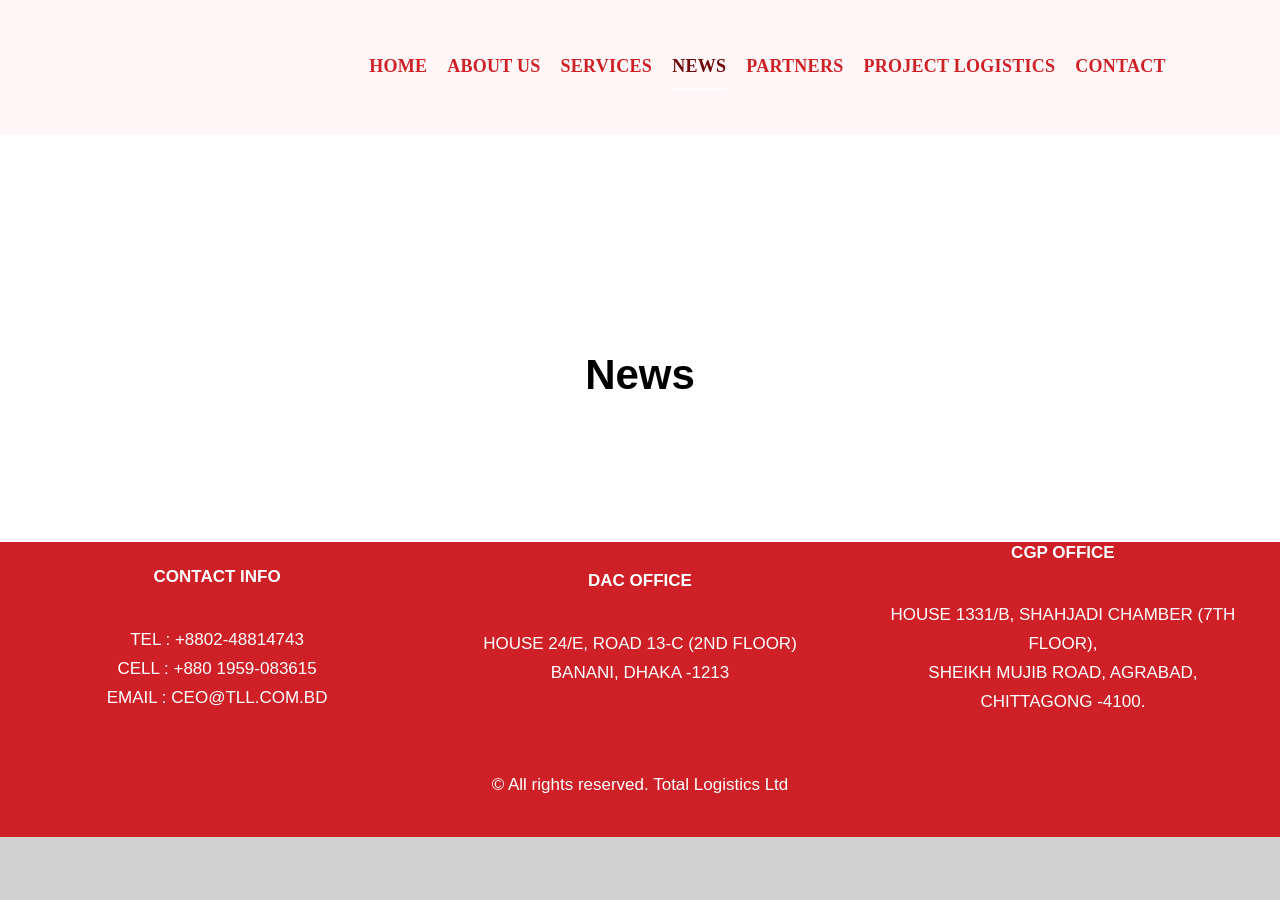
<file: tll_local_website/news.html>
<!DOCTYPE html>

<html class="avada-html-layout-wide avada-html-header-position-top avada-is-100-percent-template" lang="en-US" prefix="og: http://ogp.me/ns# fb: http://ogp.me/ns/fb#">
<head>
<meta content="IE=edge" http-equiv="X-UA-Compatible"/>
<meta content="text/html; charset=utf-8" http-equiv="Content-Type"/>
<meta content="width=device-width, initial-scale=1" name="viewport"/>
<title>News – Total Logistics</title>
<meta content="max-image-preview:large" name="robots"/>
<link href="/feed" rel="alternate" title="Total Logistics » Feed" type="application/rss+xml"/>
<link href="/comments/feed" rel="alternate" title="Total Logistics » Comments Feed" type="application/rss+xml"/>
<link href="/wp-content/uploads/2025/01/cropped-tll.webp" rel="shortcut icon" type="image/x-icon"/>
<!-- Apple Touch Icon -->
<link href="/wp-content/uploads/2025/01/cropped-tll.webp" rel="apple-touch-icon" sizes="180x180"/>
<!-- Android Icon -->
<link href="/wp-content/uploads/2025/01/cropped-tll.webp" rel="icon" sizes="192x192"/>
<!-- MS Edge Icon -->
<meta content="https://tll.com.bd/wp-content/uploads/2025/01/cropped-tll.webp" name="msapplication-TileImage"/>
<link href="/wp-json/oembed/1.0/embed" rel="alternate" title="oEmbed (JSON)" type="application/json+oembed">
<link href="/wp-json/oembed/1.0/embed" rel="alternate" title="oEmbed (XML)" type="text/xml+oembed">
<meta content="News" name="description">
<meta content="en_US" property="og:locale"/>
<meta content="article" property="og:type"/>
<meta content="Total Logistics" property="og:site_name"/>
<meta content="  News" property="og:title"/>
<meta content="News" property="og:description"/>
<meta content="https://tll.com.bd/news/" property="og:url"/>
<meta content="" property="og:image"/>
<meta content="" property="og:image:width"/>
<meta content="" property="og:image:height"/>
<meta content="" property="og:image:type"/>
<style id="wp-img-auto-sizes-contain-inline-css" type="text/css">
img:is([sizes=auto i],[sizes^="auto," i]){contain-intrinsic-size:3000px 1500px}
/*# sourceURL=wp-img-auto-sizes-contain-inline-css */
</style>
<link href="wp-content/uploads/fusion-styles/4677a75d4d1832ed3f3d9568cc9c48e1.min.css" id="fusion-dynamic-css-css" media="all" rel="stylesheet" type="text/css"/>
<link href="/wp-json" rel="https://api.w.org/"/><link href="/wp-json/wp/v2/pages/2273" rel="alternate" title="JSON" type="application/json"/><link href="/xmlrpc.php" rel="EditURI" title="RSD" type="application/rsd+xml"/>
<meta content="WordPress 6.9.4" name="generator"/>
<link href="/news" rel="canonical"/>
<link href="/index.html" rel="shortlink"/>
<style id="css-fb-visibility" type="text/css">@media screen and (max-width: 700px){.fusion-no-small-visibility{display:none !important;}body .sm-text-align-center{text-align:center !important;}body .sm-text-align-left{text-align:left !important;}body .sm-text-align-right{text-align:right !important;}body .sm-flex-align-center{justify-content:center !important;}body .sm-flex-align-flex-start{justify-content:flex-start !important;}body .sm-flex-align-flex-end{justify-content:flex-end !important;}body .sm-mx-auto{margin-left:auto !important;margin-right:auto !important;}body .sm-ml-auto{margin-left:auto !important;}body .sm-mr-auto{margin-right:auto !important;}body .fusion-absolute-position-small{position:absolute;top:auto;width:100%;}.awb-sticky.awb-sticky-small{ position: sticky; top: var(--awb-sticky-offset,0); }}@media screen and (min-width: 701px) and (max-width: 1256px){.fusion-no-medium-visibility{display:none !important;}body .md-text-align-center{text-align:center !important;}body .md-text-align-left{text-align:left !important;}body .md-text-align-right{text-align:right !important;}body .md-flex-align-center{justify-content:center !important;}body .md-flex-align-flex-start{justify-content:flex-start !important;}body .md-flex-align-flex-end{justify-content:flex-end !important;}body .md-mx-auto{margin-left:auto !important;margin-right:auto !important;}body .md-ml-auto{margin-left:auto !important;}body .md-mr-auto{margin-right:auto !important;}body .fusion-absolute-position-medium{position:absolute;top:auto;width:100%;}.awb-sticky.awb-sticky-medium{ position: sticky; top: var(--awb-sticky-offset,0); }}@media screen and (min-width: 1257px){.fusion-no-large-visibility{display:none !important;}body .lg-text-align-center{text-align:center !important;}body .lg-text-align-left{text-align:left !important;}body .lg-text-align-right{text-align:right !important;}body .lg-flex-align-center{justify-content:center !important;}body .lg-flex-align-flex-start{justify-content:flex-start !important;}body .lg-flex-align-flex-end{justify-content:flex-end !important;}body .lg-mx-auto{margin-left:auto !important;margin-right:auto !important;}body .lg-ml-auto{margin-left:auto !important;}body .lg-mr-auto{margin-right:auto !important;}body .fusion-absolute-position-large{position:absolute;top:auto;width:100%;}.awb-sticky.awb-sticky-large{ position: sticky; top: var(--awb-sticky-offset,0); }}</style> <script type="text/javascript">
			var doc = document.documentElement;
			doc.setAttribute( 'data-useragent', navigator.userAgent );
		</script>
<style id="global-styles-inline-css" type="text/css">
:root{--wp--preset--aspect-ratio--square: 1;--wp--preset--aspect-ratio--4-3: 4/3;--wp--preset--aspect-ratio--3-4: 3/4;--wp--preset--aspect-ratio--3-2: 3/2;--wp--preset--aspect-ratio--2-3: 2/3;--wp--preset--aspect-ratio--16-9: 16/9;--wp--preset--aspect-ratio--9-16: 9/16;--wp--preset--color--black: #000000;--wp--preset--color--cyan-bluish-gray: #abb8c3;--wp--preset--color--white: #ffffff;--wp--preset--color--pale-pink: #f78da7;--wp--preset--color--vivid-red: #cf2e2e;--wp--preset--color--luminous-vivid-orange: #ff6900;--wp--preset--color--luminous-vivid-amber: #fcb900;--wp--preset--color--light-green-cyan: #7bdcb5;--wp--preset--color--vivid-green-cyan: #00d084;--wp--preset--color--pale-cyan-blue: #8ed1fc;--wp--preset--color--vivid-cyan-blue: #0693e3;--wp--preset--color--vivid-purple: #9b51e0;--wp--preset--color--awb-color-1: #ffffff;--wp--preset--color--awb-color-2: #ffe9b3;--wp--preset--color--awb-color-3: #d1d1d1;--wp--preset--color--awb-color-4: #b8a9d8;--wp--preset--color--awb-color-5: #6f0b0d;--wp--preset--color--awb-color-6: #425a9e;--wp--preset--color--awb-color-7: #0f2385;--wp--preset--color--awb-color-8: #ce2026;--wp--preset--color--awb-color-custom-1: #aed9eb;--wp--preset--gradient--vivid-cyan-blue-to-vivid-purple: linear-gradient(135deg,rgb(6,147,227) 0%,rgb(155,81,224) 100%);--wp--preset--gradient--light-green-cyan-to-vivid-green-cyan: linear-gradient(135deg,rgb(122,220,180) 0%,rgb(0,208,130) 100%);--wp--preset--gradient--luminous-vivid-amber-to-luminous-vivid-orange: linear-gradient(135deg,rgb(252,185,0) 0%,rgb(255,105,0) 100%);--wp--preset--gradient--luminous-vivid-orange-to-vivid-red: linear-gradient(135deg,rgb(255,105,0) 0%,rgb(207,46,46) 100%);--wp--preset--gradient--very-light-gray-to-cyan-bluish-gray: linear-gradient(135deg,rgb(238,238,238) 0%,rgb(169,184,195) 100%);--wp--preset--gradient--cool-to-warm-spectrum: linear-gradient(135deg,rgb(74,234,220) 0%,rgb(151,120,209) 20%,rgb(207,42,186) 40%,rgb(238,44,130) 60%,rgb(251,105,98) 80%,rgb(254,248,76) 100%);--wp--preset--gradient--blush-light-purple: linear-gradient(135deg,rgb(255,206,236) 0%,rgb(152,150,240) 100%);--wp--preset--gradient--blush-bordeaux: linear-gradient(135deg,rgb(254,205,165) 0%,rgb(254,45,45) 50%,rgb(107,0,62) 100%);--wp--preset--gradient--luminous-dusk: linear-gradient(135deg,rgb(255,203,112) 0%,rgb(199,81,192) 50%,rgb(65,88,208) 100%);--wp--preset--gradient--pale-ocean: linear-gradient(135deg,rgb(255,245,203) 0%,rgb(182,227,212) 50%,rgb(51,167,181) 100%);--wp--preset--gradient--electric-grass: linear-gradient(135deg,rgb(202,248,128) 0%,rgb(113,206,126) 100%);--wp--preset--gradient--midnight: linear-gradient(135deg,rgb(2,3,129) 0%,rgb(40,116,252) 100%);--wp--preset--font-size--small: 12.75px;--wp--preset--font-size--medium: 20px;--wp--preset--font-size--large: 25.5px;--wp--preset--font-size--x-large: 42px;--wp--preset--font-size--normal: 17px;--wp--preset--font-size--xlarge: 34px;--wp--preset--font-size--huge: 51px;--wp--preset--spacing--20: 0.44rem;--wp--preset--spacing--30: 0.67rem;--wp--preset--spacing--40: 1rem;--wp--preset--spacing--50: 1.5rem;--wp--preset--spacing--60: 2.25rem;--wp--preset--spacing--70: 3.38rem;--wp--preset--spacing--80: 5.06rem;--wp--preset--shadow--natural: 6px 6px 9px rgba(0, 0, 0, 0.2);--wp--preset--shadow--deep: 12px 12px 50px rgba(0, 0, 0, 0.4);--wp--preset--shadow--sharp: 6px 6px 0px rgba(0, 0, 0, 0.2);--wp--preset--shadow--outlined: 6px 6px 0px -3px rgb(255, 255, 255), 6px 6px rgb(0, 0, 0);--wp--preset--shadow--crisp: 6px 6px 0px rgb(0, 0, 0);}:where(.is-layout-flex){gap: 0.5em;}:where(.is-layout-grid){gap: 0.5em;}body .is-layout-flex{display: flex;}.is-layout-flex{flex-wrap: wrap;align-items: center;}.is-layout-flex > :is(*, div){margin: 0;}body .is-layout-grid{display: grid;}.is-layout-grid > :is(*, div){margin: 0;}:where(.wp-block-columns.is-layout-flex){gap: 2em;}:where(.wp-block-columns.is-layout-grid){gap: 2em;}:where(.wp-block-post-template.is-layout-flex){gap: 1.25em;}:where(.wp-block-post-template.is-layout-grid){gap: 1.25em;}.has-black-color{color: var(--wp--preset--color--black) !important;}.has-cyan-bluish-gray-color{color: var(--wp--preset--color--cyan-bluish-gray) !important;}.has-white-color{color: var(--wp--preset--color--white) !important;}.has-pale-pink-color{color: var(--wp--preset--color--pale-pink) !important;}.has-vivid-red-color{color: var(--wp--preset--color--vivid-red) !important;}.has-luminous-vivid-orange-color{color: var(--wp--preset--color--luminous-vivid-orange) !important;}.has-luminous-vivid-amber-color{color: var(--wp--preset--color--luminous-vivid-amber) !important;}.has-light-green-cyan-color{color: var(--wp--preset--color--light-green-cyan) !important;}.has-vivid-green-cyan-color{color: var(--wp--preset--color--vivid-green-cyan) !important;}.has-pale-cyan-blue-color{color: var(--wp--preset--color--pale-cyan-blue) !important;}.has-vivid-cyan-blue-color{color: var(--wp--preset--color--vivid-cyan-blue) !important;}.has-vivid-purple-color{color: var(--wp--preset--color--vivid-purple) !important;}.has-black-background-color{background-color: var(--wp--preset--color--black) !important;}.has-cyan-bluish-gray-background-color{background-color: var(--wp--preset--color--cyan-bluish-gray) !important;}.has-white-background-color{background-color: var(--wp--preset--color--white) !important;}.has-pale-pink-background-color{background-color: var(--wp--preset--color--pale-pink) !important;}.has-vivid-red-background-color{background-color: var(--wp--preset--color--vivid-red) !important;}.has-luminous-vivid-orange-background-color{background-color: var(--wp--preset--color--luminous-vivid-orange) !important;}.has-luminous-vivid-amber-background-color{background-color: var(--wp--preset--color--luminous-vivid-amber) !important;}.has-light-green-cyan-background-color{background-color: var(--wp--preset--color--light-green-cyan) !important;}.has-vivid-green-cyan-background-color{background-color: var(--wp--preset--color--vivid-green-cyan) !important;}.has-pale-cyan-blue-background-color{background-color: var(--wp--preset--color--pale-cyan-blue) !important;}.has-vivid-cyan-blue-background-color{background-color: var(--wp--preset--color--vivid-cyan-blue) !important;}.has-vivid-purple-background-color{background-color: var(--wp--preset--color--vivid-purple) !important;}.has-black-border-color{border-color: var(--wp--preset--color--black) !important;}.has-cyan-bluish-gray-border-color{border-color: var(--wp--preset--color--cyan-bluish-gray) !important;}.has-white-border-color{border-color: var(--wp--preset--color--white) !important;}.has-pale-pink-border-color{border-color: var(--wp--preset--color--pale-pink) !important;}.has-vivid-red-border-color{border-color: var(--wp--preset--color--vivid-red) !important;}.has-luminous-vivid-orange-border-color{border-color: var(--wp--preset--color--luminous-vivid-orange) !important;}.has-luminous-vivid-amber-border-color{border-color: var(--wp--preset--color--luminous-vivid-amber) !important;}.has-light-green-cyan-border-color{border-color: var(--wp--preset--color--light-green-cyan) !important;}.has-vivid-green-cyan-border-color{border-color: var(--wp--preset--color--vivid-green-cyan) !important;}.has-pale-cyan-blue-border-color{border-color: var(--wp--preset--color--pale-cyan-blue) !important;}.has-vivid-cyan-blue-border-color{border-color: var(--wp--preset--color--vivid-cyan-blue) !important;}.has-vivid-purple-border-color{border-color: var(--wp--preset--color--vivid-purple) !important;}.has-vivid-cyan-blue-to-vivid-purple-gradient-background{background: var(--wp--preset--gradient--vivid-cyan-blue-to-vivid-purple) !important;}.has-light-green-cyan-to-vivid-green-cyan-gradient-background{background: var(--wp--preset--gradient--light-green-cyan-to-vivid-green-cyan) !important;}.has-luminous-vivid-amber-to-luminous-vivid-orange-gradient-background{background: var(--wp--preset--gradient--luminous-vivid-amber-to-luminous-vivid-orange) !important;}.has-luminous-vivid-orange-to-vivid-red-gradient-background{background: var(--wp--preset--gradient--luminous-vivid-orange-to-vivid-red) !important;}.has-very-light-gray-to-cyan-bluish-gray-gradient-background{background: var(--wp--preset--gradient--very-light-gray-to-cyan-bluish-gray) !important;}.has-cool-to-warm-spectrum-gradient-background{background: var(--wp--preset--gradient--cool-to-warm-spectrum) !important;}.has-blush-light-purple-gradient-background{background: var(--wp--preset--gradient--blush-light-purple) !important;}.has-blush-bordeaux-gradient-background{background: var(--wp--preset--gradient--blush-bordeaux) !important;}.has-luminous-dusk-gradient-background{background: var(--wp--preset--gradient--luminous-dusk) !important;}.has-pale-ocean-gradient-background{background: var(--wp--preset--gradient--pale-ocean) !important;}.has-electric-grass-gradient-background{background: var(--wp--preset--gradient--electric-grass) !important;}.has-midnight-gradient-background{background: var(--wp--preset--gradient--midnight) !important;}.has-small-font-size{font-size: var(--wp--preset--font-size--small) !important;}.has-medium-font-size{font-size: var(--wp--preset--font-size--medium) !important;}.has-large-font-size{font-size: var(--wp--preset--font-size--large) !important;}.has-x-large-font-size{font-size: var(--wp--preset--font-size--x-large) !important;}
/*# sourceURL=global-styles-inline-css */
</style>
</meta></link></link></head>
<body class="wp-singular page-template page-template-100-width page-template-100-width-php page page-id-2273 wp-theme-Avada awb-no-sidebars fusion-image-hovers fusion-pagination-sizing fusion-button_type-flat fusion-button_span-no fusion-button_gradient-linear avada-image-rollover-circle-yes avada-image-rollover-yes avada-image-rollover-direction-left fusion-body ltr fusion-sticky-header no-tablet-sticky-header no-mobile-sticky-header no-mobile-slidingbar no-mobile-totop fusion-disable-outline fusion-sub-menu-fade mobile-logo-pos-left layout-wide-mode avada-has-boxed-modal-shadow- layout-scroll-offset-full avada-has-zero-margin-offset-top fusion-top-header menu-text-align-center mobile-menu-design-classic fusion-show-pagination-text fusion-header-layout-v3 avada-responsive avada-footer-fx-none avada-menu-highlight-style-bar fusion-search-form-clean fusion-main-menu-search-overlay fusion-avatar-circle avada-sticky-shrinkage avada-blog-layout-large avada-blog-archive-layout-large avada-header-shadow-no avada-menu-icon-position-left avada-has-megamenu-shadow avada-has-mobile-menu-search avada-has-main-nav-search-icon avada-has-breadcrumb-mobile-hidden avada-has-titlebar-hide avada-header-border-color-full-transparent avada-has-pagination-width_height avada-flyout-menu-direction-fade avada-ec-views-v1" data-awb-post-id="2273">
<a class="skip-link screen-reader-text" href="/news.html">Skip to content</a>
<div id="boxed-wrapper">
<div class="fusion-wrapper" id="wrapper">
<div id="home" style="position:relative;top:-1px;"></div>
<div class="fusion-slider-visibility" id="sliders-container">
</div>
<div class="fusion-tb-header"><div class="fusion-fullwidth fullwidth-box fusion-builder-row-1 fusion-flex-container has-pattern-background has-mask-background hundred-percent-fullwidth non-hundred-percent-height-scrolling fusion-sticky-container fusion-custom-z-index fusion-absolute-container fusion-absolute-position-small fusion-absolute-position-medium fusion-absolute-position-large" data-scroll-offset="0" data-sticky-height-transition="1" data-sticky-large-visibility="1" data-sticky-offset="0" data-transition-offset="0" style="--link_color: #ce2026;--awb-background-blend-mode:darken;--awb-border-sizes-top:0px;--awb-border-sizes-bottom:0px;--awb-border-sizes-left:0px;--awb-border-sizes-right:0px;--awb-border-radius-top-left:0px;--awb-border-radius-top-right:0px;--awb-border-radius-bottom-right:0px;--awb-border-radius-bottom-left:0px;--awb-z-index:20051;--awb-padding-top:0px;--awb-padding-right:0px;--awb-padding-bottom:0px;--awb-padding-left:50px;--awb-padding-right-medium:30px;--awb-padding-left-medium:30px;--awb-padding-right-small:0px;--awb-margin-top:0px;--awb-margin-bottom:0px;--awb-margin-top-small:0px;--awb-min-height:135px;--awb-min-height-small:100px;--awb-background-color:rgba(255,247,247,0.89);--awb-background-size:contain;--awb-sticky-background-color:rgba(255,247,247,0.89) !important;--awb-sticky-height:80px !important;--awb-flex-wrap:wrap;"><div class="fusion-builder-row fusion-row fusion-flex-align-items-stretch fusion-flex-content-wrap" style="width:calc( 100% + 0px ) !important;max-width:calc( 100% + 0px ) !important;margin-left: calc(-0px / 2 );margin-right: calc(-0px / 2 );"><div class="fusion-layout-column fusion_builder_column fusion-builder-column-0 fusion-flex-column" style="--awb-padding-left:10px;--awb-padding-left-medium:0px;--awb-bg-size:cover;--awb-width-large:25%;--awb-margin-top-large:0px;--awb-spacing-right-large:calc( 0.08 * calc( 100% - 0 ) );--awb-margin-bottom-large:0px;--awb-spacing-left-large:0px;--awb-width-medium:50%;--awb-order-medium:0;--awb-spacing-right-medium:calc( 0.04 * calc( 100% - 0 ) );--awb-spacing-left-medium:0px;--awb-width-small:66.666666666667%;--awb-order-small:0;--awb-spacing-right-small:calc( 0.03 * calc( 100% - 0 ) );--awb-spacing-left-small:0px;"><div class="fusion-column-wrapper fusion-column-has-shadow fusion-flex-justify-content-center fusion-content-layout-column"><div class="fusion-image-element" style="--awb-caption-title-font-family:var(--h2_typography-font-family);--awb-caption-title-font-weight:var(--h2_typography-font-weight);--awb-caption-title-font-style:var(--h2_typography-font-style);--awb-caption-title-size:var(--h2_typography-font-size);--awb-caption-title-transform:var(--h2_typography-text-transform);--awb-caption-title-line-height:var(--h2_typography-line-height);--awb-caption-title-letter-spacing:var(--h2_typography-letter-spacing);"><span class="fusion-imageframe imageframe-none imageframe-1 hover-type-none"><a aria-label="tll-logo" class="fusion-no-lightbox" href="/index.html" target="_self"><img alt="" class="lazyload img-responsive wp-image-2114" data-orig-sizes="(max-width: 700px) 100vw, 416px" data-orig-src="https://tll.com.bd/wp-content/uploads/2025/02/tll-logo.png" data-sizes="auto" data-srcset="https://tll.com.bd/wp-content/uploads/2025/02/tll-logo-200x70.png 200w, https://tll.com.bd/wp-content/uploads/2025/02/tll-logo-400x140.png 400w, https://tll.com.bd/wp-content/uploads/2025/02/tll-logo.png 416w" decoding="async" fetchpriority="high" height="146" src="wp-content/uploads/2025/02/tll-logo.png" srcset="data:image/svg+xml,%3Csvg%20xmlns%3D%27http%3A%2F%2Fwww.w3.org%2F2000%2Fsvg%27%20width%3D%27416%27%20height%3D%27146%27%20viewBox%3D%270%200%20416%20146%27%3E%3Crect%20width%3D%27416%27%20height%3D%27146%27%20fill-opacity%3D%220%22%2F%3E%3C%2Fsvg%3E" width="416"/></a></span></div></div></div><div class="fusion-layout-column fusion_builder_column fusion-builder-column-1 fusion-flex-column fusion-no-medium-visibility fusion-no-large-visibility" style="--awb-padding-left:10px;--awb-padding-left-medium:0px;--awb-bg-size:cover;--awb-width-large:25%;--awb-margin-top-large:0px;--awb-spacing-right-large:calc( 0.08 * calc( 100% - 0 ) );--awb-margin-bottom-large:0px;--awb-spacing-left-large:0px;--awb-width-medium:50%;--awb-order-medium:0;--awb-spacing-right-medium:calc( 0.04 * calc( 100% - 0 ) );--awb-spacing-left-medium:0px;--awb-width-small:33.333333333333%;--awb-order-small:0;--awb-spacing-right-small:calc( 0.06 * calc( 100% - 0 ) );--awb-spacing-left-small:0px;"><div class="fusion-column-wrapper fusion-column-has-shadow fusion-flex-justify-content-center fusion-content-layout-column"><nav aria-label="Corporation Main Menu" class="awb-menu awb-menu_row awb-menu_em-hover mobile-mode-collapse-to-button awb-menu_icons-left awb-menu_dc-yes mobile-trigger-fullwidth-off awb-menu_mobile-toggle awb-menu_indent-left mobile-size-full-absolute loading mega-menu-loading awb-menu_desktop awb-menu_dropdown awb-menu_expand-right awb-menu_transition-fade fusion-no-medium-visibility fusion-no-large-visibility" data-breakpoint="1256" data-count="0" data-expand="right" data-transition-time="300" data-transition-type="fade" style="--awb-main-justify-content:flex-start;--awb-mobile-nav-button-align-hor:center;--awb-mobile-trigger-color:#ffffff;--awb-mobile-trigger-background-color:#ce2026;--awb-mobile-justify:flex-start;--awb-mobile-caret-left:auto;--awb-mobile-caret-right:0;--awb-fusion-font-family-typography:inherit;--awb-fusion-font-style-typography:normal;--awb-fusion-font-weight-typography:400;--awb-fusion-font-family-submenu-typography:inherit;--awb-fusion-font-style-submenu-typography:normal;--awb-fusion-font-weight-submenu-typography:400;--awb-fusion-font-family-mobile-typography:inherit;--awb-fusion-font-style-mobile-typography:normal;--awb-fusion-font-weight-mobile-typography:400;"><button aria-controls="menu-corporation-main-menu" aria-expanded="false" class="awb-menu__m-toggle awb-menu__m-toggle_no-text" type="button"><span class="awb-menu__m-toggle-inner"><span class="collapsed-nav-text"><span class="screen-reader-text">Toggle Navigation</span></span><span class="awb-menu__m-collapse-icon awb-menu__m-collapse-icon_no-text"><span class="awb-menu__m-collapse-icon-open awb-menu__m-collapse-icon-open_no-text fa-bars fas"></span><span class="awb-menu__m-collapse-icon-close awb-menu__m-collapse-icon-close_no-text fa-times fas"></span></span></span></button><ul class="fusion-menu awb-menu__main-ul awb-menu__main-ul_row" id="menu-corporation-main-menu"><li class="menu-item menu-item-type-post_type menu-item-object-page menu-item-home menu-item-9 awb-menu__li awb-menu__main-li awb-menu__main-li_regular" data-item-id="9" id="menu-item-9"><span class="awb-menu__main-background-default awb-menu__main-background-default_fade"></span><span class="awb-menu__main-background-active awb-menu__main-background-active_fade"></span><a class="awb-menu__main-a awb-menu__main-a_regular" href="/index.html"><span class="menu-text">Home</span></a></li><li class="menu-item menu-item-type-post_type menu-item-object-page menu-item-72 awb-menu__li awb-menu__main-li awb-menu__main-li_regular" data-item-id="72" id="menu-item-72"><span class="awb-menu__main-background-default awb-menu__main-background-default_fade"></span><span class="awb-menu__main-background-active awb-menu__main-background-active_fade"></span><a class="awb-menu__main-a awb-menu__main-a_regular" href="/about.html"><span class="menu-text">About Us</span></a></li><li class="menu-item menu-item-type-post_type menu-item-object-page menu-item-2254 awb-menu__li awb-menu__main-li awb-menu__main-li_regular" data-item-id="2254" id="menu-item-2254"><span class="awb-menu__main-background-default awb-menu__main-background-default_fade"></span><span class="awb-menu__main-background-active awb-menu__main-background-active_fade"></span><a class="awb-menu__main-a awb-menu__main-a_regular" href="/services.html"><span class="menu-text">Services</span></a></li><li class="menu-item menu-item-type-post_type menu-item-object-page current-menu-item page_item page-item-2273 current_page_item menu-item-2281 awb-menu__li awb-menu__main-li awb-menu__main-li_regular" data-item-id="2281" id="menu-item-2281"><span class="awb-menu__main-background-default awb-menu__main-background-default_fade"></span><span class="awb-menu__main-background-active awb-menu__main-background-active_fade"></span><a aria-current="page" class="awb-menu__main-a awb-menu__main-a_regular" href="/news.html"><span class="menu-text">News</span></a></li><li class="menu-item menu-item-type-post_type menu-item-object-page menu-item-2282 awb-menu__li awb-menu__main-li awb-menu__main-li_regular" data-item-id="2282" id="menu-item-2282"><span class="awb-menu__main-background-default awb-menu__main-background-default_fade"></span><span class="awb-menu__main-background-active awb-menu__main-background-active_fade"></span><a class="awb-menu__main-a awb-menu__main-a_regular" href="/partners.html"><span class="menu-text">Partners</span></a></li><li class="menu-item menu-item-type-post_type menu-item-object-page menu-item-2289 awb-menu__li awb-menu__main-li awb-menu__main-li_regular" data-item-id="2289" id="menu-item-2289"><span class="awb-menu__main-background-default awb-menu__main-background-default_fade"></span><span class="awb-menu__main-background-active awb-menu__main-background-active_fade"></span><a class="awb-menu__main-a awb-menu__main-a_regular" href="/project-logistics.html"><span class="menu-text">Project Logistics</span></a></li><li class="menu-item menu-item-type-post_type menu-item-object-page menu-item-2168 awb-menu__li awb-menu__main-li awb-menu__main-li_regular" data-item-id="2168" id="menu-item-2168"><span class="awb-menu__main-background-default awb-menu__main-background-default_fade"></span><span class="awb-menu__main-background-active awb-menu__main-background-active_fade"></span><a class="awb-menu__main-a awb-menu__main-a_regular" href="/contact.html"><span class="menu-text">Contact</span></a></li></ul></nav></div></div><div class="fusion-layout-column fusion_builder_column fusion-builder-column-2 fusion_builder_column_2_3 2_3 fusion-flex-column fusion-no-small-visibility fusion-no-medium-visibility" data-scroll-devices="small-visibility,medium-visibility,large-visibility" style="--awb-bg-size:cover;--awb-width-large:66.666666666667%;--awb-margin-top-large:0px;--awb-spacing-right-large:calc( 0.03 * calc( 100% - 0 ) );--awb-margin-bottom-large:0px;--awb-spacing-left-large:calc( 0.03 * calc( 100% - 0 ) );--awb-width-medium:50%;--awb-order-medium:0;--awb-spacing-right-medium:calc( 0.04 * calc( 100% - 0 ) );--awb-spacing-left-medium:calc( 0.04 * calc( 100% - 0 ) );--awb-width-small:100%;--awb-order-small:0;--awb-spacing-right-small:0px;--awb-spacing-left-small:0px;"><div class="fusion-column-wrapper fusion-column-has-shadow fusion-flex-justify-content-center fusion-content-layout-column"><nav aria-label="Corporation Main Menu" class="awb-menu awb-menu_row awb-menu_em-hover mobile-mode-collapse-to-button awb-menu_icons-left awb-menu_dc-yes mobile-trigger-fullwidth-off awb-menu_mobile-toggle awb-menu_indent-left mobile-size-full-absolute loading mega-menu-loading awb-menu_desktop awb-menu_dropdown awb-menu_expand-right awb-menu_transition-slide_up" data-breakpoint="0" data-count="1" data-expand="right" data-transition-time="300" data-transition-type="center" style="--awb-font-size:18px;--awb-line-height:var(--awb-typography3-line-height);--awb-text-transform:uppercase;--awb-bg:rgba(255,255,255,0);--awb-gap:20px;--awb-align-items:center;--awb-justify-content:center;--awb-items-padding-top:6px;--awb-items-padding-bottom:6px;--awb-border-color:rgba(255,255,255,0.07);--awb-border-bottom:2px;--awb-color:var(--awb-color8);--awb-letter-spacing:var(--awb-typography3-letter-spacing);--awb-active-color:#6f0b0d;--awb-active-border-bottom:2px;--awb-active-border-color:#ffffff;--awb-submenu-color:hsla(var(--awb-color1-h),var(--awb-color1-s),var(--awb-color1-l),calc(var(--awb-color1-a) - 20%));--awb-submenu-bg:var(--awb-color8);--awb-submenu-sep-color:#ffffff;--awb-submenu-active-bg:hsla(var(--awb-color8-h),var(--awb-color8-s),calc(var(--awb-color8-l) + 10%),var(--awb-color8-a));--awb-submenu-active-color:var(--awb-color1);--awb-submenu-space:9px;--awb-submenu-font-size:13px;--awb-submenu-text-transform:uppercase;--awb-submenu-line-height:var(--awb-typography5-line-height);--awb-submenu-letter-spacing:var(--awb-typography5-letter-spacing);--awb-icons-color:#ffffff;--awb-icons-hover-color:var(--awb-color5);--awb-main-justify-content:flex-start;--awb-mobile-nav-button-align-hor:flex-end;--awb-mobile-bg:var(--awb-color1);--awb-mobile-color:var(--awb-color7);--awb-mobile-active-bg:var(--awb-color1);--awb-mobile-active-color:var(--awb-color8);--awb-trigger-padding-top:0px;--awb-trigger-padding-right:0px;--awb-trigger-padding-bottom:0px;--awb-trigger-padding-left:0px;--awb-mobile-trigger-color:var(--awb-color8);--awb-justify-title:flex-start;--awb-mobile-justify:flex-start;--awb-mobile-caret-left:auto;--awb-mobile-caret-right:0;--awb-fusion-font-family-typography:'Iowan Old Style', 'Apple Garamond', Baskerville, 'Times New Roman', 'Droid Serif', Times, 'Source Serif Pro', serif;--awb-fusion-font-style-typography:normal;--awb-fusion-font-weight-typography:700;--awb-fusion-font-family-submenu-typography:&quot;Alata&quot;;--awb-fusion-font-style-submenu-typography:normal;--awb-fusion-font-weight-submenu-typography:400;--awb-fusion-font-family-mobile-typography:&quot;Inter&quot;;--awb-fusion-font-style-mobile-typography:normal;--awb-fusion-font-weight-mobile-typography:700;"><ul class="fusion-menu awb-menu__main-ul awb-menu__main-ul_row" id="menu-corporation-main-menu-1"><li class="menu-item menu-item-type-post_type menu-item-object-page menu-item-home menu-item-9 awb-menu__li awb-menu__main-li awb-menu__main-li_regular" data-item-id="9"><span class="awb-menu__main-background-default awb-menu__main-background-default_center"></span><span class="awb-menu__main-background-active awb-menu__main-background-active_center"></span><a class="awb-menu__main-a awb-menu__main-a_regular" href="/index.html"><span class="menu-text">Home</span></a></li><li class="menu-item menu-item-type-post_type menu-item-object-page menu-item-72 awb-menu__li awb-menu__main-li awb-menu__main-li_regular" data-item-id="72"><span class="awb-menu__main-background-default awb-menu__main-background-default_center"></span><span class="awb-menu__main-background-active awb-menu__main-background-active_center"></span><a class="awb-menu__main-a awb-menu__main-a_regular" href="/about.html"><span class="menu-text">About Us</span></a></li><li class="menu-item menu-item-type-post_type menu-item-object-page menu-item-2254 awb-menu__li awb-menu__main-li awb-menu__main-li_regular" data-item-id="2254"><span class="awb-menu__main-background-default awb-menu__main-background-default_center"></span><span class="awb-menu__main-background-active awb-menu__main-background-active_center"></span><a class="awb-menu__main-a awb-menu__main-a_regular" href="/services.html"><span class="menu-text">Services</span></a></li><li class="menu-item menu-item-type-post_type menu-item-object-page current-menu-item page_item page-item-2273 current_page_item menu-item-2281 awb-menu__li awb-menu__main-li awb-menu__main-li_regular" data-item-id="2281"><span class="awb-menu__main-background-default awb-menu__main-background-default_center"></span><span class="awb-menu__main-background-active awb-menu__main-background-active_center"></span><a aria-current="page" class="awb-menu__main-a awb-menu__main-a_regular" href="/news.html"><span class="menu-text">News</span></a></li><li class="menu-item menu-item-type-post_type menu-item-object-page menu-item-2282 awb-menu__li awb-menu__main-li awb-menu__main-li_regular" data-item-id="2282"><span class="awb-menu__main-background-default awb-menu__main-background-default_center"></span><span class="awb-menu__main-background-active awb-menu__main-background-active_center"></span><a class="awb-menu__main-a awb-menu__main-a_regular" href="/partners.html"><span class="menu-text">Partners</span></a></li><li class="menu-item menu-item-type-post_type menu-item-object-page menu-item-2289 awb-menu__li awb-menu__main-li awb-menu__main-li_regular" data-item-id="2289"><span class="awb-menu__main-background-default awb-menu__main-background-default_center"></span><span class="awb-menu__main-background-active awb-menu__main-background-active_center"></span><a class="awb-menu__main-a awb-menu__main-a_regular" href="/project-logistics.html"><span class="menu-text">Project Logistics</span></a></li><li class="menu-item menu-item-type-post_type menu-item-object-page menu-item-2168 awb-menu__li awb-menu__main-li awb-menu__main-li_regular" data-item-id="2168"><span class="awb-menu__main-background-default awb-menu__main-background-default_center"></span><span class="awb-menu__main-background-active awb-menu__main-background-active_center"></span><a class="awb-menu__main-a awb-menu__main-a_regular" href="/contact.html"><span class="menu-text">Contact</span></a></li></ul></nav></div></div></div></div>
</div>
<main class="clearfix width-100" id="main">
<div class="fusion-row" style="max-width:100%;">
<section class="full-width" id="content">
<div class="post-2273 page type-page status-publish has-post-thumbnail hentry" id="post-2273">
<span class="entry-title rich-snippet-hidden">News</span><span class="vcard rich-snippet-hidden"><span class="fn"><a href="/author/webdev.html" rel="author" title="Posts by webdev">webdev</a></span></span><span class="updated rich-snippet-hidden">2025-02-27T10:49:23+06:00</span> <div class="post-content">
<div class="fusion-fullwidth fullwidth-box fusion-builder-row-2 fusion-flex-container has-pattern-background has-mask-background fusion-parallax-none nonhundred-percent-fullwidth non-hundred-percent-height-scrolling lazyload" data-bg="https://tll.com.bd/wp-content/uploads/2025/02/rsz_613292_273065.png" style="--link_hover_color: var(--awb-color5);--link_color: var(--awb-color5);--awb-background-blend-mode:lighten;--awb-border-color:var(--awb-color1);--awb-border-radius-top-left:0px;--awb-border-radius-top-right:0px;--awb-border-radius-bottom-right:0px;--awb-border-radius-bottom-left:0px;--awb-padding-top:0px;--awb-padding-bottom:275px;--awb-padding-left:0px;--awb-padding-top-medium:185px;--awb-padding-top-small:149px;--awb-padding-right-small:40px;--awb-padding-left-small:40px;--awb-margin-bottom:0px;--awb-margin-bottom-medium:0px;--awb-margin-bottom-small:60px;--awb-background-size:cover;--awb-flex-wrap:wrap;--awb-filter:brightness(80%) opacity(50%);--awb-filter-transition:filter 0.3s ease;--awb-filter-hover:brightness(80%) opacity(50%);"><div class="awb-background-mask" style="background-image:  url();opacity: 0 ;transform: scale(-1, -1);"></div><div class="fusion-builder-row fusion-row fusion-flex-align-items-center fusion-flex-content-wrap" style="max-width:1248px;margin-left: calc(-4% / 2 );margin-right: calc(-4% / 2 );"></div></div><div class="fusion-fullwidth fullwidth-box fusion-builder-row-3 fusion-flex-container has-pattern-background has-mask-background hundred-percent-fullwidth non-hundred-percent-height-scrolling" style="--awb-border-radius-top-left:0px;--awb-border-radius-top-right:0px;--awb-border-radius-bottom-right:0px;--awb-border-radius-bottom-left:0px;--awb-padding-top:75px;--awb-padding-bottom:75px;--awb-flex-wrap:wrap;"><div class="fusion-builder-row fusion-row fusion-flex-align-items-center fusion-flex-justify-content-space-between fusion-flex-content-wrap" style="width:104% !important;max-width:104% !important;margin-left: calc(-4% / 2 );margin-right: calc(-4% / 2 );"><div class="fusion-layout-column fusion_builder_column fusion-builder-column-3 fusion_builder_column_1_1 1_1 fusion-flex-column" style="--awb-bg-size:cover;--awb-width-large:100%;--awb-margin-top-large:0px;--awb-spacing-right-large:1.92%;--awb-margin-bottom-large:20px;--awb-spacing-left-large:1.92%;--awb-width-medium:100%;--awb-order-medium:0;--awb-spacing-right-medium:1.92%;--awb-spacing-left-medium:1.92%;--awb-width-small:100%;--awb-order-small:0;--awb-spacing-right-small:1.92%;--awb-spacing-left-small:1.92%;"><div class="fusion-column-wrapper fusion-column-has-shadow fusion-flex-justify-content-flex-start fusion-content-layout-column"><div class="fusion-text fusion-text-1"><h2 style="text-align: center;"><span style="color: #000000;"><strong>News</strong></span></h2>
</div></div></div></div></div>
</div>
</div>
</section>
</div> <!-- fusion-row -->
</main> <!-- #main -->
<div class="fusion-tb-footer fusion-footer"><div class="fusion-footer-widget-area fusion-widget-area"><div class="fusion-fullwidth fullwidth-box fusion-builder-row-4 fusion-flex-container has-pattern-background has-mask-background hundred-percent-fullwidth non-hundred-percent-height-scrolling" style="--awb-border-radius-top-left:0px;--awb-border-radius-top-right:0px;--awb-border-radius-bottom-right:0px;--awb-border-radius-bottom-left:0px;--awb-background-color:var(--awb-color8);--awb-flex-wrap:wrap;"><div class="fusion-builder-row fusion-row fusion-flex-align-items-flex-start fusion-flex-content-wrap" style="width:104% !important;max-width:104% !important;margin-left: calc(-4% / 2 );margin-right: calc(-4% / 2 );"><div class="fusion-layout-column fusion_builder_column fusion-builder-column-4 fusion_builder_column_1_3 1_3 fusion-flex-column fusion-flex-align-self-center" data-scroll-devices="small-visibility,medium-visibility,large-visibility" style="--awb-bg-size:cover;--awb-width-large:33.333333333333%;--awb-margin-top-large:0px;--awb-spacing-right-large:5.76%;--awb-margin-bottom-large:20px;--awb-spacing-left-large:5.76%;--awb-width-medium:33.333333333333%;--awb-order-medium:0;--awb-spacing-right-medium:5.76%;--awb-spacing-left-medium:5.76%;--awb-width-small:100%;--awb-order-small:0;--awb-spacing-right-small:1.92%;--awb-spacing-left-small:1.92%;"><div class="fusion-column-wrapper fusion-column-has-shadow fusion-flex-justify-content-center fusion-content-layout-column"><div class="fusion-text fusion-text-2" style="--awb-text-color:#ffffff;"><div class="third columns no-float s-repeatable-item s-last-row" data-sorting-index="0">
<div class="clearfix">
<div class="">
<div class="">
<div class="s-item-text-group s-animation-page-slide_in">
<div class="s-item-title">
<div class="s-component s-text">
<div class="">
<div class="s-component-content s-font-heading">
<div class="s-rich-text-wrapper">
<p class="s-rich-text-wrapper s-rich-text-wrapper" style="text-align: center;"><strong> CONTACT INFO</strong></p>
</div>
</div>
</div>
</div>
</div>
</div>
</div>
</div>
</div>
</div>
</div><div class="fusion-text fusion-text-3" style="--awb-text-color:#ffffff;"><div class="third columns no-float s-repeatable-item s-last-row" data-sorting-index="0">
<div class="clearfix">
<div class="">
<div class="">
<div class="s-item-text-group s-animation-page-slide_in">
<div class="s-item-title">
<div class="s-component s-text">
<div class="">
<div class="s-component-content s-font-heading">
<div class="s-rich-text-wrapper"></div>
</div>
</div>
</div>
</div>
<div class="s-item-text">
<div class="s-component s-text">
<div class="">
<div class="s-component-content s-font-body">
<div class="s-rich-text-wrapper">
<p class="s-rich-text-wrapper s-rich-text-wrapper s-rich-text-wrapper s-rich-text-wrapper" style="text-align: center;">TEL : +8802-48814743<br/>
CELL : +880 1959-083615<br/>
EMAIL : CEO@TLL.COM.BD</p>
</div>
</div>
</div>
</div>
</div>
</div>
</div>
</div>
</div>
</div>
</div></div></div><div class="fusion-layout-column fusion_builder_column fusion-builder-column-5 fusion_builder_column_1_3 1_3 fusion-flex-column fusion-flex-align-self-center" data-scroll-devices="small-visibility,medium-visibility,large-visibility" style="--awb-bg-size:cover;--awb-width-large:33.333333333333%;--awb-margin-top-large:0px;--awb-spacing-right-large:5.76%;--awb-margin-bottom-large:20px;--awb-spacing-left-large:5.76%;--awb-width-medium:33.333333333333%;--awb-order-medium:0;--awb-spacing-right-medium:5.76%;--awb-spacing-left-medium:5.76%;--awb-width-small:100%;--awb-order-small:0;--awb-spacing-right-small:1.92%;--awb-spacing-left-small:1.92%;"><div class="fusion-column-wrapper fusion-column-has-shadow fusion-flex-justify-content-center fusion-content-layout-column"><div class="fusion-text fusion-text-4" style="--awb-text-color:#ffffff;--awb-margin-top:-20px;"><div class="third columns no-float s-repeatable-item s-last-row" data-sorting-index="0">
<div class="clearfix">
<div class="">
<div class="">
<div class="s-item-text-group s-animation-page-slide_in">
<div class="s-item-title">
<div class="s-component s-text">
<div class="">
<div class="s-component-content s-font-heading">
<div class="s-rich-text-wrapper">
<p class="s-rich-text-wrapper s-rich-text-wrapper" style="text-align: center;"><strong>DAC OFFICE</strong></p>
</div>
</div>
</div>
</div>
</div>
</div>
</div>
</div>
</div>
</div>
</div><div class="fusion-text fusion-text-5" style="--awb-text-color:#ffffff;"><div class="third columns no-float s-repeatable-item s-last-row" data-sorting-index="0">
<p style="text-align: center;">HOUSE 24/E, ROAD 13-C (2ND FLOOR)<br/>
BANANI, DHAKA -1213</p>
</div>
</div></div></div><div class="fusion-layout-column fusion_builder_column fusion-builder-column-6 fusion_builder_column_1_3 1_3 fusion-flex-column fusion-flex-align-self-center" data-scroll-devices="small-visibility,medium-visibility,large-visibility" style="--awb-bg-size:cover;--awb-width-large:33.333333333333%;--awb-margin-top-large:0px;--awb-spacing-right-large:5.76%;--awb-margin-bottom-large:20px;--awb-spacing-left-large:5.76%;--awb-width-medium:33.333333333333%;--awb-order-medium:0;--awb-spacing-right-medium:5.76%;--awb-spacing-left-medium:5.76%;--awb-width-small:100%;--awb-order-small:0;--awb-spacing-right-small:1.92%;--awb-spacing-left-small:1.92%;"><div class="fusion-column-wrapper fusion-column-has-shadow fusion-flex-justify-content-center fusion-content-layout-column"><div class="fusion-text fusion-text-6" style="--awb-text-color:#ffffff;--awb-margin-top:-20px;"><div class="third columns no-float s-repeatable-item s-last-row" data-sorting-index="0">
<div class="clearfix">
<div class="">
<div class="">
<div class="s-item-text-group s-animation-page-slide_in">
<div class="s-item-title">
<div class="s-component s-text">
<div class="">
<div class="s-component-content s-font-heading">
<div class="s-rich-text-wrapper">
<p class="s-rich-text-wrapper s-rich-text-wrapper" style="text-align: center;"><strong>CGP OFFICE</strong></p>
</div>
</div>
</div>
</div>
</div>
</div>
</div>
</div>
</div>
</div>
</div><div class="fusion-text fusion-text-7" style="--awb-text-color:#ffffff;"><div class="third columns no-float s-repeatable-item s-last-row" data-sorting-index="0">
<div class="clearfix">
<div class="">
<div class="">
<div class="s-item-text-group s-animation-page-slide_in">
<div class="s-item-text">
<div class="s-component s-text">
<div class="">
<div class="s-component-content s-font-body">
<div class="s-rich-text-wrapper">
<p class="s-rich-text-wrapper s-rich-text-wrapper s-rich-text-wrapper s-rich-text-wrapper" style="text-align: center;">HOUSE 1331/B, SHAHJADI CHAMBER (7TH FLOOR),<br/>
SHEIKH MUJIB ROAD, AGRABAD, CHITTAGONG -4100.</p>
</div>
</div>
</div>
</div>
</div>
</div>
</div>
</div>
</div>
</div>
</div></div></div><div class="fusion-layout-column fusion_builder_column fusion-builder-column-7 fusion_builder_column_1_1 1_1 fusion-flex-column" data-scroll-devices="small-visibility,medium-visibility,large-visibility" style="--awb-bg-size:cover;--awb-border-color:var(--awb-color1);--awb-border-style:solid;--awb-width-large:100%;--awb-margin-top-large:0px;--awb-spacing-right-large:1.92%;--awb-margin-bottom-large:20px;--awb-spacing-left-large:1.92%;--awb-width-medium:100%;--awb-order-medium:0;--awb-spacing-right-medium:1.92%;--awb-spacing-left-medium:1.92%;--awb-width-small:100%;--awb-order-small:0;--awb-spacing-right-small:1.92%;--awb-spacing-left-small:1.92%;"><div class="fusion-column-wrapper fusion-column-has-shadow fusion-flex-justify-content-flex-start fusion-content-layout-column"><div class="fusion-text fusion-text-8" style="--awb-text-color:#ffffff;"><p style="text-align: center;">© All rights reserved. Total Logistics Ltd</p>
</div></div></div></div></div>
</div></div>
</div> <!-- wrapper -->
</div> <!-- #boxed-wrapper -->
<a aria-hidden="true" class="fusion-one-page-text-link fusion-page-load-link" href="/news.html" tabindex="-1">Page load link</a>
<div class="avada-footer-scripts">
<div class="awb-off-canvas-wrap type-sliding-bar position-right" data-id="55" id="awb-oc-55" style="--awb-horizontal-position:flex-end;--awb-horizontal-position-medium:center;--awb-horizontal-position-small:center;--awb-vertical-position:flex-end;--awb-vertical-position-medium:center;--awb-vertical-position-small:center;--awb-overlay-background-color:hsla(var(--awb-color8-h),var(--awb-color8-s),var(--awb-color8-l),calc(var(--awb-color8-a) - 80%));--awb-width:380px;--awb-height:100dvh;--awb-box-shadow:;--awb-background-color:var(--awb-color1);--awb-content-layout:column;--awb-align-content:flex-start;--awb-valign-content:flex-start;--awb-content-wrap:wrap;--awb-close-button-margin-top:30px;--awb-close-button-color:var(--awb-color6);--awb-close-icon-size:18px;--awb-close-button-color-hover:var(--awb-color5);"><div class="awb-off-canvas" tabindex="-1"><button aria-label="Close" class="off-canvas-close awb-icon-close close-position-right"></button><div class="awb-off-canvas-inner content-layout-column" style=""><div class="off-canvas-content"><div class="fusion-fullwidth fullwidth-box fusion-builder-row-5 fusion-flex-container nonhundred-percent-fullwidth non-hundred-percent-height-scrolling" style="--awb-border-sizes-top:10px;--awb-border-sizes-bottom:0px;--awb-border-sizes-left:0px;--awb-border-sizes-right:0px;--awb-border-color:var(--awb-color4);--awb-border-radius-top-left:0px;--awb-border-radius-top-right:0px;--awb-border-radius-bottom-right:0px;--awb-border-radius-bottom-left:0px;--awb-margin-top:0px;--awb-margin-bottom:0px;--awb-min-height:95vh;--awb-flex-wrap:wrap;"><div class="fusion-builder-row fusion-row fusion-flex-align-items-stretch fusion-flex-content-wrap" style="max-width:1248px;margin-left: calc(-4% / 2 );margin-right: calc(-4% / 2 );"><div class="fusion-layout-column fusion_builder_column fusion-builder-column-8 fusion_builder_column_1_1 1_1 fusion-flex-column" style="--awb-padding-top:35px;--awb-padding-right:15px;--awb-padding-bottom:35px;--awb-padding-left:15px;--awb-bg-size:cover;--awb-width-large:100%;--awb-margin-top-large:0px;--awb-spacing-right-large:1px;--awb-margin-bottom-large:0px;--awb-spacing-left-large:1.92%;--awb-width-medium:100%;--awb-order-medium:0;--awb-spacing-right-medium:1px;--awb-spacing-left-medium:1.92%;--awb-width-small:100%;--awb-order-small:0;--awb-spacing-right-small:1.92%;--awb-spacing-left-small:1.92%;"><div class="fusion-column-wrapper fusion-column-has-shadow fusion-flex-justify-content-flex-start fusion-content-layout-column"><div class="fusion-title title fusion-title-1 fusion-sep-none fusion-title-text fusion-title-size-four" style="--awb-text-color:var(--awb-color7);--awb-margin-bottom:45px;--awb-margin-bottom-small:48px;--awb-margin-bottom-medium:35px;"><h4 class="fusion-title-heading title-heading-left" style="margin:0;">Let’s Make Things Happen</h4></div><nav aria-label="Corporation Main Menu" class="awb-menu awb-menu_column awb-menu_em-click mobile-mode-collapse-to-button awb-menu_icons-left awb-menu_dc-yes mobile-trigger-fullwidth-off awb-menu_mobile-toggle awb-menu_indent-left mobile-size-full-absolute loading mega-menu-loading awb-menu_desktop awb-menu_v-stacked awb-submenu_cm_toggle fusion-no-large-visibility" data-breakpoint="0" data-count="2" data-transition-time="300" data-transition-type="center" style='--awb-font-size:var(--awb-typography3-font-size);--awb-line-height:var(--awb-typography3-line-height);--awb-margin-bottom:30px;--awb-text-transform:var(--awb-typography3-text-transform);--awb-gap:4px;--awb-align-items:center;--awb-justify-content:center;--awb-items-padding-top:6px;--awb-items-padding-bottom:6px;--awb-border-bottom:2px;--awb-color:var(--awb-color7);--awb-letter-spacing:var(--awb-typography3-letter-spacing);--awb-active-color:var(--awb-color5);--awb-active-border-bottom:2px;--awb-active-border-color:var(--awb-color5);--awb-submenu-color:var(--awb-color8);--awb-submenu-bg:hsla(var(--awb-color4-h),var(--awb-color4-s),var(--awb-color4-l),calc(var(--awb-color4-a) - 90%));--awb-submenu-sep-color:hsla(var(--awb-color8-h),var(--awb-color8-s),var(--awb-color8-l),calc(var(--awb-color8-a) - 80%));--awb-submenu-active-bg:hsla(var(--awb-color4-h),var(--awb-color4-s),var(--awb-color4-l),calc(var(--awb-color4-a) - 75%));--awb-submenu-active-color:var(--awb-color8);--awb-submenu-space:9px;--awb-submenu-font-size:var(--awb-typography5-font-size);--awb-submenu-text-transform:var(--awb-typography5-text-transform);--awb-submenu-line-height:var(--awb-typography5-line-height);--awb-submenu-letter-spacing:var(--awb-typography5-letter-spacing);--awb-icons-color:var(--awb-color7);--awb-icons-hover-color:var(--awb-color5);--awb-main-justify-content:flex-start;--awb-mobile-bg:var(--awb-color1);--awb-mobile-color:var(--awb-color7);--awb-mobile-active-bg:var(--awb-color1);--awb-mobile-active-color:var(--awb-color8);--awb-mobile-trigger-color:var(--awb-color8);--awb-justify-title:flex-start;--awb-mobile-justify:flex-start;--awb-mobile-caret-left:auto;--awb-mobile-caret-right:0;--awb-fusion-font-family-typography:var(--awb-typography3-font-family);--awb-fusion-font-weight-typography:var(--awb-typography3-font-weight);--awb-fusion-font-style-typography:var(--awb-typography3-font-style);--awb-fusion-font-family-submenu-typography:var(--awb-typography5-font-family);--awb-fusion-font-weight-submenu-typography:var(--awb-typography5-font-weight);--awb-fusion-font-style-submenu-typography:var(--awb-typography5-font-style);--awb-fusion-font-family-mobile-typography:"Inter";--awb-fusion-font-style-mobile-typography:normal;--awb-fusion-font-weight-mobile-typography:700;'><ul class="fusion-menu awb-menu__main-ul awb-menu__main-ul_column" id="menu-corporation-main-menu-2"><li class="menu-item menu-item-type-post_type menu-item-object-page menu-item-home menu-item-9 awb-menu__li awb-menu__main-li awb-menu__main-li_regular" data-item-id="9"><span class="awb-menu__main-background-default awb-menu__main-background-default_center"></span><span class="awb-menu__main-background-active awb-menu__main-background-active_center"></span><a class="awb-menu__main-a awb-menu__main-a_regular" href="/index.html"><span class="menu-text">Home</span></a></li><li class="menu-item menu-item-type-post_type menu-item-object-page menu-item-72 awb-menu__li awb-menu__main-li awb-menu__main-li_regular" data-item-id="72"><span class="awb-menu__main-background-default awb-menu__main-background-default_center"></span><span class="awb-menu__main-background-active awb-menu__main-background-active_center"></span><a class="awb-menu__main-a awb-menu__main-a_regular" href="/about.html"><span class="menu-text">About Us</span></a></li><li class="menu-item menu-item-type-post_type menu-item-object-page menu-item-2254 awb-menu__li awb-menu__main-li awb-menu__main-li_regular" data-item-id="2254"><span class="awb-menu__main-background-default awb-menu__main-background-default_center"></span><span class="awb-menu__main-background-active awb-menu__main-background-active_center"></span><a class="awb-menu__main-a awb-menu__main-a_regular" href="/services.html"><span class="menu-text">Services</span></a></li><li class="menu-item menu-item-type-post_type menu-item-object-page current-menu-item page_item page-item-2273 current_page_item menu-item-2281 awb-menu__li awb-menu__main-li awb-menu__main-li_regular" data-item-id="2281"><span class="awb-menu__main-background-default awb-menu__main-background-default_center"></span><span class="awb-menu__main-background-active awb-menu__main-background-active_center"></span><a aria-current="page" class="awb-menu__main-a awb-menu__main-a_regular" href="/news.html"><span class="menu-text">News</span></a></li><li class="menu-item menu-item-type-post_type menu-item-object-page menu-item-2282 awb-menu__li awb-menu__main-li awb-menu__main-li_regular" data-item-id="2282"><span class="awb-menu__main-background-default awb-menu__main-background-default_center"></span><span class="awb-menu__main-background-active awb-menu__main-background-active_center"></span><a class="awb-menu__main-a awb-menu__main-a_regular" href="/partners.html"><span class="menu-text">Partners</span></a></li><li class="menu-item menu-item-type-post_type menu-item-object-page menu-item-2289 awb-menu__li awb-menu__main-li awb-menu__main-li_regular" data-item-id="2289"><span class="awb-menu__main-background-default awb-menu__main-background-default_center"></span><span class="awb-menu__main-background-active awb-menu__main-background-active_center"></span><a class="awb-menu__main-a awb-menu__main-a_regular" href="/project-logistics.html"><span class="menu-text">Project Logistics</span></a></li><li class="menu-item menu-item-type-post_type menu-item-object-page menu-item-2168 awb-menu__li awb-menu__main-li awb-menu__main-li_regular" data-item-id="2168"><span class="awb-menu__main-background-default awb-menu__main-background-default_center"></span><span class="awb-menu__main-background-active awb-menu__main-background-active_center"></span><a class="awb-menu__main-a awb-menu__main-a_regular" href="/contact.html"><span class="menu-text">Contact</span></a></li></ul></nav><div class="fusion-title title fusion-title-2 fusion-sep-none fusion-title-text fusion-title-size-five" style="--awb-text-color:var(--awb-color7);--awb-margin-bottom:10px;"><h5 class="fusion-title-heading title-heading-left" style="margin:0;">Contact Info</h5></div><div class="fusion-text fusion-text-9 fusion-text-no-margin" style="--awb-font-size:15px;--awb-text-color:var(--awb-color7);--awb-margin-bottom:40px;"><p>41 Avada Avenue, Florida, 98765</p>
<p>403-904-3623</p>
</div><div class="fusion-separator fusion-full-width-sep" style="align-self: center;margin-left: auto;margin-right: auto;flex-grow:1;width:100%;"></div><div class="fusion-image-element" style="--awb-caption-title-font-family:var(--h2_typography-font-family);--awb-caption-title-font-weight:var(--h2_typography-font-weight);--awb-caption-title-font-style:var(--h2_typography-font-style);--awb-caption-title-size:var(--h2_typography-font-size);--awb-caption-title-transform:var(--h2_typography-text-transform);--awb-caption-title-line-height:var(--h2_typography-line-height);--awb-caption-title-letter-spacing:var(--h2_typography-letter-spacing);"><span class="fusion-imageframe imageframe-none imageframe-2 hover-type-none"><a class="fusion-no-lightbox" href="https://1.envato.market/4ekr0r" target="_self"><img alt="" class="lazyload img-responsive wp-image-506" data-orig-src="https://avada.theme-fusion.com/corporation/wp-content/uploads/sites/170/2022/08/info-4.jpg" decoding="async" src="[data-uri]"/></a></span></div><div><a class="fusion-button button-flat fusion-button-default-size button-custom fusion-button-default button-1 fusion-button-span-yes" data-hover="text_slide_up" href="https://1.envato.market/4ekr0r" style="--button_bevel_color_hover:var(--awb-color4);--button_accent_color:var(--awb-color1);--button_border_color:var(--awb-color7);--button_accent_hover_color:var(--awb-color8);--button_border_hover_color:var(--awb-color7);--button_border_width-top:0px;--button_border_width-right:0px;--button_border_width-bottom:0px;--button_border_width-left:0px;--button-border-radius-top-left:0px;--button-border-radius-top-right:0px;--button-border-radius-bottom-right:0px;--button-border-radius-bottom-left:0px;--button_gradient_top_color:var(--awb-color5);--button_gradient_bottom_color:var(--awb-color5);--button_gradient_top_color_hover:var(--awb-color2);--button_gradient_bottom_color_hover:var(--awb-color2);--button_text_transform:var(--awb-typography3-text-transform);--button_font_size:var(--awb-typography3-font-size);--button_line_height:var(--awb-typography3-line-height);--button_padding-top:20px;--button_padding-right:25px;--button_padding-bottom:20px;--button_padding-left:25px;--button_typography-letter-spacing:var(--awb-typography3-letter-spacing);--button_typography-font-family:var(--awb-typography3-font-family);--button_typography-font-weight:var(--awb-typography3-font-weight);--button_typography-font-style:var(--awb-typography3-font-style);--button_margin-bottom:60px;" target="_self"><div class="awb-button-text-transition"><span class="fusion-button-text">Unlock Your Online Growth</span><span class="fusion-button-text">Unlock Your Online Growth</span></div></a></div><div class="fusion-social-links fusion-social-links-1" style="--awb-margin-top:0px;--awb-margin-right:0px;--awb-margin-bottom:0px;--awb-margin-left:0px;--awb-box-border-top:0px;--awb-box-border-right:0px;--awb-box-border-bottom:0px;--awb-box-border-left:0px;--awb-icon-colors-hover:var(--awb-color7);--awb-box-colors-hover:var(--awb-color1);--awb-box-border-color:var(--awb-color3);--awb-box-border-color-hover:var(--awb-color4);"><div class="fusion-social-networks color-type-custom"><div class="fusion-social-networks-wrapper"><a aria-label="facebook" class="fusion-social-network-icon fusion-tooltip fusion-facebook awb-icon-facebook" data-placement="top" data-title="Facebook" data-toggle="tooltip" href="https://www.facebook.com/ThemeFusion-101565403356430/" rel="noopener noreferrer" style="color:var(--awb-color7);font-size:20px;" target="_blank" title="Facebook"></a><a aria-label="twitter" class="fusion-social-network-icon fusion-tooltip fusion-twitter awb-icon-twitter" data-placement="top" data-title="X" data-toggle="tooltip" href="https://twitter.com/theme_fusion" rel="noopener noreferrer" style="color:var(--awb-color7);font-size:20px;" target="_blank" title="X"></a><a aria-label="instagram" class="fusion-social-network-icon fusion-tooltip fusion-instagram awb-icon-instagram" data-placement="top" data-title="Instagram" data-toggle="tooltip" href="https://www.instagram.com/themefusion/" rel="noopener noreferrer" style="color:var(--awb-color7);font-size:20px;" target="_blank" title="Instagram"></a></div></div></div></div></div></div></div>
</div></div></div></div><script>window.off_canvas_55 = {"type":"sliding-bar","width":"380px","width_medium":"","width_small":"","height":"full","custom_height":"","custom_height_medium":"","custom_height_small":"","horizontal_position":"flex-end","horizontal_position_medium":"center","horizontal_position_small":"center","vertical_position":"flex-end","vertical_position_medium":"center","vertical_position_small":"center","content_layout":"column","align_content":"flex-start","valign_content":"flex-start","content_wrap":"wrap","enter_animation":"slideShort","enter_animation_direction":"right","enter_animation_speed":0.5,"enter_animation_timing":"ease","exit_animation":"slideShort","exit_animation_direction":"right","exit_animation_speed":0.5,"exit_animation_timing":"ease","off_canvas_state":"closed","sb_height":"","position":"right","transition":"push","css_class":"","css_id":"","sb_enter_animation":"slideShort","sb_enter_animation_speed":0.5,"sb_enter_animation_timing":"ease","sb_exit_animation":"slideShort","sb_exit_animation_speed":0.5,"sb_exit_animation_timing":"ease","background_color":"var(--awb-color1)","background_image":"","background_position":"left top","background_repeat":"no-repeat","background_size":"auto","background_custom_size":{"width":"","height":""},"background_blend_mode":"none","oc_scrollbar":"default","oc_scrollbar_background":"#f2f3f5","oc_scrollbar_handle_color":"#65bc7b","margin":{"top":"","right":"","bottom":"","left":""},"padding":{"top":"","right":"","bottom":"","left":""},"box_shadow":"no","box_shadow_position":{"vertical":"","horizontal":""},"box_shadow_blur":"0","box_shadow_spread":"0","box_shadow_color":"","border_radius":{"top_left":"","top_right":"","bottom_right":"","bottom_left":""},"border_width":{"top":"","right":"","bottom":"","left":""},"border_color":"","overlay":"yes","overlay_z_index":"","overlay_page_scrollbar":"yes","overlay_background_color":"hsla(var(--awb-color8-h),var(--awb-color8-s),var(--awb-color8-l),calc(var(--awb-color8-a) - 80%))","overlay_background_image":"","overlay_background_position":"left top","overlay_background_repeat":"no-repeat","overlay_background_size":"auto","overlay_background_custom_size":{"width":"","height":""},"overlay_background_blend_mode":"none","overlay_close_on_click":"yes","close_on_anchor_click":"no","close_on_esc":"yes","auto_close_after_time":"","close_button":"yes","close_button_position":"right","show_close_button_after_time":"","close_button_margin":{"top":"30px","right":"","bottom":"","left":""},"close_button_color":"var(--awb-color6)","close_button_color_hover":"var(--awb-color5)","close_icon_size":"18","close_button_custom_icon":"","on_page_load":"no","time_on_page":"no","time_on_page_duration":"","on_scroll":"no","scroll_direction":"up","scroll_to":"position","scroll_position":"","scroll_element":"","on_click":"yes","on_click_element":"#menu-offcanvas","exit_intent":"no","after_inactivity":"no","inactivity_duration":"","on_add_to_cart":"no","publish_date_after":"","publish_date_until":"","frequency":"forever","frequency_xtimes":"","frequency_xdays":"","after_x_page_views":"no","number_of_page_views":"","after_x_sessions":"no","number_of_sessions":"","when_arriving_from":"","users":"all","users_roles":"","device":"","status_css_animations":"desktop","conditions_enabled":"yes","dynamic_content_preview_type":"default","preview_post":"0","preview_page":"0","preview_avada_portfolio":"0","preview_avada_faq":"0","preview_archives":"post","has_js_rules":false};</script><script type="text/javascript">var fusionNavIsCollapsed=function(e){var t,n;window.innerWidth<=e.getAttribute("data-breakpoint")?(e.classList.add("collapse-enabled"),e.classList.remove("awb-menu_desktop"),e.classList.contains("expanded")||window.dispatchEvent(new CustomEvent("fusion-mobile-menu-collapsed",{detail:{nav:e}})),(n=e.querySelectorAll(".menu-item-has-children.expanded")).length&&n.forEach(function(e){e.querySelector(".awb-menu__open-nav-submenu_mobile").setAttribute("aria-expanded","false")})):(null!==e.querySelector(".menu-item-has-children.expanded .awb-menu__open-nav-submenu_click")&&e.querySelector(".menu-item-has-children.expanded .awb-menu__open-nav-submenu_click").click(),e.classList.remove("collapse-enabled"),e.classList.add("awb-menu_desktop"),null!==e.querySelector(".awb-menu__main-ul")&&e.querySelector(".awb-menu__main-ul").removeAttribute("style")),e.classList.add("no-wrapper-transition"),clearTimeout(t),t=setTimeout(()=>{e.classList.remove("no-wrapper-transition")},400),e.classList.remove("loading")},fusionRunNavIsCollapsed=function(){var e,t=document.querySelectorAll(".awb-menu");for(e=0;e<t.length;e++)fusionNavIsCollapsed(t[e])};function avadaGetScrollBarWidth(){var e,t,n,l=document.createElement("p");return l.style.width="100%",l.style.height="200px",(e=document.createElement("div")).style.position="absolute",e.style.top="0px",e.style.left="0px",e.style.visibility="hidden",e.style.width="200px",e.style.height="150px",e.style.overflow="hidden",e.appendChild(l),document.body.appendChild(e),t=l.offsetWidth,e.style.overflow="scroll",t==(n=l.offsetWidth)&&(n=e.clientWidth),document.body.removeChild(e),jQuery("html").hasClass("awb-scroll")&&10<t-n?10:t-n}fusionRunNavIsCollapsed(),window.addEventListener("fusion-resize-horizontal",fusionRunNavIsCollapsed);</script><script type="speculationrules">
{"prefetch":[{"source":"document","where":{"and":[{"href_matches":"/*"},{"not":{"href_matches":["/wp-*.php","/wp-admin/*","/wp-content/uploads/*","/wp-content/*","/wp-content/plugins/*","/wp-content/themes/Avada/*","/*\\?(.+)"]}},{"not":{"selector_matches":"a[rel~=\"nofollow\"]"}},{"not":{"selector_matches":".no-prefetch, .no-prefetch a"}}]},"eagerness":"conservative"}]}
</script>
<script id="jquery-core-js" src="https://tll.com.bd/wp-includes/js/jquery/jquery.min.js?ver=3.7.1" type="text/javascript"></script>
<script id="fusion-scripts-js" src="https://tll.com.bd/wp-content/uploads/fusion-scripts/bb0adfbe7490f4f270491ab477fcab34.min.js?ver=3.11.13" type="text/javascript"></script>
<script type="text/javascript">
				jQuery( document ).ready( function() {
					var ajaxurl = 'https://tll.com.bd/wp-admin/admin-ajax.php';
					if ( 0 < jQuery( '.fusion-login-nonce' ).length ) {
						jQuery.get( ajaxurl, { 'action': 'fusion_login_nonce' }, function( response ) {
							jQuery( '.fusion-login-nonce' ).html( response );
						});
					}
				});
				</script>
</div>
<section aria-labelledby="awb-to-top-label" class="to-top-container to-top-right to-top-floating">
<a class="fusion-top-top-link" href="/news.html" id="toTop">
<span class="screen-reader-text" id="awb-to-top-label">Go to Top</span>
</a>
</section>
</body>
</html>
</file>
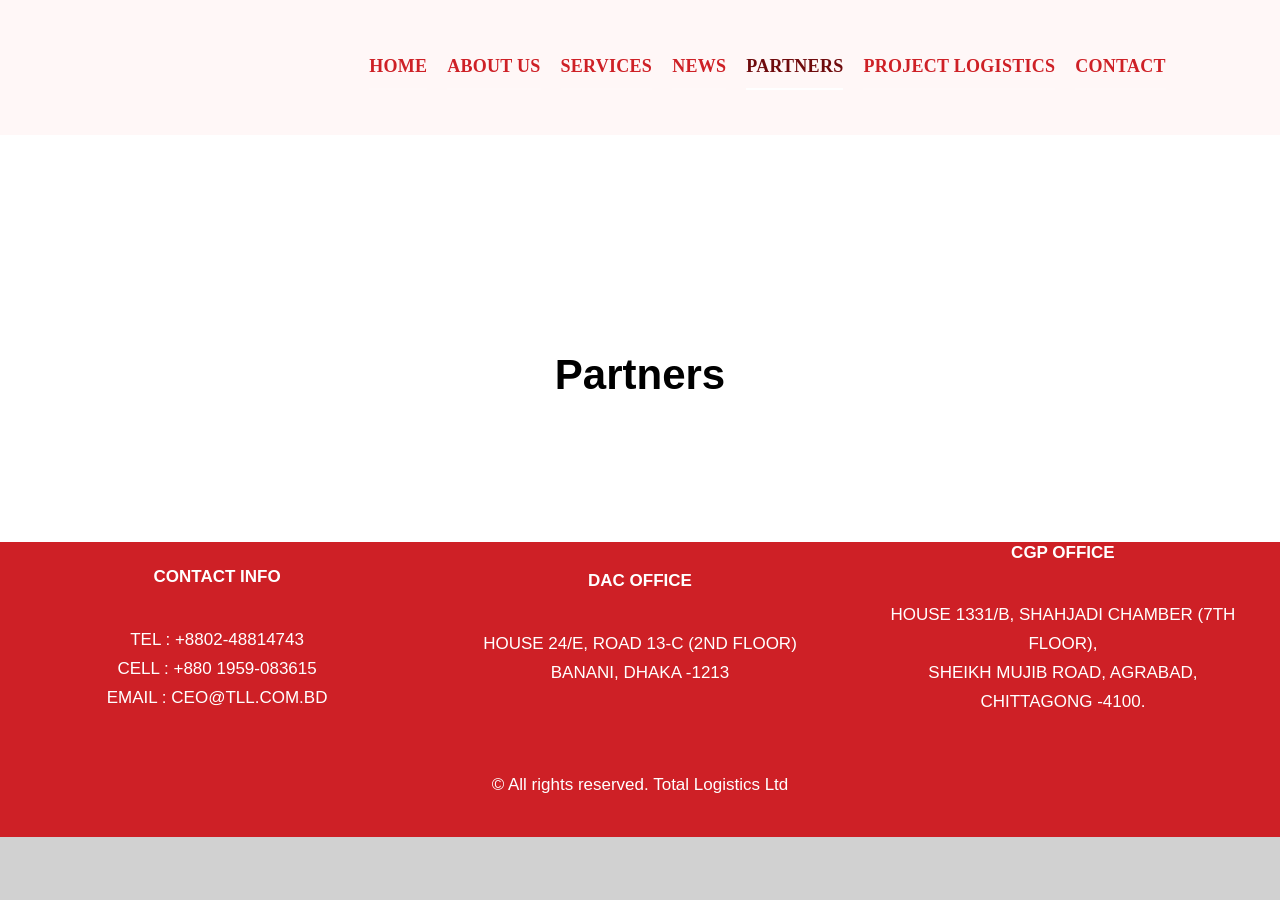
<file: tll_local_website/partners.html>
<!DOCTYPE html>

<html class="avada-html-layout-wide avada-html-header-position-top avada-is-100-percent-template" lang="en-US" prefix="og: http://ogp.me/ns# fb: http://ogp.me/ns/fb#">
<head>
<meta content="IE=edge" http-equiv="X-UA-Compatible"/>
<meta content="text/html; charset=utf-8" http-equiv="Content-Type"/>
<meta content="width=device-width, initial-scale=1" name="viewport"/>
<title>Partners – Total Logistics</title>
<meta content="max-image-preview:large" name="robots"/>
<link href="/feed" rel="alternate" title="Total Logistics » Feed" type="application/rss+xml"/>
<link href="/comments/feed" rel="alternate" title="Total Logistics » Comments Feed" type="application/rss+xml"/>
<link href="/wp-content/uploads/2025/01/cropped-tll.webp" rel="shortcut icon" type="image/x-icon"/>
<!-- Apple Touch Icon -->
<link href="/wp-content/uploads/2025/01/cropped-tll.webp" rel="apple-touch-icon" sizes="180x180"/>
<!-- Android Icon -->
<link href="/wp-content/uploads/2025/01/cropped-tll.webp" rel="icon" sizes="192x192"/>
<!-- MS Edge Icon -->
<meta content="https://tll.com.bd/wp-content/uploads/2025/01/cropped-tll.webp" name="msapplication-TileImage"/>
<link href="/wp-json/oembed/1.0/embed" rel="alternate" title="oEmbed (JSON)" type="application/json+oembed">
<link href="/wp-json/oembed/1.0/embed" rel="alternate" title="oEmbed (XML)" type="text/xml+oembed">
<meta content="Partners" name="description">
<meta content="en_US" property="og:locale"/>
<meta content="article" property="og:type"/>
<meta content="Total Logistics" property="og:site_name"/>
<meta content="  Partners" property="og:title"/>
<meta content="Partners" property="og:description"/>
<meta content="https://tll.com.bd/partners/" property="og:url"/>
<meta content="2025-02-27T04:50:42+06:00" property="article:modified_time"/>
<meta content="" property="og:image"/>
<meta content="" property="og:image:width"/>
<meta content="" property="og:image:height"/>
<meta content="" property="og:image:type"/>
<style id="wp-img-auto-sizes-contain-inline-css" type="text/css">
img:is([sizes=auto i],[sizes^="auto," i]){contain-intrinsic-size:3000px 1500px}
/*# sourceURL=wp-img-auto-sizes-contain-inline-css */
</style>
<link href="wp-content/uploads/fusion-styles/4677a75d4d1832ed3f3d9568cc9c48e1.min.css" id="fusion-dynamic-css-css" media="all" rel="stylesheet" type="text/css"/>
<link href="/wp-json" rel="https://api.w.org/"/><link href="/wp-json/wp/v2/pages/2271" rel="alternate" title="JSON" type="application/json"/><link href="/xmlrpc.php" rel="EditURI" title="RSD" type="application/rsd+xml"/>
<meta content="WordPress 6.9.4" name="generator"/>
<link href="/partners" rel="canonical"/>
<link href="/index.html" rel="shortlink"/>
<style id="css-fb-visibility" type="text/css">@media screen and (max-width: 700px){.fusion-no-small-visibility{display:none !important;}body .sm-text-align-center{text-align:center !important;}body .sm-text-align-left{text-align:left !important;}body .sm-text-align-right{text-align:right !important;}body .sm-flex-align-center{justify-content:center !important;}body .sm-flex-align-flex-start{justify-content:flex-start !important;}body .sm-flex-align-flex-end{justify-content:flex-end !important;}body .sm-mx-auto{margin-left:auto !important;margin-right:auto !important;}body .sm-ml-auto{margin-left:auto !important;}body .sm-mr-auto{margin-right:auto !important;}body .fusion-absolute-position-small{position:absolute;top:auto;width:100%;}.awb-sticky.awb-sticky-small{ position: sticky; top: var(--awb-sticky-offset,0); }}@media screen and (min-width: 701px) and (max-width: 1256px){.fusion-no-medium-visibility{display:none !important;}body .md-text-align-center{text-align:center !important;}body .md-text-align-left{text-align:left !important;}body .md-text-align-right{text-align:right !important;}body .md-flex-align-center{justify-content:center !important;}body .md-flex-align-flex-start{justify-content:flex-start !important;}body .md-flex-align-flex-end{justify-content:flex-end !important;}body .md-mx-auto{margin-left:auto !important;margin-right:auto !important;}body .md-ml-auto{margin-left:auto !important;}body .md-mr-auto{margin-right:auto !important;}body .fusion-absolute-position-medium{position:absolute;top:auto;width:100%;}.awb-sticky.awb-sticky-medium{ position: sticky; top: var(--awb-sticky-offset,0); }}@media screen and (min-width: 1257px){.fusion-no-large-visibility{display:none !important;}body .lg-text-align-center{text-align:center !important;}body .lg-text-align-left{text-align:left !important;}body .lg-text-align-right{text-align:right !important;}body .lg-flex-align-center{justify-content:center !important;}body .lg-flex-align-flex-start{justify-content:flex-start !important;}body .lg-flex-align-flex-end{justify-content:flex-end !important;}body .lg-mx-auto{margin-left:auto !important;margin-right:auto !important;}body .lg-ml-auto{margin-left:auto !important;}body .lg-mr-auto{margin-right:auto !important;}body .fusion-absolute-position-large{position:absolute;top:auto;width:100%;}.awb-sticky.awb-sticky-large{ position: sticky; top: var(--awb-sticky-offset,0); }}</style> <script type="text/javascript">
			var doc = document.documentElement;
			doc.setAttribute( 'data-useragent', navigator.userAgent );
		</script>
<style id="global-styles-inline-css" type="text/css">
:root{--wp--preset--aspect-ratio--square: 1;--wp--preset--aspect-ratio--4-3: 4/3;--wp--preset--aspect-ratio--3-4: 3/4;--wp--preset--aspect-ratio--3-2: 3/2;--wp--preset--aspect-ratio--2-3: 2/3;--wp--preset--aspect-ratio--16-9: 16/9;--wp--preset--aspect-ratio--9-16: 9/16;--wp--preset--color--black: #000000;--wp--preset--color--cyan-bluish-gray: #abb8c3;--wp--preset--color--white: #ffffff;--wp--preset--color--pale-pink: #f78da7;--wp--preset--color--vivid-red: #cf2e2e;--wp--preset--color--luminous-vivid-orange: #ff6900;--wp--preset--color--luminous-vivid-amber: #fcb900;--wp--preset--color--light-green-cyan: #7bdcb5;--wp--preset--color--vivid-green-cyan: #00d084;--wp--preset--color--pale-cyan-blue: #8ed1fc;--wp--preset--color--vivid-cyan-blue: #0693e3;--wp--preset--color--vivid-purple: #9b51e0;--wp--preset--color--awb-color-1: #ffffff;--wp--preset--color--awb-color-2: #ffe9b3;--wp--preset--color--awb-color-3: #d1d1d1;--wp--preset--color--awb-color-4: #b8a9d8;--wp--preset--color--awb-color-5: #6f0b0d;--wp--preset--color--awb-color-6: #425a9e;--wp--preset--color--awb-color-7: #0f2385;--wp--preset--color--awb-color-8: #ce2026;--wp--preset--color--awb-color-custom-1: #aed9eb;--wp--preset--gradient--vivid-cyan-blue-to-vivid-purple: linear-gradient(135deg,rgb(6,147,227) 0%,rgb(155,81,224) 100%);--wp--preset--gradient--light-green-cyan-to-vivid-green-cyan: linear-gradient(135deg,rgb(122,220,180) 0%,rgb(0,208,130) 100%);--wp--preset--gradient--luminous-vivid-amber-to-luminous-vivid-orange: linear-gradient(135deg,rgb(252,185,0) 0%,rgb(255,105,0) 100%);--wp--preset--gradient--luminous-vivid-orange-to-vivid-red: linear-gradient(135deg,rgb(255,105,0) 0%,rgb(207,46,46) 100%);--wp--preset--gradient--very-light-gray-to-cyan-bluish-gray: linear-gradient(135deg,rgb(238,238,238) 0%,rgb(169,184,195) 100%);--wp--preset--gradient--cool-to-warm-spectrum: linear-gradient(135deg,rgb(74,234,220) 0%,rgb(151,120,209) 20%,rgb(207,42,186) 40%,rgb(238,44,130) 60%,rgb(251,105,98) 80%,rgb(254,248,76) 100%);--wp--preset--gradient--blush-light-purple: linear-gradient(135deg,rgb(255,206,236) 0%,rgb(152,150,240) 100%);--wp--preset--gradient--blush-bordeaux: linear-gradient(135deg,rgb(254,205,165) 0%,rgb(254,45,45) 50%,rgb(107,0,62) 100%);--wp--preset--gradient--luminous-dusk: linear-gradient(135deg,rgb(255,203,112) 0%,rgb(199,81,192) 50%,rgb(65,88,208) 100%);--wp--preset--gradient--pale-ocean: linear-gradient(135deg,rgb(255,245,203) 0%,rgb(182,227,212) 50%,rgb(51,167,181) 100%);--wp--preset--gradient--electric-grass: linear-gradient(135deg,rgb(202,248,128) 0%,rgb(113,206,126) 100%);--wp--preset--gradient--midnight: linear-gradient(135deg,rgb(2,3,129) 0%,rgb(40,116,252) 100%);--wp--preset--font-size--small: 12.75px;--wp--preset--font-size--medium: 20px;--wp--preset--font-size--large: 25.5px;--wp--preset--font-size--x-large: 42px;--wp--preset--font-size--normal: 17px;--wp--preset--font-size--xlarge: 34px;--wp--preset--font-size--huge: 51px;--wp--preset--spacing--20: 0.44rem;--wp--preset--spacing--30: 0.67rem;--wp--preset--spacing--40: 1rem;--wp--preset--spacing--50: 1.5rem;--wp--preset--spacing--60: 2.25rem;--wp--preset--spacing--70: 3.38rem;--wp--preset--spacing--80: 5.06rem;--wp--preset--shadow--natural: 6px 6px 9px rgba(0, 0, 0, 0.2);--wp--preset--shadow--deep: 12px 12px 50px rgba(0, 0, 0, 0.4);--wp--preset--shadow--sharp: 6px 6px 0px rgba(0, 0, 0, 0.2);--wp--preset--shadow--outlined: 6px 6px 0px -3px rgb(255, 255, 255), 6px 6px rgb(0, 0, 0);--wp--preset--shadow--crisp: 6px 6px 0px rgb(0, 0, 0);}:where(.is-layout-flex){gap: 0.5em;}:where(.is-layout-grid){gap: 0.5em;}body .is-layout-flex{display: flex;}.is-layout-flex{flex-wrap: wrap;align-items: center;}.is-layout-flex > :is(*, div){margin: 0;}body .is-layout-grid{display: grid;}.is-layout-grid > :is(*, div){margin: 0;}:where(.wp-block-columns.is-layout-flex){gap: 2em;}:where(.wp-block-columns.is-layout-grid){gap: 2em;}:where(.wp-block-post-template.is-layout-flex){gap: 1.25em;}:where(.wp-block-post-template.is-layout-grid){gap: 1.25em;}.has-black-color{color: var(--wp--preset--color--black) !important;}.has-cyan-bluish-gray-color{color: var(--wp--preset--color--cyan-bluish-gray) !important;}.has-white-color{color: var(--wp--preset--color--white) !important;}.has-pale-pink-color{color: var(--wp--preset--color--pale-pink) !important;}.has-vivid-red-color{color: var(--wp--preset--color--vivid-red) !important;}.has-luminous-vivid-orange-color{color: var(--wp--preset--color--luminous-vivid-orange) !important;}.has-luminous-vivid-amber-color{color: var(--wp--preset--color--luminous-vivid-amber) !important;}.has-light-green-cyan-color{color: var(--wp--preset--color--light-green-cyan) !important;}.has-vivid-green-cyan-color{color: var(--wp--preset--color--vivid-green-cyan) !important;}.has-pale-cyan-blue-color{color: var(--wp--preset--color--pale-cyan-blue) !important;}.has-vivid-cyan-blue-color{color: var(--wp--preset--color--vivid-cyan-blue) !important;}.has-vivid-purple-color{color: var(--wp--preset--color--vivid-purple) !important;}.has-black-background-color{background-color: var(--wp--preset--color--black) !important;}.has-cyan-bluish-gray-background-color{background-color: var(--wp--preset--color--cyan-bluish-gray) !important;}.has-white-background-color{background-color: var(--wp--preset--color--white) !important;}.has-pale-pink-background-color{background-color: var(--wp--preset--color--pale-pink) !important;}.has-vivid-red-background-color{background-color: var(--wp--preset--color--vivid-red) !important;}.has-luminous-vivid-orange-background-color{background-color: var(--wp--preset--color--luminous-vivid-orange) !important;}.has-luminous-vivid-amber-background-color{background-color: var(--wp--preset--color--luminous-vivid-amber) !important;}.has-light-green-cyan-background-color{background-color: var(--wp--preset--color--light-green-cyan) !important;}.has-vivid-green-cyan-background-color{background-color: var(--wp--preset--color--vivid-green-cyan) !important;}.has-pale-cyan-blue-background-color{background-color: var(--wp--preset--color--pale-cyan-blue) !important;}.has-vivid-cyan-blue-background-color{background-color: var(--wp--preset--color--vivid-cyan-blue) !important;}.has-vivid-purple-background-color{background-color: var(--wp--preset--color--vivid-purple) !important;}.has-black-border-color{border-color: var(--wp--preset--color--black) !important;}.has-cyan-bluish-gray-border-color{border-color: var(--wp--preset--color--cyan-bluish-gray) !important;}.has-white-border-color{border-color: var(--wp--preset--color--white) !important;}.has-pale-pink-border-color{border-color: var(--wp--preset--color--pale-pink) !important;}.has-vivid-red-border-color{border-color: var(--wp--preset--color--vivid-red) !important;}.has-luminous-vivid-orange-border-color{border-color: var(--wp--preset--color--luminous-vivid-orange) !important;}.has-luminous-vivid-amber-border-color{border-color: var(--wp--preset--color--luminous-vivid-amber) !important;}.has-light-green-cyan-border-color{border-color: var(--wp--preset--color--light-green-cyan) !important;}.has-vivid-green-cyan-border-color{border-color: var(--wp--preset--color--vivid-green-cyan) !important;}.has-pale-cyan-blue-border-color{border-color: var(--wp--preset--color--pale-cyan-blue) !important;}.has-vivid-cyan-blue-border-color{border-color: var(--wp--preset--color--vivid-cyan-blue) !important;}.has-vivid-purple-border-color{border-color: var(--wp--preset--color--vivid-purple) !important;}.has-vivid-cyan-blue-to-vivid-purple-gradient-background{background: var(--wp--preset--gradient--vivid-cyan-blue-to-vivid-purple) !important;}.has-light-green-cyan-to-vivid-green-cyan-gradient-background{background: var(--wp--preset--gradient--light-green-cyan-to-vivid-green-cyan) !important;}.has-luminous-vivid-amber-to-luminous-vivid-orange-gradient-background{background: var(--wp--preset--gradient--luminous-vivid-amber-to-luminous-vivid-orange) !important;}.has-luminous-vivid-orange-to-vivid-red-gradient-background{background: var(--wp--preset--gradient--luminous-vivid-orange-to-vivid-red) !important;}.has-very-light-gray-to-cyan-bluish-gray-gradient-background{background: var(--wp--preset--gradient--very-light-gray-to-cyan-bluish-gray) !important;}.has-cool-to-warm-spectrum-gradient-background{background: var(--wp--preset--gradient--cool-to-warm-spectrum) !important;}.has-blush-light-purple-gradient-background{background: var(--wp--preset--gradient--blush-light-purple) !important;}.has-blush-bordeaux-gradient-background{background: var(--wp--preset--gradient--blush-bordeaux) !important;}.has-luminous-dusk-gradient-background{background: var(--wp--preset--gradient--luminous-dusk) !important;}.has-pale-ocean-gradient-background{background: var(--wp--preset--gradient--pale-ocean) !important;}.has-electric-grass-gradient-background{background: var(--wp--preset--gradient--electric-grass) !important;}.has-midnight-gradient-background{background: var(--wp--preset--gradient--midnight) !important;}.has-small-font-size{font-size: var(--wp--preset--font-size--small) !important;}.has-medium-font-size{font-size: var(--wp--preset--font-size--medium) !important;}.has-large-font-size{font-size: var(--wp--preset--font-size--large) !important;}.has-x-large-font-size{font-size: var(--wp--preset--font-size--x-large) !important;}
/*# sourceURL=global-styles-inline-css */
</style>
</meta></link></link></head>
<body class="wp-singular page-template page-template-100-width page-template-100-width-php page page-id-2271 wp-theme-Avada awb-no-sidebars fusion-image-hovers fusion-pagination-sizing fusion-button_type-flat fusion-button_span-no fusion-button_gradient-linear avada-image-rollover-circle-yes avada-image-rollover-yes avada-image-rollover-direction-left fusion-body ltr fusion-sticky-header no-tablet-sticky-header no-mobile-sticky-header no-mobile-slidingbar no-mobile-totop fusion-disable-outline fusion-sub-menu-fade mobile-logo-pos-left layout-wide-mode avada-has-boxed-modal-shadow- layout-scroll-offset-full avada-has-zero-margin-offset-top fusion-top-header menu-text-align-center mobile-menu-design-classic fusion-show-pagination-text fusion-header-layout-v3 avada-responsive avada-footer-fx-none avada-menu-highlight-style-bar fusion-search-form-clean fusion-main-menu-search-overlay fusion-avatar-circle avada-sticky-shrinkage avada-blog-layout-large avada-blog-archive-layout-large avada-header-shadow-no avada-menu-icon-position-left avada-has-megamenu-shadow avada-has-mobile-menu-search avada-has-main-nav-search-icon avada-has-breadcrumb-mobile-hidden avada-has-titlebar-hide avada-header-border-color-full-transparent avada-has-pagination-width_height avada-flyout-menu-direction-fade avada-ec-views-v1" data-awb-post-id="2271">
<a class="skip-link screen-reader-text" href="/partners.html">Skip to content</a>
<div id="boxed-wrapper">
<div class="fusion-wrapper" id="wrapper">
<div id="home" style="position:relative;top:-1px;"></div>
<div class="fusion-slider-visibility" id="sliders-container">
</div>
<div class="fusion-tb-header"><div class="fusion-fullwidth fullwidth-box fusion-builder-row-1 fusion-flex-container has-pattern-background has-mask-background hundred-percent-fullwidth non-hundred-percent-height-scrolling fusion-sticky-container fusion-custom-z-index fusion-absolute-container fusion-absolute-position-small fusion-absolute-position-medium fusion-absolute-position-large" data-scroll-offset="0" data-sticky-height-transition="1" data-sticky-large-visibility="1" data-sticky-offset="0" data-transition-offset="0" style="--link_color: #ce2026;--awb-background-blend-mode:darken;--awb-border-sizes-top:0px;--awb-border-sizes-bottom:0px;--awb-border-sizes-left:0px;--awb-border-sizes-right:0px;--awb-border-radius-top-left:0px;--awb-border-radius-top-right:0px;--awb-border-radius-bottom-right:0px;--awb-border-radius-bottom-left:0px;--awb-z-index:20051;--awb-padding-top:0px;--awb-padding-right:0px;--awb-padding-bottom:0px;--awb-padding-left:50px;--awb-padding-right-medium:30px;--awb-padding-left-medium:30px;--awb-padding-right-small:0px;--awb-margin-top:0px;--awb-margin-bottom:0px;--awb-margin-top-small:0px;--awb-min-height:135px;--awb-min-height-small:100px;--awb-background-color:rgba(255,247,247,0.89);--awb-background-size:contain;--awb-sticky-background-color:rgba(255,247,247,0.89) !important;--awb-sticky-height:80px !important;--awb-flex-wrap:wrap;"><div class="fusion-builder-row fusion-row fusion-flex-align-items-stretch fusion-flex-content-wrap" style="width:calc( 100% + 0px ) !important;max-width:calc( 100% + 0px ) !important;margin-left: calc(-0px / 2 );margin-right: calc(-0px / 2 );"><div class="fusion-layout-column fusion_builder_column fusion-builder-column-0 fusion-flex-column" style="--awb-padding-left:10px;--awb-padding-left-medium:0px;--awb-bg-size:cover;--awb-width-large:25%;--awb-margin-top-large:0px;--awb-spacing-right-large:calc( 0.08 * calc( 100% - 0 ) );--awb-margin-bottom-large:0px;--awb-spacing-left-large:0px;--awb-width-medium:50%;--awb-order-medium:0;--awb-spacing-right-medium:calc( 0.04 * calc( 100% - 0 ) );--awb-spacing-left-medium:0px;--awb-width-small:66.666666666667%;--awb-order-small:0;--awb-spacing-right-small:calc( 0.03 * calc( 100% - 0 ) );--awb-spacing-left-small:0px;"><div class="fusion-column-wrapper fusion-column-has-shadow fusion-flex-justify-content-center fusion-content-layout-column"><div class="fusion-image-element" style="--awb-caption-title-font-family:var(--h2_typography-font-family);--awb-caption-title-font-weight:var(--h2_typography-font-weight);--awb-caption-title-font-style:var(--h2_typography-font-style);--awb-caption-title-size:var(--h2_typography-font-size);--awb-caption-title-transform:var(--h2_typography-text-transform);--awb-caption-title-line-height:var(--h2_typography-line-height);--awb-caption-title-letter-spacing:var(--h2_typography-letter-spacing);"><span class="fusion-imageframe imageframe-none imageframe-1 hover-type-none"><a aria-label="tll-logo" class="fusion-no-lightbox" href="/index.html" target="_self"><img alt="" class="lazyload img-responsive wp-image-2114" data-orig-sizes="(max-width: 700px) 100vw, 416px" data-orig-src="https://tll.com.bd/wp-content/uploads/2025/02/tll-logo.png" data-sizes="auto" data-srcset="https://tll.com.bd/wp-content/uploads/2025/02/tll-logo-200x70.png 200w, https://tll.com.bd/wp-content/uploads/2025/02/tll-logo-400x140.png 400w, https://tll.com.bd/wp-content/uploads/2025/02/tll-logo.png 416w" decoding="async" fetchpriority="high" height="146" src="wp-content/uploads/2025/02/tll-logo.png" srcset="data:image/svg+xml,%3Csvg%20xmlns%3D%27http%3A%2F%2Fwww.w3.org%2F2000%2Fsvg%27%20width%3D%27416%27%20height%3D%27146%27%20viewBox%3D%270%200%20416%20146%27%3E%3Crect%20width%3D%27416%27%20height%3D%27146%27%20fill-opacity%3D%220%22%2F%3E%3C%2Fsvg%3E" width="416"/></a></span></div></div></div><div class="fusion-layout-column fusion_builder_column fusion-builder-column-1 fusion-flex-column fusion-no-medium-visibility fusion-no-large-visibility" style="--awb-padding-left:10px;--awb-padding-left-medium:0px;--awb-bg-size:cover;--awb-width-large:25%;--awb-margin-top-large:0px;--awb-spacing-right-large:calc( 0.08 * calc( 100% - 0 ) );--awb-margin-bottom-large:0px;--awb-spacing-left-large:0px;--awb-width-medium:50%;--awb-order-medium:0;--awb-spacing-right-medium:calc( 0.04 * calc( 100% - 0 ) );--awb-spacing-left-medium:0px;--awb-width-small:33.333333333333%;--awb-order-small:0;--awb-spacing-right-small:calc( 0.06 * calc( 100% - 0 ) );--awb-spacing-left-small:0px;"><div class="fusion-column-wrapper fusion-column-has-shadow fusion-flex-justify-content-center fusion-content-layout-column"><nav aria-label="Corporation Main Menu" class="awb-menu awb-menu_row awb-menu_em-hover mobile-mode-collapse-to-button awb-menu_icons-left awb-menu_dc-yes mobile-trigger-fullwidth-off awb-menu_mobile-toggle awb-menu_indent-left mobile-size-full-absolute loading mega-menu-loading awb-menu_desktop awb-menu_dropdown awb-menu_expand-right awb-menu_transition-fade fusion-no-medium-visibility fusion-no-large-visibility" data-breakpoint="1256" data-count="0" data-expand="right" data-transition-time="300" data-transition-type="fade" style="--awb-main-justify-content:flex-start;--awb-mobile-nav-button-align-hor:center;--awb-mobile-trigger-color:#ffffff;--awb-mobile-trigger-background-color:#ce2026;--awb-mobile-justify:flex-start;--awb-mobile-caret-left:auto;--awb-mobile-caret-right:0;--awb-fusion-font-family-typography:inherit;--awb-fusion-font-style-typography:normal;--awb-fusion-font-weight-typography:400;--awb-fusion-font-family-submenu-typography:inherit;--awb-fusion-font-style-submenu-typography:normal;--awb-fusion-font-weight-submenu-typography:400;--awb-fusion-font-family-mobile-typography:inherit;--awb-fusion-font-style-mobile-typography:normal;--awb-fusion-font-weight-mobile-typography:400;"><button aria-controls="menu-corporation-main-menu" aria-expanded="false" class="awb-menu__m-toggle awb-menu__m-toggle_no-text" type="button"><span class="awb-menu__m-toggle-inner"><span class="collapsed-nav-text"><span class="screen-reader-text">Toggle Navigation</span></span><span class="awb-menu__m-collapse-icon awb-menu__m-collapse-icon_no-text"><span class="awb-menu__m-collapse-icon-open awb-menu__m-collapse-icon-open_no-text fa-bars fas"></span><span class="awb-menu__m-collapse-icon-close awb-menu__m-collapse-icon-close_no-text fa-times fas"></span></span></span></button><ul class="fusion-menu awb-menu__main-ul awb-menu__main-ul_row" id="menu-corporation-main-menu"><li class="menu-item menu-item-type-post_type menu-item-object-page menu-item-home menu-item-9 awb-menu__li awb-menu__main-li awb-menu__main-li_regular" data-item-id="9" id="menu-item-9"><span class="awb-menu__main-background-default awb-menu__main-background-default_fade"></span><span class="awb-menu__main-background-active awb-menu__main-background-active_fade"></span><a class="awb-menu__main-a awb-menu__main-a_regular" href="/index.html"><span class="menu-text">Home</span></a></li><li class="menu-item menu-item-type-post_type menu-item-object-page menu-item-72 awb-menu__li awb-menu__main-li awb-menu__main-li_regular" data-item-id="72" id="menu-item-72"><span class="awb-menu__main-background-default awb-menu__main-background-default_fade"></span><span class="awb-menu__main-background-active awb-menu__main-background-active_fade"></span><a class="awb-menu__main-a awb-menu__main-a_regular" href="/about.html"><span class="menu-text">About Us</span></a></li><li class="menu-item menu-item-type-post_type menu-item-object-page menu-item-2254 awb-menu__li awb-menu__main-li awb-menu__main-li_regular" data-item-id="2254" id="menu-item-2254"><span class="awb-menu__main-background-default awb-menu__main-background-default_fade"></span><span class="awb-menu__main-background-active awb-menu__main-background-active_fade"></span><a class="awb-menu__main-a awb-menu__main-a_regular" href="/services.html"><span class="menu-text">Services</span></a></li><li class="menu-item menu-item-type-post_type menu-item-object-page menu-item-2281 awb-menu__li awb-menu__main-li awb-menu__main-li_regular" data-item-id="2281" id="menu-item-2281"><span class="awb-menu__main-background-default awb-menu__main-background-default_fade"></span><span class="awb-menu__main-background-active awb-menu__main-background-active_fade"></span><a class="awb-menu__main-a awb-menu__main-a_regular" href="/news.html"><span class="menu-text">News</span></a></li><li class="menu-item menu-item-type-post_type menu-item-object-page current-menu-item page_item page-item-2271 current_page_item menu-item-2282 awb-menu__li awb-menu__main-li awb-menu__main-li_regular" data-item-id="2282" id="menu-item-2282"><span class="awb-menu__main-background-default awb-menu__main-background-default_fade"></span><span class="awb-menu__main-background-active awb-menu__main-background-active_fade"></span><a aria-current="page" class="awb-menu__main-a awb-menu__main-a_regular" href="/partners.html"><span class="menu-text">Partners</span></a></li><li class="menu-item menu-item-type-post_type menu-item-object-page menu-item-2289 awb-menu__li awb-menu__main-li awb-menu__main-li_regular" data-item-id="2289" id="menu-item-2289"><span class="awb-menu__main-background-default awb-menu__main-background-default_fade"></span><span class="awb-menu__main-background-active awb-menu__main-background-active_fade"></span><a class="awb-menu__main-a awb-menu__main-a_regular" href="/project-logistics.html"><span class="menu-text">Project Logistics</span></a></li><li class="menu-item menu-item-type-post_type menu-item-object-page menu-item-2168 awb-menu__li awb-menu__main-li awb-menu__main-li_regular" data-item-id="2168" id="menu-item-2168"><span class="awb-menu__main-background-default awb-menu__main-background-default_fade"></span><span class="awb-menu__main-background-active awb-menu__main-background-active_fade"></span><a class="awb-menu__main-a awb-menu__main-a_regular" href="/contact.html"><span class="menu-text">Contact</span></a></li></ul></nav></div></div><div class="fusion-layout-column fusion_builder_column fusion-builder-column-2 fusion_builder_column_2_3 2_3 fusion-flex-column fusion-no-small-visibility fusion-no-medium-visibility" data-scroll-devices="small-visibility,medium-visibility,large-visibility" style="--awb-bg-size:cover;--awb-width-large:66.666666666667%;--awb-margin-top-large:0px;--awb-spacing-right-large:calc( 0.03 * calc( 100% - 0 ) );--awb-margin-bottom-large:0px;--awb-spacing-left-large:calc( 0.03 * calc( 100% - 0 ) );--awb-width-medium:50%;--awb-order-medium:0;--awb-spacing-right-medium:calc( 0.04 * calc( 100% - 0 ) );--awb-spacing-left-medium:calc( 0.04 * calc( 100% - 0 ) );--awb-width-small:100%;--awb-order-small:0;--awb-spacing-right-small:0px;--awb-spacing-left-small:0px;"><div class="fusion-column-wrapper fusion-column-has-shadow fusion-flex-justify-content-center fusion-content-layout-column"><nav aria-label="Corporation Main Menu" class="awb-menu awb-menu_row awb-menu_em-hover mobile-mode-collapse-to-button awb-menu_icons-left awb-menu_dc-yes mobile-trigger-fullwidth-off awb-menu_mobile-toggle awb-menu_indent-left mobile-size-full-absolute loading mega-menu-loading awb-menu_desktop awb-menu_dropdown awb-menu_expand-right awb-menu_transition-slide_up" data-breakpoint="0" data-count="1" data-expand="right" data-transition-time="300" data-transition-type="center" style="--awb-font-size:18px;--awb-line-height:var(--awb-typography3-line-height);--awb-text-transform:uppercase;--awb-bg:rgba(255,255,255,0);--awb-gap:20px;--awb-align-items:center;--awb-justify-content:center;--awb-items-padding-top:6px;--awb-items-padding-bottom:6px;--awb-border-color:rgba(255,255,255,0.07);--awb-border-bottom:2px;--awb-color:var(--awb-color8);--awb-letter-spacing:var(--awb-typography3-letter-spacing);--awb-active-color:#6f0b0d;--awb-active-border-bottom:2px;--awb-active-border-color:#ffffff;--awb-submenu-color:hsla(var(--awb-color1-h),var(--awb-color1-s),var(--awb-color1-l),calc(var(--awb-color1-a) - 20%));--awb-submenu-bg:var(--awb-color8);--awb-submenu-sep-color:#ffffff;--awb-submenu-active-bg:hsla(var(--awb-color8-h),var(--awb-color8-s),calc(var(--awb-color8-l) + 10%),var(--awb-color8-a));--awb-submenu-active-color:var(--awb-color1);--awb-submenu-space:9px;--awb-submenu-font-size:13px;--awb-submenu-text-transform:uppercase;--awb-submenu-line-height:var(--awb-typography5-line-height);--awb-submenu-letter-spacing:var(--awb-typography5-letter-spacing);--awb-icons-color:#ffffff;--awb-icons-hover-color:var(--awb-color5);--awb-main-justify-content:flex-start;--awb-mobile-nav-button-align-hor:flex-end;--awb-mobile-bg:var(--awb-color1);--awb-mobile-color:var(--awb-color7);--awb-mobile-active-bg:var(--awb-color1);--awb-mobile-active-color:var(--awb-color8);--awb-trigger-padding-top:0px;--awb-trigger-padding-right:0px;--awb-trigger-padding-bottom:0px;--awb-trigger-padding-left:0px;--awb-mobile-trigger-color:var(--awb-color8);--awb-justify-title:flex-start;--awb-mobile-justify:flex-start;--awb-mobile-caret-left:auto;--awb-mobile-caret-right:0;--awb-fusion-font-family-typography:'Iowan Old Style', 'Apple Garamond', Baskerville, 'Times New Roman', 'Droid Serif', Times, 'Source Serif Pro', serif;--awb-fusion-font-style-typography:normal;--awb-fusion-font-weight-typography:700;--awb-fusion-font-family-submenu-typography:&quot;Alata&quot;;--awb-fusion-font-style-submenu-typography:normal;--awb-fusion-font-weight-submenu-typography:400;--awb-fusion-font-family-mobile-typography:&quot;Inter&quot;;--awb-fusion-font-style-mobile-typography:normal;--awb-fusion-font-weight-mobile-typography:700;"><ul class="fusion-menu awb-menu__main-ul awb-menu__main-ul_row" id="menu-corporation-main-menu-1"><li class="menu-item menu-item-type-post_type menu-item-object-page menu-item-home menu-item-9 awb-menu__li awb-menu__main-li awb-menu__main-li_regular" data-item-id="9"><span class="awb-menu__main-background-default awb-menu__main-background-default_center"></span><span class="awb-menu__main-background-active awb-menu__main-background-active_center"></span><a class="awb-menu__main-a awb-menu__main-a_regular" href="/index.html"><span class="menu-text">Home</span></a></li><li class="menu-item menu-item-type-post_type menu-item-object-page menu-item-72 awb-menu__li awb-menu__main-li awb-menu__main-li_regular" data-item-id="72"><span class="awb-menu__main-background-default awb-menu__main-background-default_center"></span><span class="awb-menu__main-background-active awb-menu__main-background-active_center"></span><a class="awb-menu__main-a awb-menu__main-a_regular" href="/about.html"><span class="menu-text">About Us</span></a></li><li class="menu-item menu-item-type-post_type menu-item-object-page menu-item-2254 awb-menu__li awb-menu__main-li awb-menu__main-li_regular" data-item-id="2254"><span class="awb-menu__main-background-default awb-menu__main-background-default_center"></span><span class="awb-menu__main-background-active awb-menu__main-background-active_center"></span><a class="awb-menu__main-a awb-menu__main-a_regular" href="/services.html"><span class="menu-text">Services</span></a></li><li class="menu-item menu-item-type-post_type menu-item-object-page menu-item-2281 awb-menu__li awb-menu__main-li awb-menu__main-li_regular" data-item-id="2281"><span class="awb-menu__main-background-default awb-menu__main-background-default_center"></span><span class="awb-menu__main-background-active awb-menu__main-background-active_center"></span><a class="awb-menu__main-a awb-menu__main-a_regular" href="/news.html"><span class="menu-text">News</span></a></li><li class="menu-item menu-item-type-post_type menu-item-object-page current-menu-item page_item page-item-2271 current_page_item menu-item-2282 awb-menu__li awb-menu__main-li awb-menu__main-li_regular" data-item-id="2282"><span class="awb-menu__main-background-default awb-menu__main-background-default_center"></span><span class="awb-menu__main-background-active awb-menu__main-background-active_center"></span><a aria-current="page" class="awb-menu__main-a awb-menu__main-a_regular" href="/partners.html"><span class="menu-text">Partners</span></a></li><li class="menu-item menu-item-type-post_type menu-item-object-page menu-item-2289 awb-menu__li awb-menu__main-li awb-menu__main-li_regular" data-item-id="2289"><span class="awb-menu__main-background-default awb-menu__main-background-default_center"></span><span class="awb-menu__main-background-active awb-menu__main-background-active_center"></span><a class="awb-menu__main-a awb-menu__main-a_regular" href="/project-logistics.html"><span class="menu-text">Project Logistics</span></a></li><li class="menu-item menu-item-type-post_type menu-item-object-page menu-item-2168 awb-menu__li awb-menu__main-li awb-menu__main-li_regular" data-item-id="2168"><span class="awb-menu__main-background-default awb-menu__main-background-default_center"></span><span class="awb-menu__main-background-active awb-menu__main-background-active_center"></span><a class="awb-menu__main-a awb-menu__main-a_regular" href="/contact.html"><span class="menu-text">Contact</span></a></li></ul></nav></div></div></div></div>
</div>
<main class="clearfix width-100" id="main">
<div class="fusion-row" style="max-width:100%;">
<section class="full-width" id="content">
<div class="post-2271 page type-page status-publish has-post-thumbnail hentry" id="post-2271">
<span class="entry-title rich-snippet-hidden">Partners</span><span class="vcard rich-snippet-hidden"><span class="fn"><a href="/author/webdev.html" rel="author" title="Posts by webdev">webdev</a></span></span><span class="updated rich-snippet-hidden">2025-02-27T10:50:42+06:00</span> <div class="post-content">
<div class="fusion-fullwidth fullwidth-box fusion-builder-row-2 fusion-flex-container has-pattern-background has-mask-background fusion-parallax-none nonhundred-percent-fullwidth non-hundred-percent-height-scrolling lazyload" data-bg="https://tll.com.bd/wp-content/uploads/2025/02/rsz_613292_273065.png" style="--link_hover_color: var(--awb-color5);--link_color: var(--awb-color5);--awb-background-blend-mode:lighten;--awb-border-color:var(--awb-color1);--awb-border-radius-top-left:0px;--awb-border-radius-top-right:0px;--awb-border-radius-bottom-right:0px;--awb-border-radius-bottom-left:0px;--awb-padding-top:0px;--awb-padding-bottom:275px;--awb-padding-left:0px;--awb-padding-top-medium:185px;--awb-padding-top-small:149px;--awb-padding-right-small:40px;--awb-padding-left-small:40px;--awb-margin-bottom:0px;--awb-margin-bottom-medium:0px;--awb-margin-bottom-small:60px;--awb-background-size:cover;--awb-flex-wrap:wrap;--awb-filter:brightness(80%) opacity(50%);--awb-filter-transition:filter 0.3s ease;--awb-filter-hover:brightness(80%) opacity(50%);"><div class="awb-background-mask" style="background-image:  url();opacity: 0 ;transform: scale(-1, -1);"></div><div class="fusion-builder-row fusion-row fusion-flex-align-items-center fusion-flex-content-wrap" style="max-width:1248px;margin-left: calc(-4% / 2 );margin-right: calc(-4% / 2 );"></div></div><div class="fusion-fullwidth fullwidth-box fusion-builder-row-3 fusion-flex-container has-pattern-background has-mask-background hundred-percent-fullwidth non-hundred-percent-height-scrolling" style="--awb-border-radius-top-left:0px;--awb-border-radius-top-right:0px;--awb-border-radius-bottom-right:0px;--awb-border-radius-bottom-left:0px;--awb-padding-top:75px;--awb-padding-bottom:75px;--awb-flex-wrap:wrap;"><div class="fusion-builder-row fusion-row fusion-flex-align-items-center fusion-flex-justify-content-space-between fusion-flex-content-wrap" style="width:104% !important;max-width:104% !important;margin-left: calc(-4% / 2 );margin-right: calc(-4% / 2 );"><div class="fusion-layout-column fusion_builder_column fusion-builder-column-3 fusion_builder_column_1_1 1_1 fusion-flex-column" style="--awb-bg-size:cover;--awb-width-large:100%;--awb-margin-top-large:0px;--awb-spacing-right-large:1.92%;--awb-margin-bottom-large:20px;--awb-spacing-left-large:1.92%;--awb-width-medium:100%;--awb-order-medium:0;--awb-spacing-right-medium:1.92%;--awb-spacing-left-medium:1.92%;--awb-width-small:100%;--awb-order-small:0;--awb-spacing-right-small:1.92%;--awb-spacing-left-small:1.92%;"><div class="fusion-column-wrapper fusion-column-has-shadow fusion-flex-justify-content-flex-start fusion-content-layout-column"><div class="fusion-text fusion-text-1"><h2 style="text-align: center;"><span style="color: #000000;"><strong>Partners</strong></span></h2>
</div></div></div></div></div>
</div>
</div>
</section>
</div> <!-- fusion-row -->
</main> <!-- #main -->
<div class="fusion-tb-footer fusion-footer"><div class="fusion-footer-widget-area fusion-widget-area"><div class="fusion-fullwidth fullwidth-box fusion-builder-row-4 fusion-flex-container has-pattern-background has-mask-background hundred-percent-fullwidth non-hundred-percent-height-scrolling" style="--awb-border-radius-top-left:0px;--awb-border-radius-top-right:0px;--awb-border-radius-bottom-right:0px;--awb-border-radius-bottom-left:0px;--awb-background-color:var(--awb-color8);--awb-flex-wrap:wrap;"><div class="fusion-builder-row fusion-row fusion-flex-align-items-flex-start fusion-flex-content-wrap" style="width:104% !important;max-width:104% !important;margin-left: calc(-4% / 2 );margin-right: calc(-4% / 2 );"><div class="fusion-layout-column fusion_builder_column fusion-builder-column-4 fusion_builder_column_1_3 1_3 fusion-flex-column fusion-flex-align-self-center" data-scroll-devices="small-visibility,medium-visibility,large-visibility" style="--awb-bg-size:cover;--awb-width-large:33.333333333333%;--awb-margin-top-large:0px;--awb-spacing-right-large:5.76%;--awb-margin-bottom-large:20px;--awb-spacing-left-large:5.76%;--awb-width-medium:33.333333333333%;--awb-order-medium:0;--awb-spacing-right-medium:5.76%;--awb-spacing-left-medium:5.76%;--awb-width-small:100%;--awb-order-small:0;--awb-spacing-right-small:1.92%;--awb-spacing-left-small:1.92%;"><div class="fusion-column-wrapper fusion-column-has-shadow fusion-flex-justify-content-center fusion-content-layout-column"><div class="fusion-text fusion-text-2" style="--awb-text-color:#ffffff;"><div class="third columns no-float s-repeatable-item s-last-row" data-sorting-index="0">
<div class="clearfix">
<div class="">
<div class="">
<div class="s-item-text-group s-animation-page-slide_in">
<div class="s-item-title">
<div class="s-component s-text">
<div class="">
<div class="s-component-content s-font-heading">
<div class="s-rich-text-wrapper">
<p class="s-rich-text-wrapper s-rich-text-wrapper" style="text-align: center;"><strong> CONTACT INFO</strong></p>
</div>
</div>
</div>
</div>
</div>
</div>
</div>
</div>
</div>
</div>
</div><div class="fusion-text fusion-text-3" style="--awb-text-color:#ffffff;"><div class="third columns no-float s-repeatable-item s-last-row" data-sorting-index="0">
<div class="clearfix">
<div class="">
<div class="">
<div class="s-item-text-group s-animation-page-slide_in">
<div class="s-item-title">
<div class="s-component s-text">
<div class="">
<div class="s-component-content s-font-heading">
<div class="s-rich-text-wrapper"></div>
</div>
</div>
</div>
</div>
<div class="s-item-text">
<div class="s-component s-text">
<div class="">
<div class="s-component-content s-font-body">
<div class="s-rich-text-wrapper">
<p class="s-rich-text-wrapper s-rich-text-wrapper s-rich-text-wrapper s-rich-text-wrapper" style="text-align: center;">TEL : +8802-48814743<br/>
CELL : +880 1959-083615<br/>
EMAIL : CEO@TLL.COM.BD</p>
</div>
</div>
</div>
</div>
</div>
</div>
</div>
</div>
</div>
</div>
</div></div></div><div class="fusion-layout-column fusion_builder_column fusion-builder-column-5 fusion_builder_column_1_3 1_3 fusion-flex-column fusion-flex-align-self-center" data-scroll-devices="small-visibility,medium-visibility,large-visibility" style="--awb-bg-size:cover;--awb-width-large:33.333333333333%;--awb-margin-top-large:0px;--awb-spacing-right-large:5.76%;--awb-margin-bottom-large:20px;--awb-spacing-left-large:5.76%;--awb-width-medium:33.333333333333%;--awb-order-medium:0;--awb-spacing-right-medium:5.76%;--awb-spacing-left-medium:5.76%;--awb-width-small:100%;--awb-order-small:0;--awb-spacing-right-small:1.92%;--awb-spacing-left-small:1.92%;"><div class="fusion-column-wrapper fusion-column-has-shadow fusion-flex-justify-content-center fusion-content-layout-column"><div class="fusion-text fusion-text-4" style="--awb-text-color:#ffffff;--awb-margin-top:-20px;"><div class="third columns no-float s-repeatable-item s-last-row" data-sorting-index="0">
<div class="clearfix">
<div class="">
<div class="">
<div class="s-item-text-group s-animation-page-slide_in">
<div class="s-item-title">
<div class="s-component s-text">
<div class="">
<div class="s-component-content s-font-heading">
<div class="s-rich-text-wrapper">
<p class="s-rich-text-wrapper s-rich-text-wrapper" style="text-align: center;"><strong>DAC OFFICE</strong></p>
</div>
</div>
</div>
</div>
</div>
</div>
</div>
</div>
</div>
</div>
</div><div class="fusion-text fusion-text-5" style="--awb-text-color:#ffffff;"><div class="third columns no-float s-repeatable-item s-last-row" data-sorting-index="0">
<p style="text-align: center;">HOUSE 24/E, ROAD 13-C (2ND FLOOR)<br/>
BANANI, DHAKA -1213</p>
</div>
</div></div></div><div class="fusion-layout-column fusion_builder_column fusion-builder-column-6 fusion_builder_column_1_3 1_3 fusion-flex-column fusion-flex-align-self-center" data-scroll-devices="small-visibility,medium-visibility,large-visibility" style="--awb-bg-size:cover;--awb-width-large:33.333333333333%;--awb-margin-top-large:0px;--awb-spacing-right-large:5.76%;--awb-margin-bottom-large:20px;--awb-spacing-left-large:5.76%;--awb-width-medium:33.333333333333%;--awb-order-medium:0;--awb-spacing-right-medium:5.76%;--awb-spacing-left-medium:5.76%;--awb-width-small:100%;--awb-order-small:0;--awb-spacing-right-small:1.92%;--awb-spacing-left-small:1.92%;"><div class="fusion-column-wrapper fusion-column-has-shadow fusion-flex-justify-content-center fusion-content-layout-column"><div class="fusion-text fusion-text-6" style="--awb-text-color:#ffffff;--awb-margin-top:-20px;"><div class="third columns no-float s-repeatable-item s-last-row" data-sorting-index="0">
<div class="clearfix">
<div class="">
<div class="">
<div class="s-item-text-group s-animation-page-slide_in">
<div class="s-item-title">
<div class="s-component s-text">
<div class="">
<div class="s-component-content s-font-heading">
<div class="s-rich-text-wrapper">
<p class="s-rich-text-wrapper s-rich-text-wrapper" style="text-align: center;"><strong>CGP OFFICE</strong></p>
</div>
</div>
</div>
</div>
</div>
</div>
</div>
</div>
</div>
</div>
</div><div class="fusion-text fusion-text-7" style="--awb-text-color:#ffffff;"><div class="third columns no-float s-repeatable-item s-last-row" data-sorting-index="0">
<div class="clearfix">
<div class="">
<div class="">
<div class="s-item-text-group s-animation-page-slide_in">
<div class="s-item-text">
<div class="s-component s-text">
<div class="">
<div class="s-component-content s-font-body">
<div class="s-rich-text-wrapper">
<p class="s-rich-text-wrapper s-rich-text-wrapper s-rich-text-wrapper s-rich-text-wrapper" style="text-align: center;">HOUSE 1331/B, SHAHJADI CHAMBER (7TH FLOOR),<br/>
SHEIKH MUJIB ROAD, AGRABAD, CHITTAGONG -4100.</p>
</div>
</div>
</div>
</div>
</div>
</div>
</div>
</div>
</div>
</div>
</div></div></div><div class="fusion-layout-column fusion_builder_column fusion-builder-column-7 fusion_builder_column_1_1 1_1 fusion-flex-column" data-scroll-devices="small-visibility,medium-visibility,large-visibility" style="--awb-bg-size:cover;--awb-border-color:var(--awb-color1);--awb-border-style:solid;--awb-width-large:100%;--awb-margin-top-large:0px;--awb-spacing-right-large:1.92%;--awb-margin-bottom-large:20px;--awb-spacing-left-large:1.92%;--awb-width-medium:100%;--awb-order-medium:0;--awb-spacing-right-medium:1.92%;--awb-spacing-left-medium:1.92%;--awb-width-small:100%;--awb-order-small:0;--awb-spacing-right-small:1.92%;--awb-spacing-left-small:1.92%;"><div class="fusion-column-wrapper fusion-column-has-shadow fusion-flex-justify-content-flex-start fusion-content-layout-column"><div class="fusion-text fusion-text-8" style="--awb-text-color:#ffffff;"><p style="text-align: center;">© All rights reserved. Total Logistics Ltd</p>
</div></div></div></div></div>
</div></div>
</div> <!-- wrapper -->
</div> <!-- #boxed-wrapper -->
<a aria-hidden="true" class="fusion-one-page-text-link fusion-page-load-link" href="/partners.html" tabindex="-1">Page load link</a>
<div class="avada-footer-scripts">
<div class="awb-off-canvas-wrap type-sliding-bar position-right" data-id="55" id="awb-oc-55" style="--awb-horizontal-position:flex-end;--awb-horizontal-position-medium:center;--awb-horizontal-position-small:center;--awb-vertical-position:flex-end;--awb-vertical-position-medium:center;--awb-vertical-position-small:center;--awb-overlay-background-color:hsla(var(--awb-color8-h),var(--awb-color8-s),var(--awb-color8-l),calc(var(--awb-color8-a) - 80%));--awb-width:380px;--awb-height:100dvh;--awb-box-shadow:;--awb-background-color:var(--awb-color1);--awb-content-layout:column;--awb-align-content:flex-start;--awb-valign-content:flex-start;--awb-content-wrap:wrap;--awb-close-button-margin-top:30px;--awb-close-button-color:var(--awb-color6);--awb-close-icon-size:18px;--awb-close-button-color-hover:var(--awb-color5);"><div class="awb-off-canvas" tabindex="-1"><button aria-label="Close" class="off-canvas-close awb-icon-close close-position-right"></button><div class="awb-off-canvas-inner content-layout-column" style=""><div class="off-canvas-content"><div class="fusion-fullwidth fullwidth-box fusion-builder-row-5 fusion-flex-container nonhundred-percent-fullwidth non-hundred-percent-height-scrolling" style="--awb-border-sizes-top:10px;--awb-border-sizes-bottom:0px;--awb-border-sizes-left:0px;--awb-border-sizes-right:0px;--awb-border-color:var(--awb-color4);--awb-border-radius-top-left:0px;--awb-border-radius-top-right:0px;--awb-border-radius-bottom-right:0px;--awb-border-radius-bottom-left:0px;--awb-margin-top:0px;--awb-margin-bottom:0px;--awb-min-height:95vh;--awb-flex-wrap:wrap;"><div class="fusion-builder-row fusion-row fusion-flex-align-items-stretch fusion-flex-content-wrap" style="max-width:1248px;margin-left: calc(-4% / 2 );margin-right: calc(-4% / 2 );"><div class="fusion-layout-column fusion_builder_column fusion-builder-column-8 fusion_builder_column_1_1 1_1 fusion-flex-column" style="--awb-padding-top:35px;--awb-padding-right:15px;--awb-padding-bottom:35px;--awb-padding-left:15px;--awb-bg-size:cover;--awb-width-large:100%;--awb-margin-top-large:0px;--awb-spacing-right-large:1px;--awb-margin-bottom-large:0px;--awb-spacing-left-large:1.92%;--awb-width-medium:100%;--awb-order-medium:0;--awb-spacing-right-medium:1px;--awb-spacing-left-medium:1.92%;--awb-width-small:100%;--awb-order-small:0;--awb-spacing-right-small:1.92%;--awb-spacing-left-small:1.92%;"><div class="fusion-column-wrapper fusion-column-has-shadow fusion-flex-justify-content-flex-start fusion-content-layout-column"><div class="fusion-title title fusion-title-1 fusion-sep-none fusion-title-text fusion-title-size-four" style="--awb-text-color:var(--awb-color7);--awb-margin-bottom:45px;--awb-margin-bottom-small:48px;--awb-margin-bottom-medium:35px;"><h4 class="fusion-title-heading title-heading-left" style="margin:0;">Let’s Make Things Happen</h4></div><nav aria-label="Corporation Main Menu" class="awb-menu awb-menu_column awb-menu_em-click mobile-mode-collapse-to-button awb-menu_icons-left awb-menu_dc-yes mobile-trigger-fullwidth-off awb-menu_mobile-toggle awb-menu_indent-left mobile-size-full-absolute loading mega-menu-loading awb-menu_desktop awb-menu_v-stacked awb-submenu_cm_toggle fusion-no-large-visibility" data-breakpoint="0" data-count="2" data-transition-time="300" data-transition-type="center" style='--awb-font-size:var(--awb-typography3-font-size);--awb-line-height:var(--awb-typography3-line-height);--awb-margin-bottom:30px;--awb-text-transform:var(--awb-typography3-text-transform);--awb-gap:4px;--awb-align-items:center;--awb-justify-content:center;--awb-items-padding-top:6px;--awb-items-padding-bottom:6px;--awb-border-bottom:2px;--awb-color:var(--awb-color7);--awb-letter-spacing:var(--awb-typography3-letter-spacing);--awb-active-color:var(--awb-color5);--awb-active-border-bottom:2px;--awb-active-border-color:var(--awb-color5);--awb-submenu-color:var(--awb-color8);--awb-submenu-bg:hsla(var(--awb-color4-h),var(--awb-color4-s),var(--awb-color4-l),calc(var(--awb-color4-a) - 90%));--awb-submenu-sep-color:hsla(var(--awb-color8-h),var(--awb-color8-s),var(--awb-color8-l),calc(var(--awb-color8-a) - 80%));--awb-submenu-active-bg:hsla(var(--awb-color4-h),var(--awb-color4-s),var(--awb-color4-l),calc(var(--awb-color4-a) - 75%));--awb-submenu-active-color:var(--awb-color8);--awb-submenu-space:9px;--awb-submenu-font-size:var(--awb-typography5-font-size);--awb-submenu-text-transform:var(--awb-typography5-text-transform);--awb-submenu-line-height:var(--awb-typography5-line-height);--awb-submenu-letter-spacing:var(--awb-typography5-letter-spacing);--awb-icons-color:var(--awb-color7);--awb-icons-hover-color:var(--awb-color5);--awb-main-justify-content:flex-start;--awb-mobile-bg:var(--awb-color1);--awb-mobile-color:var(--awb-color7);--awb-mobile-active-bg:var(--awb-color1);--awb-mobile-active-color:var(--awb-color8);--awb-mobile-trigger-color:var(--awb-color8);--awb-justify-title:flex-start;--awb-mobile-justify:flex-start;--awb-mobile-caret-left:auto;--awb-mobile-caret-right:0;--awb-fusion-font-family-typography:var(--awb-typography3-font-family);--awb-fusion-font-weight-typography:var(--awb-typography3-font-weight);--awb-fusion-font-style-typography:var(--awb-typography3-font-style);--awb-fusion-font-family-submenu-typography:var(--awb-typography5-font-family);--awb-fusion-font-weight-submenu-typography:var(--awb-typography5-font-weight);--awb-fusion-font-style-submenu-typography:var(--awb-typography5-font-style);--awb-fusion-font-family-mobile-typography:"Inter";--awb-fusion-font-style-mobile-typography:normal;--awb-fusion-font-weight-mobile-typography:700;'><ul class="fusion-menu awb-menu__main-ul awb-menu__main-ul_column" id="menu-corporation-main-menu-2"><li class="menu-item menu-item-type-post_type menu-item-object-page menu-item-home menu-item-9 awb-menu__li awb-menu__main-li awb-menu__main-li_regular" data-item-id="9"><span class="awb-menu__main-background-default awb-menu__main-background-default_center"></span><span class="awb-menu__main-background-active awb-menu__main-background-active_center"></span><a class="awb-menu__main-a awb-menu__main-a_regular" href="/index.html"><span class="menu-text">Home</span></a></li><li class="menu-item menu-item-type-post_type menu-item-object-page menu-item-72 awb-menu__li awb-menu__main-li awb-menu__main-li_regular" data-item-id="72"><span class="awb-menu__main-background-default awb-menu__main-background-default_center"></span><span class="awb-menu__main-background-active awb-menu__main-background-active_center"></span><a class="awb-menu__main-a awb-menu__main-a_regular" href="/about.html"><span class="menu-text">About Us</span></a></li><li class="menu-item menu-item-type-post_type menu-item-object-page menu-item-2254 awb-menu__li awb-menu__main-li awb-menu__main-li_regular" data-item-id="2254"><span class="awb-menu__main-background-default awb-menu__main-background-default_center"></span><span class="awb-menu__main-background-active awb-menu__main-background-active_center"></span><a class="awb-menu__main-a awb-menu__main-a_regular" href="/services.html"><span class="menu-text">Services</span></a></li><li class="menu-item menu-item-type-post_type menu-item-object-page menu-item-2281 awb-menu__li awb-menu__main-li awb-menu__main-li_regular" data-item-id="2281"><span class="awb-menu__main-background-default awb-menu__main-background-default_center"></span><span class="awb-menu__main-background-active awb-menu__main-background-active_center"></span><a class="awb-menu__main-a awb-menu__main-a_regular" href="/news.html"><span class="menu-text">News</span></a></li><li class="menu-item menu-item-type-post_type menu-item-object-page current-menu-item page_item page-item-2271 current_page_item menu-item-2282 awb-menu__li awb-menu__main-li awb-menu__main-li_regular" data-item-id="2282"><span class="awb-menu__main-background-default awb-menu__main-background-default_center"></span><span class="awb-menu__main-background-active awb-menu__main-background-active_center"></span><a aria-current="page" class="awb-menu__main-a awb-menu__main-a_regular" href="/partners.html"><span class="menu-text">Partners</span></a></li><li class="menu-item menu-item-type-post_type menu-item-object-page menu-item-2289 awb-menu__li awb-menu__main-li awb-menu__main-li_regular" data-item-id="2289"><span class="awb-menu__main-background-default awb-menu__main-background-default_center"></span><span class="awb-menu__main-background-active awb-menu__main-background-active_center"></span><a class="awb-menu__main-a awb-menu__main-a_regular" href="/project-logistics.html"><span class="menu-text">Project Logistics</span></a></li><li class="menu-item menu-item-type-post_type menu-item-object-page menu-item-2168 awb-menu__li awb-menu__main-li awb-menu__main-li_regular" data-item-id="2168"><span class="awb-menu__main-background-default awb-menu__main-background-default_center"></span><span class="awb-menu__main-background-active awb-menu__main-background-active_center"></span><a class="awb-menu__main-a awb-menu__main-a_regular" href="/contact.html"><span class="menu-text">Contact</span></a></li></ul></nav><div class="fusion-title title fusion-title-2 fusion-sep-none fusion-title-text fusion-title-size-five" style="--awb-text-color:var(--awb-color7);--awb-margin-bottom:10px;"><h5 class="fusion-title-heading title-heading-left" style="margin:0;">Contact Info</h5></div><div class="fusion-text fusion-text-9 fusion-text-no-margin" style="--awb-font-size:15px;--awb-text-color:var(--awb-color7);--awb-margin-bottom:40px;"><p>41 Avada Avenue, Florida, 98765</p>
<p>403-904-3623</p>
</div><div class="fusion-separator fusion-full-width-sep" style="align-self: center;margin-left: auto;margin-right: auto;flex-grow:1;width:100%;"></div><div class="fusion-image-element" style="--awb-caption-title-font-family:var(--h2_typography-font-family);--awb-caption-title-font-weight:var(--h2_typography-font-weight);--awb-caption-title-font-style:var(--h2_typography-font-style);--awb-caption-title-size:var(--h2_typography-font-size);--awb-caption-title-transform:var(--h2_typography-text-transform);--awb-caption-title-line-height:var(--h2_typography-line-height);--awb-caption-title-letter-spacing:var(--h2_typography-letter-spacing);"><span class="fusion-imageframe imageframe-none imageframe-2 hover-type-none"><a class="fusion-no-lightbox" href="https://1.envato.market/4ekr0r" target="_self"><img alt="" class="lazyload img-responsive wp-image-506" data-orig-src="https://avada.theme-fusion.com/corporation/wp-content/uploads/sites/170/2022/08/info-4.jpg" decoding="async" src="[data-uri]"/></a></span></div><div><a class="fusion-button button-flat fusion-button-default-size button-custom fusion-button-default button-1 fusion-button-span-yes" data-hover="text_slide_up" href="https://1.envato.market/4ekr0r" style="--button_bevel_color_hover:var(--awb-color4);--button_accent_color:var(--awb-color1);--button_border_color:var(--awb-color7);--button_accent_hover_color:var(--awb-color8);--button_border_hover_color:var(--awb-color7);--button_border_width-top:0px;--button_border_width-right:0px;--button_border_width-bottom:0px;--button_border_width-left:0px;--button-border-radius-top-left:0px;--button-border-radius-top-right:0px;--button-border-radius-bottom-right:0px;--button-border-radius-bottom-left:0px;--button_gradient_top_color:var(--awb-color5);--button_gradient_bottom_color:var(--awb-color5);--button_gradient_top_color_hover:var(--awb-color2);--button_gradient_bottom_color_hover:var(--awb-color2);--button_text_transform:var(--awb-typography3-text-transform);--button_font_size:var(--awb-typography3-font-size);--button_line_height:var(--awb-typography3-line-height);--button_padding-top:20px;--button_padding-right:25px;--button_padding-bottom:20px;--button_padding-left:25px;--button_typography-letter-spacing:var(--awb-typography3-letter-spacing);--button_typography-font-family:var(--awb-typography3-font-family);--button_typography-font-weight:var(--awb-typography3-font-weight);--button_typography-font-style:var(--awb-typography3-font-style);--button_margin-bottom:60px;" target="_self"><div class="awb-button-text-transition"><span class="fusion-button-text">Unlock Your Online Growth</span><span class="fusion-button-text">Unlock Your Online Growth</span></div></a></div><div class="fusion-social-links fusion-social-links-1" style="--awb-margin-top:0px;--awb-margin-right:0px;--awb-margin-bottom:0px;--awb-margin-left:0px;--awb-box-border-top:0px;--awb-box-border-right:0px;--awb-box-border-bottom:0px;--awb-box-border-left:0px;--awb-icon-colors-hover:var(--awb-color7);--awb-box-colors-hover:var(--awb-color1);--awb-box-border-color:var(--awb-color3);--awb-box-border-color-hover:var(--awb-color4);"><div class="fusion-social-networks color-type-custom"><div class="fusion-social-networks-wrapper"><a aria-label="facebook" class="fusion-social-network-icon fusion-tooltip fusion-facebook awb-icon-facebook" data-placement="top" data-title="Facebook" data-toggle="tooltip" href="https://www.facebook.com/ThemeFusion-101565403356430/" rel="noopener noreferrer" style="color:var(--awb-color7);font-size:20px;" target="_blank" title="Facebook"></a><a aria-label="twitter" class="fusion-social-network-icon fusion-tooltip fusion-twitter awb-icon-twitter" data-placement="top" data-title="X" data-toggle="tooltip" href="https://twitter.com/theme_fusion" rel="noopener noreferrer" style="color:var(--awb-color7);font-size:20px;" target="_blank" title="X"></a><a aria-label="instagram" class="fusion-social-network-icon fusion-tooltip fusion-instagram awb-icon-instagram" data-placement="top" data-title="Instagram" data-toggle="tooltip" href="https://www.instagram.com/themefusion/" rel="noopener noreferrer" style="color:var(--awb-color7);font-size:20px;" target="_blank" title="Instagram"></a></div></div></div></div></div></div></div>
</div></div></div></div><script>window.off_canvas_55 = {"type":"sliding-bar","width":"380px","width_medium":"","width_small":"","height":"full","custom_height":"","custom_height_medium":"","custom_height_small":"","horizontal_position":"flex-end","horizontal_position_medium":"center","horizontal_position_small":"center","vertical_position":"flex-end","vertical_position_medium":"center","vertical_position_small":"center","content_layout":"column","align_content":"flex-start","valign_content":"flex-start","content_wrap":"wrap","enter_animation":"slideShort","enter_animation_direction":"right","enter_animation_speed":0.5,"enter_animation_timing":"ease","exit_animation":"slideShort","exit_animation_direction":"right","exit_animation_speed":0.5,"exit_animation_timing":"ease","off_canvas_state":"closed","sb_height":"","position":"right","transition":"push","css_class":"","css_id":"","sb_enter_animation":"slideShort","sb_enter_animation_speed":0.5,"sb_enter_animation_timing":"ease","sb_exit_animation":"slideShort","sb_exit_animation_speed":0.5,"sb_exit_animation_timing":"ease","background_color":"var(--awb-color1)","background_image":"","background_position":"left top","background_repeat":"no-repeat","background_size":"auto","background_custom_size":{"width":"","height":""},"background_blend_mode":"none","oc_scrollbar":"default","oc_scrollbar_background":"#f2f3f5","oc_scrollbar_handle_color":"#65bc7b","margin":{"top":"","right":"","bottom":"","left":""},"padding":{"top":"","right":"","bottom":"","left":""},"box_shadow":"no","box_shadow_position":{"vertical":"","horizontal":""},"box_shadow_blur":"0","box_shadow_spread":"0","box_shadow_color":"","border_radius":{"top_left":"","top_right":"","bottom_right":"","bottom_left":""},"border_width":{"top":"","right":"","bottom":"","left":""},"border_color":"","overlay":"yes","overlay_z_index":"","overlay_page_scrollbar":"yes","overlay_background_color":"hsla(var(--awb-color8-h),var(--awb-color8-s),var(--awb-color8-l),calc(var(--awb-color8-a) - 80%))","overlay_background_image":"","overlay_background_position":"left top","overlay_background_repeat":"no-repeat","overlay_background_size":"auto","overlay_background_custom_size":{"width":"","height":""},"overlay_background_blend_mode":"none","overlay_close_on_click":"yes","close_on_anchor_click":"no","close_on_esc":"yes","auto_close_after_time":"","close_button":"yes","close_button_position":"right","show_close_button_after_time":"","close_button_margin":{"top":"30px","right":"","bottom":"","left":""},"close_button_color":"var(--awb-color6)","close_button_color_hover":"var(--awb-color5)","close_icon_size":"18","close_button_custom_icon":"","on_page_load":"no","time_on_page":"no","time_on_page_duration":"","on_scroll":"no","scroll_direction":"up","scroll_to":"position","scroll_position":"","scroll_element":"","on_click":"yes","on_click_element":"#menu-offcanvas","exit_intent":"no","after_inactivity":"no","inactivity_duration":"","on_add_to_cart":"no","publish_date_after":"","publish_date_until":"","frequency":"forever","frequency_xtimes":"","frequency_xdays":"","after_x_page_views":"no","number_of_page_views":"","after_x_sessions":"no","number_of_sessions":"","when_arriving_from":"","users":"all","users_roles":"","device":"","status_css_animations":"desktop","conditions_enabled":"yes","dynamic_content_preview_type":"default","preview_post":"0","preview_page":"0","preview_avada_portfolio":"0","preview_avada_faq":"0","preview_archives":"post","has_js_rules":false};</script><script type="text/javascript">var fusionNavIsCollapsed=function(e){var t,n;window.innerWidth<=e.getAttribute("data-breakpoint")?(e.classList.add("collapse-enabled"),e.classList.remove("awb-menu_desktop"),e.classList.contains("expanded")||window.dispatchEvent(new CustomEvent("fusion-mobile-menu-collapsed",{detail:{nav:e}})),(n=e.querySelectorAll(".menu-item-has-children.expanded")).length&&n.forEach(function(e){e.querySelector(".awb-menu__open-nav-submenu_mobile").setAttribute("aria-expanded","false")})):(null!==e.querySelector(".menu-item-has-children.expanded .awb-menu__open-nav-submenu_click")&&e.querySelector(".menu-item-has-children.expanded .awb-menu__open-nav-submenu_click").click(),e.classList.remove("collapse-enabled"),e.classList.add("awb-menu_desktop"),null!==e.querySelector(".awb-menu__main-ul")&&e.querySelector(".awb-menu__main-ul").removeAttribute("style")),e.classList.add("no-wrapper-transition"),clearTimeout(t),t=setTimeout(()=>{e.classList.remove("no-wrapper-transition")},400),e.classList.remove("loading")},fusionRunNavIsCollapsed=function(){var e,t=document.querySelectorAll(".awb-menu");for(e=0;e<t.length;e++)fusionNavIsCollapsed(t[e])};function avadaGetScrollBarWidth(){var e,t,n,l=document.createElement("p");return l.style.width="100%",l.style.height="200px",(e=document.createElement("div")).style.position="absolute",e.style.top="0px",e.style.left="0px",e.style.visibility="hidden",e.style.width="200px",e.style.height="150px",e.style.overflow="hidden",e.appendChild(l),document.body.appendChild(e),t=l.offsetWidth,e.style.overflow="scroll",t==(n=l.offsetWidth)&&(n=e.clientWidth),document.body.removeChild(e),jQuery("html").hasClass("awb-scroll")&&10<t-n?10:t-n}fusionRunNavIsCollapsed(),window.addEventListener("fusion-resize-horizontal",fusionRunNavIsCollapsed);</script><script type="speculationrules">
{"prefetch":[{"source":"document","where":{"and":[{"href_matches":"/*"},{"not":{"href_matches":["/wp-*.php","/wp-admin/*","/wp-content/uploads/*","/wp-content/*","/wp-content/plugins/*","/wp-content/themes/Avada/*","/*\\?(.+)"]}},{"not":{"selector_matches":"a[rel~=\"nofollow\"]"}},{"not":{"selector_matches":".no-prefetch, .no-prefetch a"}}]},"eagerness":"conservative"}]}
</script>
<script id="jquery-core-js" src="https://tll.com.bd/wp-includes/js/jquery/jquery.min.js?ver=3.7.1" type="text/javascript"></script>
<script id="fusion-scripts-js" src="https://tll.com.bd/wp-content/uploads/fusion-scripts/bb0adfbe7490f4f270491ab477fcab34.min.js?ver=3.11.13" type="text/javascript"></script>
<script type="text/javascript">
				jQuery( document ).ready( function() {
					var ajaxurl = 'https://tll.com.bd/wp-admin/admin-ajax.php';
					if ( 0 < jQuery( '.fusion-login-nonce' ).length ) {
						jQuery.get( ajaxurl, { 'action': 'fusion_login_nonce' }, function( response ) {
							jQuery( '.fusion-login-nonce' ).html( response );
						});
					}
				});
				</script>
</div>
<section aria-labelledby="awb-to-top-label" class="to-top-container to-top-right to-top-floating">
<a class="fusion-top-top-link" href="/partners.html" id="toTop">
<span class="screen-reader-text" id="awb-to-top-label">Go to Top</span>
</a>
</section>
</body>
</html>
</file>
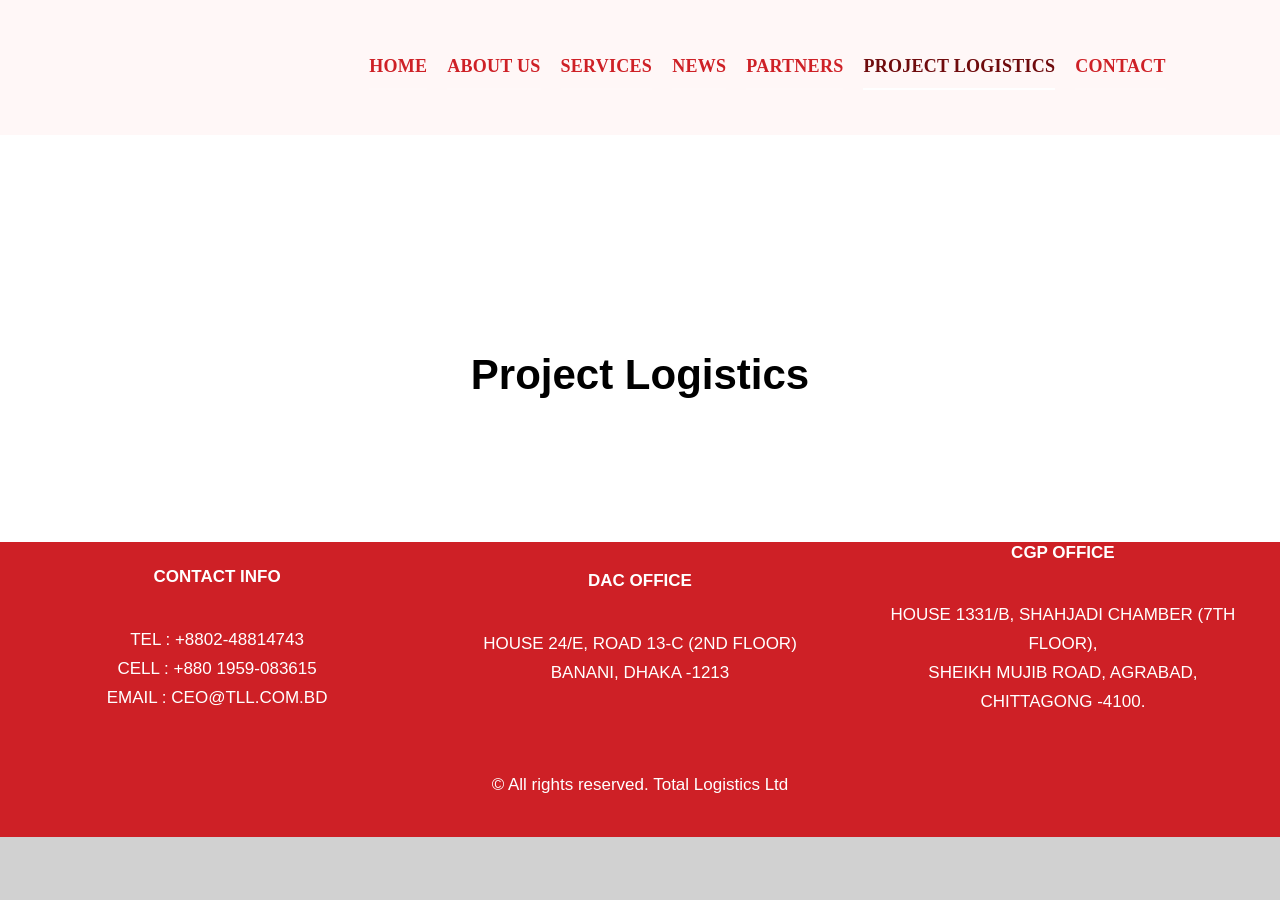
<file: tll_local_website/project-logistics.html>
<!DOCTYPE html>

<html class="avada-html-layout-wide avada-html-header-position-top avada-is-100-percent-template" lang="en-US" prefix="og: http://ogp.me/ns# fb: http://ogp.me/ns/fb#">
<head>
<meta content="IE=edge" http-equiv="X-UA-Compatible"/>
<meta content="text/html; charset=utf-8" http-equiv="Content-Type"/>
<meta content="width=device-width, initial-scale=1" name="viewport"/>
<title>Project Logistics – Total Logistics</title>
<meta content="max-image-preview:large" name="robots"/>
<link href="/feed" rel="alternate" title="Total Logistics » Feed" type="application/rss+xml"/>
<link href="/comments/feed" rel="alternate" title="Total Logistics » Comments Feed" type="application/rss+xml"/>
<link href="/wp-content/uploads/2025/01/cropped-tll.webp" rel="shortcut icon" type="image/x-icon"/>
<!-- Apple Touch Icon -->
<link href="/wp-content/uploads/2025/01/cropped-tll.webp" rel="apple-touch-icon" sizes="180x180"/>
<!-- Android Icon -->
<link href="/wp-content/uploads/2025/01/cropped-tll.webp" rel="icon" sizes="192x192"/>
<!-- MS Edge Icon -->
<meta content="https://tll.com.bd/wp-content/uploads/2025/01/cropped-tll.webp" name="msapplication-TileImage"/>
<link href="/wp-json/oembed/1.0/embed" rel="alternate" title="oEmbed (JSON)" type="application/json+oembed">
<link href="/wp-json/oembed/1.0/embed" rel="alternate" title="oEmbed (XML)" type="text/xml+oembed">
<meta content="Project Logistics" name="description">
<meta content="en_US" property="og:locale"/>
<meta content="article" property="og:type"/>
<meta content="Total Logistics" property="og:site_name"/>
<meta content="  Project Logistics" property="og:title"/>
<meta content="Project Logistics" property="og:description"/>
<meta content="https://tll.com.bd/project-logistics/" property="og:url"/>
<meta content="" property="og:image"/>
<meta content="" property="og:image:width"/>
<meta content="" property="og:image:height"/>
<meta content="" property="og:image:type"/>
<style id="wp-img-auto-sizes-contain-inline-css" type="text/css">
img:is([sizes=auto i],[sizes^="auto," i]){contain-intrinsic-size:3000px 1500px}
/*# sourceURL=wp-img-auto-sizes-contain-inline-css */
</style>
<link href="wp-content/uploads/fusion-styles/4677a75d4d1832ed3f3d9568cc9c48e1.min.css" id="fusion-dynamic-css-css" media="all" rel="stylesheet" type="text/css"/>
<link href="/wp-json" rel="https://api.w.org/"/><link href="/wp-json/wp/v2/pages/2275" rel="alternate" title="JSON" type="application/json"/><link href="/xmlrpc.php" rel="EditURI" title="RSD" type="application/rsd+xml"/>
<meta content="WordPress 6.9.4" name="generator"/>
<link href="/project-logistics" rel="canonical"/>
<link href="/index.html" rel="shortlink"/>
<style id="css-fb-visibility" type="text/css">@media screen and (max-width: 700px){.fusion-no-small-visibility{display:none !important;}body .sm-text-align-center{text-align:center !important;}body .sm-text-align-left{text-align:left !important;}body .sm-text-align-right{text-align:right !important;}body .sm-flex-align-center{justify-content:center !important;}body .sm-flex-align-flex-start{justify-content:flex-start !important;}body .sm-flex-align-flex-end{justify-content:flex-end !important;}body .sm-mx-auto{margin-left:auto !important;margin-right:auto !important;}body .sm-ml-auto{margin-left:auto !important;}body .sm-mr-auto{margin-right:auto !important;}body .fusion-absolute-position-small{position:absolute;top:auto;width:100%;}.awb-sticky.awb-sticky-small{ position: sticky; top: var(--awb-sticky-offset,0); }}@media screen and (min-width: 701px) and (max-width: 1256px){.fusion-no-medium-visibility{display:none !important;}body .md-text-align-center{text-align:center !important;}body .md-text-align-left{text-align:left !important;}body .md-text-align-right{text-align:right !important;}body .md-flex-align-center{justify-content:center !important;}body .md-flex-align-flex-start{justify-content:flex-start !important;}body .md-flex-align-flex-end{justify-content:flex-end !important;}body .md-mx-auto{margin-left:auto !important;margin-right:auto !important;}body .md-ml-auto{margin-left:auto !important;}body .md-mr-auto{margin-right:auto !important;}body .fusion-absolute-position-medium{position:absolute;top:auto;width:100%;}.awb-sticky.awb-sticky-medium{ position: sticky; top: var(--awb-sticky-offset,0); }}@media screen and (min-width: 1257px){.fusion-no-large-visibility{display:none !important;}body .lg-text-align-center{text-align:center !important;}body .lg-text-align-left{text-align:left !important;}body .lg-text-align-right{text-align:right !important;}body .lg-flex-align-center{justify-content:center !important;}body .lg-flex-align-flex-start{justify-content:flex-start !important;}body .lg-flex-align-flex-end{justify-content:flex-end !important;}body .lg-mx-auto{margin-left:auto !important;margin-right:auto !important;}body .lg-ml-auto{margin-left:auto !important;}body .lg-mr-auto{margin-right:auto !important;}body .fusion-absolute-position-large{position:absolute;top:auto;width:100%;}.awb-sticky.awb-sticky-large{ position: sticky; top: var(--awb-sticky-offset,0); }}</style> <script type="text/javascript">
			var doc = document.documentElement;
			doc.setAttribute( 'data-useragent', navigator.userAgent );
		</script>
<style id="global-styles-inline-css" type="text/css">
:root{--wp--preset--aspect-ratio--square: 1;--wp--preset--aspect-ratio--4-3: 4/3;--wp--preset--aspect-ratio--3-4: 3/4;--wp--preset--aspect-ratio--3-2: 3/2;--wp--preset--aspect-ratio--2-3: 2/3;--wp--preset--aspect-ratio--16-9: 16/9;--wp--preset--aspect-ratio--9-16: 9/16;--wp--preset--color--black: #000000;--wp--preset--color--cyan-bluish-gray: #abb8c3;--wp--preset--color--white: #ffffff;--wp--preset--color--pale-pink: #f78da7;--wp--preset--color--vivid-red: #cf2e2e;--wp--preset--color--luminous-vivid-orange: #ff6900;--wp--preset--color--luminous-vivid-amber: #fcb900;--wp--preset--color--light-green-cyan: #7bdcb5;--wp--preset--color--vivid-green-cyan: #00d084;--wp--preset--color--pale-cyan-blue: #8ed1fc;--wp--preset--color--vivid-cyan-blue: #0693e3;--wp--preset--color--vivid-purple: #9b51e0;--wp--preset--color--awb-color-1: #ffffff;--wp--preset--color--awb-color-2: #ffe9b3;--wp--preset--color--awb-color-3: #d1d1d1;--wp--preset--color--awb-color-4: #b8a9d8;--wp--preset--color--awb-color-5: #6f0b0d;--wp--preset--color--awb-color-6: #425a9e;--wp--preset--color--awb-color-7: #0f2385;--wp--preset--color--awb-color-8: #ce2026;--wp--preset--color--awb-color-custom-1: #aed9eb;--wp--preset--gradient--vivid-cyan-blue-to-vivid-purple: linear-gradient(135deg,rgb(6,147,227) 0%,rgb(155,81,224) 100%);--wp--preset--gradient--light-green-cyan-to-vivid-green-cyan: linear-gradient(135deg,rgb(122,220,180) 0%,rgb(0,208,130) 100%);--wp--preset--gradient--luminous-vivid-amber-to-luminous-vivid-orange: linear-gradient(135deg,rgb(252,185,0) 0%,rgb(255,105,0) 100%);--wp--preset--gradient--luminous-vivid-orange-to-vivid-red: linear-gradient(135deg,rgb(255,105,0) 0%,rgb(207,46,46) 100%);--wp--preset--gradient--very-light-gray-to-cyan-bluish-gray: linear-gradient(135deg,rgb(238,238,238) 0%,rgb(169,184,195) 100%);--wp--preset--gradient--cool-to-warm-spectrum: linear-gradient(135deg,rgb(74,234,220) 0%,rgb(151,120,209) 20%,rgb(207,42,186) 40%,rgb(238,44,130) 60%,rgb(251,105,98) 80%,rgb(254,248,76) 100%);--wp--preset--gradient--blush-light-purple: linear-gradient(135deg,rgb(255,206,236) 0%,rgb(152,150,240) 100%);--wp--preset--gradient--blush-bordeaux: linear-gradient(135deg,rgb(254,205,165) 0%,rgb(254,45,45) 50%,rgb(107,0,62) 100%);--wp--preset--gradient--luminous-dusk: linear-gradient(135deg,rgb(255,203,112) 0%,rgb(199,81,192) 50%,rgb(65,88,208) 100%);--wp--preset--gradient--pale-ocean: linear-gradient(135deg,rgb(255,245,203) 0%,rgb(182,227,212) 50%,rgb(51,167,181) 100%);--wp--preset--gradient--electric-grass: linear-gradient(135deg,rgb(202,248,128) 0%,rgb(113,206,126) 100%);--wp--preset--gradient--midnight: linear-gradient(135deg,rgb(2,3,129) 0%,rgb(40,116,252) 100%);--wp--preset--font-size--small: 12.75px;--wp--preset--font-size--medium: 20px;--wp--preset--font-size--large: 25.5px;--wp--preset--font-size--x-large: 42px;--wp--preset--font-size--normal: 17px;--wp--preset--font-size--xlarge: 34px;--wp--preset--font-size--huge: 51px;--wp--preset--spacing--20: 0.44rem;--wp--preset--spacing--30: 0.67rem;--wp--preset--spacing--40: 1rem;--wp--preset--spacing--50: 1.5rem;--wp--preset--spacing--60: 2.25rem;--wp--preset--spacing--70: 3.38rem;--wp--preset--spacing--80: 5.06rem;--wp--preset--shadow--natural: 6px 6px 9px rgba(0, 0, 0, 0.2);--wp--preset--shadow--deep: 12px 12px 50px rgba(0, 0, 0, 0.4);--wp--preset--shadow--sharp: 6px 6px 0px rgba(0, 0, 0, 0.2);--wp--preset--shadow--outlined: 6px 6px 0px -3px rgb(255, 255, 255), 6px 6px rgb(0, 0, 0);--wp--preset--shadow--crisp: 6px 6px 0px rgb(0, 0, 0);}:where(.is-layout-flex){gap: 0.5em;}:where(.is-layout-grid){gap: 0.5em;}body .is-layout-flex{display: flex;}.is-layout-flex{flex-wrap: wrap;align-items: center;}.is-layout-flex > :is(*, div){margin: 0;}body .is-layout-grid{display: grid;}.is-layout-grid > :is(*, div){margin: 0;}:where(.wp-block-columns.is-layout-flex){gap: 2em;}:where(.wp-block-columns.is-layout-grid){gap: 2em;}:where(.wp-block-post-template.is-layout-flex){gap: 1.25em;}:where(.wp-block-post-template.is-layout-grid){gap: 1.25em;}.has-black-color{color: var(--wp--preset--color--black) !important;}.has-cyan-bluish-gray-color{color: var(--wp--preset--color--cyan-bluish-gray) !important;}.has-white-color{color: var(--wp--preset--color--white) !important;}.has-pale-pink-color{color: var(--wp--preset--color--pale-pink) !important;}.has-vivid-red-color{color: var(--wp--preset--color--vivid-red) !important;}.has-luminous-vivid-orange-color{color: var(--wp--preset--color--luminous-vivid-orange) !important;}.has-luminous-vivid-amber-color{color: var(--wp--preset--color--luminous-vivid-amber) !important;}.has-light-green-cyan-color{color: var(--wp--preset--color--light-green-cyan) !important;}.has-vivid-green-cyan-color{color: var(--wp--preset--color--vivid-green-cyan) !important;}.has-pale-cyan-blue-color{color: var(--wp--preset--color--pale-cyan-blue) !important;}.has-vivid-cyan-blue-color{color: var(--wp--preset--color--vivid-cyan-blue) !important;}.has-vivid-purple-color{color: var(--wp--preset--color--vivid-purple) !important;}.has-black-background-color{background-color: var(--wp--preset--color--black) !important;}.has-cyan-bluish-gray-background-color{background-color: var(--wp--preset--color--cyan-bluish-gray) !important;}.has-white-background-color{background-color: var(--wp--preset--color--white) !important;}.has-pale-pink-background-color{background-color: var(--wp--preset--color--pale-pink) !important;}.has-vivid-red-background-color{background-color: var(--wp--preset--color--vivid-red) !important;}.has-luminous-vivid-orange-background-color{background-color: var(--wp--preset--color--luminous-vivid-orange) !important;}.has-luminous-vivid-amber-background-color{background-color: var(--wp--preset--color--luminous-vivid-amber) !important;}.has-light-green-cyan-background-color{background-color: var(--wp--preset--color--light-green-cyan) !important;}.has-vivid-green-cyan-background-color{background-color: var(--wp--preset--color--vivid-green-cyan) !important;}.has-pale-cyan-blue-background-color{background-color: var(--wp--preset--color--pale-cyan-blue) !important;}.has-vivid-cyan-blue-background-color{background-color: var(--wp--preset--color--vivid-cyan-blue) !important;}.has-vivid-purple-background-color{background-color: var(--wp--preset--color--vivid-purple) !important;}.has-black-border-color{border-color: var(--wp--preset--color--black) !important;}.has-cyan-bluish-gray-border-color{border-color: var(--wp--preset--color--cyan-bluish-gray) !important;}.has-white-border-color{border-color: var(--wp--preset--color--white) !important;}.has-pale-pink-border-color{border-color: var(--wp--preset--color--pale-pink) !important;}.has-vivid-red-border-color{border-color: var(--wp--preset--color--vivid-red) !important;}.has-luminous-vivid-orange-border-color{border-color: var(--wp--preset--color--luminous-vivid-orange) !important;}.has-luminous-vivid-amber-border-color{border-color: var(--wp--preset--color--luminous-vivid-amber) !important;}.has-light-green-cyan-border-color{border-color: var(--wp--preset--color--light-green-cyan) !important;}.has-vivid-green-cyan-border-color{border-color: var(--wp--preset--color--vivid-green-cyan) !important;}.has-pale-cyan-blue-border-color{border-color: var(--wp--preset--color--pale-cyan-blue) !important;}.has-vivid-cyan-blue-border-color{border-color: var(--wp--preset--color--vivid-cyan-blue) !important;}.has-vivid-purple-border-color{border-color: var(--wp--preset--color--vivid-purple) !important;}.has-vivid-cyan-blue-to-vivid-purple-gradient-background{background: var(--wp--preset--gradient--vivid-cyan-blue-to-vivid-purple) !important;}.has-light-green-cyan-to-vivid-green-cyan-gradient-background{background: var(--wp--preset--gradient--light-green-cyan-to-vivid-green-cyan) !important;}.has-luminous-vivid-amber-to-luminous-vivid-orange-gradient-background{background: var(--wp--preset--gradient--luminous-vivid-amber-to-luminous-vivid-orange) !important;}.has-luminous-vivid-orange-to-vivid-red-gradient-background{background: var(--wp--preset--gradient--luminous-vivid-orange-to-vivid-red) !important;}.has-very-light-gray-to-cyan-bluish-gray-gradient-background{background: var(--wp--preset--gradient--very-light-gray-to-cyan-bluish-gray) !important;}.has-cool-to-warm-spectrum-gradient-background{background: var(--wp--preset--gradient--cool-to-warm-spectrum) !important;}.has-blush-light-purple-gradient-background{background: var(--wp--preset--gradient--blush-light-purple) !important;}.has-blush-bordeaux-gradient-background{background: var(--wp--preset--gradient--blush-bordeaux) !important;}.has-luminous-dusk-gradient-background{background: var(--wp--preset--gradient--luminous-dusk) !important;}.has-pale-ocean-gradient-background{background: var(--wp--preset--gradient--pale-ocean) !important;}.has-electric-grass-gradient-background{background: var(--wp--preset--gradient--electric-grass) !important;}.has-midnight-gradient-background{background: var(--wp--preset--gradient--midnight) !important;}.has-small-font-size{font-size: var(--wp--preset--font-size--small) !important;}.has-medium-font-size{font-size: var(--wp--preset--font-size--medium) !important;}.has-large-font-size{font-size: var(--wp--preset--font-size--large) !important;}.has-x-large-font-size{font-size: var(--wp--preset--font-size--x-large) !important;}
/*# sourceURL=global-styles-inline-css */
</style>
</meta></link></link></head>
<body class="wp-singular page-template page-template-100-width page-template-100-width-php page page-id-2275 wp-theme-Avada awb-no-sidebars fusion-image-hovers fusion-pagination-sizing fusion-button_type-flat fusion-button_span-no fusion-button_gradient-linear avada-image-rollover-circle-yes avada-image-rollover-yes avada-image-rollover-direction-left fusion-body ltr fusion-sticky-header no-tablet-sticky-header no-mobile-sticky-header no-mobile-slidingbar no-mobile-totop fusion-disable-outline fusion-sub-menu-fade mobile-logo-pos-left layout-wide-mode avada-has-boxed-modal-shadow- layout-scroll-offset-full avada-has-zero-margin-offset-top fusion-top-header menu-text-align-center mobile-menu-design-classic fusion-show-pagination-text fusion-header-layout-v3 avada-responsive avada-footer-fx-none avada-menu-highlight-style-bar fusion-search-form-clean fusion-main-menu-search-overlay fusion-avatar-circle avada-sticky-shrinkage avada-blog-layout-large avada-blog-archive-layout-large avada-header-shadow-no avada-menu-icon-position-left avada-has-megamenu-shadow avada-has-mobile-menu-search avada-has-main-nav-search-icon avada-has-breadcrumb-mobile-hidden avada-has-titlebar-hide avada-header-border-color-full-transparent avada-has-pagination-width_height avada-flyout-menu-direction-fade avada-ec-views-v1" data-awb-post-id="2275">
<a class="skip-link screen-reader-text" href="/project-logistics.html">Skip to content</a>
<div id="boxed-wrapper">
<div class="fusion-wrapper" id="wrapper">
<div id="home" style="position:relative;top:-1px;"></div>
<div class="fusion-slider-visibility" id="sliders-container">
</div>
<div class="fusion-tb-header"><div class="fusion-fullwidth fullwidth-box fusion-builder-row-1 fusion-flex-container has-pattern-background has-mask-background hundred-percent-fullwidth non-hundred-percent-height-scrolling fusion-sticky-container fusion-custom-z-index fusion-absolute-container fusion-absolute-position-small fusion-absolute-position-medium fusion-absolute-position-large" data-scroll-offset="0" data-sticky-height-transition="1" data-sticky-large-visibility="1" data-sticky-offset="0" data-transition-offset="0" style="--link_color: #ce2026;--awb-background-blend-mode:darken;--awb-border-sizes-top:0px;--awb-border-sizes-bottom:0px;--awb-border-sizes-left:0px;--awb-border-sizes-right:0px;--awb-border-radius-top-left:0px;--awb-border-radius-top-right:0px;--awb-border-radius-bottom-right:0px;--awb-border-radius-bottom-left:0px;--awb-z-index:20051;--awb-padding-top:0px;--awb-padding-right:0px;--awb-padding-bottom:0px;--awb-padding-left:50px;--awb-padding-right-medium:30px;--awb-padding-left-medium:30px;--awb-padding-right-small:0px;--awb-margin-top:0px;--awb-margin-bottom:0px;--awb-margin-top-small:0px;--awb-min-height:135px;--awb-min-height-small:100px;--awb-background-color:rgba(255,247,247,0.89);--awb-background-size:contain;--awb-sticky-background-color:rgba(255,247,247,0.89) !important;--awb-sticky-height:80px !important;--awb-flex-wrap:wrap;"><div class="fusion-builder-row fusion-row fusion-flex-align-items-stretch fusion-flex-content-wrap" style="width:calc( 100% + 0px ) !important;max-width:calc( 100% + 0px ) !important;margin-left: calc(-0px / 2 );margin-right: calc(-0px / 2 );"><div class="fusion-layout-column fusion_builder_column fusion-builder-column-0 fusion-flex-column" style="--awb-padding-left:10px;--awb-padding-left-medium:0px;--awb-bg-size:cover;--awb-width-large:25%;--awb-margin-top-large:0px;--awb-spacing-right-large:calc( 0.08 * calc( 100% - 0 ) );--awb-margin-bottom-large:0px;--awb-spacing-left-large:0px;--awb-width-medium:50%;--awb-order-medium:0;--awb-spacing-right-medium:calc( 0.04 * calc( 100% - 0 ) );--awb-spacing-left-medium:0px;--awb-width-small:66.666666666667%;--awb-order-small:0;--awb-spacing-right-small:calc( 0.03 * calc( 100% - 0 ) );--awb-spacing-left-small:0px;"><div class="fusion-column-wrapper fusion-column-has-shadow fusion-flex-justify-content-center fusion-content-layout-column"><div class="fusion-image-element" style="--awb-caption-title-font-family:var(--h2_typography-font-family);--awb-caption-title-font-weight:var(--h2_typography-font-weight);--awb-caption-title-font-style:var(--h2_typography-font-style);--awb-caption-title-size:var(--h2_typography-font-size);--awb-caption-title-transform:var(--h2_typography-text-transform);--awb-caption-title-line-height:var(--h2_typography-line-height);--awb-caption-title-letter-spacing:var(--h2_typography-letter-spacing);"><span class="fusion-imageframe imageframe-none imageframe-1 hover-type-none"><a aria-label="tll-logo" class="fusion-no-lightbox" href="/index.html" target="_self"><img alt="" class="lazyload img-responsive wp-image-2114" data-orig-sizes="(max-width: 700px) 100vw, 416px" data-orig-src="https://tll.com.bd/wp-content/uploads/2025/02/tll-logo.png" data-sizes="auto" data-srcset="https://tll.com.bd/wp-content/uploads/2025/02/tll-logo-200x70.png 200w, https://tll.com.bd/wp-content/uploads/2025/02/tll-logo-400x140.png 400w, https://tll.com.bd/wp-content/uploads/2025/02/tll-logo.png 416w" decoding="async" fetchpriority="high" height="146" src="wp-content/uploads/2025/02/tll-logo.png" srcset="data:image/svg+xml,%3Csvg%20xmlns%3D%27http%3A%2F%2Fwww.w3.org%2F2000%2Fsvg%27%20width%3D%27416%27%20height%3D%27146%27%20viewBox%3D%270%200%20416%20146%27%3E%3Crect%20width%3D%27416%27%20height%3D%27146%27%20fill-opacity%3D%220%22%2F%3E%3C%2Fsvg%3E" width="416"/></a></span></div></div></div><div class="fusion-layout-column fusion_builder_column fusion-builder-column-1 fusion-flex-column fusion-no-medium-visibility fusion-no-large-visibility" style="--awb-padding-left:10px;--awb-padding-left-medium:0px;--awb-bg-size:cover;--awb-width-large:25%;--awb-margin-top-large:0px;--awb-spacing-right-large:calc( 0.08 * calc( 100% - 0 ) );--awb-margin-bottom-large:0px;--awb-spacing-left-large:0px;--awb-width-medium:50%;--awb-order-medium:0;--awb-spacing-right-medium:calc( 0.04 * calc( 100% - 0 ) );--awb-spacing-left-medium:0px;--awb-width-small:33.333333333333%;--awb-order-small:0;--awb-spacing-right-small:calc( 0.06 * calc( 100% - 0 ) );--awb-spacing-left-small:0px;"><div class="fusion-column-wrapper fusion-column-has-shadow fusion-flex-justify-content-center fusion-content-layout-column"><nav aria-label="Corporation Main Menu" class="awb-menu awb-menu_row awb-menu_em-hover mobile-mode-collapse-to-button awb-menu_icons-left awb-menu_dc-yes mobile-trigger-fullwidth-off awb-menu_mobile-toggle awb-menu_indent-left mobile-size-full-absolute loading mega-menu-loading awb-menu_desktop awb-menu_dropdown awb-menu_expand-right awb-menu_transition-fade fusion-no-medium-visibility fusion-no-large-visibility" data-breakpoint="1256" data-count="0" data-expand="right" data-transition-time="300" data-transition-type="fade" style="--awb-main-justify-content:flex-start;--awb-mobile-nav-button-align-hor:center;--awb-mobile-trigger-color:#ffffff;--awb-mobile-trigger-background-color:#ce2026;--awb-mobile-justify:flex-start;--awb-mobile-caret-left:auto;--awb-mobile-caret-right:0;--awb-fusion-font-family-typography:inherit;--awb-fusion-font-style-typography:normal;--awb-fusion-font-weight-typography:400;--awb-fusion-font-family-submenu-typography:inherit;--awb-fusion-font-style-submenu-typography:normal;--awb-fusion-font-weight-submenu-typography:400;--awb-fusion-font-family-mobile-typography:inherit;--awb-fusion-font-style-mobile-typography:normal;--awb-fusion-font-weight-mobile-typography:400;"><button aria-controls="menu-corporation-main-menu" aria-expanded="false" class="awb-menu__m-toggle awb-menu__m-toggle_no-text" type="button"><span class="awb-menu__m-toggle-inner"><span class="collapsed-nav-text"><span class="screen-reader-text">Toggle Navigation</span></span><span class="awb-menu__m-collapse-icon awb-menu__m-collapse-icon_no-text"><span class="awb-menu__m-collapse-icon-open awb-menu__m-collapse-icon-open_no-text fa-bars fas"></span><span class="awb-menu__m-collapse-icon-close awb-menu__m-collapse-icon-close_no-text fa-times fas"></span></span></span></button><ul class="fusion-menu awb-menu__main-ul awb-menu__main-ul_row" id="menu-corporation-main-menu"><li class="menu-item menu-item-type-post_type menu-item-object-page menu-item-home menu-item-9 awb-menu__li awb-menu__main-li awb-menu__main-li_regular" data-item-id="9" id="menu-item-9"><span class="awb-menu__main-background-default awb-menu__main-background-default_fade"></span><span class="awb-menu__main-background-active awb-menu__main-background-active_fade"></span><a class="awb-menu__main-a awb-menu__main-a_regular" href="/index.html"><span class="menu-text">Home</span></a></li><li class="menu-item menu-item-type-post_type menu-item-object-page menu-item-72 awb-menu__li awb-menu__main-li awb-menu__main-li_regular" data-item-id="72" id="menu-item-72"><span class="awb-menu__main-background-default awb-menu__main-background-default_fade"></span><span class="awb-menu__main-background-active awb-menu__main-background-active_fade"></span><a class="awb-menu__main-a awb-menu__main-a_regular" href="/about.html"><span class="menu-text">About Us</span></a></li><li class="menu-item menu-item-type-post_type menu-item-object-page menu-item-2254 awb-menu__li awb-menu__main-li awb-menu__main-li_regular" data-item-id="2254" id="menu-item-2254"><span class="awb-menu__main-background-default awb-menu__main-background-default_fade"></span><span class="awb-menu__main-background-active awb-menu__main-background-active_fade"></span><a class="awb-menu__main-a awb-menu__main-a_regular" href="/services.html"><span class="menu-text">Services</span></a></li><li class="menu-item menu-item-type-post_type menu-item-object-page menu-item-2281 awb-menu__li awb-menu__main-li awb-menu__main-li_regular" data-item-id="2281" id="menu-item-2281"><span class="awb-menu__main-background-default awb-menu__main-background-default_fade"></span><span class="awb-menu__main-background-active awb-menu__main-background-active_fade"></span><a class="awb-menu__main-a awb-menu__main-a_regular" href="/news.html"><span class="menu-text">News</span></a></li><li class="menu-item menu-item-type-post_type menu-item-object-page menu-item-2282 awb-menu__li awb-menu__main-li awb-menu__main-li_regular" data-item-id="2282" id="menu-item-2282"><span class="awb-menu__main-background-default awb-menu__main-background-default_fade"></span><span class="awb-menu__main-background-active awb-menu__main-background-active_fade"></span><a class="awb-menu__main-a awb-menu__main-a_regular" href="/partners.html"><span class="menu-text">Partners</span></a></li><li class="menu-item menu-item-type-post_type menu-item-object-page current-menu-item page_item page-item-2275 current_page_item menu-item-2289 awb-menu__li awb-menu__main-li awb-menu__main-li_regular" data-item-id="2289" id="menu-item-2289"><span class="awb-menu__main-background-default awb-menu__main-background-default_fade"></span><span class="awb-menu__main-background-active awb-menu__main-background-active_fade"></span><a aria-current="page" class="awb-menu__main-a awb-menu__main-a_regular" href="/project-logistics.html"><span class="menu-text">Project Logistics</span></a></li><li class="menu-item menu-item-type-post_type menu-item-object-page menu-item-2168 awb-menu__li awb-menu__main-li awb-menu__main-li_regular" data-item-id="2168" id="menu-item-2168"><span class="awb-menu__main-background-default awb-menu__main-background-default_fade"></span><span class="awb-menu__main-background-active awb-menu__main-background-active_fade"></span><a class="awb-menu__main-a awb-menu__main-a_regular" href="/contact.html"><span class="menu-text">Contact</span></a></li></ul></nav></div></div><div class="fusion-layout-column fusion_builder_column fusion-builder-column-2 fusion_builder_column_2_3 2_3 fusion-flex-column fusion-no-small-visibility fusion-no-medium-visibility" data-scroll-devices="small-visibility,medium-visibility,large-visibility" style="--awb-bg-size:cover;--awb-width-large:66.666666666667%;--awb-margin-top-large:0px;--awb-spacing-right-large:calc( 0.03 * calc( 100% - 0 ) );--awb-margin-bottom-large:0px;--awb-spacing-left-large:calc( 0.03 * calc( 100% - 0 ) );--awb-width-medium:50%;--awb-order-medium:0;--awb-spacing-right-medium:calc( 0.04 * calc( 100% - 0 ) );--awb-spacing-left-medium:calc( 0.04 * calc( 100% - 0 ) );--awb-width-small:100%;--awb-order-small:0;--awb-spacing-right-small:0px;--awb-spacing-left-small:0px;"><div class="fusion-column-wrapper fusion-column-has-shadow fusion-flex-justify-content-center fusion-content-layout-column"><nav aria-label="Corporation Main Menu" class="awb-menu awb-menu_row awb-menu_em-hover mobile-mode-collapse-to-button awb-menu_icons-left awb-menu_dc-yes mobile-trigger-fullwidth-off awb-menu_mobile-toggle awb-menu_indent-left mobile-size-full-absolute loading mega-menu-loading awb-menu_desktop awb-menu_dropdown awb-menu_expand-right awb-menu_transition-slide_up" data-breakpoint="0" data-count="1" data-expand="right" data-transition-time="300" data-transition-type="center" style="--awb-font-size:18px;--awb-line-height:var(--awb-typography3-line-height);--awb-text-transform:uppercase;--awb-bg:rgba(255,255,255,0);--awb-gap:20px;--awb-align-items:center;--awb-justify-content:center;--awb-items-padding-top:6px;--awb-items-padding-bottom:6px;--awb-border-color:rgba(255,255,255,0.07);--awb-border-bottom:2px;--awb-color:var(--awb-color8);--awb-letter-spacing:var(--awb-typography3-letter-spacing);--awb-active-color:#6f0b0d;--awb-active-border-bottom:2px;--awb-active-border-color:#ffffff;--awb-submenu-color:hsla(var(--awb-color1-h),var(--awb-color1-s),var(--awb-color1-l),calc(var(--awb-color1-a) - 20%));--awb-submenu-bg:var(--awb-color8);--awb-submenu-sep-color:#ffffff;--awb-submenu-active-bg:hsla(var(--awb-color8-h),var(--awb-color8-s),calc(var(--awb-color8-l) + 10%),var(--awb-color8-a));--awb-submenu-active-color:var(--awb-color1);--awb-submenu-space:9px;--awb-submenu-font-size:13px;--awb-submenu-text-transform:uppercase;--awb-submenu-line-height:var(--awb-typography5-line-height);--awb-submenu-letter-spacing:var(--awb-typography5-letter-spacing);--awb-icons-color:#ffffff;--awb-icons-hover-color:var(--awb-color5);--awb-main-justify-content:flex-start;--awb-mobile-nav-button-align-hor:flex-end;--awb-mobile-bg:var(--awb-color1);--awb-mobile-color:var(--awb-color7);--awb-mobile-active-bg:var(--awb-color1);--awb-mobile-active-color:var(--awb-color8);--awb-trigger-padding-top:0px;--awb-trigger-padding-right:0px;--awb-trigger-padding-bottom:0px;--awb-trigger-padding-left:0px;--awb-mobile-trigger-color:var(--awb-color8);--awb-justify-title:flex-start;--awb-mobile-justify:flex-start;--awb-mobile-caret-left:auto;--awb-mobile-caret-right:0;--awb-fusion-font-family-typography:'Iowan Old Style', 'Apple Garamond', Baskerville, 'Times New Roman', 'Droid Serif', Times, 'Source Serif Pro', serif;--awb-fusion-font-style-typography:normal;--awb-fusion-font-weight-typography:700;--awb-fusion-font-family-submenu-typography:&quot;Alata&quot;;--awb-fusion-font-style-submenu-typography:normal;--awb-fusion-font-weight-submenu-typography:400;--awb-fusion-font-family-mobile-typography:&quot;Inter&quot;;--awb-fusion-font-style-mobile-typography:normal;--awb-fusion-font-weight-mobile-typography:700;"><ul class="fusion-menu awb-menu__main-ul awb-menu__main-ul_row" id="menu-corporation-main-menu-1"><li class="menu-item menu-item-type-post_type menu-item-object-page menu-item-home menu-item-9 awb-menu__li awb-menu__main-li awb-menu__main-li_regular" data-item-id="9"><span class="awb-menu__main-background-default awb-menu__main-background-default_center"></span><span class="awb-menu__main-background-active awb-menu__main-background-active_center"></span><a class="awb-menu__main-a awb-menu__main-a_regular" href="/index.html"><span class="menu-text">Home</span></a></li><li class="menu-item menu-item-type-post_type menu-item-object-page menu-item-72 awb-menu__li awb-menu__main-li awb-menu__main-li_regular" data-item-id="72"><span class="awb-menu__main-background-default awb-menu__main-background-default_center"></span><span class="awb-menu__main-background-active awb-menu__main-background-active_center"></span><a class="awb-menu__main-a awb-menu__main-a_regular" href="/about.html"><span class="menu-text">About Us</span></a></li><li class="menu-item menu-item-type-post_type menu-item-object-page menu-item-2254 awb-menu__li awb-menu__main-li awb-menu__main-li_regular" data-item-id="2254"><span class="awb-menu__main-background-default awb-menu__main-background-default_center"></span><span class="awb-menu__main-background-active awb-menu__main-background-active_center"></span><a class="awb-menu__main-a awb-menu__main-a_regular" href="/services.html"><span class="menu-text">Services</span></a></li><li class="menu-item menu-item-type-post_type menu-item-object-page menu-item-2281 awb-menu__li awb-menu__main-li awb-menu__main-li_regular" data-item-id="2281"><span class="awb-menu__main-background-default awb-menu__main-background-default_center"></span><span class="awb-menu__main-background-active awb-menu__main-background-active_center"></span><a class="awb-menu__main-a awb-menu__main-a_regular" href="/news.html"><span class="menu-text">News</span></a></li><li class="menu-item menu-item-type-post_type menu-item-object-page menu-item-2282 awb-menu__li awb-menu__main-li awb-menu__main-li_regular" data-item-id="2282"><span class="awb-menu__main-background-default awb-menu__main-background-default_center"></span><span class="awb-menu__main-background-active awb-menu__main-background-active_center"></span><a class="awb-menu__main-a awb-menu__main-a_regular" href="/partners.html"><span class="menu-text">Partners</span></a></li><li class="menu-item menu-item-type-post_type menu-item-object-page current-menu-item page_item page-item-2275 current_page_item menu-item-2289 awb-menu__li awb-menu__main-li awb-menu__main-li_regular" data-item-id="2289"><span class="awb-menu__main-background-default awb-menu__main-background-default_center"></span><span class="awb-menu__main-background-active awb-menu__main-background-active_center"></span><a aria-current="page" class="awb-menu__main-a awb-menu__main-a_regular" href="/project-logistics.html"><span class="menu-text">Project Logistics</span></a></li><li class="menu-item menu-item-type-post_type menu-item-object-page menu-item-2168 awb-menu__li awb-menu__main-li awb-menu__main-li_regular" data-item-id="2168"><span class="awb-menu__main-background-default awb-menu__main-background-default_center"></span><span class="awb-menu__main-background-active awb-menu__main-background-active_center"></span><a class="awb-menu__main-a awb-menu__main-a_regular" href="/contact.html"><span class="menu-text">Contact</span></a></li></ul></nav></div></div></div></div>
</div>
<main class="clearfix width-100" id="main">
<div class="fusion-row" style="max-width:100%;">
<section class="full-width" id="content">
<div class="post-2275 page type-page status-publish has-post-thumbnail hentry" id="post-2275">
<span class="entry-title rich-snippet-hidden">Project Logistics</span><span class="vcard rich-snippet-hidden"><span class="fn"><a href="/author/webdev.html" rel="author" title="Posts by webdev">webdev</a></span></span><span class="updated rich-snippet-hidden">2025-02-27T10:49:52+06:00</span> <div class="post-content">
<div class="fusion-fullwidth fullwidth-box fusion-builder-row-2 fusion-flex-container has-pattern-background has-mask-background fusion-parallax-none nonhundred-percent-fullwidth non-hundred-percent-height-scrolling lazyload" data-bg="https://tll.com.bd/wp-content/uploads/2025/02/rsz_613292_273065.png" style="--link_hover_color: var(--awb-color5);--link_color: var(--awb-color5);--awb-background-blend-mode:lighten;--awb-border-color:var(--awb-color1);--awb-border-radius-top-left:0px;--awb-border-radius-top-right:0px;--awb-border-radius-bottom-right:0px;--awb-border-radius-bottom-left:0px;--awb-padding-top:0px;--awb-padding-bottom:275px;--awb-padding-left:0px;--awb-padding-top-medium:185px;--awb-padding-top-small:149px;--awb-padding-right-small:40px;--awb-padding-left-small:40px;--awb-margin-bottom:0px;--awb-margin-bottom-medium:0px;--awb-margin-bottom-small:60px;--awb-background-size:cover;--awb-flex-wrap:wrap;--awb-filter:brightness(80%) opacity(50%);--awb-filter-transition:filter 0.3s ease;--awb-filter-hover:brightness(80%) opacity(50%);"><div class="awb-background-mask" style="background-image:  url();opacity: 0 ;transform: scale(-1, -1);"></div><div class="fusion-builder-row fusion-row fusion-flex-align-items-center fusion-flex-content-wrap" style="max-width:1248px;margin-left: calc(-4% / 2 );margin-right: calc(-4% / 2 );"></div></div><div class="fusion-fullwidth fullwidth-box fusion-builder-row-3 fusion-flex-container has-pattern-background has-mask-background hundred-percent-fullwidth non-hundred-percent-height-scrolling" style="--awb-border-radius-top-left:0px;--awb-border-radius-top-right:0px;--awb-border-radius-bottom-right:0px;--awb-border-radius-bottom-left:0px;--awb-padding-top:75px;--awb-padding-bottom:75px;--awb-flex-wrap:wrap;"><div class="fusion-builder-row fusion-row fusion-flex-align-items-center fusion-flex-justify-content-space-between fusion-flex-content-wrap" style="width:104% !important;max-width:104% !important;margin-left: calc(-4% / 2 );margin-right: calc(-4% / 2 );"><div class="fusion-layout-column fusion_builder_column fusion-builder-column-3 fusion_builder_column_1_1 1_1 fusion-flex-column" style="--awb-bg-size:cover;--awb-width-large:100%;--awb-margin-top-large:0px;--awb-spacing-right-large:1.92%;--awb-margin-bottom-large:20px;--awb-spacing-left-large:1.92%;--awb-width-medium:100%;--awb-order-medium:0;--awb-spacing-right-medium:1.92%;--awb-spacing-left-medium:1.92%;--awb-width-small:100%;--awb-order-small:0;--awb-spacing-right-small:1.92%;--awb-spacing-left-small:1.92%;"><div class="fusion-column-wrapper fusion-column-has-shadow fusion-flex-justify-content-flex-start fusion-content-layout-column"><div class="fusion-text fusion-text-1"><h2 style="text-align: center;"><span style="color: #000000;"><strong>Project Logistics</strong></span></h2>
</div></div></div></div></div>
</div>
</div>
</section>
</div> <!-- fusion-row -->
</main> <!-- #main -->
<div class="fusion-tb-footer fusion-footer"><div class="fusion-footer-widget-area fusion-widget-area"><div class="fusion-fullwidth fullwidth-box fusion-builder-row-4 fusion-flex-container has-pattern-background has-mask-background hundred-percent-fullwidth non-hundred-percent-height-scrolling" style="--awb-border-radius-top-left:0px;--awb-border-radius-top-right:0px;--awb-border-radius-bottom-right:0px;--awb-border-radius-bottom-left:0px;--awb-background-color:var(--awb-color8);--awb-flex-wrap:wrap;"><div class="fusion-builder-row fusion-row fusion-flex-align-items-flex-start fusion-flex-content-wrap" style="width:104% !important;max-width:104% !important;margin-left: calc(-4% / 2 );margin-right: calc(-4% / 2 );"><div class="fusion-layout-column fusion_builder_column fusion-builder-column-4 fusion_builder_column_1_3 1_3 fusion-flex-column fusion-flex-align-self-center" data-scroll-devices="small-visibility,medium-visibility,large-visibility" style="--awb-bg-size:cover;--awb-width-large:33.333333333333%;--awb-margin-top-large:0px;--awb-spacing-right-large:5.76%;--awb-margin-bottom-large:20px;--awb-spacing-left-large:5.76%;--awb-width-medium:33.333333333333%;--awb-order-medium:0;--awb-spacing-right-medium:5.76%;--awb-spacing-left-medium:5.76%;--awb-width-small:100%;--awb-order-small:0;--awb-spacing-right-small:1.92%;--awb-spacing-left-small:1.92%;"><div class="fusion-column-wrapper fusion-column-has-shadow fusion-flex-justify-content-center fusion-content-layout-column"><div class="fusion-text fusion-text-2" style="--awb-text-color:#ffffff;"><div class="third columns no-float s-repeatable-item s-last-row" data-sorting-index="0">
<div class="clearfix">
<div class="">
<div class="">
<div class="s-item-text-group s-animation-page-slide_in">
<div class="s-item-title">
<div class="s-component s-text">
<div class="">
<div class="s-component-content s-font-heading">
<div class="s-rich-text-wrapper">
<p class="s-rich-text-wrapper s-rich-text-wrapper" style="text-align: center;"><strong> CONTACT INFO</strong></p>
</div>
</div>
</div>
</div>
</div>
</div>
</div>
</div>
</div>
</div>
</div><div class="fusion-text fusion-text-3" style="--awb-text-color:#ffffff;"><div class="third columns no-float s-repeatable-item s-last-row" data-sorting-index="0">
<div class="clearfix">
<div class="">
<div class="">
<div class="s-item-text-group s-animation-page-slide_in">
<div class="s-item-title">
<div class="s-component s-text">
<div class="">
<div class="s-component-content s-font-heading">
<div class="s-rich-text-wrapper"></div>
</div>
</div>
</div>
</div>
<div class="s-item-text">
<div class="s-component s-text">
<div class="">
<div class="s-component-content s-font-body">
<div class="s-rich-text-wrapper">
<p class="s-rich-text-wrapper s-rich-text-wrapper s-rich-text-wrapper s-rich-text-wrapper" style="text-align: center;">TEL : +8802-48814743<br/>
CELL : +880 1959-083615<br/>
EMAIL : CEO@TLL.COM.BD</p>
</div>
</div>
</div>
</div>
</div>
</div>
</div>
</div>
</div>
</div>
</div></div></div><div class="fusion-layout-column fusion_builder_column fusion-builder-column-5 fusion_builder_column_1_3 1_3 fusion-flex-column fusion-flex-align-self-center" data-scroll-devices="small-visibility,medium-visibility,large-visibility" style="--awb-bg-size:cover;--awb-width-large:33.333333333333%;--awb-margin-top-large:0px;--awb-spacing-right-large:5.76%;--awb-margin-bottom-large:20px;--awb-spacing-left-large:5.76%;--awb-width-medium:33.333333333333%;--awb-order-medium:0;--awb-spacing-right-medium:5.76%;--awb-spacing-left-medium:5.76%;--awb-width-small:100%;--awb-order-small:0;--awb-spacing-right-small:1.92%;--awb-spacing-left-small:1.92%;"><div class="fusion-column-wrapper fusion-column-has-shadow fusion-flex-justify-content-center fusion-content-layout-column"><div class="fusion-text fusion-text-4" style="--awb-text-color:#ffffff;--awb-margin-top:-20px;"><div class="third columns no-float s-repeatable-item s-last-row" data-sorting-index="0">
<div class="clearfix">
<div class="">
<div class="">
<div class="s-item-text-group s-animation-page-slide_in">
<div class="s-item-title">
<div class="s-component s-text">
<div class="">
<div class="s-component-content s-font-heading">
<div class="s-rich-text-wrapper">
<p class="s-rich-text-wrapper s-rich-text-wrapper" style="text-align: center;"><strong>DAC OFFICE</strong></p>
</div>
</div>
</div>
</div>
</div>
</div>
</div>
</div>
</div>
</div>
</div><div class="fusion-text fusion-text-5" style="--awb-text-color:#ffffff;"><div class="third columns no-float s-repeatable-item s-last-row" data-sorting-index="0">
<p style="text-align: center;">HOUSE 24/E, ROAD 13-C (2ND FLOOR)<br/>
BANANI, DHAKA -1213</p>
</div>
</div></div></div><div class="fusion-layout-column fusion_builder_column fusion-builder-column-6 fusion_builder_column_1_3 1_3 fusion-flex-column fusion-flex-align-self-center" data-scroll-devices="small-visibility,medium-visibility,large-visibility" style="--awb-bg-size:cover;--awb-width-large:33.333333333333%;--awb-margin-top-large:0px;--awb-spacing-right-large:5.76%;--awb-margin-bottom-large:20px;--awb-spacing-left-large:5.76%;--awb-width-medium:33.333333333333%;--awb-order-medium:0;--awb-spacing-right-medium:5.76%;--awb-spacing-left-medium:5.76%;--awb-width-small:100%;--awb-order-small:0;--awb-spacing-right-small:1.92%;--awb-spacing-left-small:1.92%;"><div class="fusion-column-wrapper fusion-column-has-shadow fusion-flex-justify-content-center fusion-content-layout-column"><div class="fusion-text fusion-text-6" style="--awb-text-color:#ffffff;--awb-margin-top:-20px;"><div class="third columns no-float s-repeatable-item s-last-row" data-sorting-index="0">
<div class="clearfix">
<div class="">
<div class="">
<div class="s-item-text-group s-animation-page-slide_in">
<div class="s-item-title">
<div class="s-component s-text">
<div class="">
<div class="s-component-content s-font-heading">
<div class="s-rich-text-wrapper">
<p class="s-rich-text-wrapper s-rich-text-wrapper" style="text-align: center;"><strong>CGP OFFICE</strong></p>
</div>
</div>
</div>
</div>
</div>
</div>
</div>
</div>
</div>
</div>
</div><div class="fusion-text fusion-text-7" style="--awb-text-color:#ffffff;"><div class="third columns no-float s-repeatable-item s-last-row" data-sorting-index="0">
<div class="clearfix">
<div class="">
<div class="">
<div class="s-item-text-group s-animation-page-slide_in">
<div class="s-item-text">
<div class="s-component s-text">
<div class="">
<div class="s-component-content s-font-body">
<div class="s-rich-text-wrapper">
<p class="s-rich-text-wrapper s-rich-text-wrapper s-rich-text-wrapper s-rich-text-wrapper" style="text-align: center;">HOUSE 1331/B, SHAHJADI CHAMBER (7TH FLOOR),<br/>
SHEIKH MUJIB ROAD, AGRABAD, CHITTAGONG -4100.</p>
</div>
</div>
</div>
</div>
</div>
</div>
</div>
</div>
</div>
</div>
</div></div></div><div class="fusion-layout-column fusion_builder_column fusion-builder-column-7 fusion_builder_column_1_1 1_1 fusion-flex-column" data-scroll-devices="small-visibility,medium-visibility,large-visibility" style="--awb-bg-size:cover;--awb-border-color:var(--awb-color1);--awb-border-style:solid;--awb-width-large:100%;--awb-margin-top-large:0px;--awb-spacing-right-large:1.92%;--awb-margin-bottom-large:20px;--awb-spacing-left-large:1.92%;--awb-width-medium:100%;--awb-order-medium:0;--awb-spacing-right-medium:1.92%;--awb-spacing-left-medium:1.92%;--awb-width-small:100%;--awb-order-small:0;--awb-spacing-right-small:1.92%;--awb-spacing-left-small:1.92%;"><div class="fusion-column-wrapper fusion-column-has-shadow fusion-flex-justify-content-flex-start fusion-content-layout-column"><div class="fusion-text fusion-text-8" style="--awb-text-color:#ffffff;"><p style="text-align: center;">© All rights reserved. Total Logistics Ltd</p>
</div></div></div></div></div>
</div></div>
</div> <!-- wrapper -->
</div> <!-- #boxed-wrapper -->
<a aria-hidden="true" class="fusion-one-page-text-link fusion-page-load-link" href="/project-logistics.html" tabindex="-1">Page load link</a>
<div class="avada-footer-scripts">
<div class="awb-off-canvas-wrap type-sliding-bar position-right" data-id="55" id="awb-oc-55" style="--awb-horizontal-position:flex-end;--awb-horizontal-position-medium:center;--awb-horizontal-position-small:center;--awb-vertical-position:flex-end;--awb-vertical-position-medium:center;--awb-vertical-position-small:center;--awb-overlay-background-color:hsla(var(--awb-color8-h),var(--awb-color8-s),var(--awb-color8-l),calc(var(--awb-color8-a) - 80%));--awb-width:380px;--awb-height:100dvh;--awb-box-shadow:;--awb-background-color:var(--awb-color1);--awb-content-layout:column;--awb-align-content:flex-start;--awb-valign-content:flex-start;--awb-content-wrap:wrap;--awb-close-button-margin-top:30px;--awb-close-button-color:var(--awb-color6);--awb-close-icon-size:18px;--awb-close-button-color-hover:var(--awb-color5);"><div class="awb-off-canvas" tabindex="-1"><button aria-label="Close" class="off-canvas-close awb-icon-close close-position-right"></button><div class="awb-off-canvas-inner content-layout-column" style=""><div class="off-canvas-content"><div class="fusion-fullwidth fullwidth-box fusion-builder-row-5 fusion-flex-container nonhundred-percent-fullwidth non-hundred-percent-height-scrolling" style="--awb-border-sizes-top:10px;--awb-border-sizes-bottom:0px;--awb-border-sizes-left:0px;--awb-border-sizes-right:0px;--awb-border-color:var(--awb-color4);--awb-border-radius-top-left:0px;--awb-border-radius-top-right:0px;--awb-border-radius-bottom-right:0px;--awb-border-radius-bottom-left:0px;--awb-margin-top:0px;--awb-margin-bottom:0px;--awb-min-height:95vh;--awb-flex-wrap:wrap;"><div class="fusion-builder-row fusion-row fusion-flex-align-items-stretch fusion-flex-content-wrap" style="max-width:1248px;margin-left: calc(-4% / 2 );margin-right: calc(-4% / 2 );"><div class="fusion-layout-column fusion_builder_column fusion-builder-column-8 fusion_builder_column_1_1 1_1 fusion-flex-column" style="--awb-padding-top:35px;--awb-padding-right:15px;--awb-padding-bottom:35px;--awb-padding-left:15px;--awb-bg-size:cover;--awb-width-large:100%;--awb-margin-top-large:0px;--awb-spacing-right-large:1px;--awb-margin-bottom-large:0px;--awb-spacing-left-large:1.92%;--awb-width-medium:100%;--awb-order-medium:0;--awb-spacing-right-medium:1px;--awb-spacing-left-medium:1.92%;--awb-width-small:100%;--awb-order-small:0;--awb-spacing-right-small:1.92%;--awb-spacing-left-small:1.92%;"><div class="fusion-column-wrapper fusion-column-has-shadow fusion-flex-justify-content-flex-start fusion-content-layout-column"><div class="fusion-title title fusion-title-1 fusion-sep-none fusion-title-text fusion-title-size-four" style="--awb-text-color:var(--awb-color7);--awb-margin-bottom:45px;--awb-margin-bottom-small:48px;--awb-margin-bottom-medium:35px;"><h4 class="fusion-title-heading title-heading-left" style="margin:0;">Let’s Make Things Happen</h4></div><nav aria-label="Corporation Main Menu" class="awb-menu awb-menu_column awb-menu_em-click mobile-mode-collapse-to-button awb-menu_icons-left awb-menu_dc-yes mobile-trigger-fullwidth-off awb-menu_mobile-toggle awb-menu_indent-left mobile-size-full-absolute loading mega-menu-loading awb-menu_desktop awb-menu_v-stacked awb-submenu_cm_toggle fusion-no-large-visibility" data-breakpoint="0" data-count="2" data-transition-time="300" data-transition-type="center" style='--awb-font-size:var(--awb-typography3-font-size);--awb-line-height:var(--awb-typography3-line-height);--awb-margin-bottom:30px;--awb-text-transform:var(--awb-typography3-text-transform);--awb-gap:4px;--awb-align-items:center;--awb-justify-content:center;--awb-items-padding-top:6px;--awb-items-padding-bottom:6px;--awb-border-bottom:2px;--awb-color:var(--awb-color7);--awb-letter-spacing:var(--awb-typography3-letter-spacing);--awb-active-color:var(--awb-color5);--awb-active-border-bottom:2px;--awb-active-border-color:var(--awb-color5);--awb-submenu-color:var(--awb-color8);--awb-submenu-bg:hsla(var(--awb-color4-h),var(--awb-color4-s),var(--awb-color4-l),calc(var(--awb-color4-a) - 90%));--awb-submenu-sep-color:hsla(var(--awb-color8-h),var(--awb-color8-s),var(--awb-color8-l),calc(var(--awb-color8-a) - 80%));--awb-submenu-active-bg:hsla(var(--awb-color4-h),var(--awb-color4-s),var(--awb-color4-l),calc(var(--awb-color4-a) - 75%));--awb-submenu-active-color:var(--awb-color8);--awb-submenu-space:9px;--awb-submenu-font-size:var(--awb-typography5-font-size);--awb-submenu-text-transform:var(--awb-typography5-text-transform);--awb-submenu-line-height:var(--awb-typography5-line-height);--awb-submenu-letter-spacing:var(--awb-typography5-letter-spacing);--awb-icons-color:var(--awb-color7);--awb-icons-hover-color:var(--awb-color5);--awb-main-justify-content:flex-start;--awb-mobile-bg:var(--awb-color1);--awb-mobile-color:var(--awb-color7);--awb-mobile-active-bg:var(--awb-color1);--awb-mobile-active-color:var(--awb-color8);--awb-mobile-trigger-color:var(--awb-color8);--awb-justify-title:flex-start;--awb-mobile-justify:flex-start;--awb-mobile-caret-left:auto;--awb-mobile-caret-right:0;--awb-fusion-font-family-typography:var(--awb-typography3-font-family);--awb-fusion-font-weight-typography:var(--awb-typography3-font-weight);--awb-fusion-font-style-typography:var(--awb-typography3-font-style);--awb-fusion-font-family-submenu-typography:var(--awb-typography5-font-family);--awb-fusion-font-weight-submenu-typography:var(--awb-typography5-font-weight);--awb-fusion-font-style-submenu-typography:var(--awb-typography5-font-style);--awb-fusion-font-family-mobile-typography:"Inter";--awb-fusion-font-style-mobile-typography:normal;--awb-fusion-font-weight-mobile-typography:700;'><ul class="fusion-menu awb-menu__main-ul awb-menu__main-ul_column" id="menu-corporation-main-menu-2"><li class="menu-item menu-item-type-post_type menu-item-object-page menu-item-home menu-item-9 awb-menu__li awb-menu__main-li awb-menu__main-li_regular" data-item-id="9"><span class="awb-menu__main-background-default awb-menu__main-background-default_center"></span><span class="awb-menu__main-background-active awb-menu__main-background-active_center"></span><a class="awb-menu__main-a awb-menu__main-a_regular" href="/index.html"><span class="menu-text">Home</span></a></li><li class="menu-item menu-item-type-post_type menu-item-object-page menu-item-72 awb-menu__li awb-menu__main-li awb-menu__main-li_regular" data-item-id="72"><span class="awb-menu__main-background-default awb-menu__main-background-default_center"></span><span class="awb-menu__main-background-active awb-menu__main-background-active_center"></span><a class="awb-menu__main-a awb-menu__main-a_regular" href="/about.html"><span class="menu-text">About Us</span></a></li><li class="menu-item menu-item-type-post_type menu-item-object-page menu-item-2254 awb-menu__li awb-menu__main-li awb-menu__main-li_regular" data-item-id="2254"><span class="awb-menu__main-background-default awb-menu__main-background-default_center"></span><span class="awb-menu__main-background-active awb-menu__main-background-active_center"></span><a class="awb-menu__main-a awb-menu__main-a_regular" href="/services.html"><span class="menu-text">Services</span></a></li><li class="menu-item menu-item-type-post_type menu-item-object-page menu-item-2281 awb-menu__li awb-menu__main-li awb-menu__main-li_regular" data-item-id="2281"><span class="awb-menu__main-background-default awb-menu__main-background-default_center"></span><span class="awb-menu__main-background-active awb-menu__main-background-active_center"></span><a class="awb-menu__main-a awb-menu__main-a_regular" href="/news.html"><span class="menu-text">News</span></a></li><li class="menu-item menu-item-type-post_type menu-item-object-page menu-item-2282 awb-menu__li awb-menu__main-li awb-menu__main-li_regular" data-item-id="2282"><span class="awb-menu__main-background-default awb-menu__main-background-default_center"></span><span class="awb-menu__main-background-active awb-menu__main-background-active_center"></span><a class="awb-menu__main-a awb-menu__main-a_regular" href="/partners.html"><span class="menu-text">Partners</span></a></li><li class="menu-item menu-item-type-post_type menu-item-object-page current-menu-item page_item page-item-2275 current_page_item menu-item-2289 awb-menu__li awb-menu__main-li awb-menu__main-li_regular" data-item-id="2289"><span class="awb-menu__main-background-default awb-menu__main-background-default_center"></span><span class="awb-menu__main-background-active awb-menu__main-background-active_center"></span><a aria-current="page" class="awb-menu__main-a awb-menu__main-a_regular" href="/project-logistics.html"><span class="menu-text">Project Logistics</span></a></li><li class="menu-item menu-item-type-post_type menu-item-object-page menu-item-2168 awb-menu__li awb-menu__main-li awb-menu__main-li_regular" data-item-id="2168"><span class="awb-menu__main-background-default awb-menu__main-background-default_center"></span><span class="awb-menu__main-background-active awb-menu__main-background-active_center"></span><a class="awb-menu__main-a awb-menu__main-a_regular" href="/contact.html"><span class="menu-text">Contact</span></a></li></ul></nav><div class="fusion-title title fusion-title-2 fusion-sep-none fusion-title-text fusion-title-size-five" style="--awb-text-color:var(--awb-color7);--awb-margin-bottom:10px;"><h5 class="fusion-title-heading title-heading-left" style="margin:0;">Contact Info</h5></div><div class="fusion-text fusion-text-9 fusion-text-no-margin" style="--awb-font-size:15px;--awb-text-color:var(--awb-color7);--awb-margin-bottom:40px;"><p>41 Avada Avenue, Florida, 98765</p>
<p>403-904-3623</p>
</div><div class="fusion-separator fusion-full-width-sep" style="align-self: center;margin-left: auto;margin-right: auto;flex-grow:1;width:100%;"></div><div class="fusion-image-element" style="--awb-caption-title-font-family:var(--h2_typography-font-family);--awb-caption-title-font-weight:var(--h2_typography-font-weight);--awb-caption-title-font-style:var(--h2_typography-font-style);--awb-caption-title-size:var(--h2_typography-font-size);--awb-caption-title-transform:var(--h2_typography-text-transform);--awb-caption-title-line-height:var(--h2_typography-line-height);--awb-caption-title-letter-spacing:var(--h2_typography-letter-spacing);"><span class="fusion-imageframe imageframe-none imageframe-2 hover-type-none"><a class="fusion-no-lightbox" href="https://1.envato.market/4ekr0r" target="_self"><img alt="" class="lazyload img-responsive wp-image-506" data-orig-src="https://avada.theme-fusion.com/corporation/wp-content/uploads/sites/170/2022/08/info-4.jpg" decoding="async" src="[data-uri]"/></a></span></div><div><a class="fusion-button button-flat fusion-button-default-size button-custom fusion-button-default button-1 fusion-button-span-yes" data-hover="text_slide_up" href="https://1.envato.market/4ekr0r" style="--button_bevel_color_hover:var(--awb-color4);--button_accent_color:var(--awb-color1);--button_border_color:var(--awb-color7);--button_accent_hover_color:var(--awb-color8);--button_border_hover_color:var(--awb-color7);--button_border_width-top:0px;--button_border_width-right:0px;--button_border_width-bottom:0px;--button_border_width-left:0px;--button-border-radius-top-left:0px;--button-border-radius-top-right:0px;--button-border-radius-bottom-right:0px;--button-border-radius-bottom-left:0px;--button_gradient_top_color:var(--awb-color5);--button_gradient_bottom_color:var(--awb-color5);--button_gradient_top_color_hover:var(--awb-color2);--button_gradient_bottom_color_hover:var(--awb-color2);--button_text_transform:var(--awb-typography3-text-transform);--button_font_size:var(--awb-typography3-font-size);--button_line_height:var(--awb-typography3-line-height);--button_padding-top:20px;--button_padding-right:25px;--button_padding-bottom:20px;--button_padding-left:25px;--button_typography-letter-spacing:var(--awb-typography3-letter-spacing);--button_typography-font-family:var(--awb-typography3-font-family);--button_typography-font-weight:var(--awb-typography3-font-weight);--button_typography-font-style:var(--awb-typography3-font-style);--button_margin-bottom:60px;" target="_self"><div class="awb-button-text-transition"><span class="fusion-button-text">Unlock Your Online Growth</span><span class="fusion-button-text">Unlock Your Online Growth</span></div></a></div><div class="fusion-social-links fusion-social-links-1" style="--awb-margin-top:0px;--awb-margin-right:0px;--awb-margin-bottom:0px;--awb-margin-left:0px;--awb-box-border-top:0px;--awb-box-border-right:0px;--awb-box-border-bottom:0px;--awb-box-border-left:0px;--awb-icon-colors-hover:var(--awb-color7);--awb-box-colors-hover:var(--awb-color1);--awb-box-border-color:var(--awb-color3);--awb-box-border-color-hover:var(--awb-color4);"><div class="fusion-social-networks color-type-custom"><div class="fusion-social-networks-wrapper"><a aria-label="facebook" class="fusion-social-network-icon fusion-tooltip fusion-facebook awb-icon-facebook" data-placement="top" data-title="Facebook" data-toggle="tooltip" href="https://www.facebook.com/ThemeFusion-101565403356430/" rel="noopener noreferrer" style="color:var(--awb-color7);font-size:20px;" target="_blank" title="Facebook"></a><a aria-label="twitter" class="fusion-social-network-icon fusion-tooltip fusion-twitter awb-icon-twitter" data-placement="top" data-title="X" data-toggle="tooltip" href="https://twitter.com/theme_fusion" rel="noopener noreferrer" style="color:var(--awb-color7);font-size:20px;" target="_blank" title="X"></a><a aria-label="instagram" class="fusion-social-network-icon fusion-tooltip fusion-instagram awb-icon-instagram" data-placement="top" data-title="Instagram" data-toggle="tooltip" href="https://www.instagram.com/themefusion/" rel="noopener noreferrer" style="color:var(--awb-color7);font-size:20px;" target="_blank" title="Instagram"></a></div></div></div></div></div></div></div>
</div></div></div></div><script>window.off_canvas_55 = {"type":"sliding-bar","width":"380px","width_medium":"","width_small":"","height":"full","custom_height":"","custom_height_medium":"","custom_height_small":"","horizontal_position":"flex-end","horizontal_position_medium":"center","horizontal_position_small":"center","vertical_position":"flex-end","vertical_position_medium":"center","vertical_position_small":"center","content_layout":"column","align_content":"flex-start","valign_content":"flex-start","content_wrap":"wrap","enter_animation":"slideShort","enter_animation_direction":"right","enter_animation_speed":0.5,"enter_animation_timing":"ease","exit_animation":"slideShort","exit_animation_direction":"right","exit_animation_speed":0.5,"exit_animation_timing":"ease","off_canvas_state":"closed","sb_height":"","position":"right","transition":"push","css_class":"","css_id":"","sb_enter_animation":"slideShort","sb_enter_animation_speed":0.5,"sb_enter_animation_timing":"ease","sb_exit_animation":"slideShort","sb_exit_animation_speed":0.5,"sb_exit_animation_timing":"ease","background_color":"var(--awb-color1)","background_image":"","background_position":"left top","background_repeat":"no-repeat","background_size":"auto","background_custom_size":{"width":"","height":""},"background_blend_mode":"none","oc_scrollbar":"default","oc_scrollbar_background":"#f2f3f5","oc_scrollbar_handle_color":"#65bc7b","margin":{"top":"","right":"","bottom":"","left":""},"padding":{"top":"","right":"","bottom":"","left":""},"box_shadow":"no","box_shadow_position":{"vertical":"","horizontal":""},"box_shadow_blur":"0","box_shadow_spread":"0","box_shadow_color":"","border_radius":{"top_left":"","top_right":"","bottom_right":"","bottom_left":""},"border_width":{"top":"","right":"","bottom":"","left":""},"border_color":"","overlay":"yes","overlay_z_index":"","overlay_page_scrollbar":"yes","overlay_background_color":"hsla(var(--awb-color8-h),var(--awb-color8-s),var(--awb-color8-l),calc(var(--awb-color8-a) - 80%))","overlay_background_image":"","overlay_background_position":"left top","overlay_background_repeat":"no-repeat","overlay_background_size":"auto","overlay_background_custom_size":{"width":"","height":""},"overlay_background_blend_mode":"none","overlay_close_on_click":"yes","close_on_anchor_click":"no","close_on_esc":"yes","auto_close_after_time":"","close_button":"yes","close_button_position":"right","show_close_button_after_time":"","close_button_margin":{"top":"30px","right":"","bottom":"","left":""},"close_button_color":"var(--awb-color6)","close_button_color_hover":"var(--awb-color5)","close_icon_size":"18","close_button_custom_icon":"","on_page_load":"no","time_on_page":"no","time_on_page_duration":"","on_scroll":"no","scroll_direction":"up","scroll_to":"position","scroll_position":"","scroll_element":"","on_click":"yes","on_click_element":"#menu-offcanvas","exit_intent":"no","after_inactivity":"no","inactivity_duration":"","on_add_to_cart":"no","publish_date_after":"","publish_date_until":"","frequency":"forever","frequency_xtimes":"","frequency_xdays":"","after_x_page_views":"no","number_of_page_views":"","after_x_sessions":"no","number_of_sessions":"","when_arriving_from":"","users":"all","users_roles":"","device":"","status_css_animations":"desktop","conditions_enabled":"yes","dynamic_content_preview_type":"default","preview_post":"0","preview_page":"0","preview_avada_portfolio":"0","preview_avada_faq":"0","preview_archives":"post","has_js_rules":false};</script><script type="text/javascript">var fusionNavIsCollapsed=function(e){var t,n;window.innerWidth<=e.getAttribute("data-breakpoint")?(e.classList.add("collapse-enabled"),e.classList.remove("awb-menu_desktop"),e.classList.contains("expanded")||window.dispatchEvent(new CustomEvent("fusion-mobile-menu-collapsed",{detail:{nav:e}})),(n=e.querySelectorAll(".menu-item-has-children.expanded")).length&&n.forEach(function(e){e.querySelector(".awb-menu__open-nav-submenu_mobile").setAttribute("aria-expanded","false")})):(null!==e.querySelector(".menu-item-has-children.expanded .awb-menu__open-nav-submenu_click")&&e.querySelector(".menu-item-has-children.expanded .awb-menu__open-nav-submenu_click").click(),e.classList.remove("collapse-enabled"),e.classList.add("awb-menu_desktop"),null!==e.querySelector(".awb-menu__main-ul")&&e.querySelector(".awb-menu__main-ul").removeAttribute("style")),e.classList.add("no-wrapper-transition"),clearTimeout(t),t=setTimeout(()=>{e.classList.remove("no-wrapper-transition")},400),e.classList.remove("loading")},fusionRunNavIsCollapsed=function(){var e,t=document.querySelectorAll(".awb-menu");for(e=0;e<t.length;e++)fusionNavIsCollapsed(t[e])};function avadaGetScrollBarWidth(){var e,t,n,l=document.createElement("p");return l.style.width="100%",l.style.height="200px",(e=document.createElement("div")).style.position="absolute",e.style.top="0px",e.style.left="0px",e.style.visibility="hidden",e.style.width="200px",e.style.height="150px",e.style.overflow="hidden",e.appendChild(l),document.body.appendChild(e),t=l.offsetWidth,e.style.overflow="scroll",t==(n=l.offsetWidth)&&(n=e.clientWidth),document.body.removeChild(e),jQuery("html").hasClass("awb-scroll")&&10<t-n?10:t-n}fusionRunNavIsCollapsed(),window.addEventListener("fusion-resize-horizontal",fusionRunNavIsCollapsed);</script><script type="speculationrules">
{"prefetch":[{"source":"document","where":{"and":[{"href_matches":"/*"},{"not":{"href_matches":["/wp-*.php","/wp-admin/*","/wp-content/uploads/*","/wp-content/*","/wp-content/plugins/*","/wp-content/themes/Avada/*","/*\\?(.+)"]}},{"not":{"selector_matches":"a[rel~=\"nofollow\"]"}},{"not":{"selector_matches":".no-prefetch, .no-prefetch a"}}]},"eagerness":"conservative"}]}
</script>
<script id="jquery-core-js" src="https://tll.com.bd/wp-includes/js/jquery/jquery.min.js?ver=3.7.1" type="text/javascript"></script>
<script id="fusion-scripts-js" src="https://tll.com.bd/wp-content/uploads/fusion-scripts/bb0adfbe7490f4f270491ab477fcab34.min.js?ver=3.11.13" type="text/javascript"></script>
<script type="text/javascript">
				jQuery( document ).ready( function() {
					var ajaxurl = 'https://tll.com.bd/wp-admin/admin-ajax.php';
					if ( 0 < jQuery( '.fusion-login-nonce' ).length ) {
						jQuery.get( ajaxurl, { 'action': 'fusion_login_nonce' }, function( response ) {
							jQuery( '.fusion-login-nonce' ).html( response );
						});
					}
				});
				</script>
</div>
<section aria-labelledby="awb-to-top-label" class="to-top-container to-top-right to-top-floating">
<a class="fusion-top-top-link" href="/project-logistics.html" id="toTop">
<span class="screen-reader-text" id="awb-to-top-label">Go to Top</span>
</a>
</section>
</body>
</html>
</file>
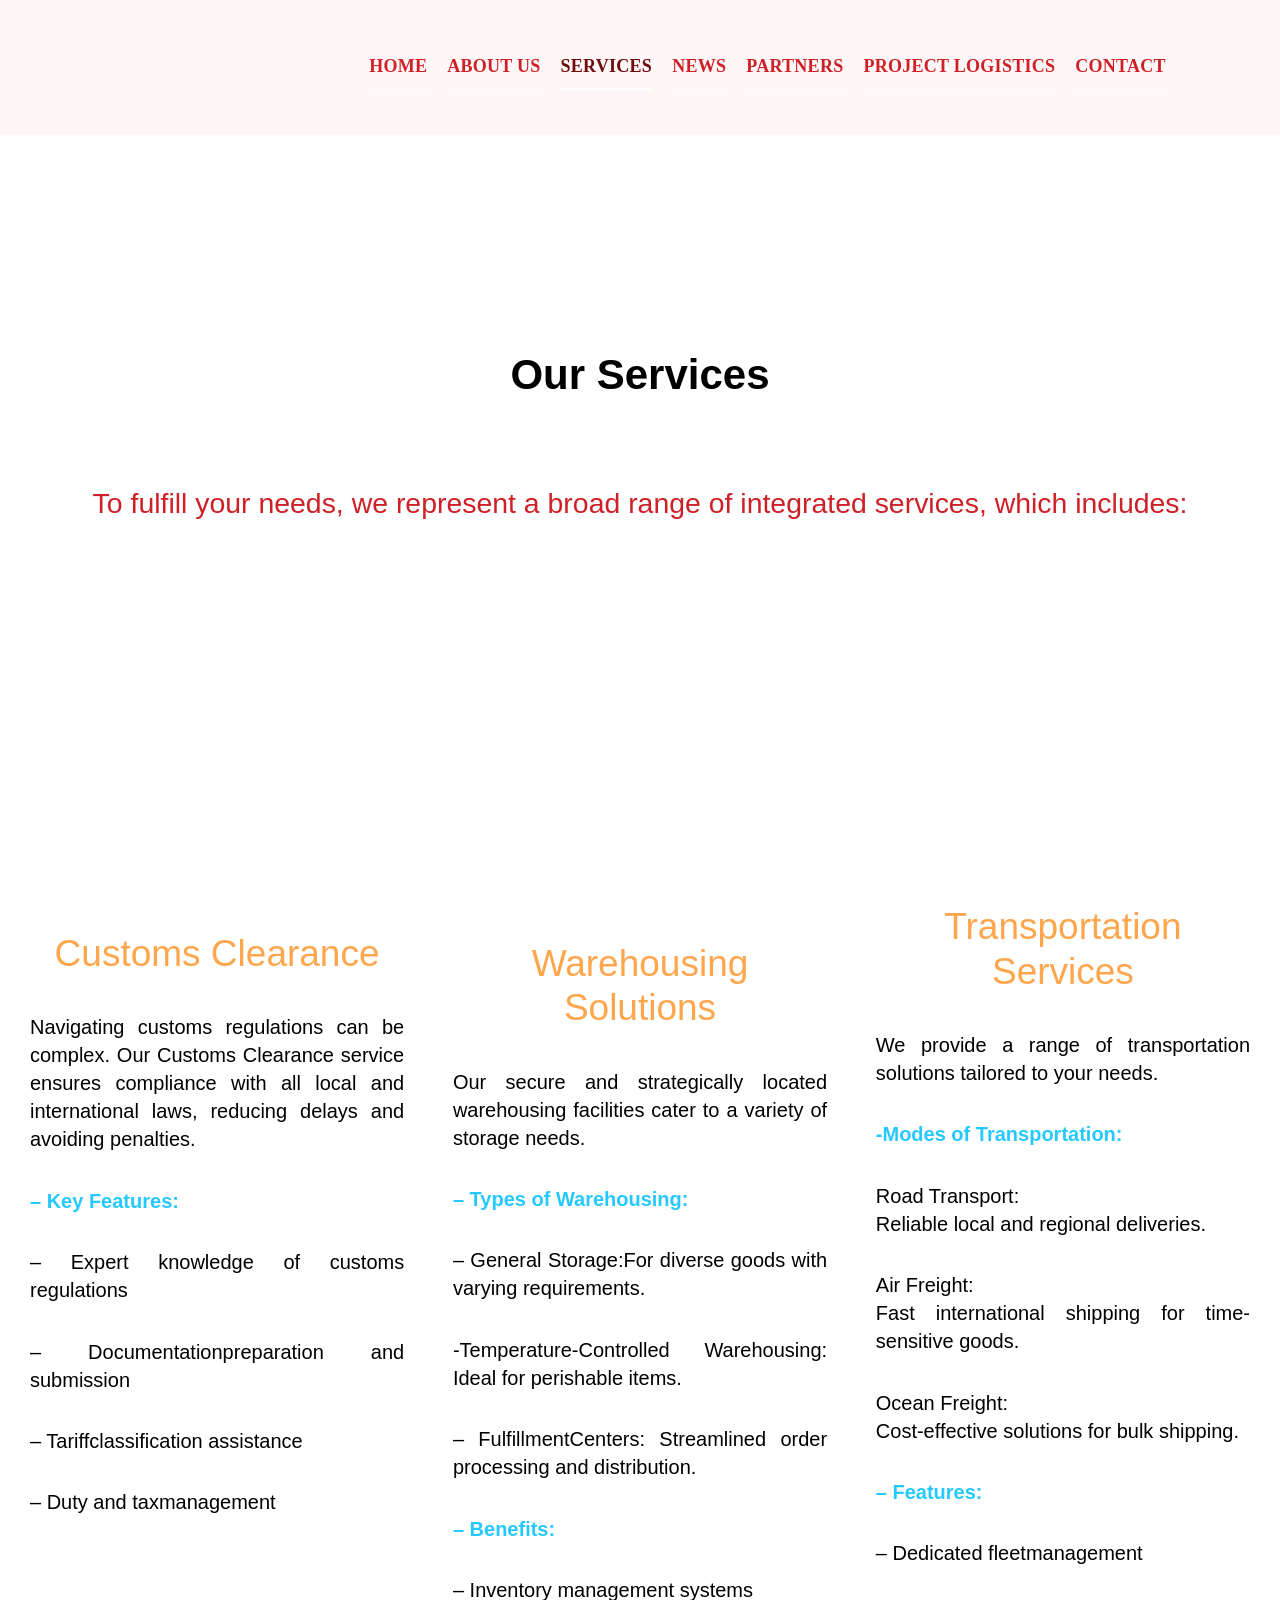
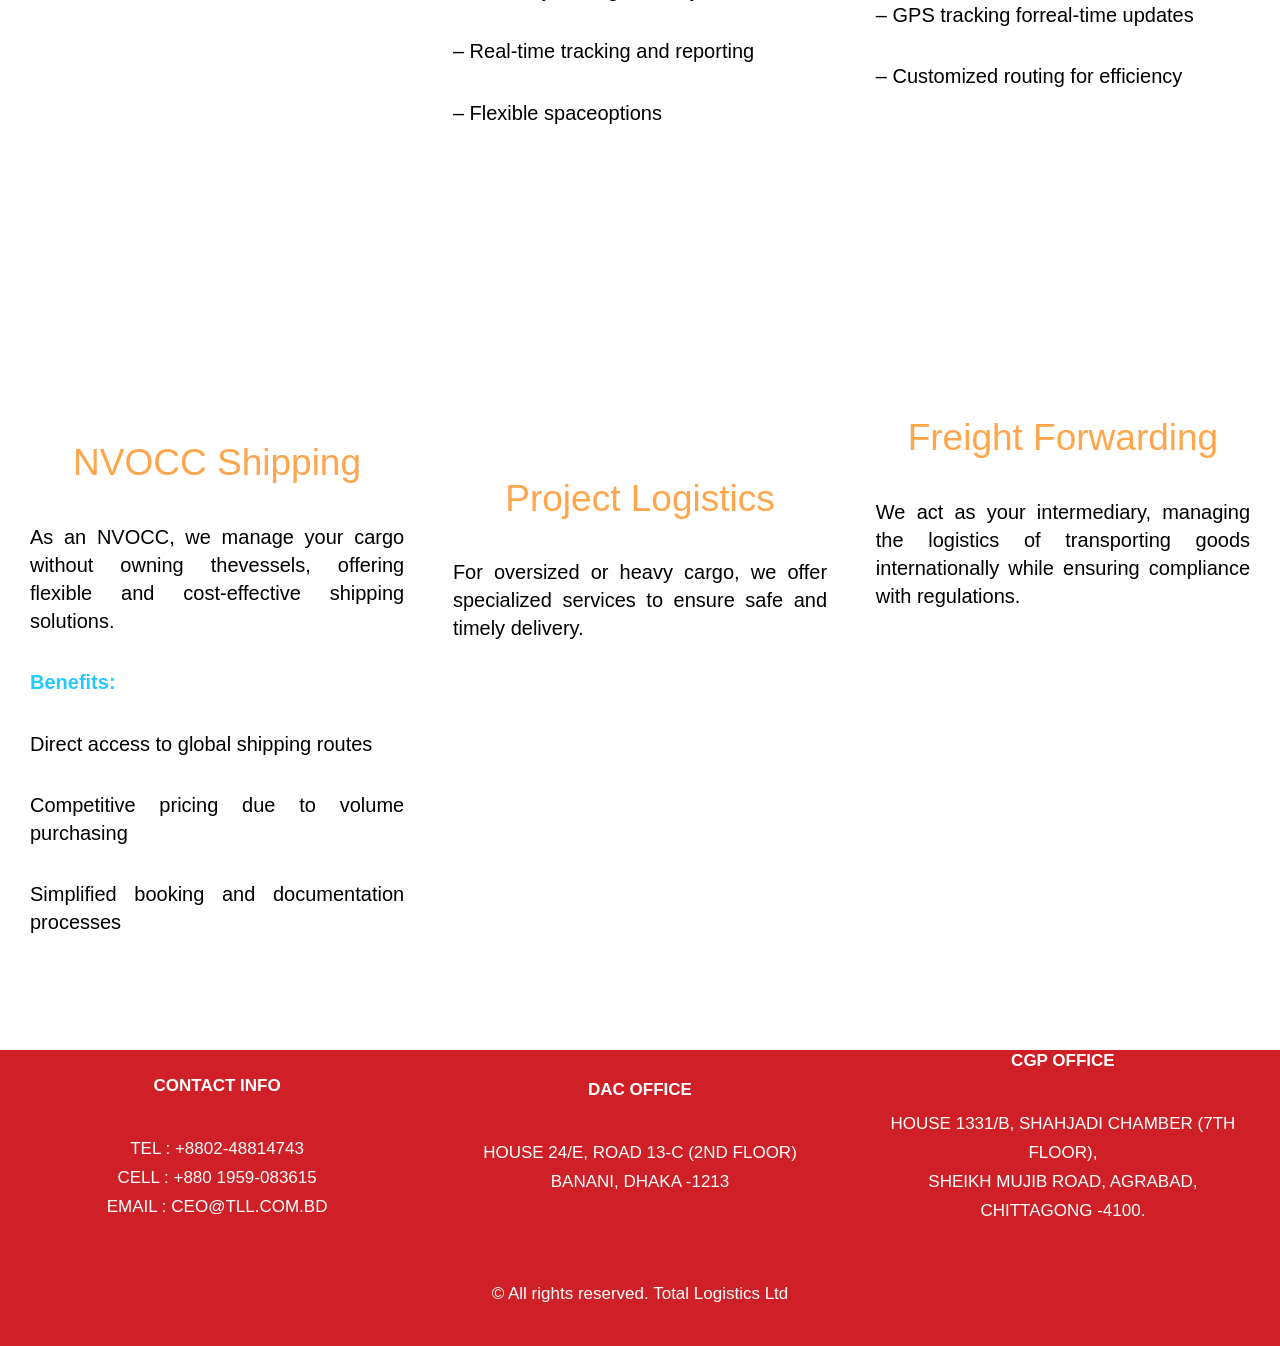
<file: tll_local_website/services.html>
<!DOCTYPE html>

<html class="avada-html-layout-wide avada-html-header-position-top avada-is-100-percent-template" lang="en-US" prefix="og: http://ogp.me/ns# fb: http://ogp.me/ns/fb#">
<head>
<meta content="IE=edge" http-equiv="X-UA-Compatible"/>
<meta content="text/html; charset=utf-8" http-equiv="Content-Type"/>
<meta content="width=device-width, initial-scale=1" name="viewport"/>
<title>Services – Total Logistics</title>
<meta content="max-image-preview:large" name="robots"/>
<link href="/feed" rel="alternate" title="Total Logistics » Feed" type="application/rss+xml"/>
<link href="/comments/feed" rel="alternate" title="Total Logistics » Comments Feed" type="application/rss+xml"/>
<link href="/wp-content/uploads/2025/01/cropped-tll.webp" rel="shortcut icon" type="image/x-icon"/>
<!-- Apple Touch Icon -->
<link href="/wp-content/uploads/2025/01/cropped-tll.webp" rel="apple-touch-icon" sizes="180x180"/>
<!-- Android Icon -->
<link href="/wp-content/uploads/2025/01/cropped-tll.webp" rel="icon" sizes="192x192"/>
<!-- MS Edge Icon -->
<meta content="https://tll.com.bd/wp-content/uploads/2025/01/cropped-tll.webp" name="msapplication-TileImage"/>
<link href="/wp-json/oembed/1.0/embed" rel="alternate" title="oEmbed (JSON)" type="application/json+oembed">
<link href="/wp-json/oembed/1.0/embed" rel="alternate" title="oEmbed (XML)" type="text/xml+oembed">
<meta content="Our Services 

To fulfill your needs, we represent a broad range of integrated services, which includes:
    
Customs Clearance
Navigating customs regulations can be complex. Our Customs Clearance service ensures compliance with all local and international laws, reducing delays" name="description">
<meta content="en_US" property="og:locale"/>
<meta content="article" property="og:type"/>
<meta content="Total Logistics" property="og:site_name"/>
<meta content="  Services" property="og:title"/>
<meta content="Our Services 

To fulfill your needs, we represent a broad range of integrated services, which includes:
    
Customs Clearance
Navigating customs regulations can be complex. Our Customs Clearance service ensures compliance with all local and international laws, reducing delays" property="og:description"/>
<meta content="https://tll.com.bd/services/" property="og:url"/>
<meta content="2025-02-24T21:25:25+06:00" property="article:modified_time"/>
<meta content="" property="og:image"/>
<meta content="" property="og:image:width"/>
<meta content="" property="og:image:height"/>
<meta content="" property="og:image:type"/>
<style id="wp-img-auto-sizes-contain-inline-css" type="text/css">
img:is([sizes=auto i],[sizes^="auto," i]){contain-intrinsic-size:3000px 1500px}
/*# sourceURL=wp-img-auto-sizes-contain-inline-css */
</style>
<link href="wp-content/uploads/fusion-styles/4677a75d4d1832ed3f3d9568cc9c48e1.min.css" id="fusion-dynamic-css-css" media="all" rel="stylesheet" type="text/css"/>
<link href="/wp-json" rel="https://api.w.org/"/><link href="/wp-json/wp/v2/pages/2252" rel="alternate" title="JSON" type="application/json"/><link href="/xmlrpc.php" rel="EditURI" title="RSD" type="application/rsd+xml"/>
<meta content="WordPress 6.9.4" name="generator"/>
<link href="/services" rel="canonical"/>
<link href="/index.html" rel="shortlink"/>
<style id="css-fb-visibility" type="text/css">@media screen and (max-width: 700px){.fusion-no-small-visibility{display:none !important;}body .sm-text-align-center{text-align:center !important;}body .sm-text-align-left{text-align:left !important;}body .sm-text-align-right{text-align:right !important;}body .sm-flex-align-center{justify-content:center !important;}body .sm-flex-align-flex-start{justify-content:flex-start !important;}body .sm-flex-align-flex-end{justify-content:flex-end !important;}body .sm-mx-auto{margin-left:auto !important;margin-right:auto !important;}body .sm-ml-auto{margin-left:auto !important;}body .sm-mr-auto{margin-right:auto !important;}body .fusion-absolute-position-small{position:absolute;top:auto;width:100%;}.awb-sticky.awb-sticky-small{ position: sticky; top: var(--awb-sticky-offset,0); }}@media screen and (min-width: 701px) and (max-width: 1256px){.fusion-no-medium-visibility{display:none !important;}body .md-text-align-center{text-align:center !important;}body .md-text-align-left{text-align:left !important;}body .md-text-align-right{text-align:right !important;}body .md-flex-align-center{justify-content:center !important;}body .md-flex-align-flex-start{justify-content:flex-start !important;}body .md-flex-align-flex-end{justify-content:flex-end !important;}body .md-mx-auto{margin-left:auto !important;margin-right:auto !important;}body .md-ml-auto{margin-left:auto !important;}body .md-mr-auto{margin-right:auto !important;}body .fusion-absolute-position-medium{position:absolute;top:auto;width:100%;}.awb-sticky.awb-sticky-medium{ position: sticky; top: var(--awb-sticky-offset,0); }}@media screen and (min-width: 1257px){.fusion-no-large-visibility{display:none !important;}body .lg-text-align-center{text-align:center !important;}body .lg-text-align-left{text-align:left !important;}body .lg-text-align-right{text-align:right !important;}body .lg-flex-align-center{justify-content:center !important;}body .lg-flex-align-flex-start{justify-content:flex-start !important;}body .lg-flex-align-flex-end{justify-content:flex-end !important;}body .lg-mx-auto{margin-left:auto !important;margin-right:auto !important;}body .lg-ml-auto{margin-left:auto !important;}body .lg-mr-auto{margin-right:auto !important;}body .fusion-absolute-position-large{position:absolute;top:auto;width:100%;}.awb-sticky.awb-sticky-large{ position: sticky; top: var(--awb-sticky-offset,0); }}</style> <script type="text/javascript">
			var doc = document.documentElement;
			doc.setAttribute( 'data-useragent', navigator.userAgent );
		</script>
<style id="global-styles-inline-css" type="text/css">
:root{--wp--preset--aspect-ratio--square: 1;--wp--preset--aspect-ratio--4-3: 4/3;--wp--preset--aspect-ratio--3-4: 3/4;--wp--preset--aspect-ratio--3-2: 3/2;--wp--preset--aspect-ratio--2-3: 2/3;--wp--preset--aspect-ratio--16-9: 16/9;--wp--preset--aspect-ratio--9-16: 9/16;--wp--preset--color--black: #000000;--wp--preset--color--cyan-bluish-gray: #abb8c3;--wp--preset--color--white: #ffffff;--wp--preset--color--pale-pink: #f78da7;--wp--preset--color--vivid-red: #cf2e2e;--wp--preset--color--luminous-vivid-orange: #ff6900;--wp--preset--color--luminous-vivid-amber: #fcb900;--wp--preset--color--light-green-cyan: #7bdcb5;--wp--preset--color--vivid-green-cyan: #00d084;--wp--preset--color--pale-cyan-blue: #8ed1fc;--wp--preset--color--vivid-cyan-blue: #0693e3;--wp--preset--color--vivid-purple: #9b51e0;--wp--preset--color--awb-color-1: #ffffff;--wp--preset--color--awb-color-2: #ffe9b3;--wp--preset--color--awb-color-3: #d1d1d1;--wp--preset--color--awb-color-4: #b8a9d8;--wp--preset--color--awb-color-5: #6f0b0d;--wp--preset--color--awb-color-6: #425a9e;--wp--preset--color--awb-color-7: #0f2385;--wp--preset--color--awb-color-8: #ce2026;--wp--preset--color--awb-color-custom-1: #aed9eb;--wp--preset--gradient--vivid-cyan-blue-to-vivid-purple: linear-gradient(135deg,rgb(6,147,227) 0%,rgb(155,81,224) 100%);--wp--preset--gradient--light-green-cyan-to-vivid-green-cyan: linear-gradient(135deg,rgb(122,220,180) 0%,rgb(0,208,130) 100%);--wp--preset--gradient--luminous-vivid-amber-to-luminous-vivid-orange: linear-gradient(135deg,rgb(252,185,0) 0%,rgb(255,105,0) 100%);--wp--preset--gradient--luminous-vivid-orange-to-vivid-red: linear-gradient(135deg,rgb(255,105,0) 0%,rgb(207,46,46) 100%);--wp--preset--gradient--very-light-gray-to-cyan-bluish-gray: linear-gradient(135deg,rgb(238,238,238) 0%,rgb(169,184,195) 100%);--wp--preset--gradient--cool-to-warm-spectrum: linear-gradient(135deg,rgb(74,234,220) 0%,rgb(151,120,209) 20%,rgb(207,42,186) 40%,rgb(238,44,130) 60%,rgb(251,105,98) 80%,rgb(254,248,76) 100%);--wp--preset--gradient--blush-light-purple: linear-gradient(135deg,rgb(255,206,236) 0%,rgb(152,150,240) 100%);--wp--preset--gradient--blush-bordeaux: linear-gradient(135deg,rgb(254,205,165) 0%,rgb(254,45,45) 50%,rgb(107,0,62) 100%);--wp--preset--gradient--luminous-dusk: linear-gradient(135deg,rgb(255,203,112) 0%,rgb(199,81,192) 50%,rgb(65,88,208) 100%);--wp--preset--gradient--pale-ocean: linear-gradient(135deg,rgb(255,245,203) 0%,rgb(182,227,212) 50%,rgb(51,167,181) 100%);--wp--preset--gradient--electric-grass: linear-gradient(135deg,rgb(202,248,128) 0%,rgb(113,206,126) 100%);--wp--preset--gradient--midnight: linear-gradient(135deg,rgb(2,3,129) 0%,rgb(40,116,252) 100%);--wp--preset--font-size--small: 12.75px;--wp--preset--font-size--medium: 20px;--wp--preset--font-size--large: 25.5px;--wp--preset--font-size--x-large: 42px;--wp--preset--font-size--normal: 17px;--wp--preset--font-size--xlarge: 34px;--wp--preset--font-size--huge: 51px;--wp--preset--spacing--20: 0.44rem;--wp--preset--spacing--30: 0.67rem;--wp--preset--spacing--40: 1rem;--wp--preset--spacing--50: 1.5rem;--wp--preset--spacing--60: 2.25rem;--wp--preset--spacing--70: 3.38rem;--wp--preset--spacing--80: 5.06rem;--wp--preset--shadow--natural: 6px 6px 9px rgba(0, 0, 0, 0.2);--wp--preset--shadow--deep: 12px 12px 50px rgba(0, 0, 0, 0.4);--wp--preset--shadow--sharp: 6px 6px 0px rgba(0, 0, 0, 0.2);--wp--preset--shadow--outlined: 6px 6px 0px -3px rgb(255, 255, 255), 6px 6px rgb(0, 0, 0);--wp--preset--shadow--crisp: 6px 6px 0px rgb(0, 0, 0);}:where(.is-layout-flex){gap: 0.5em;}:where(.is-layout-grid){gap: 0.5em;}body .is-layout-flex{display: flex;}.is-layout-flex{flex-wrap: wrap;align-items: center;}.is-layout-flex > :is(*, div){margin: 0;}body .is-layout-grid{display: grid;}.is-layout-grid > :is(*, div){margin: 0;}:where(.wp-block-columns.is-layout-flex){gap: 2em;}:where(.wp-block-columns.is-layout-grid){gap: 2em;}:where(.wp-block-post-template.is-layout-flex){gap: 1.25em;}:where(.wp-block-post-template.is-layout-grid){gap: 1.25em;}.has-black-color{color: var(--wp--preset--color--black) !important;}.has-cyan-bluish-gray-color{color: var(--wp--preset--color--cyan-bluish-gray) !important;}.has-white-color{color: var(--wp--preset--color--white) !important;}.has-pale-pink-color{color: var(--wp--preset--color--pale-pink) !important;}.has-vivid-red-color{color: var(--wp--preset--color--vivid-red) !important;}.has-luminous-vivid-orange-color{color: var(--wp--preset--color--luminous-vivid-orange) !important;}.has-luminous-vivid-amber-color{color: var(--wp--preset--color--luminous-vivid-amber) !important;}.has-light-green-cyan-color{color: var(--wp--preset--color--light-green-cyan) !important;}.has-vivid-green-cyan-color{color: var(--wp--preset--color--vivid-green-cyan) !important;}.has-pale-cyan-blue-color{color: var(--wp--preset--color--pale-cyan-blue) !important;}.has-vivid-cyan-blue-color{color: var(--wp--preset--color--vivid-cyan-blue) !important;}.has-vivid-purple-color{color: var(--wp--preset--color--vivid-purple) !important;}.has-black-background-color{background-color: var(--wp--preset--color--black) !important;}.has-cyan-bluish-gray-background-color{background-color: var(--wp--preset--color--cyan-bluish-gray) !important;}.has-white-background-color{background-color: var(--wp--preset--color--white) !important;}.has-pale-pink-background-color{background-color: var(--wp--preset--color--pale-pink) !important;}.has-vivid-red-background-color{background-color: var(--wp--preset--color--vivid-red) !important;}.has-luminous-vivid-orange-background-color{background-color: var(--wp--preset--color--luminous-vivid-orange) !important;}.has-luminous-vivid-amber-background-color{background-color: var(--wp--preset--color--luminous-vivid-amber) !important;}.has-light-green-cyan-background-color{background-color: var(--wp--preset--color--light-green-cyan) !important;}.has-vivid-green-cyan-background-color{background-color: var(--wp--preset--color--vivid-green-cyan) !important;}.has-pale-cyan-blue-background-color{background-color: var(--wp--preset--color--pale-cyan-blue) !important;}.has-vivid-cyan-blue-background-color{background-color: var(--wp--preset--color--vivid-cyan-blue) !important;}.has-vivid-purple-background-color{background-color: var(--wp--preset--color--vivid-purple) !important;}.has-black-border-color{border-color: var(--wp--preset--color--black) !important;}.has-cyan-bluish-gray-border-color{border-color: var(--wp--preset--color--cyan-bluish-gray) !important;}.has-white-border-color{border-color: var(--wp--preset--color--white) !important;}.has-pale-pink-border-color{border-color: var(--wp--preset--color--pale-pink) !important;}.has-vivid-red-border-color{border-color: var(--wp--preset--color--vivid-red) !important;}.has-luminous-vivid-orange-border-color{border-color: var(--wp--preset--color--luminous-vivid-orange) !important;}.has-luminous-vivid-amber-border-color{border-color: var(--wp--preset--color--luminous-vivid-amber) !important;}.has-light-green-cyan-border-color{border-color: var(--wp--preset--color--light-green-cyan) !important;}.has-vivid-green-cyan-border-color{border-color: var(--wp--preset--color--vivid-green-cyan) !important;}.has-pale-cyan-blue-border-color{border-color: var(--wp--preset--color--pale-cyan-blue) !important;}.has-vivid-cyan-blue-border-color{border-color: var(--wp--preset--color--vivid-cyan-blue) !important;}.has-vivid-purple-border-color{border-color: var(--wp--preset--color--vivid-purple) !important;}.has-vivid-cyan-blue-to-vivid-purple-gradient-background{background: var(--wp--preset--gradient--vivid-cyan-blue-to-vivid-purple) !important;}.has-light-green-cyan-to-vivid-green-cyan-gradient-background{background: var(--wp--preset--gradient--light-green-cyan-to-vivid-green-cyan) !important;}.has-luminous-vivid-amber-to-luminous-vivid-orange-gradient-background{background: var(--wp--preset--gradient--luminous-vivid-amber-to-luminous-vivid-orange) !important;}.has-luminous-vivid-orange-to-vivid-red-gradient-background{background: var(--wp--preset--gradient--luminous-vivid-orange-to-vivid-red) !important;}.has-very-light-gray-to-cyan-bluish-gray-gradient-background{background: var(--wp--preset--gradient--very-light-gray-to-cyan-bluish-gray) !important;}.has-cool-to-warm-spectrum-gradient-background{background: var(--wp--preset--gradient--cool-to-warm-spectrum) !important;}.has-blush-light-purple-gradient-background{background: var(--wp--preset--gradient--blush-light-purple) !important;}.has-blush-bordeaux-gradient-background{background: var(--wp--preset--gradient--blush-bordeaux) !important;}.has-luminous-dusk-gradient-background{background: var(--wp--preset--gradient--luminous-dusk) !important;}.has-pale-ocean-gradient-background{background: var(--wp--preset--gradient--pale-ocean) !important;}.has-electric-grass-gradient-background{background: var(--wp--preset--gradient--electric-grass) !important;}.has-midnight-gradient-background{background: var(--wp--preset--gradient--midnight) !important;}.has-small-font-size{font-size: var(--wp--preset--font-size--small) !important;}.has-medium-font-size{font-size: var(--wp--preset--font-size--medium) !important;}.has-large-font-size{font-size: var(--wp--preset--font-size--large) !important;}.has-x-large-font-size{font-size: var(--wp--preset--font-size--x-large) !important;}
/*# sourceURL=global-styles-inline-css */
</style>
</meta></link></link></head>
<body class="wp-singular page-template page-template-100-width page-template-100-width-php page page-id-2252 wp-theme-Avada awb-no-sidebars fusion-image-hovers fusion-pagination-sizing fusion-button_type-flat fusion-button_span-no fusion-button_gradient-linear avada-image-rollover-circle-yes avada-image-rollover-yes avada-image-rollover-direction-left fusion-body ltr fusion-sticky-header no-tablet-sticky-header no-mobile-sticky-header no-mobile-slidingbar no-mobile-totop fusion-disable-outline fusion-sub-menu-fade mobile-logo-pos-left layout-wide-mode avada-has-boxed-modal-shadow- layout-scroll-offset-full avada-has-zero-margin-offset-top fusion-top-header menu-text-align-center mobile-menu-design-classic fusion-show-pagination-text fusion-header-layout-v3 avada-responsive avada-footer-fx-none avada-menu-highlight-style-bar fusion-search-form-clean fusion-main-menu-search-overlay fusion-avatar-circle avada-sticky-shrinkage avada-blog-layout-large avada-blog-archive-layout-large avada-header-shadow-no avada-menu-icon-position-left avada-has-megamenu-shadow avada-has-mobile-menu-search avada-has-main-nav-search-icon avada-has-breadcrumb-mobile-hidden avada-has-titlebar-hide avada-header-border-color-full-transparent avada-has-pagination-width_height avada-flyout-menu-direction-fade avada-ec-views-v1" data-awb-post-id="2252">
<a class="skip-link screen-reader-text" href="/services.html">Skip to content</a>
<div id="boxed-wrapper">
<div class="fusion-wrapper" id="wrapper">
<div id="home" style="position:relative;top:-1px;"></div>
<div class="fusion-slider-visibility" id="sliders-container">
</div>
<div class="fusion-tb-header"><div class="fusion-fullwidth fullwidth-box fusion-builder-row-1 fusion-flex-container has-pattern-background has-mask-background hundred-percent-fullwidth non-hundred-percent-height-scrolling fusion-sticky-container fusion-custom-z-index fusion-absolute-container fusion-absolute-position-small fusion-absolute-position-medium fusion-absolute-position-large" data-scroll-offset="0" data-sticky-height-transition="1" data-sticky-large-visibility="1" data-sticky-offset="0" data-transition-offset="0" style="--link_color: #ce2026;--awb-background-blend-mode:darken;--awb-border-sizes-top:0px;--awb-border-sizes-bottom:0px;--awb-border-sizes-left:0px;--awb-border-sizes-right:0px;--awb-border-radius-top-left:0px;--awb-border-radius-top-right:0px;--awb-border-radius-bottom-right:0px;--awb-border-radius-bottom-left:0px;--awb-z-index:20051;--awb-padding-top:0px;--awb-padding-right:0px;--awb-padding-bottom:0px;--awb-padding-left:50px;--awb-padding-right-medium:30px;--awb-padding-left-medium:30px;--awb-padding-right-small:0px;--awb-margin-top:0px;--awb-margin-bottom:0px;--awb-margin-top-small:0px;--awb-min-height:135px;--awb-min-height-small:100px;--awb-background-color:rgba(255,247,247,0.89);--awb-background-size:contain;--awb-sticky-background-color:rgba(255,247,247,0.89) !important;--awb-sticky-height:80px !important;--awb-flex-wrap:wrap;"><div class="fusion-builder-row fusion-row fusion-flex-align-items-stretch fusion-flex-content-wrap" style="width:calc( 100% + 0px ) !important;max-width:calc( 100% + 0px ) !important;margin-left: calc(-0px / 2 );margin-right: calc(-0px / 2 );"><div class="fusion-layout-column fusion_builder_column fusion-builder-column-0 fusion-flex-column" style="--awb-padding-left:10px;--awb-padding-left-medium:0px;--awb-bg-size:cover;--awb-width-large:25%;--awb-margin-top-large:0px;--awb-spacing-right-large:calc( 0.08 * calc( 100% - 0 ) );--awb-margin-bottom-large:0px;--awb-spacing-left-large:0px;--awb-width-medium:50%;--awb-order-medium:0;--awb-spacing-right-medium:calc( 0.04 * calc( 100% - 0 ) );--awb-spacing-left-medium:0px;--awb-width-small:66.666666666667%;--awb-order-small:0;--awb-spacing-right-small:calc( 0.03 * calc( 100% - 0 ) );--awb-spacing-left-small:0px;"><div class="fusion-column-wrapper fusion-column-has-shadow fusion-flex-justify-content-center fusion-content-layout-column"><div class="fusion-image-element" style="--awb-caption-title-font-family:var(--h2_typography-font-family);--awb-caption-title-font-weight:var(--h2_typography-font-weight);--awb-caption-title-font-style:var(--h2_typography-font-style);--awb-caption-title-size:var(--h2_typography-font-size);--awb-caption-title-transform:var(--h2_typography-text-transform);--awb-caption-title-line-height:var(--h2_typography-line-height);--awb-caption-title-letter-spacing:var(--h2_typography-letter-spacing);"><span class="fusion-imageframe imageframe-none imageframe-1 hover-type-none"><a aria-label="tll-logo" class="fusion-no-lightbox" href="/index.html" target="_self"><img alt="" class="lazyload img-responsive wp-image-2114" data-orig-sizes="(max-width: 700px) 100vw, 416px" data-orig-src="https://tll.com.bd/wp-content/uploads/2025/02/tll-logo.png" data-sizes="auto" data-srcset="https://tll.com.bd/wp-content/uploads/2025/02/tll-logo-200x70.png 200w, https://tll.com.bd/wp-content/uploads/2025/02/tll-logo-400x140.png 400w, https://tll.com.bd/wp-content/uploads/2025/02/tll-logo.png 416w" decoding="async" fetchpriority="high" height="146" src="wp-content/uploads/2025/02/tll-logo.png" srcset="data:image/svg+xml,%3Csvg%20xmlns%3D%27http%3A%2F%2Fwww.w3.org%2F2000%2Fsvg%27%20width%3D%27416%27%20height%3D%27146%27%20viewBox%3D%270%200%20416%20146%27%3E%3Crect%20width%3D%27416%27%20height%3D%27146%27%20fill-opacity%3D%220%22%2F%3E%3C%2Fsvg%3E" width="416"/></a></span></div></div></div><div class="fusion-layout-column fusion_builder_column fusion-builder-column-1 fusion-flex-column fusion-no-medium-visibility fusion-no-large-visibility" style="--awb-padding-left:10px;--awb-padding-left-medium:0px;--awb-bg-size:cover;--awb-width-large:25%;--awb-margin-top-large:0px;--awb-spacing-right-large:calc( 0.08 * calc( 100% - 0 ) );--awb-margin-bottom-large:0px;--awb-spacing-left-large:0px;--awb-width-medium:50%;--awb-order-medium:0;--awb-spacing-right-medium:calc( 0.04 * calc( 100% - 0 ) );--awb-spacing-left-medium:0px;--awb-width-small:33.333333333333%;--awb-order-small:0;--awb-spacing-right-small:calc( 0.06 * calc( 100% - 0 ) );--awb-spacing-left-small:0px;"><div class="fusion-column-wrapper fusion-column-has-shadow fusion-flex-justify-content-center fusion-content-layout-column"><nav aria-label="Corporation Main Menu" class="awb-menu awb-menu_row awb-menu_em-hover mobile-mode-collapse-to-button awb-menu_icons-left awb-menu_dc-yes mobile-trigger-fullwidth-off awb-menu_mobile-toggle awb-menu_indent-left mobile-size-full-absolute loading mega-menu-loading awb-menu_desktop awb-menu_dropdown awb-menu_expand-right awb-menu_transition-fade fusion-no-medium-visibility fusion-no-large-visibility" data-breakpoint="1256" data-count="0" data-expand="right" data-transition-time="300" data-transition-type="fade" style="--awb-main-justify-content:flex-start;--awb-mobile-nav-button-align-hor:center;--awb-mobile-trigger-color:#ffffff;--awb-mobile-trigger-background-color:#ce2026;--awb-mobile-justify:flex-start;--awb-mobile-caret-left:auto;--awb-mobile-caret-right:0;--awb-fusion-font-family-typography:inherit;--awb-fusion-font-style-typography:normal;--awb-fusion-font-weight-typography:400;--awb-fusion-font-family-submenu-typography:inherit;--awb-fusion-font-style-submenu-typography:normal;--awb-fusion-font-weight-submenu-typography:400;--awb-fusion-font-family-mobile-typography:inherit;--awb-fusion-font-style-mobile-typography:normal;--awb-fusion-font-weight-mobile-typography:400;"><button aria-controls="menu-corporation-main-menu" aria-expanded="false" class="awb-menu__m-toggle awb-menu__m-toggle_no-text" type="button"><span class="awb-menu__m-toggle-inner"><span class="collapsed-nav-text"><span class="screen-reader-text">Toggle Navigation</span></span><span class="awb-menu__m-collapse-icon awb-menu__m-collapse-icon_no-text"><span class="awb-menu__m-collapse-icon-open awb-menu__m-collapse-icon-open_no-text fa-bars fas"></span><span class="awb-menu__m-collapse-icon-close awb-menu__m-collapse-icon-close_no-text fa-times fas"></span></span></span></button><ul class="fusion-menu awb-menu__main-ul awb-menu__main-ul_row" id="menu-corporation-main-menu"><li class="menu-item menu-item-type-post_type menu-item-object-page menu-item-home menu-item-9 awb-menu__li awb-menu__main-li awb-menu__main-li_regular" data-item-id="9" id="menu-item-9"><span class="awb-menu__main-background-default awb-menu__main-background-default_fade"></span><span class="awb-menu__main-background-active awb-menu__main-background-active_fade"></span><a class="awb-menu__main-a awb-menu__main-a_regular" href="/index.html"><span class="menu-text">Home</span></a></li><li class="menu-item menu-item-type-post_type menu-item-object-page menu-item-72 awb-menu__li awb-menu__main-li awb-menu__main-li_regular" data-item-id="72" id="menu-item-72"><span class="awb-menu__main-background-default awb-menu__main-background-default_fade"></span><span class="awb-menu__main-background-active awb-menu__main-background-active_fade"></span><a class="awb-menu__main-a awb-menu__main-a_regular" href="/about.html"><span class="menu-text">About Us</span></a></li><li class="menu-item menu-item-type-post_type menu-item-object-page current-menu-item page_item page-item-2252 current_page_item menu-item-2254 awb-menu__li awb-menu__main-li awb-menu__main-li_regular" data-item-id="2254" id="menu-item-2254"><span class="awb-menu__main-background-default awb-menu__main-background-default_fade"></span><span class="awb-menu__main-background-active awb-menu__main-background-active_fade"></span><a aria-current="page" class="awb-menu__main-a awb-menu__main-a_regular" href="/services.html"><span class="menu-text">Services</span></a></li><li class="menu-item menu-item-type-post_type menu-item-object-page menu-item-2281 awb-menu__li awb-menu__main-li awb-menu__main-li_regular" data-item-id="2281" id="menu-item-2281"><span class="awb-menu__main-background-default awb-menu__main-background-default_fade"></span><span class="awb-menu__main-background-active awb-menu__main-background-active_fade"></span><a class="awb-menu__main-a awb-menu__main-a_regular" href="/news.html"><span class="menu-text">News</span></a></li><li class="menu-item menu-item-type-post_type menu-item-object-page menu-item-2282 awb-menu__li awb-menu__main-li awb-menu__main-li_regular" data-item-id="2282" id="menu-item-2282"><span class="awb-menu__main-background-default awb-menu__main-background-default_fade"></span><span class="awb-menu__main-background-active awb-menu__main-background-active_fade"></span><a class="awb-menu__main-a awb-menu__main-a_regular" href="/partners.html"><span class="menu-text">Partners</span></a></li><li class="menu-item menu-item-type-post_type menu-item-object-page menu-item-2289 awb-menu__li awb-menu__main-li awb-menu__main-li_regular" data-item-id="2289" id="menu-item-2289"><span class="awb-menu__main-background-default awb-menu__main-background-default_fade"></span><span class="awb-menu__main-background-active awb-menu__main-background-active_fade"></span><a class="awb-menu__main-a awb-menu__main-a_regular" href="/project-logistics.html"><span class="menu-text">Project Logistics</span></a></li><li class="menu-item menu-item-type-post_type menu-item-object-page menu-item-2168 awb-menu__li awb-menu__main-li awb-menu__main-li_regular" data-item-id="2168" id="menu-item-2168"><span class="awb-menu__main-background-default awb-menu__main-background-default_fade"></span><span class="awb-menu__main-background-active awb-menu__main-background-active_fade"></span><a class="awb-menu__main-a awb-menu__main-a_regular" href="/contact.html"><span class="menu-text">Contact</span></a></li></ul></nav></div></div><div class="fusion-layout-column fusion_builder_column fusion-builder-column-2 fusion_builder_column_2_3 2_3 fusion-flex-column fusion-no-small-visibility fusion-no-medium-visibility" data-scroll-devices="small-visibility,medium-visibility,large-visibility" style="--awb-bg-size:cover;--awb-width-large:66.666666666667%;--awb-margin-top-large:0px;--awb-spacing-right-large:calc( 0.03 * calc( 100% - 0 ) );--awb-margin-bottom-large:0px;--awb-spacing-left-large:calc( 0.03 * calc( 100% - 0 ) );--awb-width-medium:50%;--awb-order-medium:0;--awb-spacing-right-medium:calc( 0.04 * calc( 100% - 0 ) );--awb-spacing-left-medium:calc( 0.04 * calc( 100% - 0 ) );--awb-width-small:100%;--awb-order-small:0;--awb-spacing-right-small:0px;--awb-spacing-left-small:0px;"><div class="fusion-column-wrapper fusion-column-has-shadow fusion-flex-justify-content-center fusion-content-layout-column"><nav aria-label="Corporation Main Menu" class="awb-menu awb-menu_row awb-menu_em-hover mobile-mode-collapse-to-button awb-menu_icons-left awb-menu_dc-yes mobile-trigger-fullwidth-off awb-menu_mobile-toggle awb-menu_indent-left mobile-size-full-absolute loading mega-menu-loading awb-menu_desktop awb-menu_dropdown awb-menu_expand-right awb-menu_transition-slide_up" data-breakpoint="0" data-count="1" data-expand="right" data-transition-time="300" data-transition-type="center" style="--awb-font-size:18px;--awb-line-height:var(--awb-typography3-line-height);--awb-text-transform:uppercase;--awb-bg:rgba(255,255,255,0);--awb-gap:20px;--awb-align-items:center;--awb-justify-content:center;--awb-items-padding-top:6px;--awb-items-padding-bottom:6px;--awb-border-color:rgba(255,255,255,0.07);--awb-border-bottom:2px;--awb-color:var(--awb-color8);--awb-letter-spacing:var(--awb-typography3-letter-spacing);--awb-active-color:#6f0b0d;--awb-active-border-bottom:2px;--awb-active-border-color:#ffffff;--awb-submenu-color:hsla(var(--awb-color1-h),var(--awb-color1-s),var(--awb-color1-l),calc(var(--awb-color1-a) - 20%));--awb-submenu-bg:var(--awb-color8);--awb-submenu-sep-color:#ffffff;--awb-submenu-active-bg:hsla(var(--awb-color8-h),var(--awb-color8-s),calc(var(--awb-color8-l) + 10%),var(--awb-color8-a));--awb-submenu-active-color:var(--awb-color1);--awb-submenu-space:9px;--awb-submenu-font-size:13px;--awb-submenu-text-transform:uppercase;--awb-submenu-line-height:var(--awb-typography5-line-height);--awb-submenu-letter-spacing:var(--awb-typography5-letter-spacing);--awb-icons-color:#ffffff;--awb-icons-hover-color:var(--awb-color5);--awb-main-justify-content:flex-start;--awb-mobile-nav-button-align-hor:flex-end;--awb-mobile-bg:var(--awb-color1);--awb-mobile-color:var(--awb-color7);--awb-mobile-active-bg:var(--awb-color1);--awb-mobile-active-color:var(--awb-color8);--awb-trigger-padding-top:0px;--awb-trigger-padding-right:0px;--awb-trigger-padding-bottom:0px;--awb-trigger-padding-left:0px;--awb-mobile-trigger-color:var(--awb-color8);--awb-justify-title:flex-start;--awb-mobile-justify:flex-start;--awb-mobile-caret-left:auto;--awb-mobile-caret-right:0;--awb-fusion-font-family-typography:'Iowan Old Style', 'Apple Garamond', Baskerville, 'Times New Roman', 'Droid Serif', Times, 'Source Serif Pro', serif;--awb-fusion-font-style-typography:normal;--awb-fusion-font-weight-typography:700;--awb-fusion-font-family-submenu-typography:&quot;Alata&quot;;--awb-fusion-font-style-submenu-typography:normal;--awb-fusion-font-weight-submenu-typography:400;--awb-fusion-font-family-mobile-typography:&quot;Inter&quot;;--awb-fusion-font-style-mobile-typography:normal;--awb-fusion-font-weight-mobile-typography:700;"><ul class="fusion-menu awb-menu__main-ul awb-menu__main-ul_row" id="menu-corporation-main-menu-1"><li class="menu-item menu-item-type-post_type menu-item-object-page menu-item-home menu-item-9 awb-menu__li awb-menu__main-li awb-menu__main-li_regular" data-item-id="9"><span class="awb-menu__main-background-default awb-menu__main-background-default_center"></span><span class="awb-menu__main-background-active awb-menu__main-background-active_center"></span><a class="awb-menu__main-a awb-menu__main-a_regular" href="/index.html"><span class="menu-text">Home</span></a></li><li class="menu-item menu-item-type-post_type menu-item-object-page menu-item-72 awb-menu__li awb-menu__main-li awb-menu__main-li_regular" data-item-id="72"><span class="awb-menu__main-background-default awb-menu__main-background-default_center"></span><span class="awb-menu__main-background-active awb-menu__main-background-active_center"></span><a class="awb-menu__main-a awb-menu__main-a_regular" href="/about.html"><span class="menu-text">About Us</span></a></li><li class="menu-item menu-item-type-post_type menu-item-object-page current-menu-item page_item page-item-2252 current_page_item menu-item-2254 awb-menu__li awb-menu__main-li awb-menu__main-li_regular" data-item-id="2254"><span class="awb-menu__main-background-default awb-menu__main-background-default_center"></span><span class="awb-menu__main-background-active awb-menu__main-background-active_center"></span><a aria-current="page" class="awb-menu__main-a awb-menu__main-a_regular" href="/services.html"><span class="menu-text">Services</span></a></li><li class="menu-item menu-item-type-post_type menu-item-object-page menu-item-2281 awb-menu__li awb-menu__main-li awb-menu__main-li_regular" data-item-id="2281"><span class="awb-menu__main-background-default awb-menu__main-background-default_center"></span><span class="awb-menu__main-background-active awb-menu__main-background-active_center"></span><a class="awb-menu__main-a awb-menu__main-a_regular" href="/news.html"><span class="menu-text">News</span></a></li><li class="menu-item menu-item-type-post_type menu-item-object-page menu-item-2282 awb-menu__li awb-menu__main-li awb-menu__main-li_regular" data-item-id="2282"><span class="awb-menu__main-background-default awb-menu__main-background-default_center"></span><span class="awb-menu__main-background-active awb-menu__main-background-active_center"></span><a class="awb-menu__main-a awb-menu__main-a_regular" href="/partners.html"><span class="menu-text">Partners</span></a></li><li class="menu-item menu-item-type-post_type menu-item-object-page menu-item-2289 awb-menu__li awb-menu__main-li awb-menu__main-li_regular" data-item-id="2289"><span class="awb-menu__main-background-default awb-menu__main-background-default_center"></span><span class="awb-menu__main-background-active awb-menu__main-background-active_center"></span><a class="awb-menu__main-a awb-menu__main-a_regular" href="/project-logistics.html"><span class="menu-text">Project Logistics</span></a></li><li class="menu-item menu-item-type-post_type menu-item-object-page menu-item-2168 awb-menu__li awb-menu__main-li awb-menu__main-li_regular" data-item-id="2168"><span class="awb-menu__main-background-default awb-menu__main-background-default_center"></span><span class="awb-menu__main-background-active awb-menu__main-background-active_center"></span><a class="awb-menu__main-a awb-menu__main-a_regular" href="/contact.html"><span class="menu-text">Contact</span></a></li></ul></nav></div></div></div></div>
</div>
<main class="clearfix width-100" id="main">
<div class="fusion-row" style="max-width:100%;">
<section class="full-width" id="content">
<div class="post-2252 page type-page status-publish has-post-thumbnail hentry" id="post-2252">
<span class="entry-title rich-snippet-hidden">Services</span><span class="vcard rich-snippet-hidden"><span class="fn"><a href="/author/webdev.html" rel="author" title="Posts by webdev">webdev</a></span></span><span class="updated rich-snippet-hidden">2025-02-25T03:25:25+06:00</span> <div class="post-content">
<div class="fusion-fullwidth fullwidth-box fusion-builder-row-2 fusion-flex-container has-pattern-background has-mask-background fusion-parallax-none nonhundred-percent-fullwidth non-hundred-percent-height-scrolling lazyload" data-bg="https://tll.com.bd/wp-content/uploads/2025/02/rsz_613292_273065.png" style="--link_hover_color: var(--awb-color5);--link_color: var(--awb-color5);--awb-background-blend-mode:lighten;--awb-border-color:var(--awb-color1);--awb-border-radius-top-left:0px;--awb-border-radius-top-right:0px;--awb-border-radius-bottom-right:0px;--awb-border-radius-bottom-left:0px;--awb-padding-top:0px;--awb-padding-bottom:275px;--awb-padding-left:0px;--awb-padding-top-medium:185px;--awb-padding-top-small:149px;--awb-padding-right-small:40px;--awb-padding-left-small:40px;--awb-margin-bottom:0px;--awb-margin-bottom-medium:0px;--awb-margin-bottom-small:60px;--awb-background-size:cover;--awb-flex-wrap:wrap;--awb-filter:brightness(80%) opacity(50%);--awb-filter-transition:filter 0.3s ease;--awb-filter-hover:brightness(80%) opacity(50%);"><div class="awb-background-mask" style="background-image:  url();opacity: 0 ;transform: scale(-1, -1);"></div><div class="fusion-builder-row fusion-row fusion-flex-align-items-center fusion-flex-content-wrap" style="max-width:1248px;margin-left: calc(-4% / 2 );margin-right: calc(-4% / 2 );"></div></div><div class="fusion-fullwidth fullwidth-box fusion-builder-row-3 fusion-flex-container has-pattern-background has-mask-background hundred-percent-fullwidth non-hundred-percent-height-scrolling" style="--awb-border-radius-top-left:0px;--awb-border-radius-top-right:0px;--awb-border-radius-bottom-right:0px;--awb-border-radius-bottom-left:0px;--awb-padding-top:75px;--awb-padding-bottom:75px;--awb-flex-wrap:wrap;"><div class="fusion-builder-row fusion-row fusion-flex-align-items-center fusion-flex-justify-content-space-between fusion-flex-content-wrap" style="width:104% !important;max-width:104% !important;margin-left: calc(-4% / 2 );margin-right: calc(-4% / 2 );"><div class="fusion-layout-column fusion_builder_column fusion-builder-column-3 fusion_builder_column_1_1 1_1 fusion-flex-column" style="--awb-bg-size:cover;--awb-width-large:100%;--awb-margin-top-large:0px;--awb-spacing-right-large:1.92%;--awb-margin-bottom-large:20px;--awb-spacing-left-large:1.92%;--awb-width-medium:100%;--awb-order-medium:0;--awb-spacing-right-medium:1.92%;--awb-spacing-left-medium:1.92%;--awb-width-small:100%;--awb-order-small:0;--awb-spacing-right-small:1.92%;--awb-spacing-left-small:1.92%;"><div class="fusion-column-wrapper fusion-column-has-shadow fusion-flex-justify-content-flex-start fusion-content-layout-column"><div class="fusion-text fusion-text-1"><h2 style="text-align: center;"><span style="color: #000000;"><strong>Our Services</strong></span></h2>
</div><div class="fusion-text fusion-text-2"><div class="s-subtitle">
<h4 style="text-align: center;">To fulfill your needs, we represent a broad range of integrated services, which includes:</h4>
</div>
</div></div></div></div></div><div class="fusion-fullwidth fullwidth-box fusion-builder-row-4 fusion-flex-container has-pattern-background has-mask-background hundred-percent-fullwidth non-hundred-percent-height-scrolling" style="--awb-border-radius-top-left:0px;--awb-border-radius-top-right:0px;--awb-border-radius-bottom-right:0px;--awb-border-radius-bottom-left:0px;--awb-flex-wrap:wrap;"><div class="fusion-builder-row fusion-row fusion-flex-align-items-stretch fusion-flex-align-content-space-between fusion-flex-content-wrap" style="width:104% !important;max-width:104% !important;margin-left: calc(-4% / 2 );margin-right: calc(-4% / 2 );"><div class="fusion-layout-column fusion_builder_column fusion-builder-column-4 fusion_builder_column_1_3 1_3 fusion-flex-column fusion-flex-align-self-center" data-scroll-devices="small-visibility,medium-visibility,large-visibility" style="--awb-bg-size:cover;--awb-width-large:33.333333333333%;--awb-margin-top-large:0px;--awb-spacing-right-large:5.76%;--awb-margin-bottom-large:50px;--awb-spacing-left-large:5.76%;--awb-width-medium:33.333333333333%;--awb-order-medium:0;--awb-spacing-right-medium:5.76%;--awb-spacing-left-medium:5.76%;--awb-width-small:100%;--awb-order-small:0;--awb-spacing-right-small:1.92%;--awb-spacing-left-small:1.92%;"><div class="fusion-column-wrapper fusion-column-has-shadow fusion-flex-justify-content-space-between fusion-content-layout-column"><div class="fusion-image-element" style="--awb-caption-title-font-family:var(--h2_typography-font-family);--awb-caption-title-font-weight:var(--h2_typography-font-weight);--awb-caption-title-font-style:var(--h2_typography-font-style);--awb-caption-title-size:var(--h2_typography-font-size);--awb-caption-title-transform:var(--h2_typography-text-transform);--awb-caption-title-line-height:var(--h2_typography-line-height);--awb-caption-title-letter-spacing:var(--h2_typography-letter-spacing);"><span class="fusion-imageframe imageframe-none imageframe-2 hover-type-none"><img alt="" class="lazyload img-responsive wp-image-2256" data-orig-sizes="(max-width: 700px) 100vw, 362px" data-orig-src="https://tll.com.bd/wp-content/uploads/2025/02/282676_589217.webp" data-sizes="auto" data-srcset="https://tll.com.bd/wp-content/uploads/2025/02/282676_589217-200x131.webp 200w, https://tll.com.bd/wp-content/uploads/2025/02/282676_589217-300x197.webp 300w, https://tll.com.bd/wp-content/uploads/2025/02/282676_589217.webp 362w" decoding="async" height="238" src="wp-content/uploads/2025/02/282676_589217.webp" srcset="data:image/svg+xml,%3Csvg%20xmlns%3D%27http%3A%2F%2Fwww.w3.org%2F2000%2Fsvg%27%20width%3D%27362%27%20height%3D%27238%27%20viewBox%3D%270%200%20362%20238%27%3E%3Crect%20width%3D%27362%27%20height%3D%27238%27%20fill-opacity%3D%220%22%2F%3E%3C%2Fsvg%3E" title="282676_589217" width="362"/></span></div><div class="fusion-text fusion-text-3" style="--awb-content-alignment:justify;"><h3 style="text-align: center;"><span style="color: #ffa64d;">Customs Clearance</span></h3>
<h5><span style="color: #000000;">Navigating customs regulations can be complex. Our Customs Clearance service ensures compliance with all local and international laws, reducing delays and avoiding penalties.</span></h5>
<h5><span style="color: #26c9ff;"><strong>– Key Features: </strong></span></h5>
<h5><span style="color: #000000;">– Expert knowledge of customs regulations</span></h5>
<h5><span style="color: #000000;">– Documentationpreparation and submission</span></h5>
<h5><span style="color: #000000;">– Tariffclassification assistance</span></h5>
<h5><span style="color: #000000;">– Duty and taxmanagement</span></h5>
<h5><span style="color: #ffffff;">– Duty and taxmanagement</span></h5>
<h5><span style="color: #ffffff;">– Duty and taxmanagement</span></h5>
<h5><span style="color: #ffffff;">– Duty and taxmanagement</span></h5>
</div></div></div><div class="fusion-layout-column fusion_builder_column fusion-builder-column-5 fusion_builder_column_1_3 1_3 fusion-flex-column fusion-flex-align-self-center" data-scroll-devices="small-visibility,medium-visibility,large-visibility" style="--awb-bg-size:cover;--awb-width-large:33.333333333333%;--awb-margin-top-large:0px;--awb-spacing-right-large:5.76%;--awb-margin-bottom-large:20px;--awb-spacing-left-large:5.76%;--awb-width-medium:33.333333333333%;--awb-order-medium:0;--awb-spacing-right-medium:5.76%;--awb-spacing-left-medium:5.76%;--awb-width-small:100%;--awb-order-small:0;--awb-spacing-right-small:1.92%;--awb-spacing-left-small:1.92%;"><div class="fusion-column-wrapper fusion-column-has-shadow fusion-flex-justify-content-center fusion-content-layout-column"><div class="fusion-image-element" style="--awb-caption-title-font-family:var(--h2_typography-font-family);--awb-caption-title-font-weight:var(--h2_typography-font-weight);--awb-caption-title-font-style:var(--h2_typography-font-style);--awb-caption-title-size:var(--h2_typography-font-size);--awb-caption-title-transform:var(--h2_typography-text-transform);--awb-caption-title-line-height:var(--h2_typography-line-height);--awb-caption-title-letter-spacing:var(--h2_typography-letter-spacing);"><span class="fusion-imageframe imageframe-none imageframe-3 hover-type-none"><img alt="" class="lazyload img-responsive wp-image-2260" data-orig-sizes="(max-width: 700px) 100vw, 388px" data-orig-src="https://tll.com.bd/wp-content/uploads/2025/02/905032_971263.webp" data-sizes="auto" data-srcset="https://tll.com.bd/wp-content/uploads/2025/02/905032_971263-200x130.webp 200w, https://tll.com.bd/wp-content/uploads/2025/02/905032_971263-300x196.webp 300w, https://tll.com.bd/wp-content/uploads/2025/02/905032_971263.webp 388w" decoding="async" height="253" src="wp-content/uploads/2025/02/905032_971263.webp" srcset="data:image/svg+xml,%3Csvg%20xmlns%3D%27http%3A%2F%2Fwww.w3.org%2F2000%2Fsvg%27%20width%3D%27388%27%20height%3D%27253%27%20viewBox%3D%270%200%20388%20253%27%3E%3Crect%20width%3D%27388%27%20height%3D%27253%27%20fill-opacity%3D%220%22%2F%3E%3C%2Fsvg%3E" title="905032_971263" width="388"/></span></div><div class="fusion-text fusion-text-4" style="--awb-content-alignment:justify;"><h3 style="text-align: center;"><span style="color: #ffa64d;">Warehousing Solutions</span></h3>
<h5><span style="color: #000000;">Our secure and strategically located warehousing facilities cater to a variety of storage needs.</span></h5>
<h5><span style="color: #26c9ff;"><strong>– Types of Warehousing: </strong></span></h5>
<h5><span style="color: #000000;">– General Storage:For diverse goods with varying requirements.</span></h5>
<h5><span style="color: #000000;">-Temperature-Controlled Warehousing: Ideal for perishable items.</span></h5>
<h5><span style="color: #000000;">– FulfillmentCenters: Streamlined order processing and distribution.</span></h5>
<h5><span style="color: #26c9ff;"><strong>– Benefits: </strong></span></h5>
<h5><span style="color: #000000;">– Inventory management systems</span></h5>
<h5><span style="color: #000000;">– Real-time tracking and reporting</span></h5>
<h5><span style="color: #000000;">– Flexible spaceoptions</span></h5>
</div></div></div><div class="fusion-layout-column fusion_builder_column fusion-builder-column-6 fusion_builder_column_1_3 1_3 fusion-flex-column fusion-flex-align-self-center" data-scroll-devices="small-visibility,medium-visibility,large-visibility" style="--awb-bg-size:cover;--awb-width-large:33.333333333333%;--awb-margin-top-large:0px;--awb-spacing-right-large:5.76%;--awb-margin-bottom-large:20px;--awb-spacing-left-large:5.76%;--awb-width-medium:33.333333333333%;--awb-order-medium:0;--awb-spacing-right-medium:5.76%;--awb-spacing-left-medium:5.76%;--awb-width-small:100%;--awb-order-small:0;--awb-spacing-right-small:1.92%;--awb-spacing-left-small:1.92%;"><div class="fusion-column-wrapper fusion-column-has-shadow fusion-flex-justify-content-center fusion-content-layout-column"><div class="fusion-image-element" style="--awb-caption-title-font-family:var(--h2_typography-font-family);--awb-caption-title-font-weight:var(--h2_typography-font-weight);--awb-caption-title-font-style:var(--h2_typography-font-style);--awb-caption-title-size:var(--h2_typography-font-size);--awb-caption-title-transform:var(--h2_typography-text-transform);--awb-caption-title-line-height:var(--h2_typography-line-height);--awb-caption-title-letter-spacing:var(--h2_typography-letter-spacing);"><span class="fusion-imageframe imageframe-none imageframe-4 hover-type-none"><img alt="" class="lazyload img-responsive wp-image-2258" data-orig-sizes="(max-width: 700px) 100vw, 370px" data-orig-src="https://tll.com.bd/wp-content/uploads/2025/02/564198_653898.webp" data-sizes="auto" data-srcset="https://tll.com.bd/wp-content/uploads/2025/02/564198_653898-200x92.webp 200w, https://tll.com.bd/wp-content/uploads/2025/02/564198_653898-300x139.webp 300w, https://tll.com.bd/wp-content/uploads/2025/02/564198_653898.webp 370w" decoding="async" height="171" src="wp-content/uploads/2025/02/564198_653898.webp" srcset="data:image/svg+xml,%3Csvg%20xmlns%3D%27http%3A%2F%2Fwww.w3.org%2F2000%2Fsvg%27%20width%3D%27370%27%20height%3D%27171%27%20viewBox%3D%270%200%20370%20171%27%3E%3Crect%20width%3D%27370%27%20height%3D%27171%27%20fill-opacity%3D%220%22%2F%3E%3C%2Fsvg%3E" title="564198_653898" width="370"/></span></div><div class="fusion-text fusion-text-5" style="--awb-content-alignment:justify;"><h3 style="text-align: center;"><span style="color: #ffa64d;">Transportation Services</span></h3>
<h5><span style="color: #000000;">We provide a range of transportation solutions tailored to your needs.</span></h5>
<h5><span style="color: #26c9ff;"><strong>-Modes of Transportation: </strong></span></h5>
<h5><span style="color: #000000;">Road Transport:<br/>
Reliable local and regional deliveries.</span></h5>
<h5><span style="color: #000000;">Air Freight:<br/>
Fast international shipping for time-sensitive goods.</span></h5>
<h5><span style="color: #000000;">Ocean Freight:<br/>
Cost-effective solutions for bulk shipping.</span></h5>
<h5><span style="color: #26c9ff;"><strong>– Features:</strong></span></h5>
<h5><span style="color: #000000;">– Dedicated fleetmanagement</span></h5>
<h5><span style="color: #000000;">– GPS tracking forreal-time updates</span></h5>
<h5><span style="color: #000000;">– Customized routing for efficiency</span></h5>
</div></div></div></div></div><div class="fusion-fullwidth fullwidth-box fusion-builder-row-5 fusion-flex-container has-pattern-background has-mask-background hundred-percent-fullwidth non-hundred-percent-height-scrolling" style="--awb-border-radius-top-left:0px;--awb-border-radius-top-right:0px;--awb-border-radius-bottom-right:0px;--awb-border-radius-bottom-left:0px;--awb-flex-wrap:wrap;"><div class="fusion-builder-row fusion-row fusion-flex-align-items-stretch fusion-flex-align-content-space-between fusion-flex-content-wrap" style="width:104% !important;max-width:104% !important;margin-left: calc(-4% / 2 );margin-right: calc(-4% / 2 );"><div class="fusion-layout-column fusion_builder_column fusion-builder-column-7 fusion_builder_column_1_3 1_3 fusion-flex-column fusion-flex-align-self-center" data-scroll-devices="small-visibility,medium-visibility,large-visibility" style="--awb-bg-size:cover;--awb-width-large:33.333333333333%;--awb-margin-top-large:0px;--awb-spacing-right-large:5.76%;--awb-margin-bottom-large:50px;--awb-spacing-left-large:5.76%;--awb-width-medium:33.333333333333%;--awb-order-medium:0;--awb-spacing-right-medium:5.76%;--awb-spacing-left-medium:5.76%;--awb-width-small:100%;--awb-order-small:0;--awb-spacing-right-small:1.92%;--awb-spacing-left-small:1.92%;"><div class="fusion-column-wrapper fusion-column-has-shadow fusion-flex-justify-content-space-between fusion-content-layout-column"><div class="fusion-image-element" style="--awb-caption-title-font-family:var(--h2_typography-font-family);--awb-caption-title-font-weight:var(--h2_typography-font-weight);--awb-caption-title-font-style:var(--h2_typography-font-style);--awb-caption-title-size:var(--h2_typography-font-size);--awb-caption-title-transform:var(--h2_typography-text-transform);--awb-caption-title-line-height:var(--h2_typography-line-height);--awb-caption-title-letter-spacing:var(--h2_typography-letter-spacing);"><span class="fusion-imageframe imageframe-none imageframe-5 hover-type-none"><img alt="" class="lazyload img-responsive wp-image-2257" data-orig-sizes="(max-width: 700px) 100vw, 426px" data-orig-src="https://tll.com.bd/wp-content/uploads/2025/02/355068_154473.webp" data-sizes="auto" data-srcset="https://tll.com.bd/wp-content/uploads/2025/02/355068_154473-200x101.webp 200w, https://tll.com.bd/wp-content/uploads/2025/02/355068_154473-300x152.webp 300w, https://tll.com.bd/wp-content/uploads/2025/02/355068_154473-400x203.webp 400w, https://tll.com.bd/wp-content/uploads/2025/02/355068_154473.webp 426w" decoding="async" height="216" src="wp-content/uploads/2025/02/355068_154473.webp" srcset="data:image/svg+xml,%3Csvg%20xmlns%3D%27http%3A%2F%2Fwww.w3.org%2F2000%2Fsvg%27%20width%3D%27426%27%20height%3D%27216%27%20viewBox%3D%270%200%20426%20216%27%3E%3Crect%20width%3D%27426%27%20height%3D%27216%27%20fill-opacity%3D%220%22%2F%3E%3C%2Fsvg%3E" title="355068_154473" width="426"/></span></div><div class="fusion-text fusion-text-6" style="--awb-content-alignment:justify;"><h3 style="text-align: center;"><span style="color: #ffa64d;">NVOCC Shipping</span></h3>
<h5><span style="color: #000000;">As an NVOCC, we manage your cargo without owning thevessels, offering flexible and cost-effective shipping solutions.</span></h5>
<h5><span style="color: #26c9ff;"><strong>Benefits:</strong></span></h5>
<h5 class="font-size-tag-header-three s-text-font-size-over-default font-size-tag-header-four s-text-font-size-over-default font-size-tag-header-four s-text-font-size-over-default s-rich-text-wrapper s-rich-text-wrapper s-rich-text-wrapper font-size-tag-header-four s-text-font-size-over-default s-rich-text-wrapper font-size-tag-header-four s-text-font-size-over-default s-rich-text-wrapper s-rich-text-wrapper s-rich-text-wrapper font-size-tag-header-four s-text-font-size-over-default s-rich-text-wrapper font-size-tag-header-four s-text-font-size-over-default s-rich-text-wrapper s-rich-text-wrapper s-rich-text-wrapper font-size-tag-header-four s-text-font-size-over-default s-rich-text-wrapper s-rich-text-wrapper s-rich-text-wrapper s-rich-text-wrapper s-rich-text-wrapper s-rich-text-wrapper s-rich-text-wrapper s-rich-text-wrapper s-rich-text-wrapper s-rich-text-wrapper s-rich-text-wrapper"><span style="color: #000000;">Direct access to global shipping routes</span></h5>
<h5 class="font-size-tag-header-three s-text-font-size-over-default"><span style="color: #000000;">Competitive pricing due to volume purchasing</span></h5>
<h5 class="font-size-tag-header-three s-text-font-size-over-default"><span style="color: #000000;">Simplified booking and documentation processes</span></h5>
</div></div></div><div class="fusion-layout-column fusion_builder_column fusion-builder-column-8 fusion_builder_column_1_3 1_3 fusion-flex-column fusion-flex-align-self-center" data-scroll-devices="small-visibility,medium-visibility,large-visibility" style="--awb-bg-size:cover;--awb-width-large:33.333333333333%;--awb-margin-top-large:0px;--awb-spacing-right-large:5.76%;--awb-margin-bottom-large:20px;--awb-spacing-left-large:5.76%;--awb-width-medium:33.333333333333%;--awb-order-medium:0;--awb-spacing-right-medium:5.76%;--awb-spacing-left-medium:5.76%;--awb-width-small:100%;--awb-order-small:0;--awb-spacing-right-small:1.92%;--awb-spacing-left-small:1.92%;"><div class="fusion-column-wrapper fusion-column-has-shadow fusion-flex-justify-content-center fusion-content-layout-column"><div class="fusion-image-element" style="--awb-caption-title-font-family:var(--h2_typography-font-family);--awb-caption-title-font-weight:var(--h2_typography-font-weight);--awb-caption-title-font-style:var(--h2_typography-font-style);--awb-caption-title-size:var(--h2_typography-font-size);--awb-caption-title-transform:var(--h2_typography-text-transform);--awb-caption-title-line-height:var(--h2_typography-line-height);--awb-caption-title-letter-spacing:var(--h2_typography-letter-spacing);"><span class="fusion-imageframe imageframe-none imageframe-6 hover-type-none"><img alt="" class="lazyload img-responsive wp-image-2261" data-orig-sizes="(max-width: 700px) 100vw, 342px" data-orig-src="https://tll.com.bd/wp-content/uploads/2025/02/932903_306270.webp" data-sizes="auto" data-srcset="https://tll.com.bd/wp-content/uploads/2025/02/932903_306270-200x135.webp 200w, https://tll.com.bd/wp-content/uploads/2025/02/932903_306270-300x203.webp 300w, https://tll.com.bd/wp-content/uploads/2025/02/932903_306270.webp 342w" decoding="async" height="231" src="wp-content/uploads/2025/02/932903_306270.webp" srcset="data:image/svg+xml,%3Csvg%20xmlns%3D%27http%3A%2F%2Fwww.w3.org%2F2000%2Fsvg%27%20width%3D%27342%27%20height%3D%27231%27%20viewBox%3D%270%200%20342%20231%27%3E%3Crect%20width%3D%27342%27%20height%3D%27231%27%20fill-opacity%3D%220%22%2F%3E%3C%2Fsvg%3E" title="932903_306270" width="342"/></span></div><div class="fusion-text fusion-text-7" style="--awb-content-alignment:justify;"><h3 style="text-align: center;"><span style="color: #ffa64d;">Project Logistics</span></h3>
<h5><span style="color: #000000;">For oversized or heavy cargo, we offer specialized services to ensure safe and timely delivery.</span></h5>
</div><div class="fusion-text fusion-text-8" style="--awb-content-alignment:justify;--awb-text-color:#ffffff;"><h3 style="text-align: center;"><span style="color: #ffffff;">Project Logistics</span></h3>
<h5><span style="color: #ffffff;">For oversized or heavy cargo, we offer specialized services to ensure safe and timely delivery.</span></h5>
</div><div class="fusion-text fusion-text-9" style="--awb-content-alignment:justify;"><h5><span style="color: #000000;"><span style="color: #ffffff;">For oversized</span><br/>
</span></h5>
</div></div></div><div class="fusion-layout-column fusion_builder_column fusion-builder-column-9 fusion_builder_column_1_3 1_3 fusion-flex-column fusion-flex-align-self-center" data-scroll-devices="small-visibility,medium-visibility,large-visibility" style="--awb-bg-size:cover;--awb-width-large:33.333333333333%;--awb-margin-top-large:0px;--awb-spacing-right-large:5.76%;--awb-margin-bottom-large:20px;--awb-spacing-left-large:5.76%;--awb-width-medium:33.333333333333%;--awb-order-medium:0;--awb-spacing-right-medium:5.76%;--awb-spacing-left-medium:5.76%;--awb-width-small:100%;--awb-order-small:0;--awb-spacing-right-small:1.92%;--awb-spacing-left-small:1.92%;"><div class="fusion-column-wrapper fusion-column-has-shadow fusion-flex-justify-content-center fusion-content-layout-column"><div class="fusion-image-element" style="--awb-caption-title-font-family:var(--h2_typography-font-family);--awb-caption-title-font-weight:var(--h2_typography-font-weight);--awb-caption-title-font-style:var(--h2_typography-font-style);--awb-caption-title-size:var(--h2_typography-font-size);--awb-caption-title-transform:var(--h2_typography-text-transform);--awb-caption-title-line-height:var(--h2_typography-line-height);--awb-caption-title-letter-spacing:var(--h2_typography-letter-spacing);"><span class="fusion-imageframe imageframe-none imageframe-7 hover-type-none"><img alt="" class="lazyload img-responsive wp-image-2259" data-orig-sizes="(max-width: 700px) 100vw, 431px" data-orig-src="https://tll.com.bd/wp-content/uploads/2025/02/701333_287459.webp" data-sizes="auto" data-srcset="https://tll.com.bd/wp-content/uploads/2025/02/701333_287459-200x104.webp 200w, https://tll.com.bd/wp-content/uploads/2025/02/701333_287459-300x157.webp 300w, https://tll.com.bd/wp-content/uploads/2025/02/701333_287459-400x209.webp 400w, https://tll.com.bd/wp-content/uploads/2025/02/701333_287459.webp 431w" decoding="async" height="225" src="wp-content/uploads/2025/02/701333_287459.webp" srcset="data:image/svg+xml,%3Csvg%20xmlns%3D%27http%3A%2F%2Fwww.w3.org%2F2000%2Fsvg%27%20width%3D%27431%27%20height%3D%27225%27%20viewBox%3D%270%200%20431%20225%27%3E%3Crect%20width%3D%27431%27%20height%3D%27225%27%20fill-opacity%3D%220%22%2F%3E%3C%2Fsvg%3E" title="701333_287459" width="431"/></span></div><div class="fusion-text fusion-text-10" style="--awb-content-alignment:justify;"><h3 style="text-align: center;"><span style="color: #ffa64d;">Freight Forwarding</span></h3>
<h5><span style="color: #000000;">We act as your intermediary, managing the logistics of transporting goods internationally while ensuring compliance with regulations.<br/>
</span></h5>
</div><div class="fusion-text fusion-text-11" style="--awb-content-alignment:justify;"><h3 style="text-align: center;"><span style="color: #ffffff;">Freight Forwarding</span></h3>
<h5><span style="color: #000000;"><span style="color: #ffffff;">We act as your intermediary, managing the logistics of transporting goods internationally while ensuring compliance with regulations.</span><br/>
</span></h5>
</div><div class="fusion-text fusion-text-12" style="--awb-content-alignment:justify;"><p style="text-align: center;"><span style="color: #ffffff;">Freight Forwarding</span></p>
<h5><span style="color: #000000;"> </span></h5>
</div></div></div></div></div>
</div>
</div>
</section>
</div> <!-- fusion-row -->
</main> <!-- #main -->
<div class="fusion-tb-footer fusion-footer"><div class="fusion-footer-widget-area fusion-widget-area"><div class="fusion-fullwidth fullwidth-box fusion-builder-row-6 fusion-flex-container has-pattern-background has-mask-background hundred-percent-fullwidth non-hundred-percent-height-scrolling" style="--awb-border-radius-top-left:0px;--awb-border-radius-top-right:0px;--awb-border-radius-bottom-right:0px;--awb-border-radius-bottom-left:0px;--awb-background-color:var(--awb-color8);--awb-flex-wrap:wrap;"><div class="fusion-builder-row fusion-row fusion-flex-align-items-flex-start fusion-flex-content-wrap" style="width:104% !important;max-width:104% !important;margin-left: calc(-4% / 2 );margin-right: calc(-4% / 2 );"><div class="fusion-layout-column fusion_builder_column fusion-builder-column-10 fusion_builder_column_1_3 1_3 fusion-flex-column fusion-flex-align-self-center" data-scroll-devices="small-visibility,medium-visibility,large-visibility" style="--awb-bg-size:cover;--awb-width-large:33.333333333333%;--awb-margin-top-large:0px;--awb-spacing-right-large:5.76%;--awb-margin-bottom-large:20px;--awb-spacing-left-large:5.76%;--awb-width-medium:33.333333333333%;--awb-order-medium:0;--awb-spacing-right-medium:5.76%;--awb-spacing-left-medium:5.76%;--awb-width-small:100%;--awb-order-small:0;--awb-spacing-right-small:1.92%;--awb-spacing-left-small:1.92%;"><div class="fusion-column-wrapper fusion-column-has-shadow fusion-flex-justify-content-center fusion-content-layout-column"><div class="fusion-text fusion-text-13" style="--awb-text-color:#ffffff;"><div class="third columns no-float s-repeatable-item s-last-row" data-sorting-index="0">
<div class="clearfix">
<div class="">
<div class="">
<div class="s-item-text-group s-animation-page-slide_in">
<div class="s-item-title">
<div class="s-component s-text">
<div class="">
<div class="s-component-content s-font-heading">
<div class="s-rich-text-wrapper">
<p class="s-rich-text-wrapper s-rich-text-wrapper" style="text-align: center;"><strong> CONTACT INFO</strong></p>
</div>
</div>
</div>
</div>
</div>
</div>
</div>
</div>
</div>
</div>
</div><div class="fusion-text fusion-text-14" style="--awb-text-color:#ffffff;"><div class="third columns no-float s-repeatable-item s-last-row" data-sorting-index="0">
<div class="clearfix">
<div class="">
<div class="">
<div class="s-item-text-group s-animation-page-slide_in">
<div class="s-item-title">
<div class="s-component s-text">
<div class="">
<div class="s-component-content s-font-heading">
<div class="s-rich-text-wrapper"></div>
</div>
</div>
</div>
</div>
<div class="s-item-text">
<div class="s-component s-text">
<div class="">
<div class="s-component-content s-font-body">
<div class="s-rich-text-wrapper">
<p class="s-rich-text-wrapper s-rich-text-wrapper s-rich-text-wrapper s-rich-text-wrapper" style="text-align: center;">TEL : +8802-48814743<br/>
CELL : +880 1959-083615<br/>
EMAIL : CEO@TLL.COM.BD</p>
</div>
</div>
</div>
</div>
</div>
</div>
</div>
</div>
</div>
</div>
</div></div></div><div class="fusion-layout-column fusion_builder_column fusion-builder-column-11 fusion_builder_column_1_3 1_3 fusion-flex-column fusion-flex-align-self-center" data-scroll-devices="small-visibility,medium-visibility,large-visibility" style="--awb-bg-size:cover;--awb-width-large:33.333333333333%;--awb-margin-top-large:0px;--awb-spacing-right-large:5.76%;--awb-margin-bottom-large:20px;--awb-spacing-left-large:5.76%;--awb-width-medium:33.333333333333%;--awb-order-medium:0;--awb-spacing-right-medium:5.76%;--awb-spacing-left-medium:5.76%;--awb-width-small:100%;--awb-order-small:0;--awb-spacing-right-small:1.92%;--awb-spacing-left-small:1.92%;"><div class="fusion-column-wrapper fusion-column-has-shadow fusion-flex-justify-content-center fusion-content-layout-column"><div class="fusion-text fusion-text-15" style="--awb-text-color:#ffffff;--awb-margin-top:-20px;"><div class="third columns no-float s-repeatable-item s-last-row" data-sorting-index="0">
<div class="clearfix">
<div class="">
<div class="">
<div class="s-item-text-group s-animation-page-slide_in">
<div class="s-item-title">
<div class="s-component s-text">
<div class="">
<div class="s-component-content s-font-heading">
<div class="s-rich-text-wrapper">
<p class="s-rich-text-wrapper s-rich-text-wrapper" style="text-align: center;"><strong>DAC OFFICE</strong></p>
</div>
</div>
</div>
</div>
</div>
</div>
</div>
</div>
</div>
</div>
</div><div class="fusion-text fusion-text-16" style="--awb-text-color:#ffffff;"><div class="third columns no-float s-repeatable-item s-last-row" data-sorting-index="0">
<p style="text-align: center;">HOUSE 24/E, ROAD 13-C (2ND FLOOR)<br/>
BANANI, DHAKA -1213</p>
</div>
</div></div></div><div class="fusion-layout-column fusion_builder_column fusion-builder-column-12 fusion_builder_column_1_3 1_3 fusion-flex-column fusion-flex-align-self-center" data-scroll-devices="small-visibility,medium-visibility,large-visibility" style="--awb-bg-size:cover;--awb-width-large:33.333333333333%;--awb-margin-top-large:0px;--awb-spacing-right-large:5.76%;--awb-margin-bottom-large:20px;--awb-spacing-left-large:5.76%;--awb-width-medium:33.333333333333%;--awb-order-medium:0;--awb-spacing-right-medium:5.76%;--awb-spacing-left-medium:5.76%;--awb-width-small:100%;--awb-order-small:0;--awb-spacing-right-small:1.92%;--awb-spacing-left-small:1.92%;"><div class="fusion-column-wrapper fusion-column-has-shadow fusion-flex-justify-content-center fusion-content-layout-column"><div class="fusion-text fusion-text-17" style="--awb-text-color:#ffffff;--awb-margin-top:-20px;"><div class="third columns no-float s-repeatable-item s-last-row" data-sorting-index="0">
<div class="clearfix">
<div class="">
<div class="">
<div class="s-item-text-group s-animation-page-slide_in">
<div class="s-item-title">
<div class="s-component s-text">
<div class="">
<div class="s-component-content s-font-heading">
<div class="s-rich-text-wrapper">
<p class="s-rich-text-wrapper s-rich-text-wrapper" style="text-align: center;"><strong>CGP OFFICE</strong></p>
</div>
</div>
</div>
</div>
</div>
</div>
</div>
</div>
</div>
</div>
</div><div class="fusion-text fusion-text-18" style="--awb-text-color:#ffffff;"><div class="third columns no-float s-repeatable-item s-last-row" data-sorting-index="0">
<div class="clearfix">
<div class="">
<div class="">
<div class="s-item-text-group s-animation-page-slide_in">
<div class="s-item-text">
<div class="s-component s-text">
<div class="">
<div class="s-component-content s-font-body">
<div class="s-rich-text-wrapper">
<p class="s-rich-text-wrapper s-rich-text-wrapper s-rich-text-wrapper s-rich-text-wrapper" style="text-align: center;">HOUSE 1331/B, SHAHJADI CHAMBER (7TH FLOOR),<br/>
SHEIKH MUJIB ROAD, AGRABAD, CHITTAGONG -4100.</p>
</div>
</div>
</div>
</div>
</div>
</div>
</div>
</div>
</div>
</div>
</div></div></div><div class="fusion-layout-column fusion_builder_column fusion-builder-column-13 fusion_builder_column_1_1 1_1 fusion-flex-column" data-scroll-devices="small-visibility,medium-visibility,large-visibility" style="--awb-bg-size:cover;--awb-border-color:var(--awb-color1);--awb-border-style:solid;--awb-width-large:100%;--awb-margin-top-large:0px;--awb-spacing-right-large:1.92%;--awb-margin-bottom-large:20px;--awb-spacing-left-large:1.92%;--awb-width-medium:100%;--awb-order-medium:0;--awb-spacing-right-medium:1.92%;--awb-spacing-left-medium:1.92%;--awb-width-small:100%;--awb-order-small:0;--awb-spacing-right-small:1.92%;--awb-spacing-left-small:1.92%;"><div class="fusion-column-wrapper fusion-column-has-shadow fusion-flex-justify-content-flex-start fusion-content-layout-column"><div class="fusion-text fusion-text-19" style="--awb-text-color:#ffffff;"><p style="text-align: center;">© All rights reserved. Total Logistics Ltd</p>
</div></div></div></div></div>
</div></div>
</div> <!-- wrapper -->
</div> <!-- #boxed-wrapper -->
<a aria-hidden="true" class="fusion-one-page-text-link fusion-page-load-link" href="/services.html" tabindex="-1">Page load link</a>
<div class="avada-footer-scripts">
<div class="awb-off-canvas-wrap type-sliding-bar position-right" data-id="55" id="awb-oc-55" style="--awb-horizontal-position:flex-end;--awb-horizontal-position-medium:center;--awb-horizontal-position-small:center;--awb-vertical-position:flex-end;--awb-vertical-position-medium:center;--awb-vertical-position-small:center;--awb-overlay-background-color:hsla(var(--awb-color8-h),var(--awb-color8-s),var(--awb-color8-l),calc(var(--awb-color8-a) - 80%));--awb-width:380px;--awb-height:100dvh;--awb-box-shadow:;--awb-background-color:var(--awb-color1);--awb-content-layout:column;--awb-align-content:flex-start;--awb-valign-content:flex-start;--awb-content-wrap:wrap;--awb-close-button-margin-top:30px;--awb-close-button-color:var(--awb-color6);--awb-close-icon-size:18px;--awb-close-button-color-hover:var(--awb-color5);"><div class="awb-off-canvas" tabindex="-1"><button aria-label="Close" class="off-canvas-close awb-icon-close close-position-right"></button><div class="awb-off-canvas-inner content-layout-column" style=""><div class="off-canvas-content"><div class="fusion-fullwidth fullwidth-box fusion-builder-row-7 fusion-flex-container nonhundred-percent-fullwidth non-hundred-percent-height-scrolling" style="--awb-border-sizes-top:10px;--awb-border-sizes-bottom:0px;--awb-border-sizes-left:0px;--awb-border-sizes-right:0px;--awb-border-color:var(--awb-color4);--awb-border-radius-top-left:0px;--awb-border-radius-top-right:0px;--awb-border-radius-bottom-right:0px;--awb-border-radius-bottom-left:0px;--awb-margin-top:0px;--awb-margin-bottom:0px;--awb-min-height:95vh;--awb-flex-wrap:wrap;"><div class="fusion-builder-row fusion-row fusion-flex-align-items-stretch fusion-flex-content-wrap" style="max-width:1248px;margin-left: calc(-4% / 2 );margin-right: calc(-4% / 2 );"><div class="fusion-layout-column fusion_builder_column fusion-builder-column-14 fusion_builder_column_1_1 1_1 fusion-flex-column" style="--awb-padding-top:35px;--awb-padding-right:15px;--awb-padding-bottom:35px;--awb-padding-left:15px;--awb-bg-size:cover;--awb-width-large:100%;--awb-margin-top-large:0px;--awb-spacing-right-large:1px;--awb-margin-bottom-large:0px;--awb-spacing-left-large:1.92%;--awb-width-medium:100%;--awb-order-medium:0;--awb-spacing-right-medium:1px;--awb-spacing-left-medium:1.92%;--awb-width-small:100%;--awb-order-small:0;--awb-spacing-right-small:1.92%;--awb-spacing-left-small:1.92%;"><div class="fusion-column-wrapper fusion-column-has-shadow fusion-flex-justify-content-flex-start fusion-content-layout-column"><div class="fusion-title title fusion-title-1 fusion-sep-none fusion-title-text fusion-title-size-four" style="--awb-text-color:var(--awb-color7);--awb-margin-bottom:45px;--awb-margin-bottom-small:48px;--awb-margin-bottom-medium:35px;"><h4 class="fusion-title-heading title-heading-left" style="margin:0;">Let’s Make Things Happen</h4></div><nav aria-label="Corporation Main Menu" class="awb-menu awb-menu_column awb-menu_em-click mobile-mode-collapse-to-button awb-menu_icons-left awb-menu_dc-yes mobile-trigger-fullwidth-off awb-menu_mobile-toggle awb-menu_indent-left mobile-size-full-absolute loading mega-menu-loading awb-menu_desktop awb-menu_v-stacked awb-submenu_cm_toggle fusion-no-large-visibility" data-breakpoint="0" data-count="2" data-transition-time="300" data-transition-type="center" style='--awb-font-size:var(--awb-typography3-font-size);--awb-line-height:var(--awb-typography3-line-height);--awb-margin-bottom:30px;--awb-text-transform:var(--awb-typography3-text-transform);--awb-gap:4px;--awb-align-items:center;--awb-justify-content:center;--awb-items-padding-top:6px;--awb-items-padding-bottom:6px;--awb-border-bottom:2px;--awb-color:var(--awb-color7);--awb-letter-spacing:var(--awb-typography3-letter-spacing);--awb-active-color:var(--awb-color5);--awb-active-border-bottom:2px;--awb-active-border-color:var(--awb-color5);--awb-submenu-color:var(--awb-color8);--awb-submenu-bg:hsla(var(--awb-color4-h),var(--awb-color4-s),var(--awb-color4-l),calc(var(--awb-color4-a) - 90%));--awb-submenu-sep-color:hsla(var(--awb-color8-h),var(--awb-color8-s),var(--awb-color8-l),calc(var(--awb-color8-a) - 80%));--awb-submenu-active-bg:hsla(var(--awb-color4-h),var(--awb-color4-s),var(--awb-color4-l),calc(var(--awb-color4-a) - 75%));--awb-submenu-active-color:var(--awb-color8);--awb-submenu-space:9px;--awb-submenu-font-size:var(--awb-typography5-font-size);--awb-submenu-text-transform:var(--awb-typography5-text-transform);--awb-submenu-line-height:var(--awb-typography5-line-height);--awb-submenu-letter-spacing:var(--awb-typography5-letter-spacing);--awb-icons-color:var(--awb-color7);--awb-icons-hover-color:var(--awb-color5);--awb-main-justify-content:flex-start;--awb-mobile-bg:var(--awb-color1);--awb-mobile-color:var(--awb-color7);--awb-mobile-active-bg:var(--awb-color1);--awb-mobile-active-color:var(--awb-color8);--awb-mobile-trigger-color:var(--awb-color8);--awb-justify-title:flex-start;--awb-mobile-justify:flex-start;--awb-mobile-caret-left:auto;--awb-mobile-caret-right:0;--awb-fusion-font-family-typography:var(--awb-typography3-font-family);--awb-fusion-font-weight-typography:var(--awb-typography3-font-weight);--awb-fusion-font-style-typography:var(--awb-typography3-font-style);--awb-fusion-font-family-submenu-typography:var(--awb-typography5-font-family);--awb-fusion-font-weight-submenu-typography:var(--awb-typography5-font-weight);--awb-fusion-font-style-submenu-typography:var(--awb-typography5-font-style);--awb-fusion-font-family-mobile-typography:"Inter";--awb-fusion-font-style-mobile-typography:normal;--awb-fusion-font-weight-mobile-typography:700;'><ul class="fusion-menu awb-menu__main-ul awb-menu__main-ul_column" id="menu-corporation-main-menu-2"><li class="menu-item menu-item-type-post_type menu-item-object-page menu-item-home menu-item-9 awb-menu__li awb-menu__main-li awb-menu__main-li_regular" data-item-id="9"><span class="awb-menu__main-background-default awb-menu__main-background-default_center"></span><span class="awb-menu__main-background-active awb-menu__main-background-active_center"></span><a class="awb-menu__main-a awb-menu__main-a_regular" href="/index.html"><span class="menu-text">Home</span></a></li><li class="menu-item menu-item-type-post_type menu-item-object-page menu-item-72 awb-menu__li awb-menu__main-li awb-menu__main-li_regular" data-item-id="72"><span class="awb-menu__main-background-default awb-menu__main-background-default_center"></span><span class="awb-menu__main-background-active awb-menu__main-background-active_center"></span><a class="awb-menu__main-a awb-menu__main-a_regular" href="/about.html"><span class="menu-text">About Us</span></a></li><li class="menu-item menu-item-type-post_type menu-item-object-page current-menu-item page_item page-item-2252 current_page_item menu-item-2254 awb-menu__li awb-menu__main-li awb-menu__main-li_regular" data-item-id="2254"><span class="awb-menu__main-background-default awb-menu__main-background-default_center"></span><span class="awb-menu__main-background-active awb-menu__main-background-active_center"></span><a aria-current="page" class="awb-menu__main-a awb-menu__main-a_regular" href="/services.html"><span class="menu-text">Services</span></a></li><li class="menu-item menu-item-type-post_type menu-item-object-page menu-item-2281 awb-menu__li awb-menu__main-li awb-menu__main-li_regular" data-item-id="2281"><span class="awb-menu__main-background-default awb-menu__main-background-default_center"></span><span class="awb-menu__main-background-active awb-menu__main-background-active_center"></span><a class="awb-menu__main-a awb-menu__main-a_regular" href="/news.html"><span class="menu-text">News</span></a></li><li class="menu-item menu-item-type-post_type menu-item-object-page menu-item-2282 awb-menu__li awb-menu__main-li awb-menu__main-li_regular" data-item-id="2282"><span class="awb-menu__main-background-default awb-menu__main-background-default_center"></span><span class="awb-menu__main-background-active awb-menu__main-background-active_center"></span><a class="awb-menu__main-a awb-menu__main-a_regular" href="/partners.html"><span class="menu-text">Partners</span></a></li><li class="menu-item menu-item-type-post_type menu-item-object-page menu-item-2289 awb-menu__li awb-menu__main-li awb-menu__main-li_regular" data-item-id="2289"><span class="awb-menu__main-background-default awb-menu__main-background-default_center"></span><span class="awb-menu__main-background-active awb-menu__main-background-active_center"></span><a class="awb-menu__main-a awb-menu__main-a_regular" href="/project-logistics.html"><span class="menu-text">Project Logistics</span></a></li><li class="menu-item menu-item-type-post_type menu-item-object-page menu-item-2168 awb-menu__li awb-menu__main-li awb-menu__main-li_regular" data-item-id="2168"><span class="awb-menu__main-background-default awb-menu__main-background-default_center"></span><span class="awb-menu__main-background-active awb-menu__main-background-active_center"></span><a class="awb-menu__main-a awb-menu__main-a_regular" href="/contact.html"><span class="menu-text">Contact</span></a></li></ul></nav><div class="fusion-title title fusion-title-2 fusion-sep-none fusion-title-text fusion-title-size-five" style="--awb-text-color:var(--awb-color7);--awb-margin-bottom:10px;"><h5 class="fusion-title-heading title-heading-left" style="margin:0;">Contact Info</h5></div><div class="fusion-text fusion-text-20 fusion-text-no-margin" style="--awb-font-size:15px;--awb-text-color:var(--awb-color7);--awb-margin-bottom:40px;"><p>41 Avada Avenue, Florida, 98765</p>
<p>403-904-3623</p>
</div><div class="fusion-separator fusion-full-width-sep" style="align-self: center;margin-left: auto;margin-right: auto;flex-grow:1;width:100%;"></div><div class="fusion-image-element" style="--awb-caption-title-font-family:var(--h2_typography-font-family);--awb-caption-title-font-weight:var(--h2_typography-font-weight);--awb-caption-title-font-style:var(--h2_typography-font-style);--awb-caption-title-size:var(--h2_typography-font-size);--awb-caption-title-transform:var(--h2_typography-text-transform);--awb-caption-title-line-height:var(--h2_typography-line-height);--awb-caption-title-letter-spacing:var(--h2_typography-letter-spacing);"><span class="fusion-imageframe imageframe-none imageframe-8 hover-type-none"><a class="fusion-no-lightbox" href="https://1.envato.market/4ekr0r" target="_self"><img alt="" class="lazyload img-responsive wp-image-506" data-orig-src="https://avada.theme-fusion.com/corporation/wp-content/uploads/sites/170/2022/08/info-4.jpg" decoding="async" src="[data-uri]"/></a></span></div><div><a class="fusion-button button-flat fusion-button-default-size button-custom fusion-button-default button-1 fusion-button-span-yes" data-hover="text_slide_up" href="https://1.envato.market/4ekr0r" style="--button_bevel_color_hover:var(--awb-color4);--button_accent_color:var(--awb-color1);--button_border_color:var(--awb-color7);--button_accent_hover_color:var(--awb-color8);--button_border_hover_color:var(--awb-color7);--button_border_width-top:0px;--button_border_width-right:0px;--button_border_width-bottom:0px;--button_border_width-left:0px;--button-border-radius-top-left:0px;--button-border-radius-top-right:0px;--button-border-radius-bottom-right:0px;--button-border-radius-bottom-left:0px;--button_gradient_top_color:var(--awb-color5);--button_gradient_bottom_color:var(--awb-color5);--button_gradient_top_color_hover:var(--awb-color2);--button_gradient_bottom_color_hover:var(--awb-color2);--button_text_transform:var(--awb-typography3-text-transform);--button_font_size:var(--awb-typography3-font-size);--button_line_height:var(--awb-typography3-line-height);--button_padding-top:20px;--button_padding-right:25px;--button_padding-bottom:20px;--button_padding-left:25px;--button_typography-letter-spacing:var(--awb-typography3-letter-spacing);--button_typography-font-family:var(--awb-typography3-font-family);--button_typography-font-weight:var(--awb-typography3-font-weight);--button_typography-font-style:var(--awb-typography3-font-style);--button_margin-bottom:60px;" target="_self"><div class="awb-button-text-transition"><span class="fusion-button-text">Unlock Your Online Growth</span><span class="fusion-button-text">Unlock Your Online Growth</span></div></a></div><div class="fusion-social-links fusion-social-links-1" style="--awb-margin-top:0px;--awb-margin-right:0px;--awb-margin-bottom:0px;--awb-margin-left:0px;--awb-box-border-top:0px;--awb-box-border-right:0px;--awb-box-border-bottom:0px;--awb-box-border-left:0px;--awb-icon-colors-hover:var(--awb-color7);--awb-box-colors-hover:var(--awb-color1);--awb-box-border-color:var(--awb-color3);--awb-box-border-color-hover:var(--awb-color4);"><div class="fusion-social-networks color-type-custom"><div class="fusion-social-networks-wrapper"><a aria-label="facebook" class="fusion-social-network-icon fusion-tooltip fusion-facebook awb-icon-facebook" data-placement="top" data-title="Facebook" data-toggle="tooltip" href="https://www.facebook.com/ThemeFusion-101565403356430/" rel="noopener noreferrer" style="color:var(--awb-color7);font-size:20px;" target="_blank" title="Facebook"></a><a aria-label="twitter" class="fusion-social-network-icon fusion-tooltip fusion-twitter awb-icon-twitter" data-placement="top" data-title="X" data-toggle="tooltip" href="https://twitter.com/theme_fusion" rel="noopener noreferrer" style="color:var(--awb-color7);font-size:20px;" target="_blank" title="X"></a><a aria-label="instagram" class="fusion-social-network-icon fusion-tooltip fusion-instagram awb-icon-instagram" data-placement="top" data-title="Instagram" data-toggle="tooltip" href="https://www.instagram.com/themefusion/" rel="noopener noreferrer" style="color:var(--awb-color7);font-size:20px;" target="_blank" title="Instagram"></a></div></div></div></div></div></div></div>
</div></div></div></div><script>window.off_canvas_55 = {"type":"sliding-bar","width":"380px","width_medium":"","width_small":"","height":"full","custom_height":"","custom_height_medium":"","custom_height_small":"","horizontal_position":"flex-end","horizontal_position_medium":"center","horizontal_position_small":"center","vertical_position":"flex-end","vertical_position_medium":"center","vertical_position_small":"center","content_layout":"column","align_content":"flex-start","valign_content":"flex-start","content_wrap":"wrap","enter_animation":"slideShort","enter_animation_direction":"right","enter_animation_speed":0.5,"enter_animation_timing":"ease","exit_animation":"slideShort","exit_animation_direction":"right","exit_animation_speed":0.5,"exit_animation_timing":"ease","off_canvas_state":"closed","sb_height":"","position":"right","transition":"push","css_class":"","css_id":"","sb_enter_animation":"slideShort","sb_enter_animation_speed":0.5,"sb_enter_animation_timing":"ease","sb_exit_animation":"slideShort","sb_exit_animation_speed":0.5,"sb_exit_animation_timing":"ease","background_color":"var(--awb-color1)","background_image":"","background_position":"left top","background_repeat":"no-repeat","background_size":"auto","background_custom_size":{"width":"","height":""},"background_blend_mode":"none","oc_scrollbar":"default","oc_scrollbar_background":"#f2f3f5","oc_scrollbar_handle_color":"#65bc7b","margin":{"top":"","right":"","bottom":"","left":""},"padding":{"top":"","right":"","bottom":"","left":""},"box_shadow":"no","box_shadow_position":{"vertical":"","horizontal":""},"box_shadow_blur":"0","box_shadow_spread":"0","box_shadow_color":"","border_radius":{"top_left":"","top_right":"","bottom_right":"","bottom_left":""},"border_width":{"top":"","right":"","bottom":"","left":""},"border_color":"","overlay":"yes","overlay_z_index":"","overlay_page_scrollbar":"yes","overlay_background_color":"hsla(var(--awb-color8-h),var(--awb-color8-s),var(--awb-color8-l),calc(var(--awb-color8-a) - 80%))","overlay_background_image":"","overlay_background_position":"left top","overlay_background_repeat":"no-repeat","overlay_background_size":"auto","overlay_background_custom_size":{"width":"","height":""},"overlay_background_blend_mode":"none","overlay_close_on_click":"yes","close_on_anchor_click":"no","close_on_esc":"yes","auto_close_after_time":"","close_button":"yes","close_button_position":"right","show_close_button_after_time":"","close_button_margin":{"top":"30px","right":"","bottom":"","left":""},"close_button_color":"var(--awb-color6)","close_button_color_hover":"var(--awb-color5)","close_icon_size":"18","close_button_custom_icon":"","on_page_load":"no","time_on_page":"no","time_on_page_duration":"","on_scroll":"no","scroll_direction":"up","scroll_to":"position","scroll_position":"","scroll_element":"","on_click":"yes","on_click_element":"#menu-offcanvas","exit_intent":"no","after_inactivity":"no","inactivity_duration":"","on_add_to_cart":"no","publish_date_after":"","publish_date_until":"","frequency":"forever","frequency_xtimes":"","frequency_xdays":"","after_x_page_views":"no","number_of_page_views":"","after_x_sessions":"no","number_of_sessions":"","when_arriving_from":"","users":"all","users_roles":"","device":"","status_css_animations":"desktop","conditions_enabled":"yes","dynamic_content_preview_type":"default","preview_post":"0","preview_page":"0","preview_avada_portfolio":"0","preview_avada_faq":"0","preview_archives":"post","has_js_rules":false};</script><script type="text/javascript">var fusionNavIsCollapsed=function(e){var t,n;window.innerWidth<=e.getAttribute("data-breakpoint")?(e.classList.add("collapse-enabled"),e.classList.remove("awb-menu_desktop"),e.classList.contains("expanded")||window.dispatchEvent(new CustomEvent("fusion-mobile-menu-collapsed",{detail:{nav:e}})),(n=e.querySelectorAll(".menu-item-has-children.expanded")).length&&n.forEach(function(e){e.querySelector(".awb-menu__open-nav-submenu_mobile").setAttribute("aria-expanded","false")})):(null!==e.querySelector(".menu-item-has-children.expanded .awb-menu__open-nav-submenu_click")&&e.querySelector(".menu-item-has-children.expanded .awb-menu__open-nav-submenu_click").click(),e.classList.remove("collapse-enabled"),e.classList.add("awb-menu_desktop"),null!==e.querySelector(".awb-menu__main-ul")&&e.querySelector(".awb-menu__main-ul").removeAttribute("style")),e.classList.add("no-wrapper-transition"),clearTimeout(t),t=setTimeout(()=>{e.classList.remove("no-wrapper-transition")},400),e.classList.remove("loading")},fusionRunNavIsCollapsed=function(){var e,t=document.querySelectorAll(".awb-menu");for(e=0;e<t.length;e++)fusionNavIsCollapsed(t[e])};function avadaGetScrollBarWidth(){var e,t,n,l=document.createElement("p");return l.style.width="100%",l.style.height="200px",(e=document.createElement("div")).style.position="absolute",e.style.top="0px",e.style.left="0px",e.style.visibility="hidden",e.style.width="200px",e.style.height="150px",e.style.overflow="hidden",e.appendChild(l),document.body.appendChild(e),t=l.offsetWidth,e.style.overflow="scroll",t==(n=l.offsetWidth)&&(n=e.clientWidth),document.body.removeChild(e),jQuery("html").hasClass("awb-scroll")&&10<t-n?10:t-n}fusionRunNavIsCollapsed(),window.addEventListener("fusion-resize-horizontal",fusionRunNavIsCollapsed);</script><script type="speculationrules">
{"prefetch":[{"source":"document","where":{"and":[{"href_matches":"/*"},{"not":{"href_matches":["/wp-*.php","/wp-admin/*","/wp-content/uploads/*","/wp-content/*","/wp-content/plugins/*","/wp-content/themes/Avada/*","/*\\?(.+)"]}},{"not":{"selector_matches":"a[rel~=\"nofollow\"]"}},{"not":{"selector_matches":".no-prefetch, .no-prefetch a"}}]},"eagerness":"conservative"}]}
</script>
<script id="jquery-core-js" src="https://tll.com.bd/wp-includes/js/jquery/jquery.min.js?ver=3.7.1" type="text/javascript"></script>
<script id="fusion-scripts-js" src="https://tll.com.bd/wp-content/uploads/fusion-scripts/bb0adfbe7490f4f270491ab477fcab34.min.js?ver=3.11.13" type="text/javascript"></script>
<script type="text/javascript">
				jQuery( document ).ready( function() {
					var ajaxurl = 'https://tll.com.bd/wp-admin/admin-ajax.php';
					if ( 0 < jQuery( '.fusion-login-nonce' ).length ) {
						jQuery.get( ajaxurl, { 'action': 'fusion_login_nonce' }, function( response ) {
							jQuery( '.fusion-login-nonce' ).html( response );
						});
					}
				});
				</script>
</div>
<section aria-labelledby="awb-to-top-label" class="to-top-container to-top-right to-top-floating">
<a class="fusion-top-top-link" href="/services.html" id="toTop">
<span class="screen-reader-text" id="awb-to-top-label">Go to Top</span>
</a>
</section>
</body>
</html>
</file>
